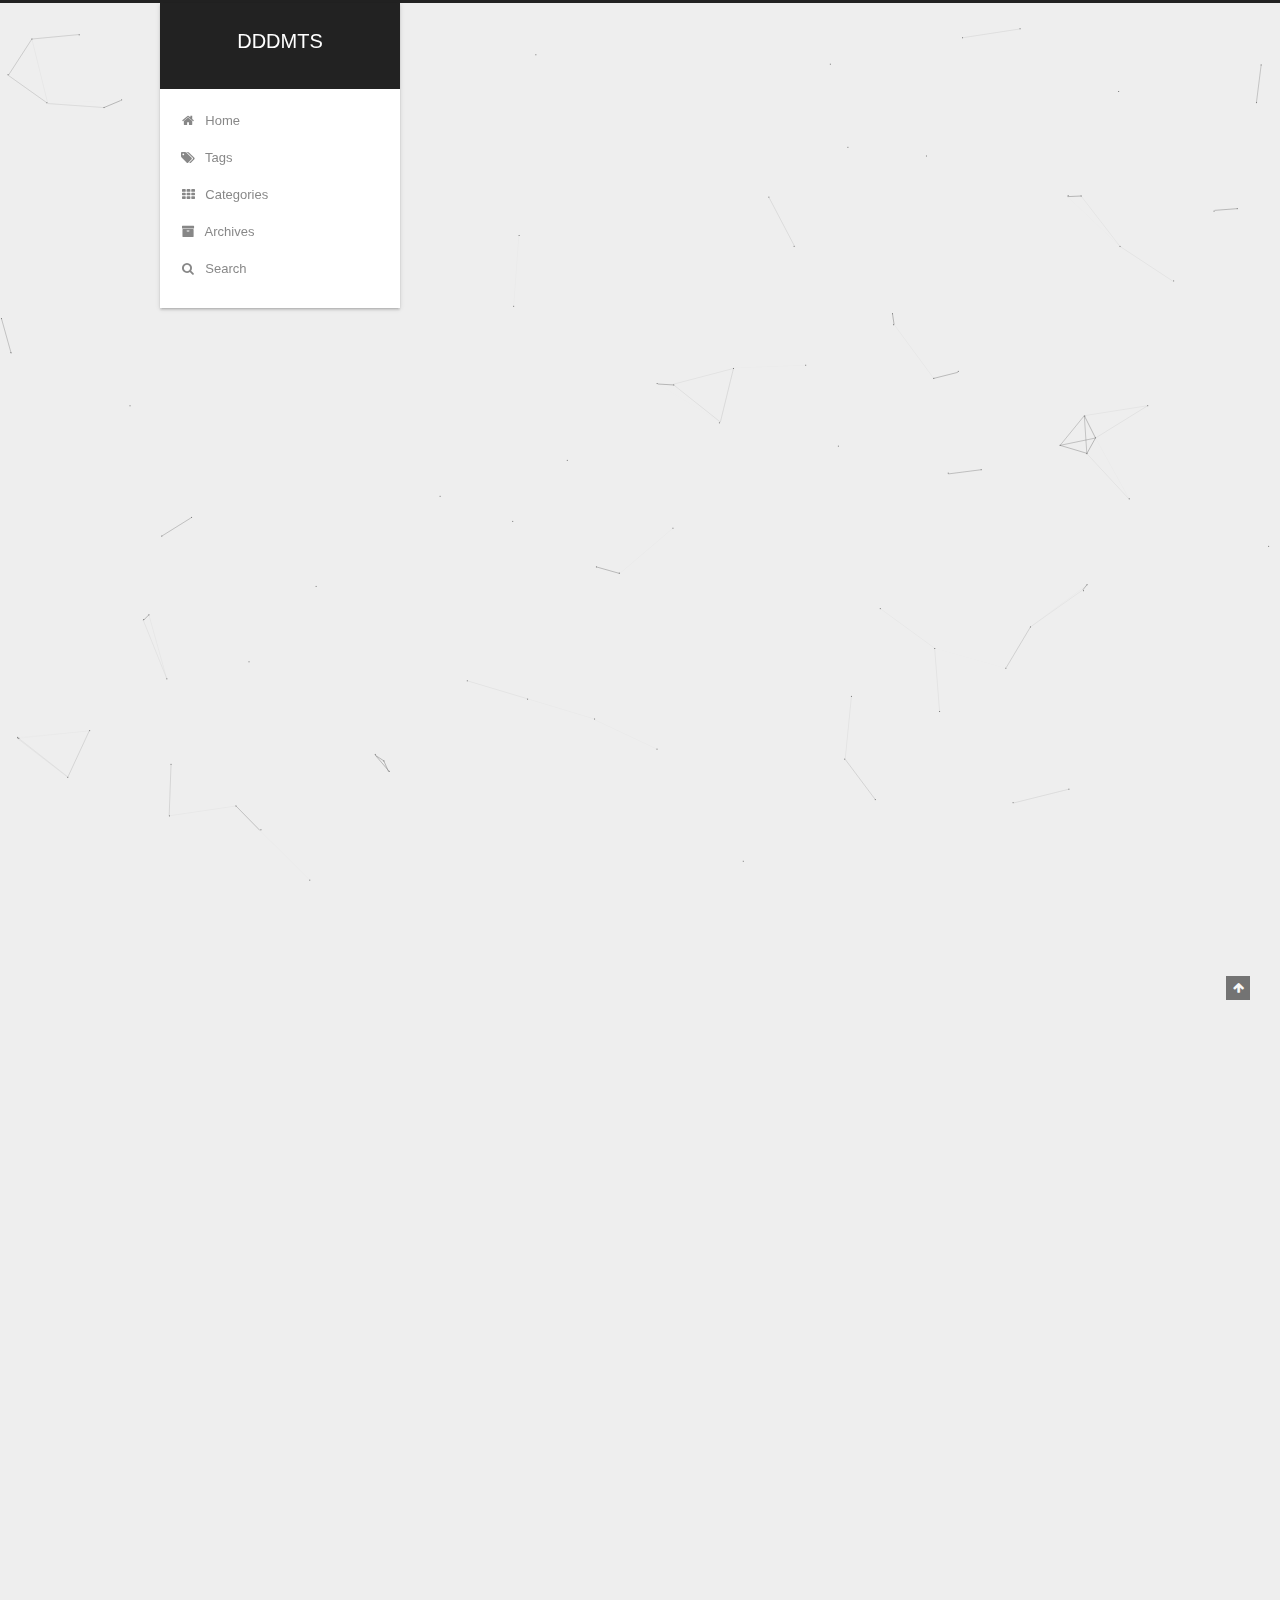
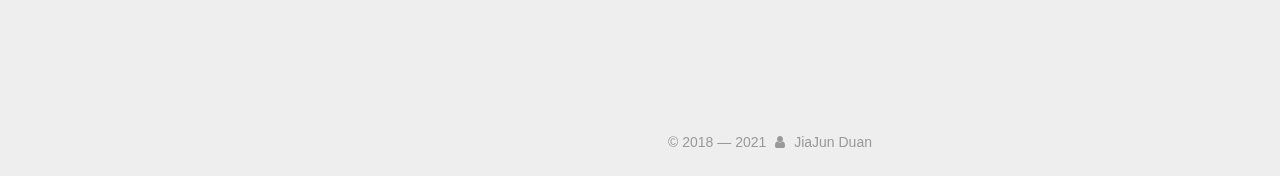
<file: index.html>
<!DOCTYPE html>



  


<html class="theme-next gemini use-motion" lang="en">
<head>
  <meta charset="UTF-8"/>
<meta http-equiv="X-UA-Compatible" content="IE=edge" />
<meta name="viewport" content="width=device-width, initial-scale=1, maximum-scale=1"/>
<meta name="theme-color" content="#222">









<meta http-equiv="Cache-Control" content="no-transform" />
<meta http-equiv="Cache-Control" content="no-siteapp" />
















  
  
  <link href="/lib/fancybox/source/jquery.fancybox.css?v=2.1.5" rel="stylesheet" type="text/css" />







<link href="/lib/font-awesome/css/font-awesome.min.css?v=4.6.2" rel="stylesheet" type="text/css" />

<link href="/css/main.css?v=5.1.4" rel="stylesheet" type="text/css" />


  <link rel="apple-touch-icon" sizes="180x180" href="/images/apple-touch-icon-next.png?v=5.1.4">


  <link rel="icon" type="image/png" sizes="32x32" href="/images/favicon-32x32-next.png?v=5.1.4">


  <link rel="icon" type="image/png" sizes="16x16" href="/images/favicon-16x16-next.png?v=5.1.4">


  <link rel="mask-icon" href="/images/logo.svg?v=5.1.4" color="#222">





  <meta name="keywords" content="Hexo, NexT" />










<meta property="og:type" content="website">
<meta property="og:title" content="DDDMTS">
<meta property="og:url" content="http://example.com/index.html">
<meta property="og:site_name" content="DDDMTS">
<meta property="og:locale" content="en_US">
<meta property="article:author" content="JiaJun Duan">
<meta name="twitter:card" content="summary">



<script type="text/javascript" id="hexo.configurations">
  var NexT = window.NexT || {};
  var CONFIG = {
    root: '',
    scheme: 'Gemini',
    version: '5.1.4',
    sidebar: {"position":"left","display":"post","offset":12,"b2t":false,"scrollpercent":false,"onmobile":false},
    fancybox: true,
    tabs: true,
    motion: {"enable":true,"async":false,"transition":{"post_block":"fadeIn","post_header":"slideDownIn","post_body":"slideDownIn","coll_header":"slideLeftIn","sidebar":"slideUpIn"}},
    duoshuo: {
      userId: '0',
      author: 'Author'
    },
    algolia: {
      applicationID: '',
      apiKey: '',
      indexName: '',
      hits: {"per_page":10},
      labels: {"input_placeholder":"Search for Posts","hits_empty":"We didn't find any results for the search: ${query}","hits_stats":"${hits} results found in ${time} ms"}
    }
  };
</script>



  <link rel="canonical" href="http://example.com/"/>





  <title>DDDMTS</title>
  








<meta name="generator" content="Hexo 5.4.0"></head>

<body itemscope itemtype="http://schema.org/WebPage" lang="en">

  
  
    
  

  <div class="container sidebar-position-left 
  page-home">
    <div class="headband"></div>

    <header id="header" class="header" itemscope itemtype="http://schema.org/WPHeader">
      <div class="header-inner"><div class="site-brand-wrapper">
  <div class="site-meta ">
    

    <div class="custom-logo-site-title">
      <a href="/"  class="brand" rel="start">
        <span class="logo-line-before"><i></i></span>
        <span class="site-title">DDDMTS</span>
        <span class="logo-line-after"><i></i></span>
      </a>
    </div>
      
        <p class="site-subtitle"></p>
      
  </div>

  <div class="site-nav-toggle">
    <button>
      <span class="btn-bar"></span>
      <span class="btn-bar"></span>
      <span class="btn-bar"></span>
    </button>
  </div>
</div>

<nav class="site-nav">
  

  
    <ul id="menu" class="menu">
      
        
        <li class="menu-item menu-item-home">
          <a href="/" rel="section">
            
              <i class="menu-item-icon fa fa-fw fa-home"></i> <br />
            
            Home
          </a>
        </li>
      
        
        <li class="menu-item menu-item-tags">
          <a href="/tags/" rel="section">
            
              <i class="menu-item-icon fa fa-fw fa-tags"></i> <br />
            
            Tags
          </a>
        </li>
      
        
        <li class="menu-item menu-item-categories">
          <a href="/categories/" rel="section">
            
              <i class="menu-item-icon fa fa-fw fa-th"></i> <br />
            
            Categories
          </a>
        </li>
      
        
        <li class="menu-item menu-item-archives">
          <a href="/archives/" rel="section">
            
              <i class="menu-item-icon fa fa-fw fa-archive"></i> <br />
            
            Archives
          </a>
        </li>
      

      
        <li class="menu-item menu-item-search">
          
            <a href="javascript:;" class="popup-trigger">
          
            
              <i class="menu-item-icon fa fa-search fa-fw"></i> <br />
            
            Search
          </a>
        </li>
      
    </ul>
  

  
    <div class="site-search">
      
  <div class="popup search-popup local-search-popup">
  <div class="local-search-header clearfix">
    <span class="search-icon">
      <i class="fa fa-search"></i>
    </span>
    <span class="popup-btn-close">
      <i class="fa fa-times-circle"></i>
    </span>
    <div class="local-search-input-wrapper">
      <input autocomplete="off"
             placeholder="Searching..." spellcheck="false"
             type="text" id="local-search-input">
    </div>
  </div>
  <div id="local-search-result"></div>
</div>



    </div>
  
</nav>



 </div>
    </header>

    <main id="main" class="main">
      <div class="main-inner">
        <div class="content-wrap">
          <div id="content" class="content">
            
  <section id="posts" class="posts-expand">
    
      

  

  
  
  

  <article class="post post-type-normal" itemscope itemtype="http://schema.org/Article">
  
  
  
  <div class="post-block">
    <link itemprop="mainEntityOfPage" href="http://example.com/2018/07/24/%E3%80%8ADeep-Learning%E3%80%8B-Reading-Nodes-4/">

    <span hidden itemprop="author" itemscope itemtype="http://schema.org/Person">
      <meta itemprop="name" content="">
      <meta itemprop="description" content="">
      <meta itemprop="image" content="/images/avatar.gif">
    </span>

    <span hidden itemprop="publisher" itemscope itemtype="http://schema.org/Organization">
      <meta itemprop="name" content="DDDMTS">
    </span>

    
      <header class="post-header">

        
        
          <h1 class="post-title" itemprop="name headline">
                
                <a class="post-title-link" href="/2018/07/24/%E3%80%8ADeep-Learning%E3%80%8B-Reading-Nodes-4/" itemprop="url">《Deep Learning》 Reading Nodes:4</a></h1>
        

        <div class="post-meta">
          <span class="post-time">
            
              <span class="post-meta-item-icon">
                <i class="fa fa-calendar-o"></i>
              </span>
              
                <span class="post-meta-item-text">Posted on</span>
              
              <time title="Post created" itemprop="dateCreated datePublished" datetime="2018-07-24T00:00:00+01:00">
                2018-07-24
              </time>
            

            

            
          </span>

          
            <span class="post-category" >
            
              <span class="post-meta-divider">|</span>
            
              <span class="post-meta-item-icon">
                <i class="fa fa-folder-o"></i>
              </span>
              
                <span class="post-meta-item-text">In</span>
              
              
                <span itemprop="about" itemscope itemtype="http://schema.org/Thing">
                  <a href="/categories/%E3%80%8ADeep-Learning%E3%80%8B/" itemprop="url" rel="index">
                    <span itemprop="name">《Deep Learning》</span>
                  </a>
                </span>

                
                
              
            </span>
          

          
            
          

          
          

          

          

          

        </div>
      </header>
    

    
    
    
    <div class="post-body" itemprop="articleBody">

      
      

      
        
          <h1 id="Probability-概率-and-Information-Theory-信息论"><a href="#Probability-概率-and-Information-Theory-信息论" class="headerlink" title="Probability(概率) and Information Theory(信息论)"></a>Probability(概率) and Information Theory(信息论)</h1><p>In artifical(人工的) intelligence(智能) applications, we use probability theory in two major ways. First, the laws of probability tell us how AI systems should reason, so we design(设计) our algorithms to computer of approximate various(各种各样的) expressions(表达式) derived using probability theory. Second, we can use probability and statistics(统计) to theoretically(理论的) analze(分析) the behavior of proposed(提出) AI systems.</p>
<p>About random variables, probability distributions, marginal probability, expection, variance and covariance</p>
          <!--noindex-->
          <div class="post-button text-center">
            <a class="btn" href="/2018/07/24/%E3%80%8ADeep-Learning%E3%80%8B-Reading-Nodes-4/#more" rel="contents">
              Read more &raquo;
            </a>
          </div>
          <!--/noindex-->
        
      
    </div>
    
    
    

    

    

    

    <footer class="post-footer">
      

      

      

      
      
        <div class="post-eof"></div>
      
    </footer>
  </div>
  
  
  
  </article>


    
      

  

  
  
  

  <article class="post post-type-normal" itemscope itemtype="http://schema.org/Article">
  
  
  
  <div class="post-block">
    <link itemprop="mainEntityOfPage" href="http://example.com/2018/07/21/%E3%80%8ADeep-Learning%E3%80%8B-Reading-Nodes-3/">

    <span hidden itemprop="author" itemscope itemtype="http://schema.org/Person">
      <meta itemprop="name" content="">
      <meta itemprop="description" content="">
      <meta itemprop="image" content="/images/avatar.gif">
    </span>

    <span hidden itemprop="publisher" itemscope itemtype="http://schema.org/Organization">
      <meta itemprop="name" content="DDDMTS">
    </span>

    
      <header class="post-header">

        
        
          <h1 class="post-title" itemprop="name headline">
                
                <a class="post-title-link" href="/2018/07/21/%E3%80%8ADeep-Learning%E3%80%8B-Reading-Nodes-3/" itemprop="url">《Deep Learning》 Reading Nodes:3</a></h1>
        

        <div class="post-meta">
          <span class="post-time">
            
              <span class="post-meta-item-icon">
                <i class="fa fa-calendar-o"></i>
              </span>
              
                <span class="post-meta-item-text">Posted on</span>
              
              <time title="Post created" itemprop="dateCreated datePublished" datetime="2018-07-21T00:00:00+01:00">
                2018-07-21
              </time>
            

            

            
          </span>

          
            <span class="post-category" >
            
              <span class="post-meta-divider">|</span>
            
              <span class="post-meta-item-icon">
                <i class="fa fa-folder-o"></i>
              </span>
              
                <span class="post-meta-item-text">In</span>
              
              
                <span itemprop="about" itemscope itemtype="http://schema.org/Thing">
                  <a href="/categories/%E3%80%8ADeep-Learning%E3%80%8B/" itemprop="url" rel="index">
                    <span itemprop="name">《Deep Learning》</span>
                  </a>
                </span>

                
                
              
            </span>
          

          
            
          

          
          

          

          

          

        </div>
      </header>
    

    
    
    
    <div class="post-body" itemprop="articleBody">

      
      

      
        
          <h1 id="Linear-Algebra"><a href="#Linear-Algebra" class="headerlink" title="Linear Algebra"></a>Linear Algebra</h1><p>It about eigendecomposition, singular value decomposition, the Moore-Penrose pseudoinverse, the trace operator and the determinant.</p>
          <!--noindex-->
          <div class="post-button text-center">
            <a class="btn" href="/2018/07/21/%E3%80%8ADeep-Learning%E3%80%8B-Reading-Nodes-3/#more" rel="contents">
              Read more &raquo;
            </a>
          </div>
          <!--/noindex-->
        
      
    </div>
    
    
    

    

    

    

    <footer class="post-footer">
      

      

      

      
      
        <div class="post-eof"></div>
      
    </footer>
  </div>
  
  
  
  </article>


    
      

  

  
  
  

  <article class="post post-type-normal" itemscope itemtype="http://schema.org/Article">
  
  
  
  <div class="post-block">
    <link itemprop="mainEntityOfPage" href="http://example.com/2018/07/19/%E3%80%8ADeep-Learning%E3%80%8B-Reading-Nodes-2/">

    <span hidden itemprop="author" itemscope itemtype="http://schema.org/Person">
      <meta itemprop="name" content="">
      <meta itemprop="description" content="">
      <meta itemprop="image" content="/images/avatar.gif">
    </span>

    <span hidden itemprop="publisher" itemscope itemtype="http://schema.org/Organization">
      <meta itemprop="name" content="DDDMTS">
    </span>

    
      <header class="post-header">

        
        
          <h1 class="post-title" itemprop="name headline">
                
                <a class="post-title-link" href="/2018/07/19/%E3%80%8ADeep-Learning%E3%80%8B-Reading-Nodes-2/" itemprop="url">《Deep Learning》 Reading Nodes:2</a></h1>
        

        <div class="post-meta">
          <span class="post-time">
            
              <span class="post-meta-item-icon">
                <i class="fa fa-calendar-o"></i>
              </span>
              
                <span class="post-meta-item-text">Posted on</span>
              
              <time title="Post created" itemprop="dateCreated datePublished" datetime="2018-07-19T00:00:00+01:00">
                2018-07-19
              </time>
            

            

            
          </span>

          
            <span class="post-category" >
            
              <span class="post-meta-divider">|</span>
            
              <span class="post-meta-item-icon">
                <i class="fa fa-folder-o"></i>
              </span>
              
                <span class="post-meta-item-text">In</span>
              
              
                <span itemprop="about" itemscope itemtype="http://schema.org/Thing">
                  <a href="/categories/%E3%80%8ADeep-Learning%E3%80%8B/" itemprop="url" rel="index">
                    <span itemprop="name">《Deep Learning》</span>
                  </a>
                </span>

                
                
              
            </span>
          

          
            
          

          
          

          

          

          

        </div>
      </header>
    

    
    
    
    <div class="post-body" itemprop="articleBody">

      
      

      
        
          <h1 id="Linear-Algebra"><a href="#Linear-Algebra" class="headerlink" title="Linear Algebra"></a>Linear Algebra</h1><p>It about norms and special kinds of matrices and vectors.</p>
          <!--noindex-->
          <div class="post-button text-center">
            <a class="btn" href="/2018/07/19/%E3%80%8ADeep-Learning%E3%80%8B-Reading-Nodes-2/#more" rel="contents">
              Read more &raquo;
            </a>
          </div>
          <!--/noindex-->
        
      
    </div>
    
    
    

    

    

    

    <footer class="post-footer">
      

      

      

      
      
        <div class="post-eof"></div>
      
    </footer>
  </div>
  
  
  
  </article>


    
      

  

  
  
  

  <article class="post post-type-normal" itemscope itemtype="http://schema.org/Article">
  
  
  
  <div class="post-block">
    <link itemprop="mainEntityOfPage" href="http://example.com/2018/07/17/%E3%80%8ADeep-Learning%E3%80%8BReading-Nodes-1/">

    <span hidden itemprop="author" itemscope itemtype="http://schema.org/Person">
      <meta itemprop="name" content="">
      <meta itemprop="description" content="">
      <meta itemprop="image" content="/images/avatar.gif">
    </span>

    <span hidden itemprop="publisher" itemscope itemtype="http://schema.org/Organization">
      <meta itemprop="name" content="DDDMTS">
    </span>

    
      <header class="post-header">

        
        
          <h1 class="post-title" itemprop="name headline">
                
                <a class="post-title-link" href="/2018/07/17/%E3%80%8ADeep-Learning%E3%80%8BReading-Nodes-1/" itemprop="url">《Deep Learning》 Reading Nodes:1</a></h1>
        

        <div class="post-meta">
          <span class="post-time">
            
              <span class="post-meta-item-icon">
                <i class="fa fa-calendar-o"></i>
              </span>
              
                <span class="post-meta-item-text">Posted on</span>
              
              <time title="Post created" itemprop="dateCreated datePublished" datetime="2018-07-17T00:00:00+01:00">
                2018-07-17
              </time>
            

            

            
          </span>

          
            <span class="post-category" >
            
              <span class="post-meta-divider">|</span>
            
              <span class="post-meta-item-icon">
                <i class="fa fa-folder-o"></i>
              </span>
              
                <span class="post-meta-item-text">In</span>
              
              
                <span itemprop="about" itemscope itemtype="http://schema.org/Thing">
                  <a href="/categories/%E3%80%8ADeep-Learning%E3%80%8B/" itemprop="url" rel="index">
                    <span itemprop="name">《Deep Learning》</span>
                  </a>
                </span>

                
                
              
            </span>
          

          
            
          

          
          

          

          

          

        </div>
      </header>
    

    
    
    
    <div class="post-body" itemprop="articleBody">

      
      

      
        
          <h1 id="Linear-Algebra-线性代数"><a href="#Linear-Algebra-线性代数" class="headerlink" title="Linear Algebra(线性代数)"></a>Linear Algebra(线性代数)</h1><p>Linear algebra is a branch(科) of mathematics(数学) that is widely used throughout science and engineering(工程).</p>
<p>Scalars, Vectos, Matrices, Tensor, Identity and Inverse Matrices, Mutiplying Matrices and Vsctors, Linear Dependence and Span</p>
          <!--noindex-->
          <div class="post-button text-center">
            <a class="btn" href="/2018/07/17/%E3%80%8ADeep-Learning%E3%80%8BReading-Nodes-1/#more" rel="contents">
              Read more &raquo;
            </a>
          </div>
          <!--/noindex-->
        
      
    </div>
    
    
    

    

    

    

    <footer class="post-footer">
      

      

      

      
      
        <div class="post-eof"></div>
      
    </footer>
  </div>
  
  
  
  </article>


    
  </section>

  


          </div>
          


          

        </div>
        
          
  
  <div class="sidebar-toggle">
    <div class="sidebar-toggle-line-wrap">
      <span class="sidebar-toggle-line sidebar-toggle-line-first"></span>
      <span class="sidebar-toggle-line sidebar-toggle-line-middle"></span>
      <span class="sidebar-toggle-line sidebar-toggle-line-last"></span>
    </div>
  </div>

  <aside id="sidebar" class="sidebar">
    
    <div class="sidebar-inner">

      

      

      <section class="site-overview-wrap sidebar-panel sidebar-panel-active">
        <div class="site-overview">
          <div class="site-author motion-element" itemprop="author" itemscope itemtype="http://schema.org/Person">
            
              <p class="site-author-name" itemprop="name"></p>
              <p class="site-description motion-element" itemprop="description"></p>
          </div>

          <nav class="site-state motion-element">

            
              <div class="site-state-item site-state-posts">
              
                <a href="/archives/%7C%7C%20archive">
              
                  <span class="site-state-item-count">4</span>
                  <span class="site-state-item-name">posts</span>
                </a>
              </div>
            

            
              
              
              <div class="site-state-item site-state-categories">
                <a href="/categories/index.html">
                  <span class="site-state-item-count">1</span>
                  <span class="site-state-item-name">categories</span>
                </a>
              </div>
            

            
              
              
              <div class="site-state-item site-state-tags">
                <a href="/tags/index.html">
                  <span class="site-state-item-count">2</span>
                  <span class="site-state-item-name">tags</span>
                </a>
              </div>
            

          </nav>

          

          
            <div class="links-of-author motion-element">
                
                  <span class="links-of-author-item">
                    <a href="https://github.com/DDDMTS" target="_blank" title="GitHub">
                      
                        <i class="fa fa-fw fa-github"></i></a>
                  </span>
                
            </div>
          

          
          

          
          

          

        </div>
      </section>

      

      

    </div>
  </aside>


        
      </div>
    </main>

    <footer id="footer" class="footer">
      <div class="footer-inner">
        <div class="copyright">&copy; 2018 &mdash; <span itemprop="copyrightYear">2021</span>
  <span class="with-love">
    <i class="fa fa-user"></i>
  </span>
  <span class="author" itemprop="copyrightHolder">JiaJun Duan</span>

  
</div>



        







        
      </div>
    </footer>

    
      <div class="back-to-top">
        <i class="fa fa-arrow-up"></i>
        
      </div>
    

    

  </div>

  

<script type="text/javascript">
  if (Object.prototype.toString.call(window.Promise) !== '[object Function]') {
    window.Promise = null;
  }
</script>









  


  











  
  
    <script type="text/javascript" src="/lib/jquery/index.js?v=2.1.3"></script>
  

  
  
    <script type="text/javascript" src="/lib/fastclick/lib/fastclick.min.js?v=1.0.6"></script>
  

  
  
    <script type="text/javascript" src="/lib/jquery_lazyload/jquery.lazyload.js?v=1.9.7"></script>
  

  
  
    <script type="text/javascript" src="/lib/velocity/velocity.min.js?v=1.2.1"></script>
  

  
  
    <script type="text/javascript" src="/lib/velocity/velocity.ui.min.js?v=1.2.1"></script>
  

  
  
    <script type="text/javascript" src="/lib/fancybox/source/jquery.fancybox.pack.js?v=2.1.5"></script>
  

  
  
    <script type="text/javascript" src="/lib/canvas-nest/canvas-nest.min.js"></script>
  


  


  <script type="text/javascript" src="/js/src/utils.js?v=5.1.4"></script>

  <script type="text/javascript" src="/js/src/motion.js?v=5.1.4"></script>



  
  


  <script type="text/javascript" src="/js/src/affix.js?v=5.1.4"></script>

  <script type="text/javascript" src="/js/src/schemes/pisces.js?v=5.1.4"></script>



  

  


  <script type="text/javascript" src="/js/src/bootstrap.js?v=5.1.4"></script>



  


  




	





  





  












  

  <script type="text/javascript">
    // Popup Window;
    var isfetched = false;
    var isXml = true;
    // Search DB path;
    var search_path = "search.xml";
    if (search_path.length === 0) {
      search_path = "search.xml";
    } else if (/json$/i.test(search_path)) {
      isXml = false;
    }
    var path = "/" + search_path;
    // monitor main search box;

    var onPopupClose = function (e) {
      $('.popup').hide();
      $('#local-search-input').val('');
      $('.search-result-list').remove();
      $('#no-result').remove();
      $(".local-search-pop-overlay").remove();
      $('body').css('overflow', '');
    }

    function proceedsearch() {
      $("body")
        .append('<div class="search-popup-overlay local-search-pop-overlay"></div>')
        .css('overflow', 'hidden');
      $('.search-popup-overlay').click(onPopupClose);
      $('.popup').toggle();
      var $localSearchInput = $('#local-search-input');
      $localSearchInput.attr("autocapitalize", "none");
      $localSearchInput.attr("autocorrect", "off");
      $localSearchInput.focus();
    }

    // search function;
    var searchFunc = function(path, search_id, content_id) {
      'use strict';

      // start loading animation
      $("body")
        .append('<div class="search-popup-overlay local-search-pop-overlay">' +
          '<div id="search-loading-icon">' +
          '<i class="fa fa-spinner fa-pulse fa-5x fa-fw"></i>' +
          '</div>' +
          '</div>')
        .css('overflow', 'hidden');
      $("#search-loading-icon").css('margin', '20% auto 0 auto').css('text-align', 'center');

      $.ajax({
        url: path,
        dataType: isXml ? "xml" : "json",
        async: true,
        success: function(res) {
          // get the contents from search data
          isfetched = true;
          $('.popup').detach().appendTo('.header-inner');
          var datas = isXml ? $("entry", res).map(function() {
            return {
              title: $("title", this).text(),
              content: $("content",this).text(),
              url: $("url" , this).text()
            };
          }).get() : res;
          var input = document.getElementById(search_id);
          var resultContent = document.getElementById(content_id);
          var inputEventFunction = function() {
            var searchText = input.value.trim().toLowerCase();
            var keywords = searchText.split(/[\s\-]+/);
            if (keywords.length > 1) {
              keywords.push(searchText);
            }
            var resultItems = [];
            if (searchText.length > 0) {
              // perform local searching
              datas.forEach(function(data) {
                var isMatch = false;
                var hitCount = 0;
                var searchTextCount = 0;
                var title = data.title.trim();
                var titleInLowerCase = title.toLowerCase();
                var content = data.content.trim().replace(/<[^>]+>/g,"");
                var contentInLowerCase = content.toLowerCase();
                var articleUrl = decodeURIComponent(data.url);
                var indexOfTitle = [];
                var indexOfContent = [];
                // only match articles with not empty titles
                if(title != '') {
                  keywords.forEach(function(keyword) {
                    function getIndexByWord(word, text, caseSensitive) {
                      var wordLen = word.length;
                      if (wordLen === 0) {
                        return [];
                      }
                      var startPosition = 0, position = [], index = [];
                      if (!caseSensitive) {
                        text = text.toLowerCase();
                        word = word.toLowerCase();
                      }
                      while ((position = text.indexOf(word, startPosition)) > -1) {
                        index.push({position: position, word: word});
                        startPosition = position + wordLen;
                      }
                      return index;
                    }

                    indexOfTitle = indexOfTitle.concat(getIndexByWord(keyword, titleInLowerCase, false));
                    indexOfContent = indexOfContent.concat(getIndexByWord(keyword, contentInLowerCase, false));
                  });
                  if (indexOfTitle.length > 0 || indexOfContent.length > 0) {
                    isMatch = true;
                    hitCount = indexOfTitle.length + indexOfContent.length;
                  }
                }

                // show search results

                if (isMatch) {
                  // sort index by position of keyword

                  [indexOfTitle, indexOfContent].forEach(function (index) {
                    index.sort(function (itemLeft, itemRight) {
                      if (itemRight.position !== itemLeft.position) {
                        return itemRight.position - itemLeft.position;
                      } else {
                        return itemLeft.word.length - itemRight.word.length;
                      }
                    });
                  });

                  // merge hits into slices

                  function mergeIntoSlice(text, start, end, index) {
                    var item = index[index.length - 1];
                    var position = item.position;
                    var word = item.word;
                    var hits = [];
                    var searchTextCountInSlice = 0;
                    while (position + word.length <= end && index.length != 0) {
                      if (word === searchText) {
                        searchTextCountInSlice++;
                      }
                      hits.push({position: position, length: word.length});
                      var wordEnd = position + word.length;

                      // move to next position of hit

                      index.pop();
                      while (index.length != 0) {
                        item = index[index.length - 1];
                        position = item.position;
                        word = item.word;
                        if (wordEnd > position) {
                          index.pop();
                        } else {
                          break;
                        }
                      }
                    }
                    searchTextCount += searchTextCountInSlice;
                    return {
                      hits: hits,
                      start: start,
                      end: end,
                      searchTextCount: searchTextCountInSlice
                    };
                  }

                  var slicesOfTitle = [];
                  if (indexOfTitle.length != 0) {
                    slicesOfTitle.push(mergeIntoSlice(title, 0, title.length, indexOfTitle));
                  }

                  var slicesOfContent = [];
                  while (indexOfContent.length != 0) {
                    var item = indexOfContent[indexOfContent.length - 1];
                    var position = item.position;
                    var word = item.word;
                    // cut out 100 characters
                    var start = position - 20;
                    var end = position + 80;
                    if(start < 0){
                      start = 0;
                    }
                    if (end < position + word.length) {
                      end = position + word.length;
                    }
                    if(end > content.length){
                      end = content.length;
                    }
                    slicesOfContent.push(mergeIntoSlice(content, start, end, indexOfContent));
                  }

                  // sort slices in content by search text's count and hits' count

                  slicesOfContent.sort(function (sliceLeft, sliceRight) {
                    if (sliceLeft.searchTextCount !== sliceRight.searchTextCount) {
                      return sliceRight.searchTextCount - sliceLeft.searchTextCount;
                    } else if (sliceLeft.hits.length !== sliceRight.hits.length) {
                      return sliceRight.hits.length - sliceLeft.hits.length;
                    } else {
                      return sliceLeft.start - sliceRight.start;
                    }
                  });

                  // select top N slices in content

                  var upperBound = parseInt('1');
                  if (upperBound >= 0) {
                    slicesOfContent = slicesOfContent.slice(0, upperBound);
                  }

                  // highlight title and content

                  function highlightKeyword(text, slice) {
                    var result = '';
                    var prevEnd = slice.start;
                    slice.hits.forEach(function (hit) {
                      result += text.substring(prevEnd, hit.position);
                      var end = hit.position + hit.length;
                      result += '<b class="search-keyword">' + text.substring(hit.position, end) + '</b>';
                      prevEnd = end;
                    });
                    result += text.substring(prevEnd, slice.end);
                    return result;
                  }

                  var resultItem = '';

                  if (slicesOfTitle.length != 0) {
                    resultItem += "<li><a href='" + articleUrl + "' class='search-result-title'>" + highlightKeyword(title, slicesOfTitle[0]) + "</a>";
                  } else {
                    resultItem += "<li><a href='" + articleUrl + "' class='search-result-title'>" + title + "</a>";
                  }

                  slicesOfContent.forEach(function (slice) {
                    resultItem += "<a href='" + articleUrl + "'>" +
                      "<p class=\"search-result\">" + highlightKeyword(content, slice) +
                      "...</p>" + "</a>";
                  });

                  resultItem += "</li>";
                  resultItems.push({
                    item: resultItem,
                    searchTextCount: searchTextCount,
                    hitCount: hitCount,
                    id: resultItems.length
                  });
                }
              })
            };
            if (keywords.length === 1 && keywords[0] === "") {
              resultContent.innerHTML = '<div id="no-result"><i class="fa fa-search fa-5x" /></div>'
            } else if (resultItems.length === 0) {
              resultContent.innerHTML = '<div id="no-result"><i class="fa fa-frown-o fa-5x" /></div>'
            } else {
              resultItems.sort(function (resultLeft, resultRight) {
                if (resultLeft.searchTextCount !== resultRight.searchTextCount) {
                  return resultRight.searchTextCount - resultLeft.searchTextCount;
                } else if (resultLeft.hitCount !== resultRight.hitCount) {
                  return resultRight.hitCount - resultLeft.hitCount;
                } else {
                  return resultRight.id - resultLeft.id;
                }
              });
              var searchResultList = '<ul class=\"search-result-list\">';
              resultItems.forEach(function (result) {
                searchResultList += result.item;
              })
              searchResultList += "</ul>";
              resultContent.innerHTML = searchResultList;
            }
          }

          if ('auto' === 'auto') {
            input.addEventListener('input', inputEventFunction);
          } else {
            $('.search-icon').click(inputEventFunction);
            input.addEventListener('keypress', function (event) {
              if (event.keyCode === 13) {
                inputEventFunction();
              }
            });
          }

          // remove loading animation
          $(".local-search-pop-overlay").remove();
          $('body').css('overflow', '');

          proceedsearch();
        }
      });
    }

    // handle and trigger popup window;
    $('.popup-trigger').click(function(e) {
      e.stopPropagation();
      if (isfetched === false) {
        searchFunc(path, 'local-search-input', 'local-search-result');
      } else {
        proceedsearch();
      };
    });

    $('.popup-btn-close').click(onPopupClose);
    $('.popup').click(function(e){
      e.stopPropagation();
    });
    $(document).on('keyup', function (event) {
      var shouldDismissSearchPopup = event.which === 27 &&
        $('.search-popup').is(':visible');
      if (shouldDismissSearchPopup) {
        onPopupClose();
      }
    });
  </script>





  

  

  

  
  

  

  

  

</body>
</html>
</file>
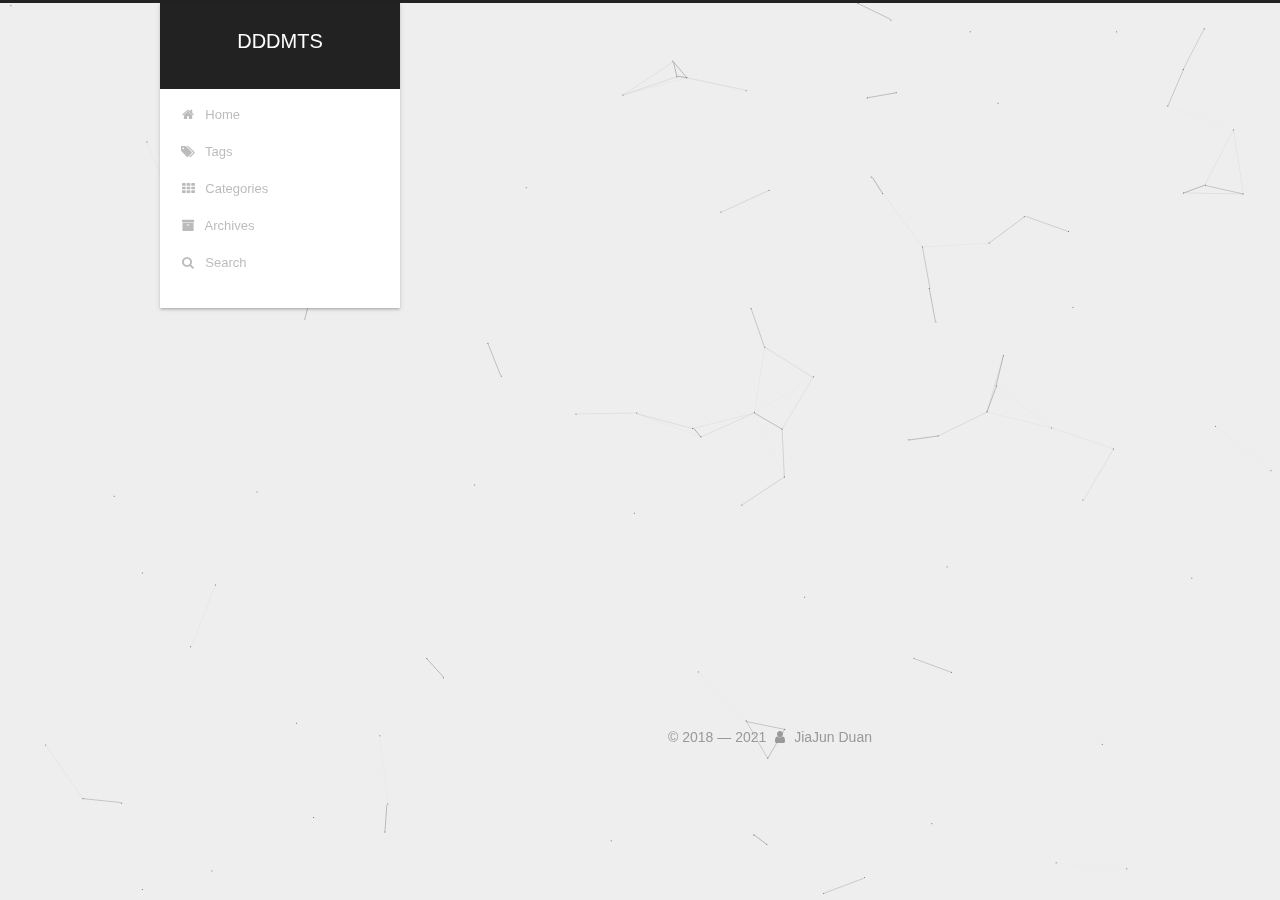
<file: archives/index.html>
<!DOCTYPE html>



  


<html class="theme-next gemini use-motion" lang="en">
<head>
  <meta charset="UTF-8"/>
<meta http-equiv="X-UA-Compatible" content="IE=edge" />
<meta name="viewport" content="width=device-width, initial-scale=1, maximum-scale=1"/>
<meta name="theme-color" content="#222">









<meta http-equiv="Cache-Control" content="no-transform" />
<meta http-equiv="Cache-Control" content="no-siteapp" />
















  
  
  <link href="/lib/fancybox/source/jquery.fancybox.css?v=2.1.5" rel="stylesheet" type="text/css" />







<link href="/lib/font-awesome/css/font-awesome.min.css?v=4.6.2" rel="stylesheet" type="text/css" />

<link href="/css/main.css?v=5.1.4" rel="stylesheet" type="text/css" />


  <link rel="apple-touch-icon" sizes="180x180" href="/images/apple-touch-icon-next.png?v=5.1.4">


  <link rel="icon" type="image/png" sizes="32x32" href="/images/favicon-32x32-next.png?v=5.1.4">


  <link rel="icon" type="image/png" sizes="16x16" href="/images/favicon-16x16-next.png?v=5.1.4">


  <link rel="mask-icon" href="/images/logo.svg?v=5.1.4" color="#222">





  <meta name="keywords" content="Hexo, NexT" />










<meta property="og:type" content="website">
<meta property="og:title" content="DDDMTS">
<meta property="og:url" content="http://example.com/archives/index.html">
<meta property="og:site_name" content="DDDMTS">
<meta property="og:locale" content="en_US">
<meta property="article:author" content="JiaJun Duan">
<meta name="twitter:card" content="summary">



<script type="text/javascript" id="hexo.configurations">
  var NexT = window.NexT || {};
  var CONFIG = {
    root: '',
    scheme: 'Gemini',
    version: '5.1.4',
    sidebar: {"position":"left","display":"post","offset":12,"b2t":false,"scrollpercent":false,"onmobile":false},
    fancybox: true,
    tabs: true,
    motion: {"enable":true,"async":false,"transition":{"post_block":"fadeIn","post_header":"slideDownIn","post_body":"slideDownIn","coll_header":"slideLeftIn","sidebar":"slideUpIn"}},
    duoshuo: {
      userId: '0',
      author: 'Author'
    },
    algolia: {
      applicationID: '',
      apiKey: '',
      indexName: '',
      hits: {"per_page":10},
      labels: {"input_placeholder":"Search for Posts","hits_empty":"We didn't find any results for the search: ${query}","hits_stats":"${hits} results found in ${time} ms"}
    }
  };
</script>



  <link rel="canonical" href="http://example.com/archives/"/>





  <title>Archive | DDDMTS</title>
  








<meta name="generator" content="Hexo 5.4.0"></head>

<body itemscope itemtype="http://schema.org/WebPage" lang="en">

  
  
    
  

  <div class="container sidebar-position-left page-archive">
    <div class="headband"></div>

    <header id="header" class="header" itemscope itemtype="http://schema.org/WPHeader">
      <div class="header-inner"><div class="site-brand-wrapper">
  <div class="site-meta ">
    

    <div class="custom-logo-site-title">
      <a href="/"  class="brand" rel="start">
        <span class="logo-line-before"><i></i></span>
        <span class="site-title">DDDMTS</span>
        <span class="logo-line-after"><i></i></span>
      </a>
    </div>
      
        <p class="site-subtitle"></p>
      
  </div>

  <div class="site-nav-toggle">
    <button>
      <span class="btn-bar"></span>
      <span class="btn-bar"></span>
      <span class="btn-bar"></span>
    </button>
  </div>
</div>

<nav class="site-nav">
  

  
    <ul id="menu" class="menu">
      
        
        <li class="menu-item menu-item-home">
          <a href="/" rel="section">
            
              <i class="menu-item-icon fa fa-fw fa-home"></i> <br />
            
            Home
          </a>
        </li>
      
        
        <li class="menu-item menu-item-tags">
          <a href="/tags/" rel="section">
            
              <i class="menu-item-icon fa fa-fw fa-tags"></i> <br />
            
            Tags
          </a>
        </li>
      
        
        <li class="menu-item menu-item-categories">
          <a href="/categories/" rel="section">
            
              <i class="menu-item-icon fa fa-fw fa-th"></i> <br />
            
            Categories
          </a>
        </li>
      
        
        <li class="menu-item menu-item-archives">
          <a href="/archives/" rel="section">
            
              <i class="menu-item-icon fa fa-fw fa-archive"></i> <br />
            
            Archives
          </a>
        </li>
      

      
        <li class="menu-item menu-item-search">
          
            <a href="javascript:;" class="popup-trigger">
          
            
              <i class="menu-item-icon fa fa-search fa-fw"></i> <br />
            
            Search
          </a>
        </li>
      
    </ul>
  

  
    <div class="site-search">
      
  <div class="popup search-popup local-search-popup">
  <div class="local-search-header clearfix">
    <span class="search-icon">
      <i class="fa fa-search"></i>
    </span>
    <span class="popup-btn-close">
      <i class="fa fa-times-circle"></i>
    </span>
    <div class="local-search-input-wrapper">
      <input autocomplete="off"
             placeholder="Searching..." spellcheck="false"
             type="text" id="local-search-input">
    </div>
  </div>
  <div id="local-search-result"></div>
</div>



    </div>
  
</nav>



 </div>
    </header>

    <main id="main" class="main">
      <div class="main-inner">
        <div class="content-wrap">
          <div id="content" class="content">
            

  
  
  
  <div class="post-block archive">
    <div id="posts" class="posts-collapse">
      <span class="archive-move-on"></span>

      <span class="archive-page-counter">
        
        
        
          
        
        Um..! 4 posts in total. Keep on posting.
      </span>

      

        
        
        

        
          
          <div class="collection-title">
            <h1 class="archive-year" id="archive-year-2018">2018</h1>
          </div>
        
        

        

  <article class="post post-type-normal" itemscope itemtype="http://schema.org/Article">
    <header class="post-header">

      <h2 class="post-title">
        
            <a class="post-title-link" href="/2018/07/24/%E3%80%8ADeep-Learning%E3%80%8B-Reading-Nodes-4/" itemprop="url">
              
                <span itemprop="name">《Deep Learning》 Reading Nodes:4</span>
              
            </a>
        
      </h2>

      <div class="post-meta">
        <time class="post-time" itemprop="dateCreated"
              datetime="2018-07-24T00:00:00+01:00"
              content="2018-07-24" >
          07-24
        </time>
      </div>

    </header>
  </article>



      

        
        
        

        
        

        

  <article class="post post-type-normal" itemscope itemtype="http://schema.org/Article">
    <header class="post-header">

      <h2 class="post-title">
        
            <a class="post-title-link" href="/2018/07/21/%E3%80%8ADeep-Learning%E3%80%8B-Reading-Nodes-3/" itemprop="url">
              
                <span itemprop="name">《Deep Learning》 Reading Nodes:3</span>
              
            </a>
        
      </h2>

      <div class="post-meta">
        <time class="post-time" itemprop="dateCreated"
              datetime="2018-07-21T00:00:00+01:00"
              content="2018-07-21" >
          07-21
        </time>
      </div>

    </header>
  </article>



      

        
        
        

        
        

        

  <article class="post post-type-normal" itemscope itemtype="http://schema.org/Article">
    <header class="post-header">

      <h2 class="post-title">
        
            <a class="post-title-link" href="/2018/07/19/%E3%80%8ADeep-Learning%E3%80%8B-Reading-Nodes-2/" itemprop="url">
              
                <span itemprop="name">《Deep Learning》 Reading Nodes:2</span>
              
            </a>
        
      </h2>

      <div class="post-meta">
        <time class="post-time" itemprop="dateCreated"
              datetime="2018-07-19T00:00:00+01:00"
              content="2018-07-19" >
          07-19
        </time>
      </div>

    </header>
  </article>



      

        
        
        

        
        

        

  <article class="post post-type-normal" itemscope itemtype="http://schema.org/Article">
    <header class="post-header">

      <h2 class="post-title">
        
            <a class="post-title-link" href="/2018/07/17/%E3%80%8ADeep-Learning%E3%80%8BReading-Nodes-1/" itemprop="url">
              
                <span itemprop="name">《Deep Learning》 Reading Nodes:1</span>
              
            </a>
        
      </h2>

      <div class="post-meta">
        <time class="post-time" itemprop="dateCreated"
              datetime="2018-07-17T00:00:00+01:00"
              content="2018-07-17" >
          07-17
        </time>
      </div>

    </header>
  </article>



      

    </div>
  </div>
  
  
  

  



          </div>
          


          

        </div>
        
          
  
  <div class="sidebar-toggle">
    <div class="sidebar-toggle-line-wrap">
      <span class="sidebar-toggle-line sidebar-toggle-line-first"></span>
      <span class="sidebar-toggle-line sidebar-toggle-line-middle"></span>
      <span class="sidebar-toggle-line sidebar-toggle-line-last"></span>
    </div>
  </div>

  <aside id="sidebar" class="sidebar">
    
    <div class="sidebar-inner">

      

      

      <section class="site-overview-wrap sidebar-panel sidebar-panel-active">
        <div class="site-overview">
          <div class="site-author motion-element" itemprop="author" itemscope itemtype="http://schema.org/Person">
            
              <p class="site-author-name" itemprop="name"></p>
              <p class="site-description motion-element" itemprop="description"></p>
          </div>

          <nav class="site-state motion-element">

            
              <div class="site-state-item site-state-posts">
              
                <a href="/archives/%7C%7C%20archive">
              
                  <span class="site-state-item-count">4</span>
                  <span class="site-state-item-name">posts</span>
                </a>
              </div>
            

            
              
              
              <div class="site-state-item site-state-categories">
                <a href="/categories/index.html">
                  <span class="site-state-item-count">1</span>
                  <span class="site-state-item-name">categories</span>
                </a>
              </div>
            

            
              
              
              <div class="site-state-item site-state-tags">
                <a href="/tags/index.html">
                  <span class="site-state-item-count">2</span>
                  <span class="site-state-item-name">tags</span>
                </a>
              </div>
            

          </nav>

          

          
            <div class="links-of-author motion-element">
                
                  <span class="links-of-author-item">
                    <a href="https://github.com/DDDMTS" target="_blank" title="GitHub">
                      
                        <i class="fa fa-fw fa-github"></i></a>
                  </span>
                
            </div>
          

          
          

          
          

          

        </div>
      </section>

      

      

    </div>
  </aside>


        
      </div>
    </main>

    <footer id="footer" class="footer">
      <div class="footer-inner">
        <div class="copyright">&copy; 2018 &mdash; <span itemprop="copyrightYear">2021</span>
  <span class="with-love">
    <i class="fa fa-user"></i>
  </span>
  <span class="author" itemprop="copyrightHolder">JiaJun Duan</span>

  
</div>



        







        
      </div>
    </footer>

    
      <div class="back-to-top">
        <i class="fa fa-arrow-up"></i>
        
      </div>
    

    

  </div>

  

<script type="text/javascript">
  if (Object.prototype.toString.call(window.Promise) !== '[object Function]') {
    window.Promise = null;
  }
</script>









  


  











  
  
    <script type="text/javascript" src="/lib/jquery/index.js?v=2.1.3"></script>
  

  
  
    <script type="text/javascript" src="/lib/fastclick/lib/fastclick.min.js?v=1.0.6"></script>
  

  
  
    <script type="text/javascript" src="/lib/jquery_lazyload/jquery.lazyload.js?v=1.9.7"></script>
  

  
  
    <script type="text/javascript" src="/lib/velocity/velocity.min.js?v=1.2.1"></script>
  

  
  
    <script type="text/javascript" src="/lib/velocity/velocity.ui.min.js?v=1.2.1"></script>
  

  
  
    <script type="text/javascript" src="/lib/fancybox/source/jquery.fancybox.pack.js?v=2.1.5"></script>
  

  
  
    <script type="text/javascript" src="/lib/canvas-nest/canvas-nest.min.js"></script>
  


  


  <script type="text/javascript" src="/js/src/utils.js?v=5.1.4"></script>

  <script type="text/javascript" src="/js/src/motion.js?v=5.1.4"></script>



  
  


  <script type="text/javascript" src="/js/src/affix.js?v=5.1.4"></script>

  <script type="text/javascript" src="/js/src/schemes/pisces.js?v=5.1.4"></script>



  

  


  <script type="text/javascript" src="/js/src/bootstrap.js?v=5.1.4"></script>



  


  




	





  





  












  

  <script type="text/javascript">
    // Popup Window;
    var isfetched = false;
    var isXml = true;
    // Search DB path;
    var search_path = "search.xml";
    if (search_path.length === 0) {
      search_path = "search.xml";
    } else if (/json$/i.test(search_path)) {
      isXml = false;
    }
    var path = "/" + search_path;
    // monitor main search box;

    var onPopupClose = function (e) {
      $('.popup').hide();
      $('#local-search-input').val('');
      $('.search-result-list').remove();
      $('#no-result').remove();
      $(".local-search-pop-overlay").remove();
      $('body').css('overflow', '');
    }

    function proceedsearch() {
      $("body")
        .append('<div class="search-popup-overlay local-search-pop-overlay"></div>')
        .css('overflow', 'hidden');
      $('.search-popup-overlay').click(onPopupClose);
      $('.popup').toggle();
      var $localSearchInput = $('#local-search-input');
      $localSearchInput.attr("autocapitalize", "none");
      $localSearchInput.attr("autocorrect", "off");
      $localSearchInput.focus();
    }

    // search function;
    var searchFunc = function(path, search_id, content_id) {
      'use strict';

      // start loading animation
      $("body")
        .append('<div class="search-popup-overlay local-search-pop-overlay">' +
          '<div id="search-loading-icon">' +
          '<i class="fa fa-spinner fa-pulse fa-5x fa-fw"></i>' +
          '</div>' +
          '</div>')
        .css('overflow', 'hidden');
      $("#search-loading-icon").css('margin', '20% auto 0 auto').css('text-align', 'center');

      $.ajax({
        url: path,
        dataType: isXml ? "xml" : "json",
        async: true,
        success: function(res) {
          // get the contents from search data
          isfetched = true;
          $('.popup').detach().appendTo('.header-inner');
          var datas = isXml ? $("entry", res).map(function() {
            return {
              title: $("title", this).text(),
              content: $("content",this).text(),
              url: $("url" , this).text()
            };
          }).get() : res;
          var input = document.getElementById(search_id);
          var resultContent = document.getElementById(content_id);
          var inputEventFunction = function() {
            var searchText = input.value.trim().toLowerCase();
            var keywords = searchText.split(/[\s\-]+/);
            if (keywords.length > 1) {
              keywords.push(searchText);
            }
            var resultItems = [];
            if (searchText.length > 0) {
              // perform local searching
              datas.forEach(function(data) {
                var isMatch = false;
                var hitCount = 0;
                var searchTextCount = 0;
                var title = data.title.trim();
                var titleInLowerCase = title.toLowerCase();
                var content = data.content.trim().replace(/<[^>]+>/g,"");
                var contentInLowerCase = content.toLowerCase();
                var articleUrl = decodeURIComponent(data.url);
                var indexOfTitle = [];
                var indexOfContent = [];
                // only match articles with not empty titles
                if(title != '') {
                  keywords.forEach(function(keyword) {
                    function getIndexByWord(word, text, caseSensitive) {
                      var wordLen = word.length;
                      if (wordLen === 0) {
                        return [];
                      }
                      var startPosition = 0, position = [], index = [];
                      if (!caseSensitive) {
                        text = text.toLowerCase();
                        word = word.toLowerCase();
                      }
                      while ((position = text.indexOf(word, startPosition)) > -1) {
                        index.push({position: position, word: word});
                        startPosition = position + wordLen;
                      }
                      return index;
                    }

                    indexOfTitle = indexOfTitle.concat(getIndexByWord(keyword, titleInLowerCase, false));
                    indexOfContent = indexOfContent.concat(getIndexByWord(keyword, contentInLowerCase, false));
                  });
                  if (indexOfTitle.length > 0 || indexOfContent.length > 0) {
                    isMatch = true;
                    hitCount = indexOfTitle.length + indexOfContent.length;
                  }
                }

                // show search results

                if (isMatch) {
                  // sort index by position of keyword

                  [indexOfTitle, indexOfContent].forEach(function (index) {
                    index.sort(function (itemLeft, itemRight) {
                      if (itemRight.position !== itemLeft.position) {
                        return itemRight.position - itemLeft.position;
                      } else {
                        return itemLeft.word.length - itemRight.word.length;
                      }
                    });
                  });

                  // merge hits into slices

                  function mergeIntoSlice(text, start, end, index) {
                    var item = index[index.length - 1];
                    var position = item.position;
                    var word = item.word;
                    var hits = [];
                    var searchTextCountInSlice = 0;
                    while (position + word.length <= end && index.length != 0) {
                      if (word === searchText) {
                        searchTextCountInSlice++;
                      }
                      hits.push({position: position, length: word.length});
                      var wordEnd = position + word.length;

                      // move to next position of hit

                      index.pop();
                      while (index.length != 0) {
                        item = index[index.length - 1];
                        position = item.position;
                        word = item.word;
                        if (wordEnd > position) {
                          index.pop();
                        } else {
                          break;
                        }
                      }
                    }
                    searchTextCount += searchTextCountInSlice;
                    return {
                      hits: hits,
                      start: start,
                      end: end,
                      searchTextCount: searchTextCountInSlice
                    };
                  }

                  var slicesOfTitle = [];
                  if (indexOfTitle.length != 0) {
                    slicesOfTitle.push(mergeIntoSlice(title, 0, title.length, indexOfTitle));
                  }

                  var slicesOfContent = [];
                  while (indexOfContent.length != 0) {
                    var item = indexOfContent[indexOfContent.length - 1];
                    var position = item.position;
                    var word = item.word;
                    // cut out 100 characters
                    var start = position - 20;
                    var end = position + 80;
                    if(start < 0){
                      start = 0;
                    }
                    if (end < position + word.length) {
                      end = position + word.length;
                    }
                    if(end > content.length){
                      end = content.length;
                    }
                    slicesOfContent.push(mergeIntoSlice(content, start, end, indexOfContent));
                  }

                  // sort slices in content by search text's count and hits' count

                  slicesOfContent.sort(function (sliceLeft, sliceRight) {
                    if (sliceLeft.searchTextCount !== sliceRight.searchTextCount) {
                      return sliceRight.searchTextCount - sliceLeft.searchTextCount;
                    } else if (sliceLeft.hits.length !== sliceRight.hits.length) {
                      return sliceRight.hits.length - sliceLeft.hits.length;
                    } else {
                      return sliceLeft.start - sliceRight.start;
                    }
                  });

                  // select top N slices in content

                  var upperBound = parseInt('1');
                  if (upperBound >= 0) {
                    slicesOfContent = slicesOfContent.slice(0, upperBound);
                  }

                  // highlight title and content

                  function highlightKeyword(text, slice) {
                    var result = '';
                    var prevEnd = slice.start;
                    slice.hits.forEach(function (hit) {
                      result += text.substring(prevEnd, hit.position);
                      var end = hit.position + hit.length;
                      result += '<b class="search-keyword">' + text.substring(hit.position, end) + '</b>';
                      prevEnd = end;
                    });
                    result += text.substring(prevEnd, slice.end);
                    return result;
                  }

                  var resultItem = '';

                  if (slicesOfTitle.length != 0) {
                    resultItem += "<li><a href='" + articleUrl + "' class='search-result-title'>" + highlightKeyword(title, slicesOfTitle[0]) + "</a>";
                  } else {
                    resultItem += "<li><a href='" + articleUrl + "' class='search-result-title'>" + title + "</a>";
                  }

                  slicesOfContent.forEach(function (slice) {
                    resultItem += "<a href='" + articleUrl + "'>" +
                      "<p class=\"search-result\">" + highlightKeyword(content, slice) +
                      "...</p>" + "</a>";
                  });

                  resultItem += "</li>";
                  resultItems.push({
                    item: resultItem,
                    searchTextCount: searchTextCount,
                    hitCount: hitCount,
                    id: resultItems.length
                  });
                }
              })
            };
            if (keywords.length === 1 && keywords[0] === "") {
              resultContent.innerHTML = '<div id="no-result"><i class="fa fa-search fa-5x" /></div>'
            } else if (resultItems.length === 0) {
              resultContent.innerHTML = '<div id="no-result"><i class="fa fa-frown-o fa-5x" /></div>'
            } else {
              resultItems.sort(function (resultLeft, resultRight) {
                if (resultLeft.searchTextCount !== resultRight.searchTextCount) {
                  return resultRight.searchTextCount - resultLeft.searchTextCount;
                } else if (resultLeft.hitCount !== resultRight.hitCount) {
                  return resultRight.hitCount - resultLeft.hitCount;
                } else {
                  return resultRight.id - resultLeft.id;
                }
              });
              var searchResultList = '<ul class=\"search-result-list\">';
              resultItems.forEach(function (result) {
                searchResultList += result.item;
              })
              searchResultList += "</ul>";
              resultContent.innerHTML = searchResultList;
            }
          }

          if ('auto' === 'auto') {
            input.addEventListener('input', inputEventFunction);
          } else {
            $('.search-icon').click(inputEventFunction);
            input.addEventListener('keypress', function (event) {
              if (event.keyCode === 13) {
                inputEventFunction();
              }
            });
          }

          // remove loading animation
          $(".local-search-pop-overlay").remove();
          $('body').css('overflow', '');

          proceedsearch();
        }
      });
    }

    // handle and trigger popup window;
    $('.popup-trigger').click(function(e) {
      e.stopPropagation();
      if (isfetched === false) {
        searchFunc(path, 'local-search-input', 'local-search-result');
      } else {
        proceedsearch();
      };
    });

    $('.popup-btn-close').click(onPopupClose);
    $('.popup').click(function(e){
      e.stopPropagation();
    });
    $(document).on('keyup', function (event) {
      var shouldDismissSearchPopup = event.which === 27 &&
        $('.search-popup').is(':visible');
      if (shouldDismissSearchPopup) {
        onPopupClose();
      }
    });
  </script>





  

  

  

  
  

  

  

  

</body>
</html>
</file>
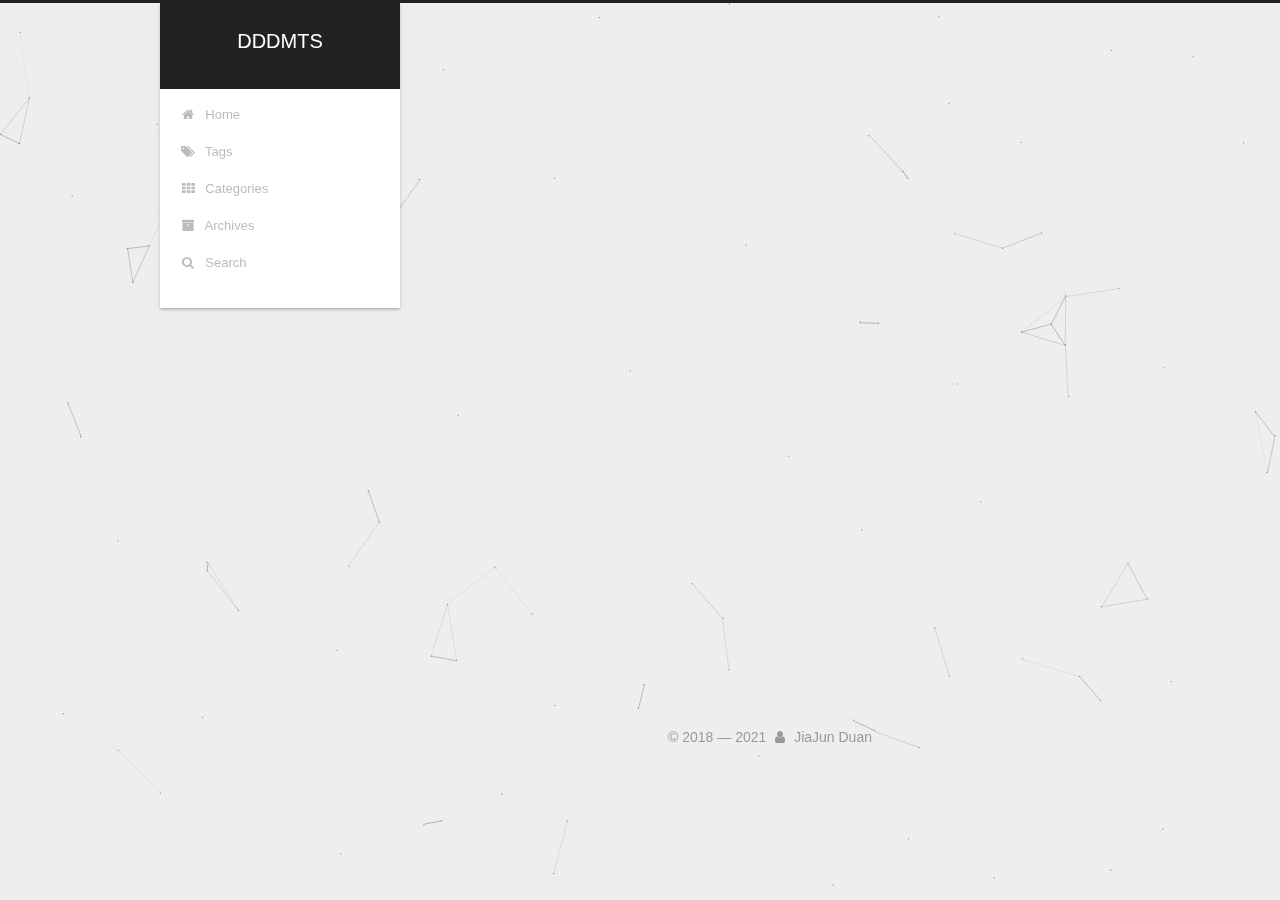
<file: categories/index.html>
<!DOCTYPE html>



  


<html class="theme-next gemini use-motion" lang="en">
<head>
  <meta charset="UTF-8"/>
<meta http-equiv="X-UA-Compatible" content="IE=edge" />
<meta name="viewport" content="width=device-width, initial-scale=1, maximum-scale=1"/>
<meta name="theme-color" content="#222">









<meta http-equiv="Cache-Control" content="no-transform" />
<meta http-equiv="Cache-Control" content="no-siteapp" />
















  
  
  <link href="/lib/fancybox/source/jquery.fancybox.css?v=2.1.5" rel="stylesheet" type="text/css" />







<link href="/lib/font-awesome/css/font-awesome.min.css?v=4.6.2" rel="stylesheet" type="text/css" />

<link href="/css/main.css?v=5.1.4" rel="stylesheet" type="text/css" />


  <link rel="apple-touch-icon" sizes="180x180" href="/images/apple-touch-icon-next.png?v=5.1.4">


  <link rel="icon" type="image/png" sizes="32x32" href="/images/favicon-32x32-next.png?v=5.1.4">


  <link rel="icon" type="image/png" sizes="16x16" href="/images/favicon-16x16-next.png?v=5.1.4">


  <link rel="mask-icon" href="/images/logo.svg?v=5.1.4" color="#222">





  <meta name="keywords" content="Hexo, NexT" />










<meta property="og:type" content="website">
<meta property="og:title" content="标签">
<meta property="og:url" content="http://example.com/categories/index.html">
<meta property="og:site_name" content="DDDMTS">
<meta property="og:locale" content="en_US">
<meta property="article:published_time" content="2018-07-14T08:32:26.000Z">
<meta property="article:modified_time" content="2018-07-14T08:34:32.000Z">
<meta property="article:author" content="JiaJun Duan">
<meta name="twitter:card" content="summary">



<script type="text/javascript" id="hexo.configurations">
  var NexT = window.NexT || {};
  var CONFIG = {
    root: '',
    scheme: 'Gemini',
    version: '5.1.4',
    sidebar: {"position":"left","display":"post","offset":12,"b2t":false,"scrollpercent":false,"onmobile":false},
    fancybox: true,
    tabs: true,
    motion: {"enable":true,"async":false,"transition":{"post_block":"fadeIn","post_header":"slideDownIn","post_body":"slideDownIn","coll_header":"slideLeftIn","sidebar":"slideUpIn"}},
    duoshuo: {
      userId: '0',
      author: 'Author'
    },
    algolia: {
      applicationID: '',
      apiKey: '',
      indexName: '',
      hits: {"per_page":10},
      labels: {"input_placeholder":"Search for Posts","hits_empty":"We didn't find any results for the search: ${query}","hits_stats":"${hits} results found in ${time} ms"}
    }
  };
</script>



  <link rel="canonical" href="http://example.com/categories/"/>





  <title>标签 | DDDMTS</title>
  








<meta name="generator" content="Hexo 5.4.0"></head>

<body itemscope itemtype="http://schema.org/WebPage" lang="en">

  
  
    
  

  <div class="container sidebar-position-left page-post-detail">
    <div class="headband"></div>

    <header id="header" class="header" itemscope itemtype="http://schema.org/WPHeader">
      <div class="header-inner"><div class="site-brand-wrapper">
  <div class="site-meta ">
    

    <div class="custom-logo-site-title">
      <a href="/"  class="brand" rel="start">
        <span class="logo-line-before"><i></i></span>
        <span class="site-title">DDDMTS</span>
        <span class="logo-line-after"><i></i></span>
      </a>
    </div>
      
        <p class="site-subtitle"></p>
      
  </div>

  <div class="site-nav-toggle">
    <button>
      <span class="btn-bar"></span>
      <span class="btn-bar"></span>
      <span class="btn-bar"></span>
    </button>
  </div>
</div>

<nav class="site-nav">
  

  
    <ul id="menu" class="menu">
      
        
        <li class="menu-item menu-item-home">
          <a href="/" rel="section">
            
              <i class="menu-item-icon fa fa-fw fa-home"></i> <br />
            
            Home
          </a>
        </li>
      
        
        <li class="menu-item menu-item-tags">
          <a href="/tags/" rel="section">
            
              <i class="menu-item-icon fa fa-fw fa-tags"></i> <br />
            
            Tags
          </a>
        </li>
      
        
        <li class="menu-item menu-item-categories">
          <a href="/categories/" rel="section">
            
              <i class="menu-item-icon fa fa-fw fa-th"></i> <br />
            
            Categories
          </a>
        </li>
      
        
        <li class="menu-item menu-item-archives">
          <a href="/archives/" rel="section">
            
              <i class="menu-item-icon fa fa-fw fa-archive"></i> <br />
            
            Archives
          </a>
        </li>
      

      
        <li class="menu-item menu-item-search">
          
            <a href="javascript:;" class="popup-trigger">
          
            
              <i class="menu-item-icon fa fa-search fa-fw"></i> <br />
            
            Search
          </a>
        </li>
      
    </ul>
  

  
    <div class="site-search">
      
  <div class="popup search-popup local-search-popup">
  <div class="local-search-header clearfix">
    <span class="search-icon">
      <i class="fa fa-search"></i>
    </span>
    <span class="popup-btn-close">
      <i class="fa fa-times-circle"></i>
    </span>
    <div class="local-search-input-wrapper">
      <input autocomplete="off"
             placeholder="Searching..." spellcheck="false"
             type="text" id="local-search-input">
    </div>
  </div>
  <div id="local-search-result"></div>
</div>



    </div>
  
</nav>



 </div>
    </header>

    <main id="main" class="main">
      <div class="main-inner">
        <div class="content-wrap">
          <div id="content" class="content">
            

  <div id="posts" class="posts-expand">
    
    
    
    <div class="post-block page">
      <header class="post-header">

	<h1 class="post-title" itemprop="name headline">标签</h1>



</header>

      
      
      
      <div class="post-body">
        
        
          <div class="category-all-page">
            <div class="category-all-title">
                1 category in total
            </div>
            <div class="category-all">
              <ul class="category-list"><li class="category-list-item"><a class="category-list-link" href="/categories/%E3%80%8ADeep-Learning%E3%80%8B/">《Deep Learning》</a><span class="category-list-count">4</span></li></ul>
            </div>
          </div>
        
      </div>
      
      
      
    </div>
    
    
    
  </div>


          </div>
          


          

  



        </div>
        
          
  
  <div class="sidebar-toggle">
    <div class="sidebar-toggle-line-wrap">
      <span class="sidebar-toggle-line sidebar-toggle-line-first"></span>
      <span class="sidebar-toggle-line sidebar-toggle-line-middle"></span>
      <span class="sidebar-toggle-line sidebar-toggle-line-last"></span>
    </div>
  </div>

  <aside id="sidebar" class="sidebar">
    
    <div class="sidebar-inner">

      

      

      <section class="site-overview-wrap sidebar-panel sidebar-panel-active">
        <div class="site-overview">
          <div class="site-author motion-element" itemprop="author" itemscope itemtype="http://schema.org/Person">
            
              <p class="site-author-name" itemprop="name"></p>
              <p class="site-description motion-element" itemprop="description"></p>
          </div>

          <nav class="site-state motion-element">

            
              <div class="site-state-item site-state-posts">
              
                <a href="/archives/%7C%7C%20archive">
              
                  <span class="site-state-item-count">4</span>
                  <span class="site-state-item-name">posts</span>
                </a>
              </div>
            

            
              
              
              <div class="site-state-item site-state-categories">
                <a href="/categories/index.html">
                  <span class="site-state-item-count">1</span>
                  <span class="site-state-item-name">categories</span>
                </a>
              </div>
            

            
              
              
              <div class="site-state-item site-state-tags">
                <a href="/tags/index.html">
                  <span class="site-state-item-count">2</span>
                  <span class="site-state-item-name">tags</span>
                </a>
              </div>
            

          </nav>

          

          
            <div class="links-of-author motion-element">
                
                  <span class="links-of-author-item">
                    <a href="https://github.com/DDDMTS" target="_blank" title="GitHub">
                      
                        <i class="fa fa-fw fa-github"></i></a>
                  </span>
                
            </div>
          

          
          

          
          

          

        </div>
      </section>

      

      

    </div>
  </aside>


        
      </div>
    </main>

    <footer id="footer" class="footer">
      <div class="footer-inner">
        <div class="copyright">&copy; 2018 &mdash; <span itemprop="copyrightYear">2021</span>
  <span class="with-love">
    <i class="fa fa-user"></i>
  </span>
  <span class="author" itemprop="copyrightHolder">JiaJun Duan</span>

  
</div>



        







        
      </div>
    </footer>

    
      <div class="back-to-top">
        <i class="fa fa-arrow-up"></i>
        
      </div>
    

    

  </div>

  

<script type="text/javascript">
  if (Object.prototype.toString.call(window.Promise) !== '[object Function]') {
    window.Promise = null;
  }
</script>









  


  











  
  
    <script type="text/javascript" src="/lib/jquery/index.js?v=2.1.3"></script>
  

  
  
    <script type="text/javascript" src="/lib/fastclick/lib/fastclick.min.js?v=1.0.6"></script>
  

  
  
    <script type="text/javascript" src="/lib/jquery_lazyload/jquery.lazyload.js?v=1.9.7"></script>
  

  
  
    <script type="text/javascript" src="/lib/velocity/velocity.min.js?v=1.2.1"></script>
  

  
  
    <script type="text/javascript" src="/lib/velocity/velocity.ui.min.js?v=1.2.1"></script>
  

  
  
    <script type="text/javascript" src="/lib/fancybox/source/jquery.fancybox.pack.js?v=2.1.5"></script>
  

  
  
    <script type="text/javascript" src="/lib/canvas-nest/canvas-nest.min.js"></script>
  


  


  <script type="text/javascript" src="/js/src/utils.js?v=5.1.4"></script>

  <script type="text/javascript" src="/js/src/motion.js?v=5.1.4"></script>



  
  


  <script type="text/javascript" src="/js/src/affix.js?v=5.1.4"></script>

  <script type="text/javascript" src="/js/src/schemes/pisces.js?v=5.1.4"></script>



  
  <script type="text/javascript" src="/js/src/scrollspy.js?v=5.1.4"></script>
<script type="text/javascript" src="/js/src/post-details.js?v=5.1.4"></script>



  


  <script type="text/javascript" src="/js/src/bootstrap.js?v=5.1.4"></script>



  


  




	





  





  












  

  <script type="text/javascript">
    // Popup Window;
    var isfetched = false;
    var isXml = true;
    // Search DB path;
    var search_path = "search.xml";
    if (search_path.length === 0) {
      search_path = "search.xml";
    } else if (/json$/i.test(search_path)) {
      isXml = false;
    }
    var path = "/" + search_path;
    // monitor main search box;

    var onPopupClose = function (e) {
      $('.popup').hide();
      $('#local-search-input').val('');
      $('.search-result-list').remove();
      $('#no-result').remove();
      $(".local-search-pop-overlay").remove();
      $('body').css('overflow', '');
    }

    function proceedsearch() {
      $("body")
        .append('<div class="search-popup-overlay local-search-pop-overlay"></div>')
        .css('overflow', 'hidden');
      $('.search-popup-overlay').click(onPopupClose);
      $('.popup').toggle();
      var $localSearchInput = $('#local-search-input');
      $localSearchInput.attr("autocapitalize", "none");
      $localSearchInput.attr("autocorrect", "off");
      $localSearchInput.focus();
    }

    // search function;
    var searchFunc = function(path, search_id, content_id) {
      'use strict';

      // start loading animation
      $("body")
        .append('<div class="search-popup-overlay local-search-pop-overlay">' +
          '<div id="search-loading-icon">' +
          '<i class="fa fa-spinner fa-pulse fa-5x fa-fw"></i>' +
          '</div>' +
          '</div>')
        .css('overflow', 'hidden');
      $("#search-loading-icon").css('margin', '20% auto 0 auto').css('text-align', 'center');

      $.ajax({
        url: path,
        dataType: isXml ? "xml" : "json",
        async: true,
        success: function(res) {
          // get the contents from search data
          isfetched = true;
          $('.popup').detach().appendTo('.header-inner');
          var datas = isXml ? $("entry", res).map(function() {
            return {
              title: $("title", this).text(),
              content: $("content",this).text(),
              url: $("url" , this).text()
            };
          }).get() : res;
          var input = document.getElementById(search_id);
          var resultContent = document.getElementById(content_id);
          var inputEventFunction = function() {
            var searchText = input.value.trim().toLowerCase();
            var keywords = searchText.split(/[\s\-]+/);
            if (keywords.length > 1) {
              keywords.push(searchText);
            }
            var resultItems = [];
            if (searchText.length > 0) {
              // perform local searching
              datas.forEach(function(data) {
                var isMatch = false;
                var hitCount = 0;
                var searchTextCount = 0;
                var title = data.title.trim();
                var titleInLowerCase = title.toLowerCase();
                var content = data.content.trim().replace(/<[^>]+>/g,"");
                var contentInLowerCase = content.toLowerCase();
                var articleUrl = decodeURIComponent(data.url);
                var indexOfTitle = [];
                var indexOfContent = [];
                // only match articles with not empty titles
                if(title != '') {
                  keywords.forEach(function(keyword) {
                    function getIndexByWord(word, text, caseSensitive) {
                      var wordLen = word.length;
                      if (wordLen === 0) {
                        return [];
                      }
                      var startPosition = 0, position = [], index = [];
                      if (!caseSensitive) {
                        text = text.toLowerCase();
                        word = word.toLowerCase();
                      }
                      while ((position = text.indexOf(word, startPosition)) > -1) {
                        index.push({position: position, word: word});
                        startPosition = position + wordLen;
                      }
                      return index;
                    }

                    indexOfTitle = indexOfTitle.concat(getIndexByWord(keyword, titleInLowerCase, false));
                    indexOfContent = indexOfContent.concat(getIndexByWord(keyword, contentInLowerCase, false));
                  });
                  if (indexOfTitle.length > 0 || indexOfContent.length > 0) {
                    isMatch = true;
                    hitCount = indexOfTitle.length + indexOfContent.length;
                  }
                }

                // show search results

                if (isMatch) {
                  // sort index by position of keyword

                  [indexOfTitle, indexOfContent].forEach(function (index) {
                    index.sort(function (itemLeft, itemRight) {
                      if (itemRight.position !== itemLeft.position) {
                        return itemRight.position - itemLeft.position;
                      } else {
                        return itemLeft.word.length - itemRight.word.length;
                      }
                    });
                  });

                  // merge hits into slices

                  function mergeIntoSlice(text, start, end, index) {
                    var item = index[index.length - 1];
                    var position = item.position;
                    var word = item.word;
                    var hits = [];
                    var searchTextCountInSlice = 0;
                    while (position + word.length <= end && index.length != 0) {
                      if (word === searchText) {
                        searchTextCountInSlice++;
                      }
                      hits.push({position: position, length: word.length});
                      var wordEnd = position + word.length;

                      // move to next position of hit

                      index.pop();
                      while (index.length != 0) {
                        item = index[index.length - 1];
                        position = item.position;
                        word = item.word;
                        if (wordEnd > position) {
                          index.pop();
                        } else {
                          break;
                        }
                      }
                    }
                    searchTextCount += searchTextCountInSlice;
                    return {
                      hits: hits,
                      start: start,
                      end: end,
                      searchTextCount: searchTextCountInSlice
                    };
                  }

                  var slicesOfTitle = [];
                  if (indexOfTitle.length != 0) {
                    slicesOfTitle.push(mergeIntoSlice(title, 0, title.length, indexOfTitle));
                  }

                  var slicesOfContent = [];
                  while (indexOfContent.length != 0) {
                    var item = indexOfContent[indexOfContent.length - 1];
                    var position = item.position;
                    var word = item.word;
                    // cut out 100 characters
                    var start = position - 20;
                    var end = position + 80;
                    if(start < 0){
                      start = 0;
                    }
                    if (end < position + word.length) {
                      end = position + word.length;
                    }
                    if(end > content.length){
                      end = content.length;
                    }
                    slicesOfContent.push(mergeIntoSlice(content, start, end, indexOfContent));
                  }

                  // sort slices in content by search text's count and hits' count

                  slicesOfContent.sort(function (sliceLeft, sliceRight) {
                    if (sliceLeft.searchTextCount !== sliceRight.searchTextCount) {
                      return sliceRight.searchTextCount - sliceLeft.searchTextCount;
                    } else if (sliceLeft.hits.length !== sliceRight.hits.length) {
                      return sliceRight.hits.length - sliceLeft.hits.length;
                    } else {
                      return sliceLeft.start - sliceRight.start;
                    }
                  });

                  // select top N slices in content

                  var upperBound = parseInt('1');
                  if (upperBound >= 0) {
                    slicesOfContent = slicesOfContent.slice(0, upperBound);
                  }

                  // highlight title and content

                  function highlightKeyword(text, slice) {
                    var result = '';
                    var prevEnd = slice.start;
                    slice.hits.forEach(function (hit) {
                      result += text.substring(prevEnd, hit.position);
                      var end = hit.position + hit.length;
                      result += '<b class="search-keyword">' + text.substring(hit.position, end) + '</b>';
                      prevEnd = end;
                    });
                    result += text.substring(prevEnd, slice.end);
                    return result;
                  }

                  var resultItem = '';

                  if (slicesOfTitle.length != 0) {
                    resultItem += "<li><a href='" + articleUrl + "' class='search-result-title'>" + highlightKeyword(title, slicesOfTitle[0]) + "</a>";
                  } else {
                    resultItem += "<li><a href='" + articleUrl + "' class='search-result-title'>" + title + "</a>";
                  }

                  slicesOfContent.forEach(function (slice) {
                    resultItem += "<a href='" + articleUrl + "'>" +
                      "<p class=\"search-result\">" + highlightKeyword(content, slice) +
                      "...</p>" + "</a>";
                  });

                  resultItem += "</li>";
                  resultItems.push({
                    item: resultItem,
                    searchTextCount: searchTextCount,
                    hitCount: hitCount,
                    id: resultItems.length
                  });
                }
              })
            };
            if (keywords.length === 1 && keywords[0] === "") {
              resultContent.innerHTML = '<div id="no-result"><i class="fa fa-search fa-5x" /></div>'
            } else if (resultItems.length === 0) {
              resultContent.innerHTML = '<div id="no-result"><i class="fa fa-frown-o fa-5x" /></div>'
            } else {
              resultItems.sort(function (resultLeft, resultRight) {
                if (resultLeft.searchTextCount !== resultRight.searchTextCount) {
                  return resultRight.searchTextCount - resultLeft.searchTextCount;
                } else if (resultLeft.hitCount !== resultRight.hitCount) {
                  return resultRight.hitCount - resultLeft.hitCount;
                } else {
                  return resultRight.id - resultLeft.id;
                }
              });
              var searchResultList = '<ul class=\"search-result-list\">';
              resultItems.forEach(function (result) {
                searchResultList += result.item;
              })
              searchResultList += "</ul>";
              resultContent.innerHTML = searchResultList;
            }
          }

          if ('auto' === 'auto') {
            input.addEventListener('input', inputEventFunction);
          } else {
            $('.search-icon').click(inputEventFunction);
            input.addEventListener('keypress', function (event) {
              if (event.keyCode === 13) {
                inputEventFunction();
              }
            });
          }

          // remove loading animation
          $(".local-search-pop-overlay").remove();
          $('body').css('overflow', '');

          proceedsearch();
        }
      });
    }

    // handle and trigger popup window;
    $('.popup-trigger').click(function(e) {
      e.stopPropagation();
      if (isfetched === false) {
        searchFunc(path, 'local-search-input', 'local-search-result');
      } else {
        proceedsearch();
      };
    });

    $('.popup-btn-close').click(onPopupClose);
    $('.popup').click(function(e){
      e.stopPropagation();
    });
    $(document).on('keyup', function (event) {
      var shouldDismissSearchPopup = event.which === 27 &&
        $('.search-popup').is(':visible');
      if (shouldDismissSearchPopup) {
        onPopupClose();
      }
    });
  </script>





  

  

  

  
  

  

  

  

</body>
</html>
</file>
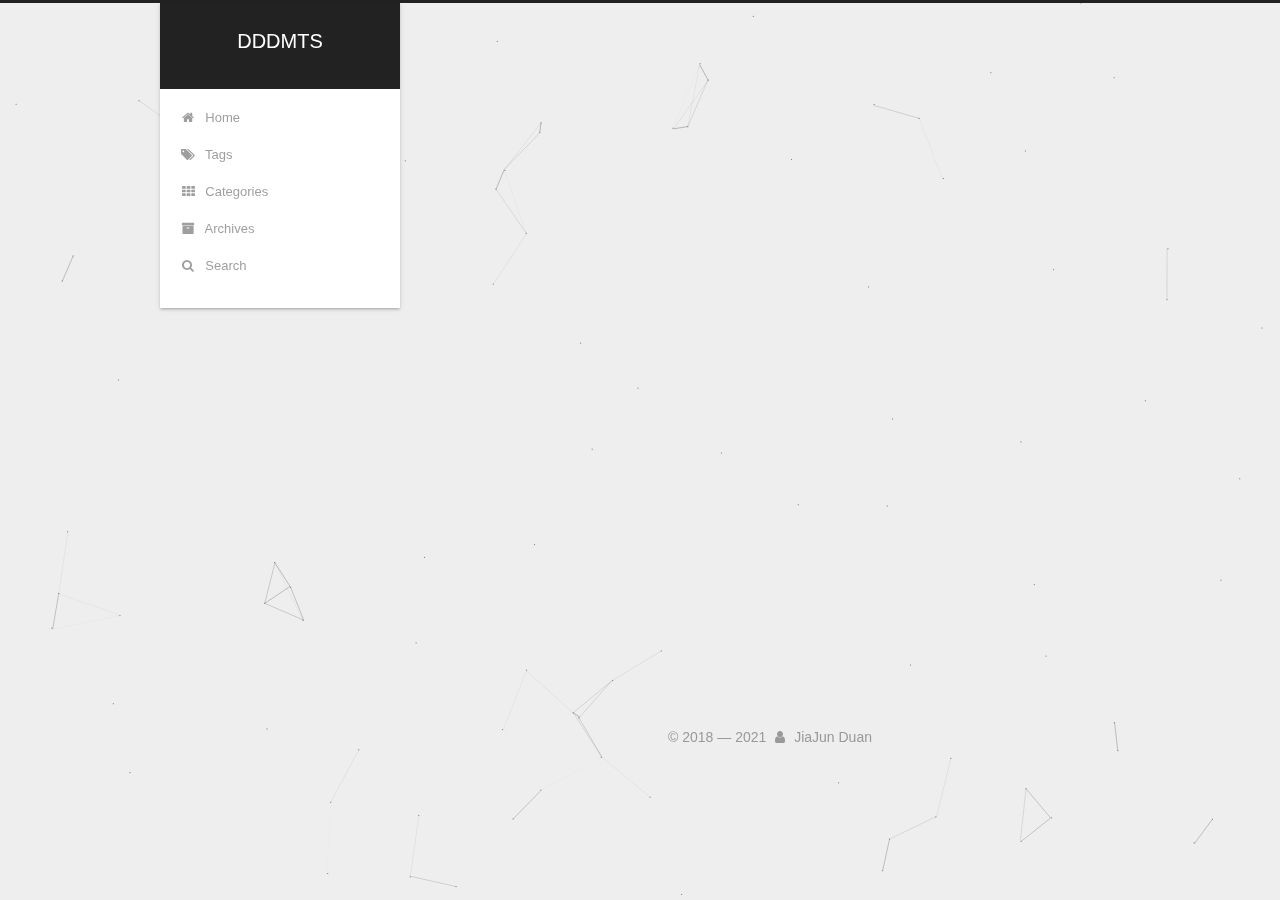
<file: tags/index.html>
<!DOCTYPE html>



  


<html class="theme-next gemini use-motion" lang="en">
<head>
  <meta charset="UTF-8"/>
<meta http-equiv="X-UA-Compatible" content="IE=edge" />
<meta name="viewport" content="width=device-width, initial-scale=1, maximum-scale=1"/>
<meta name="theme-color" content="#222">









<meta http-equiv="Cache-Control" content="no-transform" />
<meta http-equiv="Cache-Control" content="no-siteapp" />
















  
  
  <link href="/lib/fancybox/source/jquery.fancybox.css?v=2.1.5" rel="stylesheet" type="text/css" />







<link href="/lib/font-awesome/css/font-awesome.min.css?v=4.6.2" rel="stylesheet" type="text/css" />

<link href="/css/main.css?v=5.1.4" rel="stylesheet" type="text/css" />


  <link rel="apple-touch-icon" sizes="180x180" href="/images/apple-touch-icon-next.png?v=5.1.4">


  <link rel="icon" type="image/png" sizes="32x32" href="/images/favicon-32x32-next.png?v=5.1.4">


  <link rel="icon" type="image/png" sizes="16x16" href="/images/favicon-16x16-next.png?v=5.1.4">


  <link rel="mask-icon" href="/images/logo.svg?v=5.1.4" color="#222">





  <meta name="keywords" content="Hexo, NexT" />










<meta property="og:type" content="website">
<meta property="og:title" content="标签">
<meta property="og:url" content="http://example.com/tags/index.html">
<meta property="og:site_name" content="DDDMTS">
<meta property="og:locale" content="en_US">
<meta property="article:published_time" content="2018-07-13T14:41:55.000Z">
<meta property="article:modified_time" content="2018-07-13T14:45:14.000Z">
<meta property="article:author" content="JiaJun Duan">
<meta name="twitter:card" content="summary">



<script type="text/javascript" id="hexo.configurations">
  var NexT = window.NexT || {};
  var CONFIG = {
    root: '',
    scheme: 'Gemini',
    version: '5.1.4',
    sidebar: {"position":"left","display":"post","offset":12,"b2t":false,"scrollpercent":false,"onmobile":false},
    fancybox: true,
    tabs: true,
    motion: {"enable":true,"async":false,"transition":{"post_block":"fadeIn","post_header":"slideDownIn","post_body":"slideDownIn","coll_header":"slideLeftIn","sidebar":"slideUpIn"}},
    duoshuo: {
      userId: '0',
      author: 'Author'
    },
    algolia: {
      applicationID: '',
      apiKey: '',
      indexName: '',
      hits: {"per_page":10},
      labels: {"input_placeholder":"Search for Posts","hits_empty":"We didn't find any results for the search: ${query}","hits_stats":"${hits} results found in ${time} ms"}
    }
  };
</script>



  <link rel="canonical" href="http://example.com/tags/"/>





  <title>标签 | DDDMTS</title>
  








<meta name="generator" content="Hexo 5.4.0"></head>

<body itemscope itemtype="http://schema.org/WebPage" lang="en">

  
  
    
  

  <div class="container sidebar-position-left page-post-detail">
    <div class="headband"></div>

    <header id="header" class="header" itemscope itemtype="http://schema.org/WPHeader">
      <div class="header-inner"><div class="site-brand-wrapper">
  <div class="site-meta ">
    

    <div class="custom-logo-site-title">
      <a href="/"  class="brand" rel="start">
        <span class="logo-line-before"><i></i></span>
        <span class="site-title">DDDMTS</span>
        <span class="logo-line-after"><i></i></span>
      </a>
    </div>
      
        <p class="site-subtitle"></p>
      
  </div>

  <div class="site-nav-toggle">
    <button>
      <span class="btn-bar"></span>
      <span class="btn-bar"></span>
      <span class="btn-bar"></span>
    </button>
  </div>
</div>

<nav class="site-nav">
  

  
    <ul id="menu" class="menu">
      
        
        <li class="menu-item menu-item-home">
          <a href="/" rel="section">
            
              <i class="menu-item-icon fa fa-fw fa-home"></i> <br />
            
            Home
          </a>
        </li>
      
        
        <li class="menu-item menu-item-tags">
          <a href="/tags/" rel="section">
            
              <i class="menu-item-icon fa fa-fw fa-tags"></i> <br />
            
            Tags
          </a>
        </li>
      
        
        <li class="menu-item menu-item-categories">
          <a href="/categories/" rel="section">
            
              <i class="menu-item-icon fa fa-fw fa-th"></i> <br />
            
            Categories
          </a>
        </li>
      
        
        <li class="menu-item menu-item-archives">
          <a href="/archives/" rel="section">
            
              <i class="menu-item-icon fa fa-fw fa-archive"></i> <br />
            
            Archives
          </a>
        </li>
      

      
        <li class="menu-item menu-item-search">
          
            <a href="javascript:;" class="popup-trigger">
          
            
              <i class="menu-item-icon fa fa-search fa-fw"></i> <br />
            
            Search
          </a>
        </li>
      
    </ul>
  

  
    <div class="site-search">
      
  <div class="popup search-popup local-search-popup">
  <div class="local-search-header clearfix">
    <span class="search-icon">
      <i class="fa fa-search"></i>
    </span>
    <span class="popup-btn-close">
      <i class="fa fa-times-circle"></i>
    </span>
    <div class="local-search-input-wrapper">
      <input autocomplete="off"
             placeholder="Searching..." spellcheck="false"
             type="text" id="local-search-input">
    </div>
  </div>
  <div id="local-search-result"></div>
</div>



    </div>
  
</nav>



 </div>
    </header>

    <main id="main" class="main">
      <div class="main-inner">
        <div class="content-wrap">
          <div id="content" class="content">
            

  <div id="posts" class="posts-expand">
    
    
    
    <div class="post-block page">
      <header class="post-header">

	<h1 class="post-title" itemprop="name headline">标签</h1>



</header>

      
      
      
      <div class="post-body">
        
        
          <div class="tag-cloud">
            <div class="tag-cloud-title">
                2 tags in total
            </div>
            <div class="tag-cloud-tags">
              <a href="/tags/deep-learning/" style="font-size: 12px; color: #ccc">deep learning</a> <a href="/tags/reading-note/" style="font-size: 12px; color: #ccc">reading note</a>
            </div>
          </div>
        
      </div>
      
      
      
    </div>
    
    
    
  </div>


          </div>
          


          

        </div>
        
          
  
  <div class="sidebar-toggle">
    <div class="sidebar-toggle-line-wrap">
      <span class="sidebar-toggle-line sidebar-toggle-line-first"></span>
      <span class="sidebar-toggle-line sidebar-toggle-line-middle"></span>
      <span class="sidebar-toggle-line sidebar-toggle-line-last"></span>
    </div>
  </div>

  <aside id="sidebar" class="sidebar">
    
    <div class="sidebar-inner">

      

      

      <section class="site-overview-wrap sidebar-panel sidebar-panel-active">
        <div class="site-overview">
          <div class="site-author motion-element" itemprop="author" itemscope itemtype="http://schema.org/Person">
            
              <p class="site-author-name" itemprop="name"></p>
              <p class="site-description motion-element" itemprop="description"></p>
          </div>

          <nav class="site-state motion-element">

            
              <div class="site-state-item site-state-posts">
              
                <a href="/archives/%7C%7C%20archive">
              
                  <span class="site-state-item-count">4</span>
                  <span class="site-state-item-name">posts</span>
                </a>
              </div>
            

            
              
              
              <div class="site-state-item site-state-categories">
                <a href="/categories/index.html">
                  <span class="site-state-item-count">1</span>
                  <span class="site-state-item-name">categories</span>
                </a>
              </div>
            

            
              
              
              <div class="site-state-item site-state-tags">
                <a href="/tags/index.html">
                  <span class="site-state-item-count">2</span>
                  <span class="site-state-item-name">tags</span>
                </a>
              </div>
            

          </nav>

          

          
            <div class="links-of-author motion-element">
                
                  <span class="links-of-author-item">
                    <a href="https://github.com/DDDMTS" target="_blank" title="GitHub">
                      
                        <i class="fa fa-fw fa-github"></i></a>
                  </span>
                
            </div>
          

          
          

          
          

          

        </div>
      </section>

      

      

    </div>
  </aside>


        
      </div>
    </main>

    <footer id="footer" class="footer">
      <div class="footer-inner">
        <div class="copyright">&copy; 2018 &mdash; <span itemprop="copyrightYear">2021</span>
  <span class="with-love">
    <i class="fa fa-user"></i>
  </span>
  <span class="author" itemprop="copyrightHolder">JiaJun Duan</span>

  
</div>



        







        
      </div>
    </footer>

    
      <div class="back-to-top">
        <i class="fa fa-arrow-up"></i>
        
      </div>
    

    

  </div>

  

<script type="text/javascript">
  if (Object.prototype.toString.call(window.Promise) !== '[object Function]') {
    window.Promise = null;
  }
</script>









  


  











  
  
    <script type="text/javascript" src="/lib/jquery/index.js?v=2.1.3"></script>
  

  
  
    <script type="text/javascript" src="/lib/fastclick/lib/fastclick.min.js?v=1.0.6"></script>
  

  
  
    <script type="text/javascript" src="/lib/jquery_lazyload/jquery.lazyload.js?v=1.9.7"></script>
  

  
  
    <script type="text/javascript" src="/lib/velocity/velocity.min.js?v=1.2.1"></script>
  

  
  
    <script type="text/javascript" src="/lib/velocity/velocity.ui.min.js?v=1.2.1"></script>
  

  
  
    <script type="text/javascript" src="/lib/fancybox/source/jquery.fancybox.pack.js?v=2.1.5"></script>
  

  
  
    <script type="text/javascript" src="/lib/canvas-nest/canvas-nest.min.js"></script>
  


  


  <script type="text/javascript" src="/js/src/utils.js?v=5.1.4"></script>

  <script type="text/javascript" src="/js/src/motion.js?v=5.1.4"></script>



  
  


  <script type="text/javascript" src="/js/src/affix.js?v=5.1.4"></script>

  <script type="text/javascript" src="/js/src/schemes/pisces.js?v=5.1.4"></script>



  
  <script type="text/javascript" src="/js/src/scrollspy.js?v=5.1.4"></script>
<script type="text/javascript" src="/js/src/post-details.js?v=5.1.4"></script>



  


  <script type="text/javascript" src="/js/src/bootstrap.js?v=5.1.4"></script>



  


  




	





  





  












  

  <script type="text/javascript">
    // Popup Window;
    var isfetched = false;
    var isXml = true;
    // Search DB path;
    var search_path = "search.xml";
    if (search_path.length === 0) {
      search_path = "search.xml";
    } else if (/json$/i.test(search_path)) {
      isXml = false;
    }
    var path = "/" + search_path;
    // monitor main search box;

    var onPopupClose = function (e) {
      $('.popup').hide();
      $('#local-search-input').val('');
      $('.search-result-list').remove();
      $('#no-result').remove();
      $(".local-search-pop-overlay").remove();
      $('body').css('overflow', '');
    }

    function proceedsearch() {
      $("body")
        .append('<div class="search-popup-overlay local-search-pop-overlay"></div>')
        .css('overflow', 'hidden');
      $('.search-popup-overlay').click(onPopupClose);
      $('.popup').toggle();
      var $localSearchInput = $('#local-search-input');
      $localSearchInput.attr("autocapitalize", "none");
      $localSearchInput.attr("autocorrect", "off");
      $localSearchInput.focus();
    }

    // search function;
    var searchFunc = function(path, search_id, content_id) {
      'use strict';

      // start loading animation
      $("body")
        .append('<div class="search-popup-overlay local-search-pop-overlay">' +
          '<div id="search-loading-icon">' +
          '<i class="fa fa-spinner fa-pulse fa-5x fa-fw"></i>' +
          '</div>' +
          '</div>')
        .css('overflow', 'hidden');
      $("#search-loading-icon").css('margin', '20% auto 0 auto').css('text-align', 'center');

      $.ajax({
        url: path,
        dataType: isXml ? "xml" : "json",
        async: true,
        success: function(res) {
          // get the contents from search data
          isfetched = true;
          $('.popup').detach().appendTo('.header-inner');
          var datas = isXml ? $("entry", res).map(function() {
            return {
              title: $("title", this).text(),
              content: $("content",this).text(),
              url: $("url" , this).text()
            };
          }).get() : res;
          var input = document.getElementById(search_id);
          var resultContent = document.getElementById(content_id);
          var inputEventFunction = function() {
            var searchText = input.value.trim().toLowerCase();
            var keywords = searchText.split(/[\s\-]+/);
            if (keywords.length > 1) {
              keywords.push(searchText);
            }
            var resultItems = [];
            if (searchText.length > 0) {
              // perform local searching
              datas.forEach(function(data) {
                var isMatch = false;
                var hitCount = 0;
                var searchTextCount = 0;
                var title = data.title.trim();
                var titleInLowerCase = title.toLowerCase();
                var content = data.content.trim().replace(/<[^>]+>/g,"");
                var contentInLowerCase = content.toLowerCase();
                var articleUrl = decodeURIComponent(data.url);
                var indexOfTitle = [];
                var indexOfContent = [];
                // only match articles with not empty titles
                if(title != '') {
                  keywords.forEach(function(keyword) {
                    function getIndexByWord(word, text, caseSensitive) {
                      var wordLen = word.length;
                      if (wordLen === 0) {
                        return [];
                      }
                      var startPosition = 0, position = [], index = [];
                      if (!caseSensitive) {
                        text = text.toLowerCase();
                        word = word.toLowerCase();
                      }
                      while ((position = text.indexOf(word, startPosition)) > -1) {
                        index.push({position: position, word: word});
                        startPosition = position + wordLen;
                      }
                      return index;
                    }

                    indexOfTitle = indexOfTitle.concat(getIndexByWord(keyword, titleInLowerCase, false));
                    indexOfContent = indexOfContent.concat(getIndexByWord(keyword, contentInLowerCase, false));
                  });
                  if (indexOfTitle.length > 0 || indexOfContent.length > 0) {
                    isMatch = true;
                    hitCount = indexOfTitle.length + indexOfContent.length;
                  }
                }

                // show search results

                if (isMatch) {
                  // sort index by position of keyword

                  [indexOfTitle, indexOfContent].forEach(function (index) {
                    index.sort(function (itemLeft, itemRight) {
                      if (itemRight.position !== itemLeft.position) {
                        return itemRight.position - itemLeft.position;
                      } else {
                        return itemLeft.word.length - itemRight.word.length;
                      }
                    });
                  });

                  // merge hits into slices

                  function mergeIntoSlice(text, start, end, index) {
                    var item = index[index.length - 1];
                    var position = item.position;
                    var word = item.word;
                    var hits = [];
                    var searchTextCountInSlice = 0;
                    while (position + word.length <= end && index.length != 0) {
                      if (word === searchText) {
                        searchTextCountInSlice++;
                      }
                      hits.push({position: position, length: word.length});
                      var wordEnd = position + word.length;

                      // move to next position of hit

                      index.pop();
                      while (index.length != 0) {
                        item = index[index.length - 1];
                        position = item.position;
                        word = item.word;
                        if (wordEnd > position) {
                          index.pop();
                        } else {
                          break;
                        }
                      }
                    }
                    searchTextCount += searchTextCountInSlice;
                    return {
                      hits: hits,
                      start: start,
                      end: end,
                      searchTextCount: searchTextCountInSlice
                    };
                  }

                  var slicesOfTitle = [];
                  if (indexOfTitle.length != 0) {
                    slicesOfTitle.push(mergeIntoSlice(title, 0, title.length, indexOfTitle));
                  }

                  var slicesOfContent = [];
                  while (indexOfContent.length != 0) {
                    var item = indexOfContent[indexOfContent.length - 1];
                    var position = item.position;
                    var word = item.word;
                    // cut out 100 characters
                    var start = position - 20;
                    var end = position + 80;
                    if(start < 0){
                      start = 0;
                    }
                    if (end < position + word.length) {
                      end = position + word.length;
                    }
                    if(end > content.length){
                      end = content.length;
                    }
                    slicesOfContent.push(mergeIntoSlice(content, start, end, indexOfContent));
                  }

                  // sort slices in content by search text's count and hits' count

                  slicesOfContent.sort(function (sliceLeft, sliceRight) {
                    if (sliceLeft.searchTextCount !== sliceRight.searchTextCount) {
                      return sliceRight.searchTextCount - sliceLeft.searchTextCount;
                    } else if (sliceLeft.hits.length !== sliceRight.hits.length) {
                      return sliceRight.hits.length - sliceLeft.hits.length;
                    } else {
                      return sliceLeft.start - sliceRight.start;
                    }
                  });

                  // select top N slices in content

                  var upperBound = parseInt('1');
                  if (upperBound >= 0) {
                    slicesOfContent = slicesOfContent.slice(0, upperBound);
                  }

                  // highlight title and content

                  function highlightKeyword(text, slice) {
                    var result = '';
                    var prevEnd = slice.start;
                    slice.hits.forEach(function (hit) {
                      result += text.substring(prevEnd, hit.position);
                      var end = hit.position + hit.length;
                      result += '<b class="search-keyword">' + text.substring(hit.position, end) + '</b>';
                      prevEnd = end;
                    });
                    result += text.substring(prevEnd, slice.end);
                    return result;
                  }

                  var resultItem = '';

                  if (slicesOfTitle.length != 0) {
                    resultItem += "<li><a href='" + articleUrl + "' class='search-result-title'>" + highlightKeyword(title, slicesOfTitle[0]) + "</a>";
                  } else {
                    resultItem += "<li><a href='" + articleUrl + "' class='search-result-title'>" + title + "</a>";
                  }

                  slicesOfContent.forEach(function (slice) {
                    resultItem += "<a href='" + articleUrl + "'>" +
                      "<p class=\"search-result\">" + highlightKeyword(content, slice) +
                      "...</p>" + "</a>";
                  });

                  resultItem += "</li>";
                  resultItems.push({
                    item: resultItem,
                    searchTextCount: searchTextCount,
                    hitCount: hitCount,
                    id: resultItems.length
                  });
                }
              })
            };
            if (keywords.length === 1 && keywords[0] === "") {
              resultContent.innerHTML = '<div id="no-result"><i class="fa fa-search fa-5x" /></div>'
            } else if (resultItems.length === 0) {
              resultContent.innerHTML = '<div id="no-result"><i class="fa fa-frown-o fa-5x" /></div>'
            } else {
              resultItems.sort(function (resultLeft, resultRight) {
                if (resultLeft.searchTextCount !== resultRight.searchTextCount) {
                  return resultRight.searchTextCount - resultLeft.searchTextCount;
                } else if (resultLeft.hitCount !== resultRight.hitCount) {
                  return resultRight.hitCount - resultLeft.hitCount;
                } else {
                  return resultRight.id - resultLeft.id;
                }
              });
              var searchResultList = '<ul class=\"search-result-list\">';
              resultItems.forEach(function (result) {
                searchResultList += result.item;
              })
              searchResultList += "</ul>";
              resultContent.innerHTML = searchResultList;
            }
          }

          if ('auto' === 'auto') {
            input.addEventListener('input', inputEventFunction);
          } else {
            $('.search-icon').click(inputEventFunction);
            input.addEventListener('keypress', function (event) {
              if (event.keyCode === 13) {
                inputEventFunction();
              }
            });
          }

          // remove loading animation
          $(".local-search-pop-overlay").remove();
          $('body').css('overflow', '');

          proceedsearch();
        }
      });
    }

    // handle and trigger popup window;
    $('.popup-trigger').click(function(e) {
      e.stopPropagation();
      if (isfetched === false) {
        searchFunc(path, 'local-search-input', 'local-search-result');
      } else {
        proceedsearch();
      };
    });

    $('.popup-btn-close').click(onPopupClose);
    $('.popup').click(function(e){
      e.stopPropagation();
    });
    $(document).on('keyup', function (event) {
      var shouldDismissSearchPopup = event.which === 27 &&
        $('.search-popup').is(':visible');
      if (shouldDismissSearchPopup) {
        onPopupClose();
      }
    });
  </script>





  

  

  

  
  

  

  

  

</body>
</html>
</file>
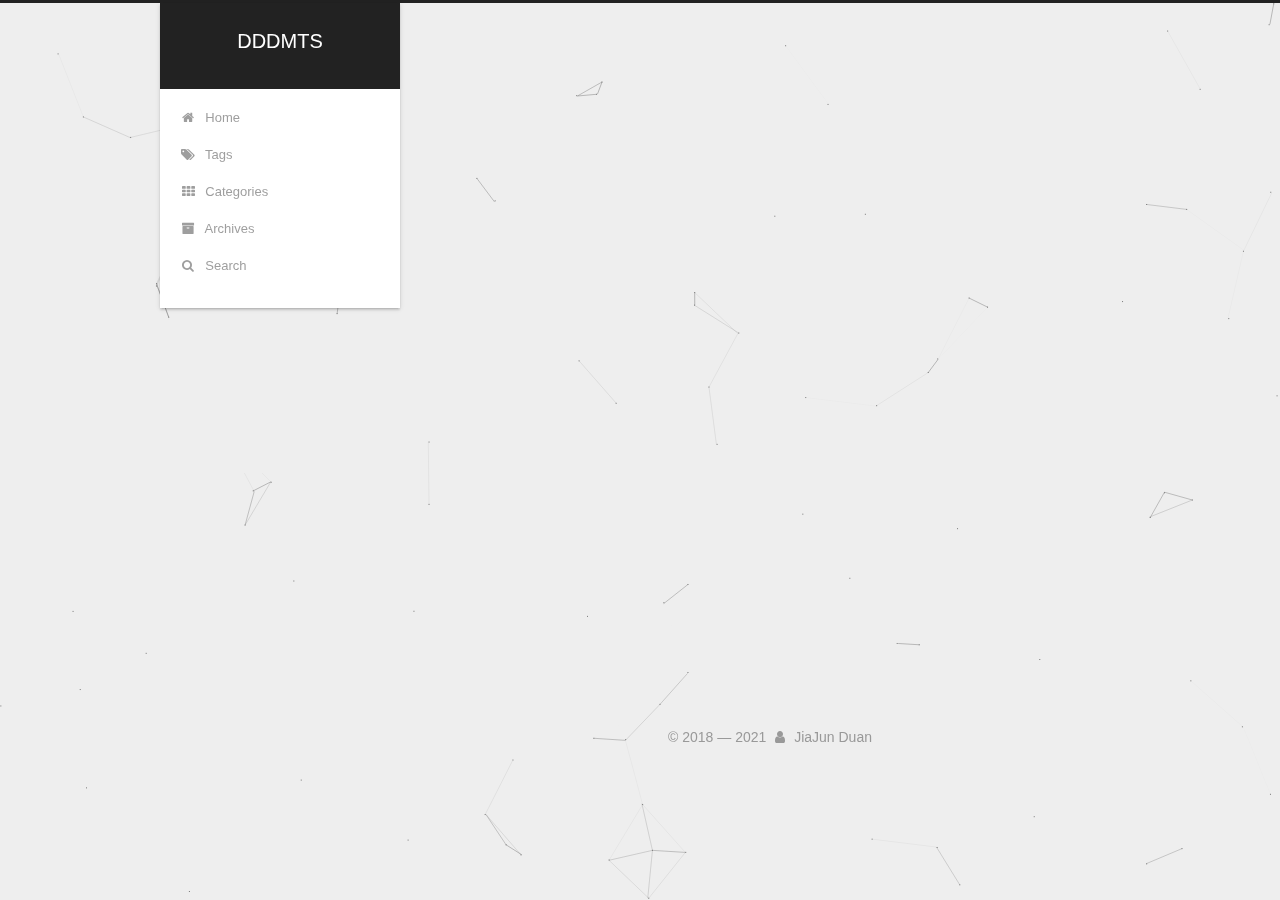
<file: archives/2018/index.html>
<!DOCTYPE html>



  


<html class="theme-next gemini use-motion" lang="en">
<head>
  <meta charset="UTF-8"/>
<meta http-equiv="X-UA-Compatible" content="IE=edge" />
<meta name="viewport" content="width=device-width, initial-scale=1, maximum-scale=1"/>
<meta name="theme-color" content="#222">









<meta http-equiv="Cache-Control" content="no-transform" />
<meta http-equiv="Cache-Control" content="no-siteapp" />
















  
  
  <link href="/lib/fancybox/source/jquery.fancybox.css?v=2.1.5" rel="stylesheet" type="text/css" />







<link href="/lib/font-awesome/css/font-awesome.min.css?v=4.6.2" rel="stylesheet" type="text/css" />

<link href="/css/main.css?v=5.1.4" rel="stylesheet" type="text/css" />


  <link rel="apple-touch-icon" sizes="180x180" href="/images/apple-touch-icon-next.png?v=5.1.4">


  <link rel="icon" type="image/png" sizes="32x32" href="/images/favicon-32x32-next.png?v=5.1.4">


  <link rel="icon" type="image/png" sizes="16x16" href="/images/favicon-16x16-next.png?v=5.1.4">


  <link rel="mask-icon" href="/images/logo.svg?v=5.1.4" color="#222">





  <meta name="keywords" content="Hexo, NexT" />










<meta property="og:type" content="website">
<meta property="og:title" content="DDDMTS">
<meta property="og:url" content="http://example.com/archives/2018/index.html">
<meta property="og:site_name" content="DDDMTS">
<meta property="og:locale" content="en_US">
<meta property="article:author" content="JiaJun Duan">
<meta name="twitter:card" content="summary">



<script type="text/javascript" id="hexo.configurations">
  var NexT = window.NexT || {};
  var CONFIG = {
    root: '',
    scheme: 'Gemini',
    version: '5.1.4',
    sidebar: {"position":"left","display":"post","offset":12,"b2t":false,"scrollpercent":false,"onmobile":false},
    fancybox: true,
    tabs: true,
    motion: {"enable":true,"async":false,"transition":{"post_block":"fadeIn","post_header":"slideDownIn","post_body":"slideDownIn","coll_header":"slideLeftIn","sidebar":"slideUpIn"}},
    duoshuo: {
      userId: '0',
      author: 'Author'
    },
    algolia: {
      applicationID: '',
      apiKey: '',
      indexName: '',
      hits: {"per_page":10},
      labels: {"input_placeholder":"Search for Posts","hits_empty":"We didn't find any results for the search: ${query}","hits_stats":"${hits} results found in ${time} ms"}
    }
  };
</script>



  <link rel="canonical" href="http://example.com/archives/2018/"/>





  <title>Archive | DDDMTS</title>
  








<meta name="generator" content="Hexo 5.4.0"></head>

<body itemscope itemtype="http://schema.org/WebPage" lang="en">

  
  
    
  

  <div class="container sidebar-position-left page-archive">
    <div class="headband"></div>

    <header id="header" class="header" itemscope itemtype="http://schema.org/WPHeader">
      <div class="header-inner"><div class="site-brand-wrapper">
  <div class="site-meta ">
    

    <div class="custom-logo-site-title">
      <a href="/"  class="brand" rel="start">
        <span class="logo-line-before"><i></i></span>
        <span class="site-title">DDDMTS</span>
        <span class="logo-line-after"><i></i></span>
      </a>
    </div>
      
        <p class="site-subtitle"></p>
      
  </div>

  <div class="site-nav-toggle">
    <button>
      <span class="btn-bar"></span>
      <span class="btn-bar"></span>
      <span class="btn-bar"></span>
    </button>
  </div>
</div>

<nav class="site-nav">
  

  
    <ul id="menu" class="menu">
      
        
        <li class="menu-item menu-item-home">
          <a href="/" rel="section">
            
              <i class="menu-item-icon fa fa-fw fa-home"></i> <br />
            
            Home
          </a>
        </li>
      
        
        <li class="menu-item menu-item-tags">
          <a href="/tags/" rel="section">
            
              <i class="menu-item-icon fa fa-fw fa-tags"></i> <br />
            
            Tags
          </a>
        </li>
      
        
        <li class="menu-item menu-item-categories">
          <a href="/categories/" rel="section">
            
              <i class="menu-item-icon fa fa-fw fa-th"></i> <br />
            
            Categories
          </a>
        </li>
      
        
        <li class="menu-item menu-item-archives">
          <a href="/archives/" rel="section">
            
              <i class="menu-item-icon fa fa-fw fa-archive"></i> <br />
            
            Archives
          </a>
        </li>
      

      
        <li class="menu-item menu-item-search">
          
            <a href="javascript:;" class="popup-trigger">
          
            
              <i class="menu-item-icon fa fa-search fa-fw"></i> <br />
            
            Search
          </a>
        </li>
      
    </ul>
  

  
    <div class="site-search">
      
  <div class="popup search-popup local-search-popup">
  <div class="local-search-header clearfix">
    <span class="search-icon">
      <i class="fa fa-search"></i>
    </span>
    <span class="popup-btn-close">
      <i class="fa fa-times-circle"></i>
    </span>
    <div class="local-search-input-wrapper">
      <input autocomplete="off"
             placeholder="Searching..." spellcheck="false"
             type="text" id="local-search-input">
    </div>
  </div>
  <div id="local-search-result"></div>
</div>



    </div>
  
</nav>



 </div>
    </header>

    <main id="main" class="main">
      <div class="main-inner">
        <div class="content-wrap">
          <div id="content" class="content">
            

  
  
  
  <div class="post-block archive">
    <div id="posts" class="posts-collapse">
      <span class="archive-move-on"></span>

      <span class="archive-page-counter">
        
        
        
          
        
        Um..! 4 posts in total. Keep on posting.
      </span>

      

        
        
        

        
          
          <div class="collection-title">
            <h1 class="archive-year" id="archive-year-2018">2018</h1>
          </div>
        
        

        

  <article class="post post-type-normal" itemscope itemtype="http://schema.org/Article">
    <header class="post-header">

      <h2 class="post-title">
        
            <a class="post-title-link" href="/2018/07/24/%E3%80%8ADeep-Learning%E3%80%8B-Reading-Nodes-4/" itemprop="url">
              
                <span itemprop="name">《Deep Learning》 Reading Nodes:4</span>
              
            </a>
        
      </h2>

      <div class="post-meta">
        <time class="post-time" itemprop="dateCreated"
              datetime="2018-07-24T00:00:00+01:00"
              content="2018-07-24" >
          07-24
        </time>
      </div>

    </header>
  </article>



      

        
        
        

        
        

        

  <article class="post post-type-normal" itemscope itemtype="http://schema.org/Article">
    <header class="post-header">

      <h2 class="post-title">
        
            <a class="post-title-link" href="/2018/07/21/%E3%80%8ADeep-Learning%E3%80%8B-Reading-Nodes-3/" itemprop="url">
              
                <span itemprop="name">《Deep Learning》 Reading Nodes:3</span>
              
            </a>
        
      </h2>

      <div class="post-meta">
        <time class="post-time" itemprop="dateCreated"
              datetime="2018-07-21T00:00:00+01:00"
              content="2018-07-21" >
          07-21
        </time>
      </div>

    </header>
  </article>



      

        
        
        

        
        

        

  <article class="post post-type-normal" itemscope itemtype="http://schema.org/Article">
    <header class="post-header">

      <h2 class="post-title">
        
            <a class="post-title-link" href="/2018/07/19/%E3%80%8ADeep-Learning%E3%80%8B-Reading-Nodes-2/" itemprop="url">
              
                <span itemprop="name">《Deep Learning》 Reading Nodes:2</span>
              
            </a>
        
      </h2>

      <div class="post-meta">
        <time class="post-time" itemprop="dateCreated"
              datetime="2018-07-19T00:00:00+01:00"
              content="2018-07-19" >
          07-19
        </time>
      </div>

    </header>
  </article>



      

        
        
        

        
        

        

  <article class="post post-type-normal" itemscope itemtype="http://schema.org/Article">
    <header class="post-header">

      <h2 class="post-title">
        
            <a class="post-title-link" href="/2018/07/17/%E3%80%8ADeep-Learning%E3%80%8BReading-Nodes-1/" itemprop="url">
              
                <span itemprop="name">《Deep Learning》 Reading Nodes:1</span>
              
            </a>
        
      </h2>

      <div class="post-meta">
        <time class="post-time" itemprop="dateCreated"
              datetime="2018-07-17T00:00:00+01:00"
              content="2018-07-17" >
          07-17
        </time>
      </div>

    </header>
  </article>



      

    </div>
  </div>
  
  
  

  



          </div>
          


          

        </div>
        
          
  
  <div class="sidebar-toggle">
    <div class="sidebar-toggle-line-wrap">
      <span class="sidebar-toggle-line sidebar-toggle-line-first"></span>
      <span class="sidebar-toggle-line sidebar-toggle-line-middle"></span>
      <span class="sidebar-toggle-line sidebar-toggle-line-last"></span>
    </div>
  </div>

  <aside id="sidebar" class="sidebar">
    
    <div class="sidebar-inner">

      

      

      <section class="site-overview-wrap sidebar-panel sidebar-panel-active">
        <div class="site-overview">
          <div class="site-author motion-element" itemprop="author" itemscope itemtype="http://schema.org/Person">
            
              <p class="site-author-name" itemprop="name"></p>
              <p class="site-description motion-element" itemprop="description"></p>
          </div>

          <nav class="site-state motion-element">

            
              <div class="site-state-item site-state-posts">
              
                <a href="/archives/%7C%7C%20archive">
              
                  <span class="site-state-item-count">4</span>
                  <span class="site-state-item-name">posts</span>
                </a>
              </div>
            

            
              
              
              <div class="site-state-item site-state-categories">
                <a href="/categories/index.html">
                  <span class="site-state-item-count">1</span>
                  <span class="site-state-item-name">categories</span>
                </a>
              </div>
            

            
              
              
              <div class="site-state-item site-state-tags">
                <a href="/tags/index.html">
                  <span class="site-state-item-count">2</span>
                  <span class="site-state-item-name">tags</span>
                </a>
              </div>
            

          </nav>

          

          
            <div class="links-of-author motion-element">
                
                  <span class="links-of-author-item">
                    <a href="https://github.com/DDDMTS" target="_blank" title="GitHub">
                      
                        <i class="fa fa-fw fa-github"></i></a>
                  </span>
                
            </div>
          

          
          

          
          

          

        </div>
      </section>

      

      

    </div>
  </aside>


        
      </div>
    </main>

    <footer id="footer" class="footer">
      <div class="footer-inner">
        <div class="copyright">&copy; 2018 &mdash; <span itemprop="copyrightYear">2021</span>
  <span class="with-love">
    <i class="fa fa-user"></i>
  </span>
  <span class="author" itemprop="copyrightHolder">JiaJun Duan</span>

  
</div>



        







        
      </div>
    </footer>

    
      <div class="back-to-top">
        <i class="fa fa-arrow-up"></i>
        
      </div>
    

    

  </div>

  

<script type="text/javascript">
  if (Object.prototype.toString.call(window.Promise) !== '[object Function]') {
    window.Promise = null;
  }
</script>









  


  











  
  
    <script type="text/javascript" src="/lib/jquery/index.js?v=2.1.3"></script>
  

  
  
    <script type="text/javascript" src="/lib/fastclick/lib/fastclick.min.js?v=1.0.6"></script>
  

  
  
    <script type="text/javascript" src="/lib/jquery_lazyload/jquery.lazyload.js?v=1.9.7"></script>
  

  
  
    <script type="text/javascript" src="/lib/velocity/velocity.min.js?v=1.2.1"></script>
  

  
  
    <script type="text/javascript" src="/lib/velocity/velocity.ui.min.js?v=1.2.1"></script>
  

  
  
    <script type="text/javascript" src="/lib/fancybox/source/jquery.fancybox.pack.js?v=2.1.5"></script>
  

  
  
    <script type="text/javascript" src="/lib/canvas-nest/canvas-nest.min.js"></script>
  


  


  <script type="text/javascript" src="/js/src/utils.js?v=5.1.4"></script>

  <script type="text/javascript" src="/js/src/motion.js?v=5.1.4"></script>



  
  


  <script type="text/javascript" src="/js/src/affix.js?v=5.1.4"></script>

  <script type="text/javascript" src="/js/src/schemes/pisces.js?v=5.1.4"></script>



  

  


  <script type="text/javascript" src="/js/src/bootstrap.js?v=5.1.4"></script>



  


  




	





  





  












  

  <script type="text/javascript">
    // Popup Window;
    var isfetched = false;
    var isXml = true;
    // Search DB path;
    var search_path = "search.xml";
    if (search_path.length === 0) {
      search_path = "search.xml";
    } else if (/json$/i.test(search_path)) {
      isXml = false;
    }
    var path = "/" + search_path;
    // monitor main search box;

    var onPopupClose = function (e) {
      $('.popup').hide();
      $('#local-search-input').val('');
      $('.search-result-list').remove();
      $('#no-result').remove();
      $(".local-search-pop-overlay").remove();
      $('body').css('overflow', '');
    }

    function proceedsearch() {
      $("body")
        .append('<div class="search-popup-overlay local-search-pop-overlay"></div>')
        .css('overflow', 'hidden');
      $('.search-popup-overlay').click(onPopupClose);
      $('.popup').toggle();
      var $localSearchInput = $('#local-search-input');
      $localSearchInput.attr("autocapitalize", "none");
      $localSearchInput.attr("autocorrect", "off");
      $localSearchInput.focus();
    }

    // search function;
    var searchFunc = function(path, search_id, content_id) {
      'use strict';

      // start loading animation
      $("body")
        .append('<div class="search-popup-overlay local-search-pop-overlay">' +
          '<div id="search-loading-icon">' +
          '<i class="fa fa-spinner fa-pulse fa-5x fa-fw"></i>' +
          '</div>' +
          '</div>')
        .css('overflow', 'hidden');
      $("#search-loading-icon").css('margin', '20% auto 0 auto').css('text-align', 'center');

      $.ajax({
        url: path,
        dataType: isXml ? "xml" : "json",
        async: true,
        success: function(res) {
          // get the contents from search data
          isfetched = true;
          $('.popup').detach().appendTo('.header-inner');
          var datas = isXml ? $("entry", res).map(function() {
            return {
              title: $("title", this).text(),
              content: $("content",this).text(),
              url: $("url" , this).text()
            };
          }).get() : res;
          var input = document.getElementById(search_id);
          var resultContent = document.getElementById(content_id);
          var inputEventFunction = function() {
            var searchText = input.value.trim().toLowerCase();
            var keywords = searchText.split(/[\s\-]+/);
            if (keywords.length > 1) {
              keywords.push(searchText);
            }
            var resultItems = [];
            if (searchText.length > 0) {
              // perform local searching
              datas.forEach(function(data) {
                var isMatch = false;
                var hitCount = 0;
                var searchTextCount = 0;
                var title = data.title.trim();
                var titleInLowerCase = title.toLowerCase();
                var content = data.content.trim().replace(/<[^>]+>/g,"");
                var contentInLowerCase = content.toLowerCase();
                var articleUrl = decodeURIComponent(data.url);
                var indexOfTitle = [];
                var indexOfContent = [];
                // only match articles with not empty titles
                if(title != '') {
                  keywords.forEach(function(keyword) {
                    function getIndexByWord(word, text, caseSensitive) {
                      var wordLen = word.length;
                      if (wordLen === 0) {
                        return [];
                      }
                      var startPosition = 0, position = [], index = [];
                      if (!caseSensitive) {
                        text = text.toLowerCase();
                        word = word.toLowerCase();
                      }
                      while ((position = text.indexOf(word, startPosition)) > -1) {
                        index.push({position: position, word: word});
                        startPosition = position + wordLen;
                      }
                      return index;
                    }

                    indexOfTitle = indexOfTitle.concat(getIndexByWord(keyword, titleInLowerCase, false));
                    indexOfContent = indexOfContent.concat(getIndexByWord(keyword, contentInLowerCase, false));
                  });
                  if (indexOfTitle.length > 0 || indexOfContent.length > 0) {
                    isMatch = true;
                    hitCount = indexOfTitle.length + indexOfContent.length;
                  }
                }

                // show search results

                if (isMatch) {
                  // sort index by position of keyword

                  [indexOfTitle, indexOfContent].forEach(function (index) {
                    index.sort(function (itemLeft, itemRight) {
                      if (itemRight.position !== itemLeft.position) {
                        return itemRight.position - itemLeft.position;
                      } else {
                        return itemLeft.word.length - itemRight.word.length;
                      }
                    });
                  });

                  // merge hits into slices

                  function mergeIntoSlice(text, start, end, index) {
                    var item = index[index.length - 1];
                    var position = item.position;
                    var word = item.word;
                    var hits = [];
                    var searchTextCountInSlice = 0;
                    while (position + word.length <= end && index.length != 0) {
                      if (word === searchText) {
                        searchTextCountInSlice++;
                      }
                      hits.push({position: position, length: word.length});
                      var wordEnd = position + word.length;

                      // move to next position of hit

                      index.pop();
                      while (index.length != 0) {
                        item = index[index.length - 1];
                        position = item.position;
                        word = item.word;
                        if (wordEnd > position) {
                          index.pop();
                        } else {
                          break;
                        }
                      }
                    }
                    searchTextCount += searchTextCountInSlice;
                    return {
                      hits: hits,
                      start: start,
                      end: end,
                      searchTextCount: searchTextCountInSlice
                    };
                  }

                  var slicesOfTitle = [];
                  if (indexOfTitle.length != 0) {
                    slicesOfTitle.push(mergeIntoSlice(title, 0, title.length, indexOfTitle));
                  }

                  var slicesOfContent = [];
                  while (indexOfContent.length != 0) {
                    var item = indexOfContent[indexOfContent.length - 1];
                    var position = item.position;
                    var word = item.word;
                    // cut out 100 characters
                    var start = position - 20;
                    var end = position + 80;
                    if(start < 0){
                      start = 0;
                    }
                    if (end < position + word.length) {
                      end = position + word.length;
                    }
                    if(end > content.length){
                      end = content.length;
                    }
                    slicesOfContent.push(mergeIntoSlice(content, start, end, indexOfContent));
                  }

                  // sort slices in content by search text's count and hits' count

                  slicesOfContent.sort(function (sliceLeft, sliceRight) {
                    if (sliceLeft.searchTextCount !== sliceRight.searchTextCount) {
                      return sliceRight.searchTextCount - sliceLeft.searchTextCount;
                    } else if (sliceLeft.hits.length !== sliceRight.hits.length) {
                      return sliceRight.hits.length - sliceLeft.hits.length;
                    } else {
                      return sliceLeft.start - sliceRight.start;
                    }
                  });

                  // select top N slices in content

                  var upperBound = parseInt('1');
                  if (upperBound >= 0) {
                    slicesOfContent = slicesOfContent.slice(0, upperBound);
                  }

                  // highlight title and content

                  function highlightKeyword(text, slice) {
                    var result = '';
                    var prevEnd = slice.start;
                    slice.hits.forEach(function (hit) {
                      result += text.substring(prevEnd, hit.position);
                      var end = hit.position + hit.length;
                      result += '<b class="search-keyword">' + text.substring(hit.position, end) + '</b>';
                      prevEnd = end;
                    });
                    result += text.substring(prevEnd, slice.end);
                    return result;
                  }

                  var resultItem = '';

                  if (slicesOfTitle.length != 0) {
                    resultItem += "<li><a href='" + articleUrl + "' class='search-result-title'>" + highlightKeyword(title, slicesOfTitle[0]) + "</a>";
                  } else {
                    resultItem += "<li><a href='" + articleUrl + "' class='search-result-title'>" + title + "</a>";
                  }

                  slicesOfContent.forEach(function (slice) {
                    resultItem += "<a href='" + articleUrl + "'>" +
                      "<p class=\"search-result\">" + highlightKeyword(content, slice) +
                      "...</p>" + "</a>";
                  });

                  resultItem += "</li>";
                  resultItems.push({
                    item: resultItem,
                    searchTextCount: searchTextCount,
                    hitCount: hitCount,
                    id: resultItems.length
                  });
                }
              })
            };
            if (keywords.length === 1 && keywords[0] === "") {
              resultContent.innerHTML = '<div id="no-result"><i class="fa fa-search fa-5x" /></div>'
            } else if (resultItems.length === 0) {
              resultContent.innerHTML = '<div id="no-result"><i class="fa fa-frown-o fa-5x" /></div>'
            } else {
              resultItems.sort(function (resultLeft, resultRight) {
                if (resultLeft.searchTextCount !== resultRight.searchTextCount) {
                  return resultRight.searchTextCount - resultLeft.searchTextCount;
                } else if (resultLeft.hitCount !== resultRight.hitCount) {
                  return resultRight.hitCount - resultLeft.hitCount;
                } else {
                  return resultRight.id - resultLeft.id;
                }
              });
              var searchResultList = '<ul class=\"search-result-list\">';
              resultItems.forEach(function (result) {
                searchResultList += result.item;
              })
              searchResultList += "</ul>";
              resultContent.innerHTML = searchResultList;
            }
          }

          if ('auto' === 'auto') {
            input.addEventListener('input', inputEventFunction);
          } else {
            $('.search-icon').click(inputEventFunction);
            input.addEventListener('keypress', function (event) {
              if (event.keyCode === 13) {
                inputEventFunction();
              }
            });
          }

          // remove loading animation
          $(".local-search-pop-overlay").remove();
          $('body').css('overflow', '');

          proceedsearch();
        }
      });
    }

    // handle and trigger popup window;
    $('.popup-trigger').click(function(e) {
      e.stopPropagation();
      if (isfetched === false) {
        searchFunc(path, 'local-search-input', 'local-search-result');
      } else {
        proceedsearch();
      };
    });

    $('.popup-btn-close').click(onPopupClose);
    $('.popup').click(function(e){
      e.stopPropagation();
    });
    $(document).on('keyup', function (event) {
      var shouldDismissSearchPopup = event.which === 27 &&
        $('.search-popup').is(':visible');
      if (shouldDismissSearchPopup) {
        onPopupClose();
      }
    });
  </script>





  

  

  

  
  

  

  

  

</body>
</html>
</file>
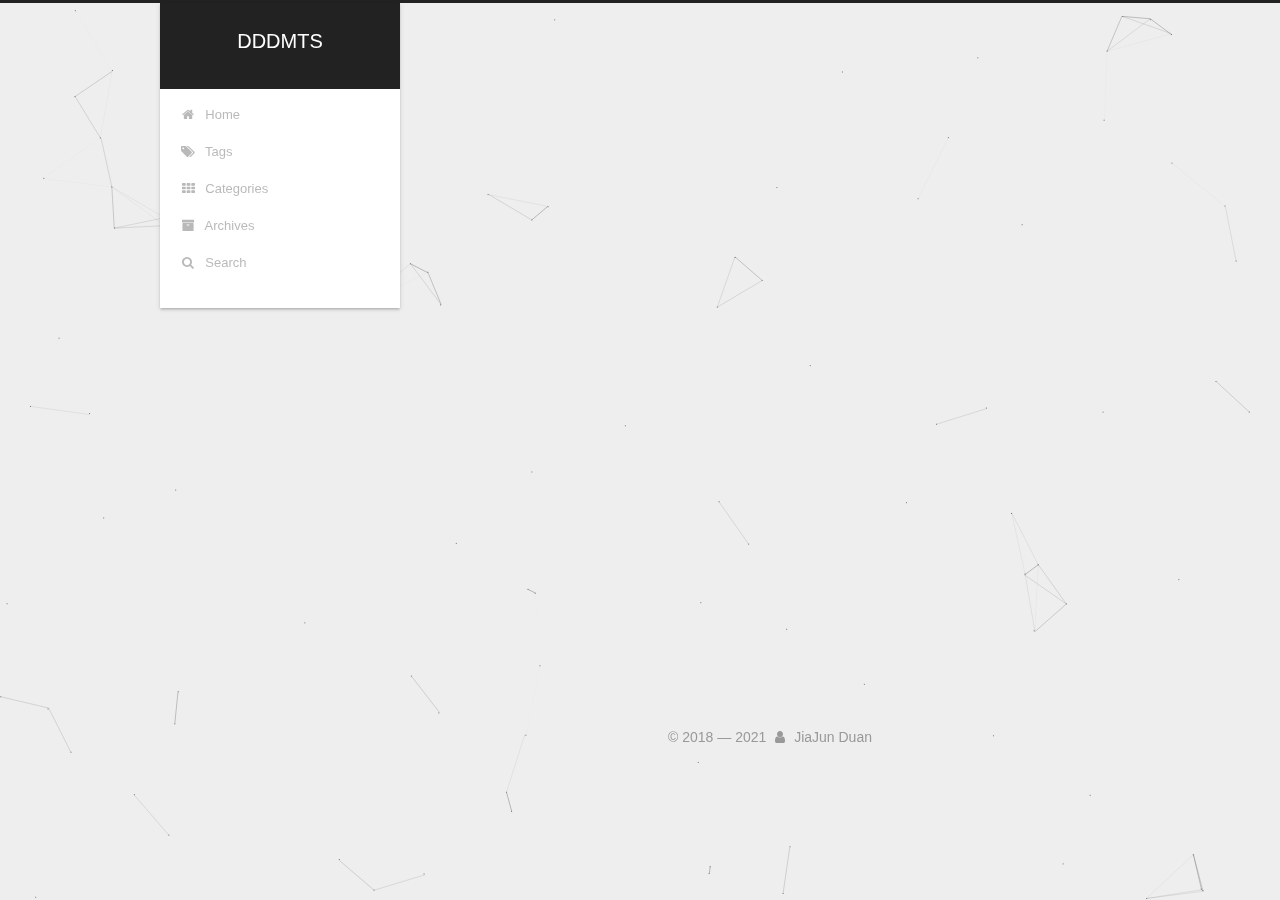
<file: categories/《Deep-Learning》/index.html>
<!DOCTYPE html>



  


<html class="theme-next gemini use-motion" lang="en">
<head>
  <meta charset="UTF-8"/>
<meta http-equiv="X-UA-Compatible" content="IE=edge" />
<meta name="viewport" content="width=device-width, initial-scale=1, maximum-scale=1"/>
<meta name="theme-color" content="#222">









<meta http-equiv="Cache-Control" content="no-transform" />
<meta http-equiv="Cache-Control" content="no-siteapp" />
















  
  
  <link href="/lib/fancybox/source/jquery.fancybox.css?v=2.1.5" rel="stylesheet" type="text/css" />







<link href="/lib/font-awesome/css/font-awesome.min.css?v=4.6.2" rel="stylesheet" type="text/css" />

<link href="/css/main.css?v=5.1.4" rel="stylesheet" type="text/css" />


  <link rel="apple-touch-icon" sizes="180x180" href="/images/apple-touch-icon-next.png?v=5.1.4">


  <link rel="icon" type="image/png" sizes="32x32" href="/images/favicon-32x32-next.png?v=5.1.4">


  <link rel="icon" type="image/png" sizes="16x16" href="/images/favicon-16x16-next.png?v=5.1.4">


  <link rel="mask-icon" href="/images/logo.svg?v=5.1.4" color="#222">





  <meta name="keywords" content="Hexo, NexT" />










<meta property="og:type" content="website">
<meta property="og:title" content="DDDMTS">
<meta property="og:url" content="http://example.com/categories/%E3%80%8ADeep-Learning%E3%80%8B/index.html">
<meta property="og:site_name" content="DDDMTS">
<meta property="og:locale" content="en_US">
<meta property="article:author" content="JiaJun Duan">
<meta name="twitter:card" content="summary">



<script type="text/javascript" id="hexo.configurations">
  var NexT = window.NexT || {};
  var CONFIG = {
    root: '',
    scheme: 'Gemini',
    version: '5.1.4',
    sidebar: {"position":"left","display":"post","offset":12,"b2t":false,"scrollpercent":false,"onmobile":false},
    fancybox: true,
    tabs: true,
    motion: {"enable":true,"async":false,"transition":{"post_block":"fadeIn","post_header":"slideDownIn","post_body":"slideDownIn","coll_header":"slideLeftIn","sidebar":"slideUpIn"}},
    duoshuo: {
      userId: '0',
      author: 'Author'
    },
    algolia: {
      applicationID: '',
      apiKey: '',
      indexName: '',
      hits: {"per_page":10},
      labels: {"input_placeholder":"Search for Posts","hits_empty":"We didn't find any results for the search: ${query}","hits_stats":"${hits} results found in ${time} ms"}
    }
  };
</script>



  <link rel="canonical" href="http://example.com/categories/《Deep-Learning》/"/>





  <title>Category: 《Deep Learning》 | DDDMTS</title>
  








<meta name="generator" content="Hexo 5.4.0"></head>

<body itemscope itemtype="http://schema.org/WebPage" lang="en">

  
  
    
  

  <div class="container sidebar-position-left ">
    <div class="headband"></div>

    <header id="header" class="header" itemscope itemtype="http://schema.org/WPHeader">
      <div class="header-inner"><div class="site-brand-wrapper">
  <div class="site-meta ">
    

    <div class="custom-logo-site-title">
      <a href="/"  class="brand" rel="start">
        <span class="logo-line-before"><i></i></span>
        <span class="site-title">DDDMTS</span>
        <span class="logo-line-after"><i></i></span>
      </a>
    </div>
      
        <p class="site-subtitle"></p>
      
  </div>

  <div class="site-nav-toggle">
    <button>
      <span class="btn-bar"></span>
      <span class="btn-bar"></span>
      <span class="btn-bar"></span>
    </button>
  </div>
</div>

<nav class="site-nav">
  

  
    <ul id="menu" class="menu">
      
        
        <li class="menu-item menu-item-home">
          <a href="/" rel="section">
            
              <i class="menu-item-icon fa fa-fw fa-home"></i> <br />
            
            Home
          </a>
        </li>
      
        
        <li class="menu-item menu-item-tags">
          <a href="/tags/" rel="section">
            
              <i class="menu-item-icon fa fa-fw fa-tags"></i> <br />
            
            Tags
          </a>
        </li>
      
        
        <li class="menu-item menu-item-categories">
          <a href="/categories/" rel="section">
            
              <i class="menu-item-icon fa fa-fw fa-th"></i> <br />
            
            Categories
          </a>
        </li>
      
        
        <li class="menu-item menu-item-archives">
          <a href="/archives/" rel="section">
            
              <i class="menu-item-icon fa fa-fw fa-archive"></i> <br />
            
            Archives
          </a>
        </li>
      

      
        <li class="menu-item menu-item-search">
          
            <a href="javascript:;" class="popup-trigger">
          
            
              <i class="menu-item-icon fa fa-search fa-fw"></i> <br />
            
            Search
          </a>
        </li>
      
    </ul>
  

  
    <div class="site-search">
      
  <div class="popup search-popup local-search-popup">
  <div class="local-search-header clearfix">
    <span class="search-icon">
      <i class="fa fa-search"></i>
    </span>
    <span class="popup-btn-close">
      <i class="fa fa-times-circle"></i>
    </span>
    <div class="local-search-input-wrapper">
      <input autocomplete="off"
             placeholder="Searching..." spellcheck="false"
             type="text" id="local-search-input">
    </div>
  </div>
  <div id="local-search-result"></div>
</div>



    </div>
  
</nav>



 </div>
    </header>

    <main id="main" class="main">
      <div class="main-inner">
        <div class="content-wrap">
          <div id="content" class="content">
            

  
  
  
  <div class="post-block category">

    <div id="posts" class="posts-collapse">
      <div class="collection-title">
        <h1>《Deep Learning》<small>Category</small>
        </h1>
      </div>

      
        

  <article class="post post-type-normal" itemscope itemtype="http://schema.org/Article">
    <header class="post-header">

      <h2 class="post-title">
        
            <a class="post-title-link" href="/2018/07/24/%E3%80%8ADeep-Learning%E3%80%8B-Reading-Nodes-4/" itemprop="url">
              
                <span itemprop="name">《Deep Learning》 Reading Nodes:4</span>
              
            </a>
        
      </h2>

      <div class="post-meta">
        <time class="post-time" itemprop="dateCreated"
              datetime="2018-07-24T00:00:00+01:00"
              content="2018-07-24" >
          07-24
        </time>
      </div>

    </header>
  </article>


      
        

  <article class="post post-type-normal" itemscope itemtype="http://schema.org/Article">
    <header class="post-header">

      <h2 class="post-title">
        
            <a class="post-title-link" href="/2018/07/21/%E3%80%8ADeep-Learning%E3%80%8B-Reading-Nodes-3/" itemprop="url">
              
                <span itemprop="name">《Deep Learning》 Reading Nodes:3</span>
              
            </a>
        
      </h2>

      <div class="post-meta">
        <time class="post-time" itemprop="dateCreated"
              datetime="2018-07-21T00:00:00+01:00"
              content="2018-07-21" >
          07-21
        </time>
      </div>

    </header>
  </article>


      
        

  <article class="post post-type-normal" itemscope itemtype="http://schema.org/Article">
    <header class="post-header">

      <h2 class="post-title">
        
            <a class="post-title-link" href="/2018/07/19/%E3%80%8ADeep-Learning%E3%80%8B-Reading-Nodes-2/" itemprop="url">
              
                <span itemprop="name">《Deep Learning》 Reading Nodes:2</span>
              
            </a>
        
      </h2>

      <div class="post-meta">
        <time class="post-time" itemprop="dateCreated"
              datetime="2018-07-19T00:00:00+01:00"
              content="2018-07-19" >
          07-19
        </time>
      </div>

    </header>
  </article>


      
        

  <article class="post post-type-normal" itemscope itemtype="http://schema.org/Article">
    <header class="post-header">

      <h2 class="post-title">
        
            <a class="post-title-link" href="/2018/07/17/%E3%80%8ADeep-Learning%E3%80%8BReading-Nodes-1/" itemprop="url">
              
                <span itemprop="name">《Deep Learning》 Reading Nodes:1</span>
              
            </a>
        
      </h2>

      <div class="post-meta">
        <time class="post-time" itemprop="dateCreated"
              datetime="2018-07-17T00:00:00+01:00"
              content="2018-07-17" >
          07-17
        </time>
      </div>

    </header>
  </article>


      
    </div>

  </div>
  
  
  

  



          </div>
          


          

        </div>
        
          
  
  <div class="sidebar-toggle">
    <div class="sidebar-toggle-line-wrap">
      <span class="sidebar-toggle-line sidebar-toggle-line-first"></span>
      <span class="sidebar-toggle-line sidebar-toggle-line-middle"></span>
      <span class="sidebar-toggle-line sidebar-toggle-line-last"></span>
    </div>
  </div>

  <aside id="sidebar" class="sidebar">
    
    <div class="sidebar-inner">

      

      

      <section class="site-overview-wrap sidebar-panel sidebar-panel-active">
        <div class="site-overview">
          <div class="site-author motion-element" itemprop="author" itemscope itemtype="http://schema.org/Person">
            
              <p class="site-author-name" itemprop="name"></p>
              <p class="site-description motion-element" itemprop="description"></p>
          </div>

          <nav class="site-state motion-element">

            
              <div class="site-state-item site-state-posts">
              
                <a href="/archives/%7C%7C%20archive">
              
                  <span class="site-state-item-count">4</span>
                  <span class="site-state-item-name">posts</span>
                </a>
              </div>
            

            
              
              
              <div class="site-state-item site-state-categories">
                <a href="/categories/index.html">
                  <span class="site-state-item-count">1</span>
                  <span class="site-state-item-name">categories</span>
                </a>
              </div>
            

            
              
              
              <div class="site-state-item site-state-tags">
                <a href="/tags/index.html">
                  <span class="site-state-item-count">2</span>
                  <span class="site-state-item-name">tags</span>
                </a>
              </div>
            

          </nav>

          

          
            <div class="links-of-author motion-element">
                
                  <span class="links-of-author-item">
                    <a href="https://github.com/DDDMTS" target="_blank" title="GitHub">
                      
                        <i class="fa fa-fw fa-github"></i></a>
                  </span>
                
            </div>
          

          
          

          
          

          

        </div>
      </section>

      

      

    </div>
  </aside>


        
      </div>
    </main>

    <footer id="footer" class="footer">
      <div class="footer-inner">
        <div class="copyright">&copy; 2018 &mdash; <span itemprop="copyrightYear">2021</span>
  <span class="with-love">
    <i class="fa fa-user"></i>
  </span>
  <span class="author" itemprop="copyrightHolder">JiaJun Duan</span>

  
</div>



        







        
      </div>
    </footer>

    
      <div class="back-to-top">
        <i class="fa fa-arrow-up"></i>
        
      </div>
    

    

  </div>

  

<script type="text/javascript">
  if (Object.prototype.toString.call(window.Promise) !== '[object Function]') {
    window.Promise = null;
  }
</script>









  


  











  
  
    <script type="text/javascript" src="/lib/jquery/index.js?v=2.1.3"></script>
  

  
  
    <script type="text/javascript" src="/lib/fastclick/lib/fastclick.min.js?v=1.0.6"></script>
  

  
  
    <script type="text/javascript" src="/lib/jquery_lazyload/jquery.lazyload.js?v=1.9.7"></script>
  

  
  
    <script type="text/javascript" src="/lib/velocity/velocity.min.js?v=1.2.1"></script>
  

  
  
    <script type="text/javascript" src="/lib/velocity/velocity.ui.min.js?v=1.2.1"></script>
  

  
  
    <script type="text/javascript" src="/lib/fancybox/source/jquery.fancybox.pack.js?v=2.1.5"></script>
  

  
  
    <script type="text/javascript" src="/lib/canvas-nest/canvas-nest.min.js"></script>
  


  


  <script type="text/javascript" src="/js/src/utils.js?v=5.1.4"></script>

  <script type="text/javascript" src="/js/src/motion.js?v=5.1.4"></script>



  
  


  <script type="text/javascript" src="/js/src/affix.js?v=5.1.4"></script>

  <script type="text/javascript" src="/js/src/schemes/pisces.js?v=5.1.4"></script>



  

  


  <script type="text/javascript" src="/js/src/bootstrap.js?v=5.1.4"></script>



  


  




	





  





  












  

  <script type="text/javascript">
    // Popup Window;
    var isfetched = false;
    var isXml = true;
    // Search DB path;
    var search_path = "search.xml";
    if (search_path.length === 0) {
      search_path = "search.xml";
    } else if (/json$/i.test(search_path)) {
      isXml = false;
    }
    var path = "/" + search_path;
    // monitor main search box;

    var onPopupClose = function (e) {
      $('.popup').hide();
      $('#local-search-input').val('');
      $('.search-result-list').remove();
      $('#no-result').remove();
      $(".local-search-pop-overlay").remove();
      $('body').css('overflow', '');
    }

    function proceedsearch() {
      $("body")
        .append('<div class="search-popup-overlay local-search-pop-overlay"></div>')
        .css('overflow', 'hidden');
      $('.search-popup-overlay').click(onPopupClose);
      $('.popup').toggle();
      var $localSearchInput = $('#local-search-input');
      $localSearchInput.attr("autocapitalize", "none");
      $localSearchInput.attr("autocorrect", "off");
      $localSearchInput.focus();
    }

    // search function;
    var searchFunc = function(path, search_id, content_id) {
      'use strict';

      // start loading animation
      $("body")
        .append('<div class="search-popup-overlay local-search-pop-overlay">' +
          '<div id="search-loading-icon">' +
          '<i class="fa fa-spinner fa-pulse fa-5x fa-fw"></i>' +
          '</div>' +
          '</div>')
        .css('overflow', 'hidden');
      $("#search-loading-icon").css('margin', '20% auto 0 auto').css('text-align', 'center');

      $.ajax({
        url: path,
        dataType: isXml ? "xml" : "json",
        async: true,
        success: function(res) {
          // get the contents from search data
          isfetched = true;
          $('.popup').detach().appendTo('.header-inner');
          var datas = isXml ? $("entry", res).map(function() {
            return {
              title: $("title", this).text(),
              content: $("content",this).text(),
              url: $("url" , this).text()
            };
          }).get() : res;
          var input = document.getElementById(search_id);
          var resultContent = document.getElementById(content_id);
          var inputEventFunction = function() {
            var searchText = input.value.trim().toLowerCase();
            var keywords = searchText.split(/[\s\-]+/);
            if (keywords.length > 1) {
              keywords.push(searchText);
            }
            var resultItems = [];
            if (searchText.length > 0) {
              // perform local searching
              datas.forEach(function(data) {
                var isMatch = false;
                var hitCount = 0;
                var searchTextCount = 0;
                var title = data.title.trim();
                var titleInLowerCase = title.toLowerCase();
                var content = data.content.trim().replace(/<[^>]+>/g,"");
                var contentInLowerCase = content.toLowerCase();
                var articleUrl = decodeURIComponent(data.url);
                var indexOfTitle = [];
                var indexOfContent = [];
                // only match articles with not empty titles
                if(title != '') {
                  keywords.forEach(function(keyword) {
                    function getIndexByWord(word, text, caseSensitive) {
                      var wordLen = word.length;
                      if (wordLen === 0) {
                        return [];
                      }
                      var startPosition = 0, position = [], index = [];
                      if (!caseSensitive) {
                        text = text.toLowerCase();
                        word = word.toLowerCase();
                      }
                      while ((position = text.indexOf(word, startPosition)) > -1) {
                        index.push({position: position, word: word});
                        startPosition = position + wordLen;
                      }
                      return index;
                    }

                    indexOfTitle = indexOfTitle.concat(getIndexByWord(keyword, titleInLowerCase, false));
                    indexOfContent = indexOfContent.concat(getIndexByWord(keyword, contentInLowerCase, false));
                  });
                  if (indexOfTitle.length > 0 || indexOfContent.length > 0) {
                    isMatch = true;
                    hitCount = indexOfTitle.length + indexOfContent.length;
                  }
                }

                // show search results

                if (isMatch) {
                  // sort index by position of keyword

                  [indexOfTitle, indexOfContent].forEach(function (index) {
                    index.sort(function (itemLeft, itemRight) {
                      if (itemRight.position !== itemLeft.position) {
                        return itemRight.position - itemLeft.position;
                      } else {
                        return itemLeft.word.length - itemRight.word.length;
                      }
                    });
                  });

                  // merge hits into slices

                  function mergeIntoSlice(text, start, end, index) {
                    var item = index[index.length - 1];
                    var position = item.position;
                    var word = item.word;
                    var hits = [];
                    var searchTextCountInSlice = 0;
                    while (position + word.length <= end && index.length != 0) {
                      if (word === searchText) {
                        searchTextCountInSlice++;
                      }
                      hits.push({position: position, length: word.length});
                      var wordEnd = position + word.length;

                      // move to next position of hit

                      index.pop();
                      while (index.length != 0) {
                        item = index[index.length - 1];
                        position = item.position;
                        word = item.word;
                        if (wordEnd > position) {
                          index.pop();
                        } else {
                          break;
                        }
                      }
                    }
                    searchTextCount += searchTextCountInSlice;
                    return {
                      hits: hits,
                      start: start,
                      end: end,
                      searchTextCount: searchTextCountInSlice
                    };
                  }

                  var slicesOfTitle = [];
                  if (indexOfTitle.length != 0) {
                    slicesOfTitle.push(mergeIntoSlice(title, 0, title.length, indexOfTitle));
                  }

                  var slicesOfContent = [];
                  while (indexOfContent.length != 0) {
                    var item = indexOfContent[indexOfContent.length - 1];
                    var position = item.position;
                    var word = item.word;
                    // cut out 100 characters
                    var start = position - 20;
                    var end = position + 80;
                    if(start < 0){
                      start = 0;
                    }
                    if (end < position + word.length) {
                      end = position + word.length;
                    }
                    if(end > content.length){
                      end = content.length;
                    }
                    slicesOfContent.push(mergeIntoSlice(content, start, end, indexOfContent));
                  }

                  // sort slices in content by search text's count and hits' count

                  slicesOfContent.sort(function (sliceLeft, sliceRight) {
                    if (sliceLeft.searchTextCount !== sliceRight.searchTextCount) {
                      return sliceRight.searchTextCount - sliceLeft.searchTextCount;
                    } else if (sliceLeft.hits.length !== sliceRight.hits.length) {
                      return sliceRight.hits.length - sliceLeft.hits.length;
                    } else {
                      return sliceLeft.start - sliceRight.start;
                    }
                  });

                  // select top N slices in content

                  var upperBound = parseInt('1');
                  if (upperBound >= 0) {
                    slicesOfContent = slicesOfContent.slice(0, upperBound);
                  }

                  // highlight title and content

                  function highlightKeyword(text, slice) {
                    var result = '';
                    var prevEnd = slice.start;
                    slice.hits.forEach(function (hit) {
                      result += text.substring(prevEnd, hit.position);
                      var end = hit.position + hit.length;
                      result += '<b class="search-keyword">' + text.substring(hit.position, end) + '</b>';
                      prevEnd = end;
                    });
                    result += text.substring(prevEnd, slice.end);
                    return result;
                  }

                  var resultItem = '';

                  if (slicesOfTitle.length != 0) {
                    resultItem += "<li><a href='" + articleUrl + "' class='search-result-title'>" + highlightKeyword(title, slicesOfTitle[0]) + "</a>";
                  } else {
                    resultItem += "<li><a href='" + articleUrl + "' class='search-result-title'>" + title + "</a>";
                  }

                  slicesOfContent.forEach(function (slice) {
                    resultItem += "<a href='" + articleUrl + "'>" +
                      "<p class=\"search-result\">" + highlightKeyword(content, slice) +
                      "...</p>" + "</a>";
                  });

                  resultItem += "</li>";
                  resultItems.push({
                    item: resultItem,
                    searchTextCount: searchTextCount,
                    hitCount: hitCount,
                    id: resultItems.length
                  });
                }
              })
            };
            if (keywords.length === 1 && keywords[0] === "") {
              resultContent.innerHTML = '<div id="no-result"><i class="fa fa-search fa-5x" /></div>'
            } else if (resultItems.length === 0) {
              resultContent.innerHTML = '<div id="no-result"><i class="fa fa-frown-o fa-5x" /></div>'
            } else {
              resultItems.sort(function (resultLeft, resultRight) {
                if (resultLeft.searchTextCount !== resultRight.searchTextCount) {
                  return resultRight.searchTextCount - resultLeft.searchTextCount;
                } else if (resultLeft.hitCount !== resultRight.hitCount) {
                  return resultRight.hitCount - resultLeft.hitCount;
                } else {
                  return resultRight.id - resultLeft.id;
                }
              });
              var searchResultList = '<ul class=\"search-result-list\">';
              resultItems.forEach(function (result) {
                searchResultList += result.item;
              })
              searchResultList += "</ul>";
              resultContent.innerHTML = searchResultList;
            }
          }

          if ('auto' === 'auto') {
            input.addEventListener('input', inputEventFunction);
          } else {
            $('.search-icon').click(inputEventFunction);
            input.addEventListener('keypress', function (event) {
              if (event.keyCode === 13) {
                inputEventFunction();
              }
            });
          }

          // remove loading animation
          $(".local-search-pop-overlay").remove();
          $('body').css('overflow', '');

          proceedsearch();
        }
      });
    }

    // handle and trigger popup window;
    $('.popup-trigger').click(function(e) {
      e.stopPropagation();
      if (isfetched === false) {
        searchFunc(path, 'local-search-input', 'local-search-result');
      } else {
        proceedsearch();
      };
    });

    $('.popup-btn-close').click(onPopupClose);
    $('.popup').click(function(e){
      e.stopPropagation();
    });
    $(document).on('keyup', function (event) {
      var shouldDismissSearchPopup = event.which === 27 &&
        $('.search-popup').is(':visible');
      if (shouldDismissSearchPopup) {
        onPopupClose();
      }
    });
  </script>





  

  

  

  
  

  

  

  

</body>
</html>
</file>
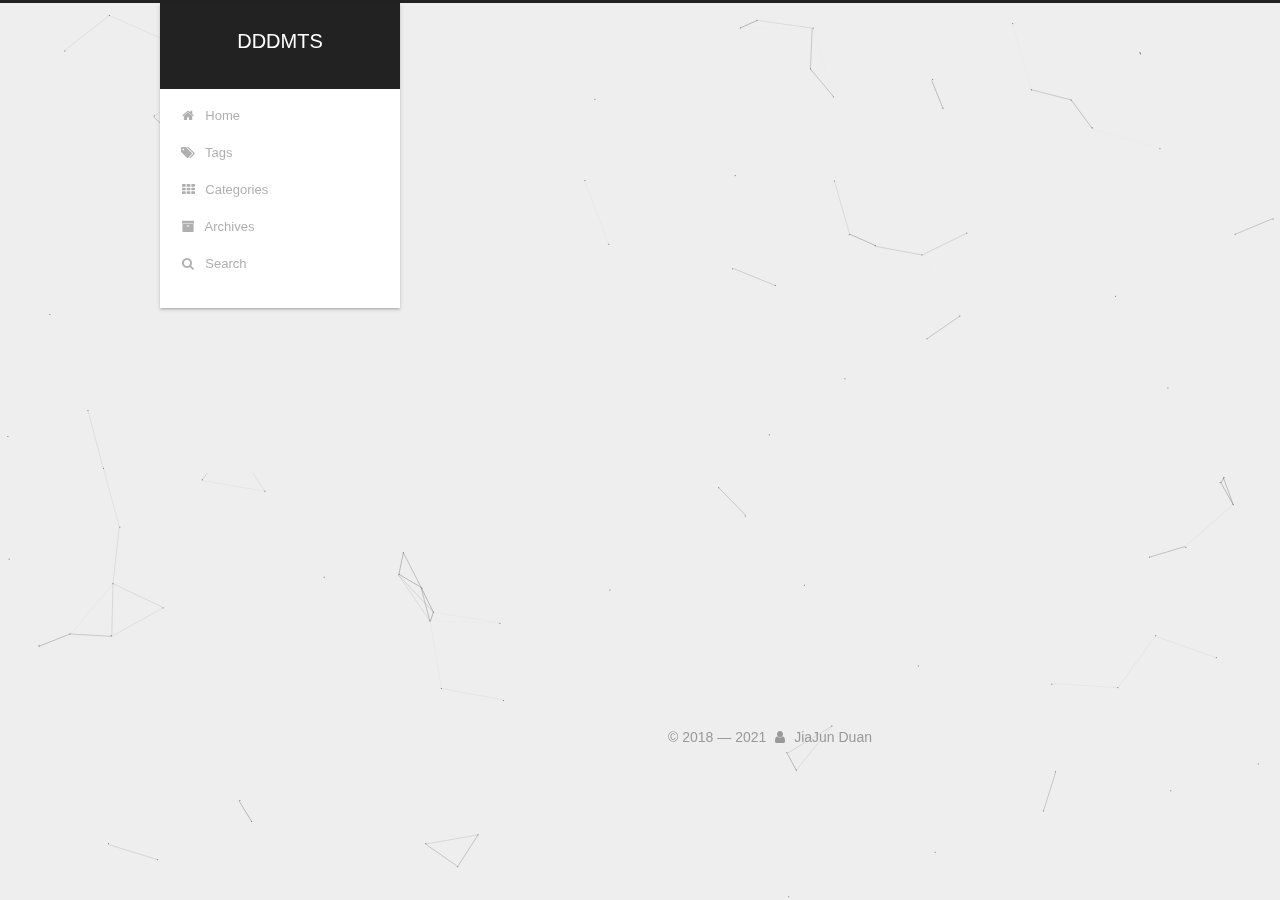
<file: tags/deep-learning/index.html>
<!DOCTYPE html>



  


<html class="theme-next gemini use-motion" lang="en">
<head>
  <meta charset="UTF-8"/>
<meta http-equiv="X-UA-Compatible" content="IE=edge" />
<meta name="viewport" content="width=device-width, initial-scale=1, maximum-scale=1"/>
<meta name="theme-color" content="#222">









<meta http-equiv="Cache-Control" content="no-transform" />
<meta http-equiv="Cache-Control" content="no-siteapp" />
















  
  
  <link href="/lib/fancybox/source/jquery.fancybox.css?v=2.1.5" rel="stylesheet" type="text/css" />







<link href="/lib/font-awesome/css/font-awesome.min.css?v=4.6.2" rel="stylesheet" type="text/css" />

<link href="/css/main.css?v=5.1.4" rel="stylesheet" type="text/css" />


  <link rel="apple-touch-icon" sizes="180x180" href="/images/apple-touch-icon-next.png?v=5.1.4">


  <link rel="icon" type="image/png" sizes="32x32" href="/images/favicon-32x32-next.png?v=5.1.4">


  <link rel="icon" type="image/png" sizes="16x16" href="/images/favicon-16x16-next.png?v=5.1.4">


  <link rel="mask-icon" href="/images/logo.svg?v=5.1.4" color="#222">





  <meta name="keywords" content="Hexo, NexT" />










<meta property="og:type" content="website">
<meta property="og:title" content="DDDMTS">
<meta property="og:url" content="http://example.com/tags/deep-learning/index.html">
<meta property="og:site_name" content="DDDMTS">
<meta property="og:locale" content="en_US">
<meta property="article:author" content="JiaJun Duan">
<meta name="twitter:card" content="summary">



<script type="text/javascript" id="hexo.configurations">
  var NexT = window.NexT || {};
  var CONFIG = {
    root: '',
    scheme: 'Gemini',
    version: '5.1.4',
    sidebar: {"position":"left","display":"post","offset":12,"b2t":false,"scrollpercent":false,"onmobile":false},
    fancybox: true,
    tabs: true,
    motion: {"enable":true,"async":false,"transition":{"post_block":"fadeIn","post_header":"slideDownIn","post_body":"slideDownIn","coll_header":"slideLeftIn","sidebar":"slideUpIn"}},
    duoshuo: {
      userId: '0',
      author: 'Author'
    },
    algolia: {
      applicationID: '',
      apiKey: '',
      indexName: '',
      hits: {"per_page":10},
      labels: {"input_placeholder":"Search for Posts","hits_empty":"We didn't find any results for the search: ${query}","hits_stats":"${hits} results found in ${time} ms"}
    }
  };
</script>



  <link rel="canonical" href="http://example.com/tags/deep-learning/"/>





  <title>Tag: deep learning | DDDMTS</title>
  








<meta name="generator" content="Hexo 5.4.0"></head>

<body itemscope itemtype="http://schema.org/WebPage" lang="en">

  
  
    
  

  <div class="container sidebar-position-left ">
    <div class="headband"></div>

    <header id="header" class="header" itemscope itemtype="http://schema.org/WPHeader">
      <div class="header-inner"><div class="site-brand-wrapper">
  <div class="site-meta ">
    

    <div class="custom-logo-site-title">
      <a href="/"  class="brand" rel="start">
        <span class="logo-line-before"><i></i></span>
        <span class="site-title">DDDMTS</span>
        <span class="logo-line-after"><i></i></span>
      </a>
    </div>
      
        <p class="site-subtitle"></p>
      
  </div>

  <div class="site-nav-toggle">
    <button>
      <span class="btn-bar"></span>
      <span class="btn-bar"></span>
      <span class="btn-bar"></span>
    </button>
  </div>
</div>

<nav class="site-nav">
  

  
    <ul id="menu" class="menu">
      
        
        <li class="menu-item menu-item-home">
          <a href="/" rel="section">
            
              <i class="menu-item-icon fa fa-fw fa-home"></i> <br />
            
            Home
          </a>
        </li>
      
        
        <li class="menu-item menu-item-tags">
          <a href="/tags/" rel="section">
            
              <i class="menu-item-icon fa fa-fw fa-tags"></i> <br />
            
            Tags
          </a>
        </li>
      
        
        <li class="menu-item menu-item-categories">
          <a href="/categories/" rel="section">
            
              <i class="menu-item-icon fa fa-fw fa-th"></i> <br />
            
            Categories
          </a>
        </li>
      
        
        <li class="menu-item menu-item-archives">
          <a href="/archives/" rel="section">
            
              <i class="menu-item-icon fa fa-fw fa-archive"></i> <br />
            
            Archives
          </a>
        </li>
      

      
        <li class="menu-item menu-item-search">
          
            <a href="javascript:;" class="popup-trigger">
          
            
              <i class="menu-item-icon fa fa-search fa-fw"></i> <br />
            
            Search
          </a>
        </li>
      
    </ul>
  

  
    <div class="site-search">
      
  <div class="popup search-popup local-search-popup">
  <div class="local-search-header clearfix">
    <span class="search-icon">
      <i class="fa fa-search"></i>
    </span>
    <span class="popup-btn-close">
      <i class="fa fa-times-circle"></i>
    </span>
    <div class="local-search-input-wrapper">
      <input autocomplete="off"
             placeholder="Searching..." spellcheck="false"
             type="text" id="local-search-input">
    </div>
  </div>
  <div id="local-search-result"></div>
</div>



    </div>
  
</nav>



 </div>
    </header>

    <main id="main" class="main">
      <div class="main-inner">
        <div class="content-wrap">
          <div id="content" class="content">
            

  
  
  
  <div class="post-block tag">

    <div id="posts" class="posts-collapse">
      <div class="collection-title">
        <h1>deep learning<small>Tag</small>
        </h1>
      </div>

      
        

  <article class="post post-type-normal" itemscope itemtype="http://schema.org/Article">
    <header class="post-header">

      <h2 class="post-title">
        
            <a class="post-title-link" href="/2018/07/24/%E3%80%8ADeep-Learning%E3%80%8B-Reading-Nodes-4/" itemprop="url">
              
                <span itemprop="name">《Deep Learning》 Reading Nodes:4</span>
              
            </a>
        
      </h2>

      <div class="post-meta">
        <time class="post-time" itemprop="dateCreated"
              datetime="2018-07-24T00:00:00+01:00"
              content="2018-07-24" >
          07-24
        </time>
      </div>

    </header>
  </article>


      
        

  <article class="post post-type-normal" itemscope itemtype="http://schema.org/Article">
    <header class="post-header">

      <h2 class="post-title">
        
            <a class="post-title-link" href="/2018/07/21/%E3%80%8ADeep-Learning%E3%80%8B-Reading-Nodes-3/" itemprop="url">
              
                <span itemprop="name">《Deep Learning》 Reading Nodes:3</span>
              
            </a>
        
      </h2>

      <div class="post-meta">
        <time class="post-time" itemprop="dateCreated"
              datetime="2018-07-21T00:00:00+01:00"
              content="2018-07-21" >
          07-21
        </time>
      </div>

    </header>
  </article>


      
        

  <article class="post post-type-normal" itemscope itemtype="http://schema.org/Article">
    <header class="post-header">

      <h2 class="post-title">
        
            <a class="post-title-link" href="/2018/07/19/%E3%80%8ADeep-Learning%E3%80%8B-Reading-Nodes-2/" itemprop="url">
              
                <span itemprop="name">《Deep Learning》 Reading Nodes:2</span>
              
            </a>
        
      </h2>

      <div class="post-meta">
        <time class="post-time" itemprop="dateCreated"
              datetime="2018-07-19T00:00:00+01:00"
              content="2018-07-19" >
          07-19
        </time>
      </div>

    </header>
  </article>


      
        

  <article class="post post-type-normal" itemscope itemtype="http://schema.org/Article">
    <header class="post-header">

      <h2 class="post-title">
        
            <a class="post-title-link" href="/2018/07/17/%E3%80%8ADeep-Learning%E3%80%8BReading-Nodes-1/" itemprop="url">
              
                <span itemprop="name">《Deep Learning》 Reading Nodes:1</span>
              
            </a>
        
      </h2>

      <div class="post-meta">
        <time class="post-time" itemprop="dateCreated"
              datetime="2018-07-17T00:00:00+01:00"
              content="2018-07-17" >
          07-17
        </time>
      </div>

    </header>
  </article>


      
    </div>

  </div>
  
  
  

  


          </div>
          


          

        </div>
        
          
  
  <div class="sidebar-toggle">
    <div class="sidebar-toggle-line-wrap">
      <span class="sidebar-toggle-line sidebar-toggle-line-first"></span>
      <span class="sidebar-toggle-line sidebar-toggle-line-middle"></span>
      <span class="sidebar-toggle-line sidebar-toggle-line-last"></span>
    </div>
  </div>

  <aside id="sidebar" class="sidebar">
    
    <div class="sidebar-inner">

      

      

      <section class="site-overview-wrap sidebar-panel sidebar-panel-active">
        <div class="site-overview">
          <div class="site-author motion-element" itemprop="author" itemscope itemtype="http://schema.org/Person">
            
              <p class="site-author-name" itemprop="name"></p>
              <p class="site-description motion-element" itemprop="description"></p>
          </div>

          <nav class="site-state motion-element">

            
              <div class="site-state-item site-state-posts">
              
                <a href="/archives/%7C%7C%20archive">
              
                  <span class="site-state-item-count">4</span>
                  <span class="site-state-item-name">posts</span>
                </a>
              </div>
            

            
              
              
              <div class="site-state-item site-state-categories">
                <a href="/categories/index.html">
                  <span class="site-state-item-count">1</span>
                  <span class="site-state-item-name">categories</span>
                </a>
              </div>
            

            
              
              
              <div class="site-state-item site-state-tags">
                <a href="/tags/index.html">
                  <span class="site-state-item-count">2</span>
                  <span class="site-state-item-name">tags</span>
                </a>
              </div>
            

          </nav>

          

          
            <div class="links-of-author motion-element">
                
                  <span class="links-of-author-item">
                    <a href="https://github.com/DDDMTS" target="_blank" title="GitHub">
                      
                        <i class="fa fa-fw fa-github"></i></a>
                  </span>
                
            </div>
          

          
          

          
          

          

        </div>
      </section>

      

      

    </div>
  </aside>


        
      </div>
    </main>

    <footer id="footer" class="footer">
      <div class="footer-inner">
        <div class="copyright">&copy; 2018 &mdash; <span itemprop="copyrightYear">2021</span>
  <span class="with-love">
    <i class="fa fa-user"></i>
  </span>
  <span class="author" itemprop="copyrightHolder">JiaJun Duan</span>

  
</div>



        







        
      </div>
    </footer>

    
      <div class="back-to-top">
        <i class="fa fa-arrow-up"></i>
        
      </div>
    

    

  </div>

  

<script type="text/javascript">
  if (Object.prototype.toString.call(window.Promise) !== '[object Function]') {
    window.Promise = null;
  }
</script>









  


  











  
  
    <script type="text/javascript" src="/lib/jquery/index.js?v=2.1.3"></script>
  

  
  
    <script type="text/javascript" src="/lib/fastclick/lib/fastclick.min.js?v=1.0.6"></script>
  

  
  
    <script type="text/javascript" src="/lib/jquery_lazyload/jquery.lazyload.js?v=1.9.7"></script>
  

  
  
    <script type="text/javascript" src="/lib/velocity/velocity.min.js?v=1.2.1"></script>
  

  
  
    <script type="text/javascript" src="/lib/velocity/velocity.ui.min.js?v=1.2.1"></script>
  

  
  
    <script type="text/javascript" src="/lib/fancybox/source/jquery.fancybox.pack.js?v=2.1.5"></script>
  

  
  
    <script type="text/javascript" src="/lib/canvas-nest/canvas-nest.min.js"></script>
  


  


  <script type="text/javascript" src="/js/src/utils.js?v=5.1.4"></script>

  <script type="text/javascript" src="/js/src/motion.js?v=5.1.4"></script>



  
  


  <script type="text/javascript" src="/js/src/affix.js?v=5.1.4"></script>

  <script type="text/javascript" src="/js/src/schemes/pisces.js?v=5.1.4"></script>



  

  


  <script type="text/javascript" src="/js/src/bootstrap.js?v=5.1.4"></script>



  


  




	





  





  












  

  <script type="text/javascript">
    // Popup Window;
    var isfetched = false;
    var isXml = true;
    // Search DB path;
    var search_path = "search.xml";
    if (search_path.length === 0) {
      search_path = "search.xml";
    } else if (/json$/i.test(search_path)) {
      isXml = false;
    }
    var path = "/" + search_path;
    // monitor main search box;

    var onPopupClose = function (e) {
      $('.popup').hide();
      $('#local-search-input').val('');
      $('.search-result-list').remove();
      $('#no-result').remove();
      $(".local-search-pop-overlay").remove();
      $('body').css('overflow', '');
    }

    function proceedsearch() {
      $("body")
        .append('<div class="search-popup-overlay local-search-pop-overlay"></div>')
        .css('overflow', 'hidden');
      $('.search-popup-overlay').click(onPopupClose);
      $('.popup').toggle();
      var $localSearchInput = $('#local-search-input');
      $localSearchInput.attr("autocapitalize", "none");
      $localSearchInput.attr("autocorrect", "off");
      $localSearchInput.focus();
    }

    // search function;
    var searchFunc = function(path, search_id, content_id) {
      'use strict';

      // start loading animation
      $("body")
        .append('<div class="search-popup-overlay local-search-pop-overlay">' +
          '<div id="search-loading-icon">' +
          '<i class="fa fa-spinner fa-pulse fa-5x fa-fw"></i>' +
          '</div>' +
          '</div>')
        .css('overflow', 'hidden');
      $("#search-loading-icon").css('margin', '20% auto 0 auto').css('text-align', 'center');

      $.ajax({
        url: path,
        dataType: isXml ? "xml" : "json",
        async: true,
        success: function(res) {
          // get the contents from search data
          isfetched = true;
          $('.popup').detach().appendTo('.header-inner');
          var datas = isXml ? $("entry", res).map(function() {
            return {
              title: $("title", this).text(),
              content: $("content",this).text(),
              url: $("url" , this).text()
            };
          }).get() : res;
          var input = document.getElementById(search_id);
          var resultContent = document.getElementById(content_id);
          var inputEventFunction = function() {
            var searchText = input.value.trim().toLowerCase();
            var keywords = searchText.split(/[\s\-]+/);
            if (keywords.length > 1) {
              keywords.push(searchText);
            }
            var resultItems = [];
            if (searchText.length > 0) {
              // perform local searching
              datas.forEach(function(data) {
                var isMatch = false;
                var hitCount = 0;
                var searchTextCount = 0;
                var title = data.title.trim();
                var titleInLowerCase = title.toLowerCase();
                var content = data.content.trim().replace(/<[^>]+>/g,"");
                var contentInLowerCase = content.toLowerCase();
                var articleUrl = decodeURIComponent(data.url);
                var indexOfTitle = [];
                var indexOfContent = [];
                // only match articles with not empty titles
                if(title != '') {
                  keywords.forEach(function(keyword) {
                    function getIndexByWord(word, text, caseSensitive) {
                      var wordLen = word.length;
                      if (wordLen === 0) {
                        return [];
                      }
                      var startPosition = 0, position = [], index = [];
                      if (!caseSensitive) {
                        text = text.toLowerCase();
                        word = word.toLowerCase();
                      }
                      while ((position = text.indexOf(word, startPosition)) > -1) {
                        index.push({position: position, word: word});
                        startPosition = position + wordLen;
                      }
                      return index;
                    }

                    indexOfTitle = indexOfTitle.concat(getIndexByWord(keyword, titleInLowerCase, false));
                    indexOfContent = indexOfContent.concat(getIndexByWord(keyword, contentInLowerCase, false));
                  });
                  if (indexOfTitle.length > 0 || indexOfContent.length > 0) {
                    isMatch = true;
                    hitCount = indexOfTitle.length + indexOfContent.length;
                  }
                }

                // show search results

                if (isMatch) {
                  // sort index by position of keyword

                  [indexOfTitle, indexOfContent].forEach(function (index) {
                    index.sort(function (itemLeft, itemRight) {
                      if (itemRight.position !== itemLeft.position) {
                        return itemRight.position - itemLeft.position;
                      } else {
                        return itemLeft.word.length - itemRight.word.length;
                      }
                    });
                  });

                  // merge hits into slices

                  function mergeIntoSlice(text, start, end, index) {
                    var item = index[index.length - 1];
                    var position = item.position;
                    var word = item.word;
                    var hits = [];
                    var searchTextCountInSlice = 0;
                    while (position + word.length <= end && index.length != 0) {
                      if (word === searchText) {
                        searchTextCountInSlice++;
                      }
                      hits.push({position: position, length: word.length});
                      var wordEnd = position + word.length;

                      // move to next position of hit

                      index.pop();
                      while (index.length != 0) {
                        item = index[index.length - 1];
                        position = item.position;
                        word = item.word;
                        if (wordEnd > position) {
                          index.pop();
                        } else {
                          break;
                        }
                      }
                    }
                    searchTextCount += searchTextCountInSlice;
                    return {
                      hits: hits,
                      start: start,
                      end: end,
                      searchTextCount: searchTextCountInSlice
                    };
                  }

                  var slicesOfTitle = [];
                  if (indexOfTitle.length != 0) {
                    slicesOfTitle.push(mergeIntoSlice(title, 0, title.length, indexOfTitle));
                  }

                  var slicesOfContent = [];
                  while (indexOfContent.length != 0) {
                    var item = indexOfContent[indexOfContent.length - 1];
                    var position = item.position;
                    var word = item.word;
                    // cut out 100 characters
                    var start = position - 20;
                    var end = position + 80;
                    if(start < 0){
                      start = 0;
                    }
                    if (end < position + word.length) {
                      end = position + word.length;
                    }
                    if(end > content.length){
                      end = content.length;
                    }
                    slicesOfContent.push(mergeIntoSlice(content, start, end, indexOfContent));
                  }

                  // sort slices in content by search text's count and hits' count

                  slicesOfContent.sort(function (sliceLeft, sliceRight) {
                    if (sliceLeft.searchTextCount !== sliceRight.searchTextCount) {
                      return sliceRight.searchTextCount - sliceLeft.searchTextCount;
                    } else if (sliceLeft.hits.length !== sliceRight.hits.length) {
                      return sliceRight.hits.length - sliceLeft.hits.length;
                    } else {
                      return sliceLeft.start - sliceRight.start;
                    }
                  });

                  // select top N slices in content

                  var upperBound = parseInt('1');
                  if (upperBound >= 0) {
                    slicesOfContent = slicesOfContent.slice(0, upperBound);
                  }

                  // highlight title and content

                  function highlightKeyword(text, slice) {
                    var result = '';
                    var prevEnd = slice.start;
                    slice.hits.forEach(function (hit) {
                      result += text.substring(prevEnd, hit.position);
                      var end = hit.position + hit.length;
                      result += '<b class="search-keyword">' + text.substring(hit.position, end) + '</b>';
                      prevEnd = end;
                    });
                    result += text.substring(prevEnd, slice.end);
                    return result;
                  }

                  var resultItem = '';

                  if (slicesOfTitle.length != 0) {
                    resultItem += "<li><a href='" + articleUrl + "' class='search-result-title'>" + highlightKeyword(title, slicesOfTitle[0]) + "</a>";
                  } else {
                    resultItem += "<li><a href='" + articleUrl + "' class='search-result-title'>" + title + "</a>";
                  }

                  slicesOfContent.forEach(function (slice) {
                    resultItem += "<a href='" + articleUrl + "'>" +
                      "<p class=\"search-result\">" + highlightKeyword(content, slice) +
                      "...</p>" + "</a>";
                  });

                  resultItem += "</li>";
                  resultItems.push({
                    item: resultItem,
                    searchTextCount: searchTextCount,
                    hitCount: hitCount,
                    id: resultItems.length
                  });
                }
              })
            };
            if (keywords.length === 1 && keywords[0] === "") {
              resultContent.innerHTML = '<div id="no-result"><i class="fa fa-search fa-5x" /></div>'
            } else if (resultItems.length === 0) {
              resultContent.innerHTML = '<div id="no-result"><i class="fa fa-frown-o fa-5x" /></div>'
            } else {
              resultItems.sort(function (resultLeft, resultRight) {
                if (resultLeft.searchTextCount !== resultRight.searchTextCount) {
                  return resultRight.searchTextCount - resultLeft.searchTextCount;
                } else if (resultLeft.hitCount !== resultRight.hitCount) {
                  return resultRight.hitCount - resultLeft.hitCount;
                } else {
                  return resultRight.id - resultLeft.id;
                }
              });
              var searchResultList = '<ul class=\"search-result-list\">';
              resultItems.forEach(function (result) {
                searchResultList += result.item;
              })
              searchResultList += "</ul>";
              resultContent.innerHTML = searchResultList;
            }
          }

          if ('auto' === 'auto') {
            input.addEventListener('input', inputEventFunction);
          } else {
            $('.search-icon').click(inputEventFunction);
            input.addEventListener('keypress', function (event) {
              if (event.keyCode === 13) {
                inputEventFunction();
              }
            });
          }

          // remove loading animation
          $(".local-search-pop-overlay").remove();
          $('body').css('overflow', '');

          proceedsearch();
        }
      });
    }

    // handle and trigger popup window;
    $('.popup-trigger').click(function(e) {
      e.stopPropagation();
      if (isfetched === false) {
        searchFunc(path, 'local-search-input', 'local-search-result');
      } else {
        proceedsearch();
      };
    });

    $('.popup-btn-close').click(onPopupClose);
    $('.popup').click(function(e){
      e.stopPropagation();
    });
    $(document).on('keyup', function (event) {
      var shouldDismissSearchPopup = event.which === 27 &&
        $('.search-popup').is(':visible');
      if (shouldDismissSearchPopup) {
        onPopupClose();
      }
    });
  </script>





  

  

  

  
  

  

  

  

</body>
</html>
</file>
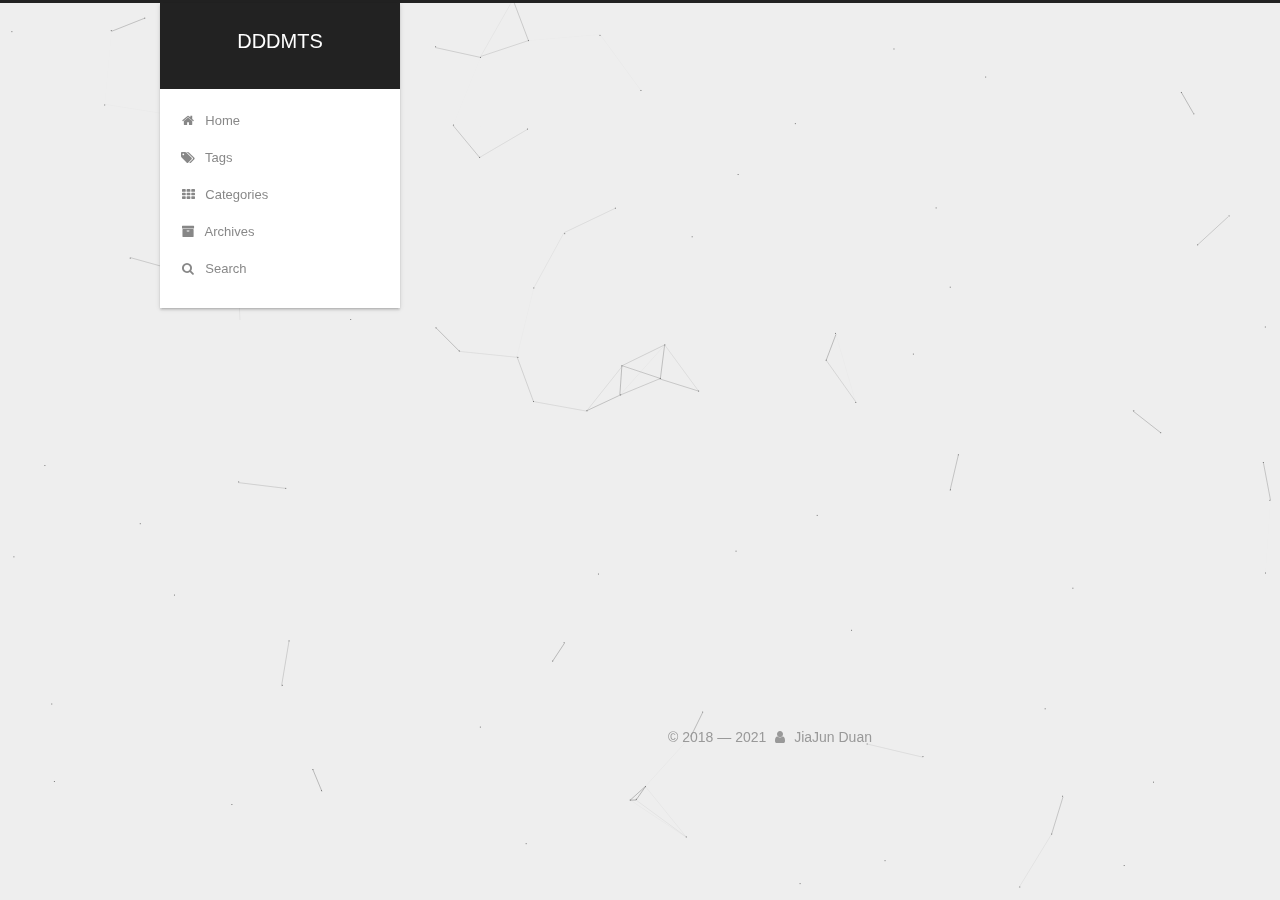
<file: tags/reading-note/index.html>
<!DOCTYPE html>



  


<html class="theme-next gemini use-motion" lang="en">
<head>
  <meta charset="UTF-8"/>
<meta http-equiv="X-UA-Compatible" content="IE=edge" />
<meta name="viewport" content="width=device-width, initial-scale=1, maximum-scale=1"/>
<meta name="theme-color" content="#222">









<meta http-equiv="Cache-Control" content="no-transform" />
<meta http-equiv="Cache-Control" content="no-siteapp" />
















  
  
  <link href="/lib/fancybox/source/jquery.fancybox.css?v=2.1.5" rel="stylesheet" type="text/css" />







<link href="/lib/font-awesome/css/font-awesome.min.css?v=4.6.2" rel="stylesheet" type="text/css" />

<link href="/css/main.css?v=5.1.4" rel="stylesheet" type="text/css" />


  <link rel="apple-touch-icon" sizes="180x180" href="/images/apple-touch-icon-next.png?v=5.1.4">


  <link rel="icon" type="image/png" sizes="32x32" href="/images/favicon-32x32-next.png?v=5.1.4">


  <link rel="icon" type="image/png" sizes="16x16" href="/images/favicon-16x16-next.png?v=5.1.4">


  <link rel="mask-icon" href="/images/logo.svg?v=5.1.4" color="#222">





  <meta name="keywords" content="Hexo, NexT" />










<meta property="og:type" content="website">
<meta property="og:title" content="DDDMTS">
<meta property="og:url" content="http://example.com/tags/reading-note/index.html">
<meta property="og:site_name" content="DDDMTS">
<meta property="og:locale" content="en_US">
<meta property="article:author" content="JiaJun Duan">
<meta name="twitter:card" content="summary">



<script type="text/javascript" id="hexo.configurations">
  var NexT = window.NexT || {};
  var CONFIG = {
    root: '',
    scheme: 'Gemini',
    version: '5.1.4',
    sidebar: {"position":"left","display":"post","offset":12,"b2t":false,"scrollpercent":false,"onmobile":false},
    fancybox: true,
    tabs: true,
    motion: {"enable":true,"async":false,"transition":{"post_block":"fadeIn","post_header":"slideDownIn","post_body":"slideDownIn","coll_header":"slideLeftIn","sidebar":"slideUpIn"}},
    duoshuo: {
      userId: '0',
      author: 'Author'
    },
    algolia: {
      applicationID: '',
      apiKey: '',
      indexName: '',
      hits: {"per_page":10},
      labels: {"input_placeholder":"Search for Posts","hits_empty":"We didn't find any results for the search: ${query}","hits_stats":"${hits} results found in ${time} ms"}
    }
  };
</script>



  <link rel="canonical" href="http://example.com/tags/reading-note/"/>





  <title>Tag: reading note | DDDMTS</title>
  








<meta name="generator" content="Hexo 5.4.0"></head>

<body itemscope itemtype="http://schema.org/WebPage" lang="en">

  
  
    
  

  <div class="container sidebar-position-left ">
    <div class="headband"></div>

    <header id="header" class="header" itemscope itemtype="http://schema.org/WPHeader">
      <div class="header-inner"><div class="site-brand-wrapper">
  <div class="site-meta ">
    

    <div class="custom-logo-site-title">
      <a href="/"  class="brand" rel="start">
        <span class="logo-line-before"><i></i></span>
        <span class="site-title">DDDMTS</span>
        <span class="logo-line-after"><i></i></span>
      </a>
    </div>
      
        <p class="site-subtitle"></p>
      
  </div>

  <div class="site-nav-toggle">
    <button>
      <span class="btn-bar"></span>
      <span class="btn-bar"></span>
      <span class="btn-bar"></span>
    </button>
  </div>
</div>

<nav class="site-nav">
  

  
    <ul id="menu" class="menu">
      
        
        <li class="menu-item menu-item-home">
          <a href="/" rel="section">
            
              <i class="menu-item-icon fa fa-fw fa-home"></i> <br />
            
            Home
          </a>
        </li>
      
        
        <li class="menu-item menu-item-tags">
          <a href="/tags/" rel="section">
            
              <i class="menu-item-icon fa fa-fw fa-tags"></i> <br />
            
            Tags
          </a>
        </li>
      
        
        <li class="menu-item menu-item-categories">
          <a href="/categories/" rel="section">
            
              <i class="menu-item-icon fa fa-fw fa-th"></i> <br />
            
            Categories
          </a>
        </li>
      
        
        <li class="menu-item menu-item-archives">
          <a href="/archives/" rel="section">
            
              <i class="menu-item-icon fa fa-fw fa-archive"></i> <br />
            
            Archives
          </a>
        </li>
      

      
        <li class="menu-item menu-item-search">
          
            <a href="javascript:;" class="popup-trigger">
          
            
              <i class="menu-item-icon fa fa-search fa-fw"></i> <br />
            
            Search
          </a>
        </li>
      
    </ul>
  

  
    <div class="site-search">
      
  <div class="popup search-popup local-search-popup">
  <div class="local-search-header clearfix">
    <span class="search-icon">
      <i class="fa fa-search"></i>
    </span>
    <span class="popup-btn-close">
      <i class="fa fa-times-circle"></i>
    </span>
    <div class="local-search-input-wrapper">
      <input autocomplete="off"
             placeholder="Searching..." spellcheck="false"
             type="text" id="local-search-input">
    </div>
  </div>
  <div id="local-search-result"></div>
</div>



    </div>
  
</nav>



 </div>
    </header>

    <main id="main" class="main">
      <div class="main-inner">
        <div class="content-wrap">
          <div id="content" class="content">
            

  
  
  
  <div class="post-block tag">

    <div id="posts" class="posts-collapse">
      <div class="collection-title">
        <h1>reading note<small>Tag</small>
        </h1>
      </div>

      
        

  <article class="post post-type-normal" itemscope itemtype="http://schema.org/Article">
    <header class="post-header">

      <h2 class="post-title">
        
            <a class="post-title-link" href="/2018/07/24/%E3%80%8ADeep-Learning%E3%80%8B-Reading-Nodes-4/" itemprop="url">
              
                <span itemprop="name">《Deep Learning》 Reading Nodes:4</span>
              
            </a>
        
      </h2>

      <div class="post-meta">
        <time class="post-time" itemprop="dateCreated"
              datetime="2018-07-24T00:00:00+01:00"
              content="2018-07-24" >
          07-24
        </time>
      </div>

    </header>
  </article>


      
        

  <article class="post post-type-normal" itemscope itemtype="http://schema.org/Article">
    <header class="post-header">

      <h2 class="post-title">
        
            <a class="post-title-link" href="/2018/07/21/%E3%80%8ADeep-Learning%E3%80%8B-Reading-Nodes-3/" itemprop="url">
              
                <span itemprop="name">《Deep Learning》 Reading Nodes:3</span>
              
            </a>
        
      </h2>

      <div class="post-meta">
        <time class="post-time" itemprop="dateCreated"
              datetime="2018-07-21T00:00:00+01:00"
              content="2018-07-21" >
          07-21
        </time>
      </div>

    </header>
  </article>


      
        

  <article class="post post-type-normal" itemscope itemtype="http://schema.org/Article">
    <header class="post-header">

      <h2 class="post-title">
        
            <a class="post-title-link" href="/2018/07/19/%E3%80%8ADeep-Learning%E3%80%8B-Reading-Nodes-2/" itemprop="url">
              
                <span itemprop="name">《Deep Learning》 Reading Nodes:2</span>
              
            </a>
        
      </h2>

      <div class="post-meta">
        <time class="post-time" itemprop="dateCreated"
              datetime="2018-07-19T00:00:00+01:00"
              content="2018-07-19" >
          07-19
        </time>
      </div>

    </header>
  </article>


      
        

  <article class="post post-type-normal" itemscope itemtype="http://schema.org/Article">
    <header class="post-header">

      <h2 class="post-title">
        
            <a class="post-title-link" href="/2018/07/17/%E3%80%8ADeep-Learning%E3%80%8BReading-Nodes-1/" itemprop="url">
              
                <span itemprop="name">《Deep Learning》 Reading Nodes:1</span>
              
            </a>
        
      </h2>

      <div class="post-meta">
        <time class="post-time" itemprop="dateCreated"
              datetime="2018-07-17T00:00:00+01:00"
              content="2018-07-17" >
          07-17
        </time>
      </div>

    </header>
  </article>


      
    </div>

  </div>
  
  
  

  


          </div>
          


          

        </div>
        
          
  
  <div class="sidebar-toggle">
    <div class="sidebar-toggle-line-wrap">
      <span class="sidebar-toggle-line sidebar-toggle-line-first"></span>
      <span class="sidebar-toggle-line sidebar-toggle-line-middle"></span>
      <span class="sidebar-toggle-line sidebar-toggle-line-last"></span>
    </div>
  </div>

  <aside id="sidebar" class="sidebar">
    
    <div class="sidebar-inner">

      

      

      <section class="site-overview-wrap sidebar-panel sidebar-panel-active">
        <div class="site-overview">
          <div class="site-author motion-element" itemprop="author" itemscope itemtype="http://schema.org/Person">
            
              <p class="site-author-name" itemprop="name"></p>
              <p class="site-description motion-element" itemprop="description"></p>
          </div>

          <nav class="site-state motion-element">

            
              <div class="site-state-item site-state-posts">
              
                <a href="/archives/%7C%7C%20archive">
              
                  <span class="site-state-item-count">4</span>
                  <span class="site-state-item-name">posts</span>
                </a>
              </div>
            

            
              
              
              <div class="site-state-item site-state-categories">
                <a href="/categories/index.html">
                  <span class="site-state-item-count">1</span>
                  <span class="site-state-item-name">categories</span>
                </a>
              </div>
            

            
              
              
              <div class="site-state-item site-state-tags">
                <a href="/tags/index.html">
                  <span class="site-state-item-count">2</span>
                  <span class="site-state-item-name">tags</span>
                </a>
              </div>
            

          </nav>

          

          
            <div class="links-of-author motion-element">
                
                  <span class="links-of-author-item">
                    <a href="https://github.com/DDDMTS" target="_blank" title="GitHub">
                      
                        <i class="fa fa-fw fa-github"></i></a>
                  </span>
                
            </div>
          

          
          

          
          

          

        </div>
      </section>

      

      

    </div>
  </aside>


        
      </div>
    </main>

    <footer id="footer" class="footer">
      <div class="footer-inner">
        <div class="copyright">&copy; 2018 &mdash; <span itemprop="copyrightYear">2021</span>
  <span class="with-love">
    <i class="fa fa-user"></i>
  </span>
  <span class="author" itemprop="copyrightHolder">JiaJun Duan</span>

  
</div>



        







        
      </div>
    </footer>

    
      <div class="back-to-top">
        <i class="fa fa-arrow-up"></i>
        
      </div>
    

    

  </div>

  

<script type="text/javascript">
  if (Object.prototype.toString.call(window.Promise) !== '[object Function]') {
    window.Promise = null;
  }
</script>









  


  











  
  
    <script type="text/javascript" src="/lib/jquery/index.js?v=2.1.3"></script>
  

  
  
    <script type="text/javascript" src="/lib/fastclick/lib/fastclick.min.js?v=1.0.6"></script>
  

  
  
    <script type="text/javascript" src="/lib/jquery_lazyload/jquery.lazyload.js?v=1.9.7"></script>
  

  
  
    <script type="text/javascript" src="/lib/velocity/velocity.min.js?v=1.2.1"></script>
  

  
  
    <script type="text/javascript" src="/lib/velocity/velocity.ui.min.js?v=1.2.1"></script>
  

  
  
    <script type="text/javascript" src="/lib/fancybox/source/jquery.fancybox.pack.js?v=2.1.5"></script>
  

  
  
    <script type="text/javascript" src="/lib/canvas-nest/canvas-nest.min.js"></script>
  


  


  <script type="text/javascript" src="/js/src/utils.js?v=5.1.4"></script>

  <script type="text/javascript" src="/js/src/motion.js?v=5.1.4"></script>



  
  


  <script type="text/javascript" src="/js/src/affix.js?v=5.1.4"></script>

  <script type="text/javascript" src="/js/src/schemes/pisces.js?v=5.1.4"></script>



  

  


  <script type="text/javascript" src="/js/src/bootstrap.js?v=5.1.4"></script>



  


  




	





  





  












  

  <script type="text/javascript">
    // Popup Window;
    var isfetched = false;
    var isXml = true;
    // Search DB path;
    var search_path = "search.xml";
    if (search_path.length === 0) {
      search_path = "search.xml";
    } else if (/json$/i.test(search_path)) {
      isXml = false;
    }
    var path = "/" + search_path;
    // monitor main search box;

    var onPopupClose = function (e) {
      $('.popup').hide();
      $('#local-search-input').val('');
      $('.search-result-list').remove();
      $('#no-result').remove();
      $(".local-search-pop-overlay").remove();
      $('body').css('overflow', '');
    }

    function proceedsearch() {
      $("body")
        .append('<div class="search-popup-overlay local-search-pop-overlay"></div>')
        .css('overflow', 'hidden');
      $('.search-popup-overlay').click(onPopupClose);
      $('.popup').toggle();
      var $localSearchInput = $('#local-search-input');
      $localSearchInput.attr("autocapitalize", "none");
      $localSearchInput.attr("autocorrect", "off");
      $localSearchInput.focus();
    }

    // search function;
    var searchFunc = function(path, search_id, content_id) {
      'use strict';

      // start loading animation
      $("body")
        .append('<div class="search-popup-overlay local-search-pop-overlay">' +
          '<div id="search-loading-icon">' +
          '<i class="fa fa-spinner fa-pulse fa-5x fa-fw"></i>' +
          '</div>' +
          '</div>')
        .css('overflow', 'hidden');
      $("#search-loading-icon").css('margin', '20% auto 0 auto').css('text-align', 'center');

      $.ajax({
        url: path,
        dataType: isXml ? "xml" : "json",
        async: true,
        success: function(res) {
          // get the contents from search data
          isfetched = true;
          $('.popup').detach().appendTo('.header-inner');
          var datas = isXml ? $("entry", res).map(function() {
            return {
              title: $("title", this).text(),
              content: $("content",this).text(),
              url: $("url" , this).text()
            };
          }).get() : res;
          var input = document.getElementById(search_id);
          var resultContent = document.getElementById(content_id);
          var inputEventFunction = function() {
            var searchText = input.value.trim().toLowerCase();
            var keywords = searchText.split(/[\s\-]+/);
            if (keywords.length > 1) {
              keywords.push(searchText);
            }
            var resultItems = [];
            if (searchText.length > 0) {
              // perform local searching
              datas.forEach(function(data) {
                var isMatch = false;
                var hitCount = 0;
                var searchTextCount = 0;
                var title = data.title.trim();
                var titleInLowerCase = title.toLowerCase();
                var content = data.content.trim().replace(/<[^>]+>/g,"");
                var contentInLowerCase = content.toLowerCase();
                var articleUrl = decodeURIComponent(data.url);
                var indexOfTitle = [];
                var indexOfContent = [];
                // only match articles with not empty titles
                if(title != '') {
                  keywords.forEach(function(keyword) {
                    function getIndexByWord(word, text, caseSensitive) {
                      var wordLen = word.length;
                      if (wordLen === 0) {
                        return [];
                      }
                      var startPosition = 0, position = [], index = [];
                      if (!caseSensitive) {
                        text = text.toLowerCase();
                        word = word.toLowerCase();
                      }
                      while ((position = text.indexOf(word, startPosition)) > -1) {
                        index.push({position: position, word: word});
                        startPosition = position + wordLen;
                      }
                      return index;
                    }

                    indexOfTitle = indexOfTitle.concat(getIndexByWord(keyword, titleInLowerCase, false));
                    indexOfContent = indexOfContent.concat(getIndexByWord(keyword, contentInLowerCase, false));
                  });
                  if (indexOfTitle.length > 0 || indexOfContent.length > 0) {
                    isMatch = true;
                    hitCount = indexOfTitle.length + indexOfContent.length;
                  }
                }

                // show search results

                if (isMatch) {
                  // sort index by position of keyword

                  [indexOfTitle, indexOfContent].forEach(function (index) {
                    index.sort(function (itemLeft, itemRight) {
                      if (itemRight.position !== itemLeft.position) {
                        return itemRight.position - itemLeft.position;
                      } else {
                        return itemLeft.word.length - itemRight.word.length;
                      }
                    });
                  });

                  // merge hits into slices

                  function mergeIntoSlice(text, start, end, index) {
                    var item = index[index.length - 1];
                    var position = item.position;
                    var word = item.word;
                    var hits = [];
                    var searchTextCountInSlice = 0;
                    while (position + word.length <= end && index.length != 0) {
                      if (word === searchText) {
                        searchTextCountInSlice++;
                      }
                      hits.push({position: position, length: word.length});
                      var wordEnd = position + word.length;

                      // move to next position of hit

                      index.pop();
                      while (index.length != 0) {
                        item = index[index.length - 1];
                        position = item.position;
                        word = item.word;
                        if (wordEnd > position) {
                          index.pop();
                        } else {
                          break;
                        }
                      }
                    }
                    searchTextCount += searchTextCountInSlice;
                    return {
                      hits: hits,
                      start: start,
                      end: end,
                      searchTextCount: searchTextCountInSlice
                    };
                  }

                  var slicesOfTitle = [];
                  if (indexOfTitle.length != 0) {
                    slicesOfTitle.push(mergeIntoSlice(title, 0, title.length, indexOfTitle));
                  }

                  var slicesOfContent = [];
                  while (indexOfContent.length != 0) {
                    var item = indexOfContent[indexOfContent.length - 1];
                    var position = item.position;
                    var word = item.word;
                    // cut out 100 characters
                    var start = position - 20;
                    var end = position + 80;
                    if(start < 0){
                      start = 0;
                    }
                    if (end < position + word.length) {
                      end = position + word.length;
                    }
                    if(end > content.length){
                      end = content.length;
                    }
                    slicesOfContent.push(mergeIntoSlice(content, start, end, indexOfContent));
                  }

                  // sort slices in content by search text's count and hits' count

                  slicesOfContent.sort(function (sliceLeft, sliceRight) {
                    if (sliceLeft.searchTextCount !== sliceRight.searchTextCount) {
                      return sliceRight.searchTextCount - sliceLeft.searchTextCount;
                    } else if (sliceLeft.hits.length !== sliceRight.hits.length) {
                      return sliceRight.hits.length - sliceLeft.hits.length;
                    } else {
                      return sliceLeft.start - sliceRight.start;
                    }
                  });

                  // select top N slices in content

                  var upperBound = parseInt('1');
                  if (upperBound >= 0) {
                    slicesOfContent = slicesOfContent.slice(0, upperBound);
                  }

                  // highlight title and content

                  function highlightKeyword(text, slice) {
                    var result = '';
                    var prevEnd = slice.start;
                    slice.hits.forEach(function (hit) {
                      result += text.substring(prevEnd, hit.position);
                      var end = hit.position + hit.length;
                      result += '<b class="search-keyword">' + text.substring(hit.position, end) + '</b>';
                      prevEnd = end;
                    });
                    result += text.substring(prevEnd, slice.end);
                    return result;
                  }

                  var resultItem = '';

                  if (slicesOfTitle.length != 0) {
                    resultItem += "<li><a href='" + articleUrl + "' class='search-result-title'>" + highlightKeyword(title, slicesOfTitle[0]) + "</a>";
                  } else {
                    resultItem += "<li><a href='" + articleUrl + "' class='search-result-title'>" + title + "</a>";
                  }

                  slicesOfContent.forEach(function (slice) {
                    resultItem += "<a href='" + articleUrl + "'>" +
                      "<p class=\"search-result\">" + highlightKeyword(content, slice) +
                      "...</p>" + "</a>";
                  });

                  resultItem += "</li>";
                  resultItems.push({
                    item: resultItem,
                    searchTextCount: searchTextCount,
                    hitCount: hitCount,
                    id: resultItems.length
                  });
                }
              })
            };
            if (keywords.length === 1 && keywords[0] === "") {
              resultContent.innerHTML = '<div id="no-result"><i class="fa fa-search fa-5x" /></div>'
            } else if (resultItems.length === 0) {
              resultContent.innerHTML = '<div id="no-result"><i class="fa fa-frown-o fa-5x" /></div>'
            } else {
              resultItems.sort(function (resultLeft, resultRight) {
                if (resultLeft.searchTextCount !== resultRight.searchTextCount) {
                  return resultRight.searchTextCount - resultLeft.searchTextCount;
                } else if (resultLeft.hitCount !== resultRight.hitCount) {
                  return resultRight.hitCount - resultLeft.hitCount;
                } else {
                  return resultRight.id - resultLeft.id;
                }
              });
              var searchResultList = '<ul class=\"search-result-list\">';
              resultItems.forEach(function (result) {
                searchResultList += result.item;
              })
              searchResultList += "</ul>";
              resultContent.innerHTML = searchResultList;
            }
          }

          if ('auto' === 'auto') {
            input.addEventListener('input', inputEventFunction);
          } else {
            $('.search-icon').click(inputEventFunction);
            input.addEventListener('keypress', function (event) {
              if (event.keyCode === 13) {
                inputEventFunction();
              }
            });
          }

          // remove loading animation
          $(".local-search-pop-overlay").remove();
          $('body').css('overflow', '');

          proceedsearch();
        }
      });
    }

    // handle and trigger popup window;
    $('.popup-trigger').click(function(e) {
      e.stopPropagation();
      if (isfetched === false) {
        searchFunc(path, 'local-search-input', 'local-search-result');
      } else {
        proceedsearch();
      };
    });

    $('.popup-btn-close').click(onPopupClose);
    $('.popup').click(function(e){
      e.stopPropagation();
    });
    $(document).on('keyup', function (event) {
      var shouldDismissSearchPopup = event.which === 27 &&
        $('.search-popup').is(':visible');
      if (shouldDismissSearchPopup) {
        onPopupClose();
      }
    });
  </script>





  

  

  

  
  

  

  

  

</body>
</html>
</file>
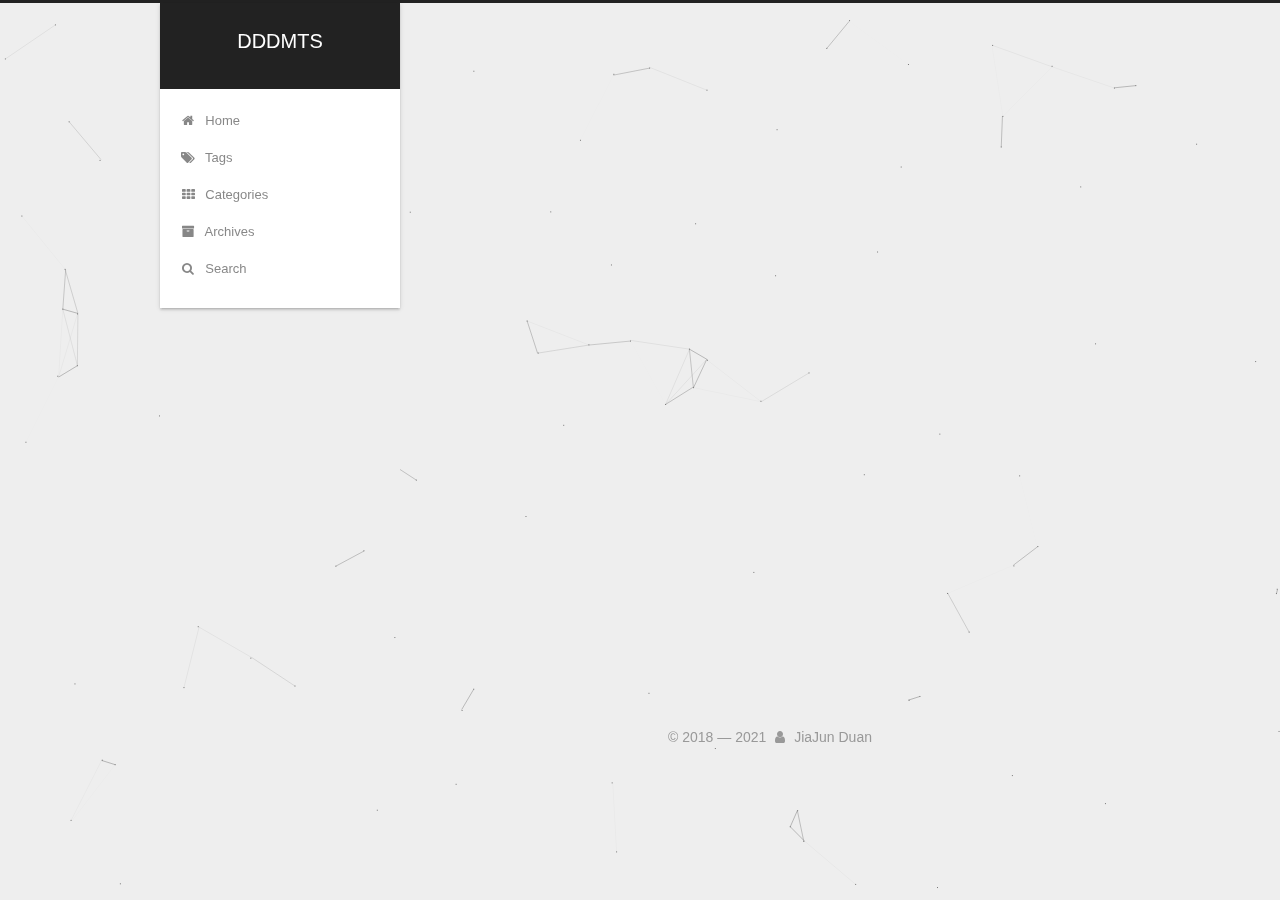
<file: archives/2018/07/index.html>
<!DOCTYPE html>



  


<html class="theme-next gemini use-motion" lang="en">
<head>
  <meta charset="UTF-8"/>
<meta http-equiv="X-UA-Compatible" content="IE=edge" />
<meta name="viewport" content="width=device-width, initial-scale=1, maximum-scale=1"/>
<meta name="theme-color" content="#222">









<meta http-equiv="Cache-Control" content="no-transform" />
<meta http-equiv="Cache-Control" content="no-siteapp" />
















  
  
  <link href="/lib/fancybox/source/jquery.fancybox.css?v=2.1.5" rel="stylesheet" type="text/css" />







<link href="/lib/font-awesome/css/font-awesome.min.css?v=4.6.2" rel="stylesheet" type="text/css" />

<link href="/css/main.css?v=5.1.4" rel="stylesheet" type="text/css" />


  <link rel="apple-touch-icon" sizes="180x180" href="/images/apple-touch-icon-next.png?v=5.1.4">


  <link rel="icon" type="image/png" sizes="32x32" href="/images/favicon-32x32-next.png?v=5.1.4">


  <link rel="icon" type="image/png" sizes="16x16" href="/images/favicon-16x16-next.png?v=5.1.4">


  <link rel="mask-icon" href="/images/logo.svg?v=5.1.4" color="#222">





  <meta name="keywords" content="Hexo, NexT" />










<meta property="og:type" content="website">
<meta property="og:title" content="DDDMTS">
<meta property="og:url" content="http://example.com/archives/2018/07/index.html">
<meta property="og:site_name" content="DDDMTS">
<meta property="og:locale" content="en_US">
<meta property="article:author" content="JiaJun Duan">
<meta name="twitter:card" content="summary">



<script type="text/javascript" id="hexo.configurations">
  var NexT = window.NexT || {};
  var CONFIG = {
    root: '',
    scheme: 'Gemini',
    version: '5.1.4',
    sidebar: {"position":"left","display":"post","offset":12,"b2t":false,"scrollpercent":false,"onmobile":false},
    fancybox: true,
    tabs: true,
    motion: {"enable":true,"async":false,"transition":{"post_block":"fadeIn","post_header":"slideDownIn","post_body":"slideDownIn","coll_header":"slideLeftIn","sidebar":"slideUpIn"}},
    duoshuo: {
      userId: '0',
      author: 'Author'
    },
    algolia: {
      applicationID: '',
      apiKey: '',
      indexName: '',
      hits: {"per_page":10},
      labels: {"input_placeholder":"Search for Posts","hits_empty":"We didn't find any results for the search: ${query}","hits_stats":"${hits} results found in ${time} ms"}
    }
  };
</script>



  <link rel="canonical" href="http://example.com/archives/2018/07/"/>





  <title>Archive | DDDMTS</title>
  








<meta name="generator" content="Hexo 5.4.0"></head>

<body itemscope itemtype="http://schema.org/WebPage" lang="en">

  
  
    
  

  <div class="container sidebar-position-left page-archive">
    <div class="headband"></div>

    <header id="header" class="header" itemscope itemtype="http://schema.org/WPHeader">
      <div class="header-inner"><div class="site-brand-wrapper">
  <div class="site-meta ">
    

    <div class="custom-logo-site-title">
      <a href="/"  class="brand" rel="start">
        <span class="logo-line-before"><i></i></span>
        <span class="site-title">DDDMTS</span>
        <span class="logo-line-after"><i></i></span>
      </a>
    </div>
      
        <p class="site-subtitle"></p>
      
  </div>

  <div class="site-nav-toggle">
    <button>
      <span class="btn-bar"></span>
      <span class="btn-bar"></span>
      <span class="btn-bar"></span>
    </button>
  </div>
</div>

<nav class="site-nav">
  

  
    <ul id="menu" class="menu">
      
        
        <li class="menu-item menu-item-home">
          <a href="/" rel="section">
            
              <i class="menu-item-icon fa fa-fw fa-home"></i> <br />
            
            Home
          </a>
        </li>
      
        
        <li class="menu-item menu-item-tags">
          <a href="/tags/" rel="section">
            
              <i class="menu-item-icon fa fa-fw fa-tags"></i> <br />
            
            Tags
          </a>
        </li>
      
        
        <li class="menu-item menu-item-categories">
          <a href="/categories/" rel="section">
            
              <i class="menu-item-icon fa fa-fw fa-th"></i> <br />
            
            Categories
          </a>
        </li>
      
        
        <li class="menu-item menu-item-archives">
          <a href="/archives/" rel="section">
            
              <i class="menu-item-icon fa fa-fw fa-archive"></i> <br />
            
            Archives
          </a>
        </li>
      

      
        <li class="menu-item menu-item-search">
          
            <a href="javascript:;" class="popup-trigger">
          
            
              <i class="menu-item-icon fa fa-search fa-fw"></i> <br />
            
            Search
          </a>
        </li>
      
    </ul>
  

  
    <div class="site-search">
      
  <div class="popup search-popup local-search-popup">
  <div class="local-search-header clearfix">
    <span class="search-icon">
      <i class="fa fa-search"></i>
    </span>
    <span class="popup-btn-close">
      <i class="fa fa-times-circle"></i>
    </span>
    <div class="local-search-input-wrapper">
      <input autocomplete="off"
             placeholder="Searching..." spellcheck="false"
             type="text" id="local-search-input">
    </div>
  </div>
  <div id="local-search-result"></div>
</div>



    </div>
  
</nav>



 </div>
    </header>

    <main id="main" class="main">
      <div class="main-inner">
        <div class="content-wrap">
          <div id="content" class="content">
            

  
  
  
  <div class="post-block archive">
    <div id="posts" class="posts-collapse">
      <span class="archive-move-on"></span>

      <span class="archive-page-counter">
        
        
        
          
        
        Um..! 4 posts in total. Keep on posting.
      </span>

      

        
        
        

        
          
          <div class="collection-title">
            <h1 class="archive-year" id="archive-year-2018">2018</h1>
          </div>
        
        

        

  <article class="post post-type-normal" itemscope itemtype="http://schema.org/Article">
    <header class="post-header">

      <h2 class="post-title">
        
            <a class="post-title-link" href="/2018/07/24/%E3%80%8ADeep-Learning%E3%80%8B-Reading-Nodes-4/" itemprop="url">
              
                <span itemprop="name">《Deep Learning》 Reading Nodes:4</span>
              
            </a>
        
      </h2>

      <div class="post-meta">
        <time class="post-time" itemprop="dateCreated"
              datetime="2018-07-24T00:00:00+01:00"
              content="2018-07-24" >
          07-24
        </time>
      </div>

    </header>
  </article>



      

        
        
        

        
        

        

  <article class="post post-type-normal" itemscope itemtype="http://schema.org/Article">
    <header class="post-header">

      <h2 class="post-title">
        
            <a class="post-title-link" href="/2018/07/21/%E3%80%8ADeep-Learning%E3%80%8B-Reading-Nodes-3/" itemprop="url">
              
                <span itemprop="name">《Deep Learning》 Reading Nodes:3</span>
              
            </a>
        
      </h2>

      <div class="post-meta">
        <time class="post-time" itemprop="dateCreated"
              datetime="2018-07-21T00:00:00+01:00"
              content="2018-07-21" >
          07-21
        </time>
      </div>

    </header>
  </article>



      

        
        
        

        
        

        

  <article class="post post-type-normal" itemscope itemtype="http://schema.org/Article">
    <header class="post-header">

      <h2 class="post-title">
        
            <a class="post-title-link" href="/2018/07/19/%E3%80%8ADeep-Learning%E3%80%8B-Reading-Nodes-2/" itemprop="url">
              
                <span itemprop="name">《Deep Learning》 Reading Nodes:2</span>
              
            </a>
        
      </h2>

      <div class="post-meta">
        <time class="post-time" itemprop="dateCreated"
              datetime="2018-07-19T00:00:00+01:00"
              content="2018-07-19" >
          07-19
        </time>
      </div>

    </header>
  </article>



      

        
        
        

        
        

        

  <article class="post post-type-normal" itemscope itemtype="http://schema.org/Article">
    <header class="post-header">

      <h2 class="post-title">
        
            <a class="post-title-link" href="/2018/07/17/%E3%80%8ADeep-Learning%E3%80%8BReading-Nodes-1/" itemprop="url">
              
                <span itemprop="name">《Deep Learning》 Reading Nodes:1</span>
              
            </a>
        
      </h2>

      <div class="post-meta">
        <time class="post-time" itemprop="dateCreated"
              datetime="2018-07-17T00:00:00+01:00"
              content="2018-07-17" >
          07-17
        </time>
      </div>

    </header>
  </article>



      

    </div>
  </div>
  
  
  

  



          </div>
          


          

        </div>
        
          
  
  <div class="sidebar-toggle">
    <div class="sidebar-toggle-line-wrap">
      <span class="sidebar-toggle-line sidebar-toggle-line-first"></span>
      <span class="sidebar-toggle-line sidebar-toggle-line-middle"></span>
      <span class="sidebar-toggle-line sidebar-toggle-line-last"></span>
    </div>
  </div>

  <aside id="sidebar" class="sidebar">
    
    <div class="sidebar-inner">

      

      

      <section class="site-overview-wrap sidebar-panel sidebar-panel-active">
        <div class="site-overview">
          <div class="site-author motion-element" itemprop="author" itemscope itemtype="http://schema.org/Person">
            
              <p class="site-author-name" itemprop="name"></p>
              <p class="site-description motion-element" itemprop="description"></p>
          </div>

          <nav class="site-state motion-element">

            
              <div class="site-state-item site-state-posts">
              
                <a href="/archives/%7C%7C%20archive">
              
                  <span class="site-state-item-count">4</span>
                  <span class="site-state-item-name">posts</span>
                </a>
              </div>
            

            
              
              
              <div class="site-state-item site-state-categories">
                <a href="/categories/index.html">
                  <span class="site-state-item-count">1</span>
                  <span class="site-state-item-name">categories</span>
                </a>
              </div>
            

            
              
              
              <div class="site-state-item site-state-tags">
                <a href="/tags/index.html">
                  <span class="site-state-item-count">2</span>
                  <span class="site-state-item-name">tags</span>
                </a>
              </div>
            

          </nav>

          

          
            <div class="links-of-author motion-element">
                
                  <span class="links-of-author-item">
                    <a href="https://github.com/DDDMTS" target="_blank" title="GitHub">
                      
                        <i class="fa fa-fw fa-github"></i></a>
                  </span>
                
            </div>
          

          
          

          
          

          

        </div>
      </section>

      

      

    </div>
  </aside>


        
      </div>
    </main>

    <footer id="footer" class="footer">
      <div class="footer-inner">
        <div class="copyright">&copy; 2018 &mdash; <span itemprop="copyrightYear">2021</span>
  <span class="with-love">
    <i class="fa fa-user"></i>
  </span>
  <span class="author" itemprop="copyrightHolder">JiaJun Duan</span>

  
</div>



        







        
      </div>
    </footer>

    
      <div class="back-to-top">
        <i class="fa fa-arrow-up"></i>
        
      </div>
    

    

  </div>

  

<script type="text/javascript">
  if (Object.prototype.toString.call(window.Promise) !== '[object Function]') {
    window.Promise = null;
  }
</script>









  


  











  
  
    <script type="text/javascript" src="/lib/jquery/index.js?v=2.1.3"></script>
  

  
  
    <script type="text/javascript" src="/lib/fastclick/lib/fastclick.min.js?v=1.0.6"></script>
  

  
  
    <script type="text/javascript" src="/lib/jquery_lazyload/jquery.lazyload.js?v=1.9.7"></script>
  

  
  
    <script type="text/javascript" src="/lib/velocity/velocity.min.js?v=1.2.1"></script>
  

  
  
    <script type="text/javascript" src="/lib/velocity/velocity.ui.min.js?v=1.2.1"></script>
  

  
  
    <script type="text/javascript" src="/lib/fancybox/source/jquery.fancybox.pack.js?v=2.1.5"></script>
  

  
  
    <script type="text/javascript" src="/lib/canvas-nest/canvas-nest.min.js"></script>
  


  


  <script type="text/javascript" src="/js/src/utils.js?v=5.1.4"></script>

  <script type="text/javascript" src="/js/src/motion.js?v=5.1.4"></script>



  
  


  <script type="text/javascript" src="/js/src/affix.js?v=5.1.4"></script>

  <script type="text/javascript" src="/js/src/schemes/pisces.js?v=5.1.4"></script>



  

  


  <script type="text/javascript" src="/js/src/bootstrap.js?v=5.1.4"></script>



  


  




	





  





  












  

  <script type="text/javascript">
    // Popup Window;
    var isfetched = false;
    var isXml = true;
    // Search DB path;
    var search_path = "search.xml";
    if (search_path.length === 0) {
      search_path = "search.xml";
    } else if (/json$/i.test(search_path)) {
      isXml = false;
    }
    var path = "/" + search_path;
    // monitor main search box;

    var onPopupClose = function (e) {
      $('.popup').hide();
      $('#local-search-input').val('');
      $('.search-result-list').remove();
      $('#no-result').remove();
      $(".local-search-pop-overlay").remove();
      $('body').css('overflow', '');
    }

    function proceedsearch() {
      $("body")
        .append('<div class="search-popup-overlay local-search-pop-overlay"></div>')
        .css('overflow', 'hidden');
      $('.search-popup-overlay').click(onPopupClose);
      $('.popup').toggle();
      var $localSearchInput = $('#local-search-input');
      $localSearchInput.attr("autocapitalize", "none");
      $localSearchInput.attr("autocorrect", "off");
      $localSearchInput.focus();
    }

    // search function;
    var searchFunc = function(path, search_id, content_id) {
      'use strict';

      // start loading animation
      $("body")
        .append('<div class="search-popup-overlay local-search-pop-overlay">' +
          '<div id="search-loading-icon">' +
          '<i class="fa fa-spinner fa-pulse fa-5x fa-fw"></i>' +
          '</div>' +
          '</div>')
        .css('overflow', 'hidden');
      $("#search-loading-icon").css('margin', '20% auto 0 auto').css('text-align', 'center');

      $.ajax({
        url: path,
        dataType: isXml ? "xml" : "json",
        async: true,
        success: function(res) {
          // get the contents from search data
          isfetched = true;
          $('.popup').detach().appendTo('.header-inner');
          var datas = isXml ? $("entry", res).map(function() {
            return {
              title: $("title", this).text(),
              content: $("content",this).text(),
              url: $("url" , this).text()
            };
          }).get() : res;
          var input = document.getElementById(search_id);
          var resultContent = document.getElementById(content_id);
          var inputEventFunction = function() {
            var searchText = input.value.trim().toLowerCase();
            var keywords = searchText.split(/[\s\-]+/);
            if (keywords.length > 1) {
              keywords.push(searchText);
            }
            var resultItems = [];
            if (searchText.length > 0) {
              // perform local searching
              datas.forEach(function(data) {
                var isMatch = false;
                var hitCount = 0;
                var searchTextCount = 0;
                var title = data.title.trim();
                var titleInLowerCase = title.toLowerCase();
                var content = data.content.trim().replace(/<[^>]+>/g,"");
                var contentInLowerCase = content.toLowerCase();
                var articleUrl = decodeURIComponent(data.url);
                var indexOfTitle = [];
                var indexOfContent = [];
                // only match articles with not empty titles
                if(title != '') {
                  keywords.forEach(function(keyword) {
                    function getIndexByWord(word, text, caseSensitive) {
                      var wordLen = word.length;
                      if (wordLen === 0) {
                        return [];
                      }
                      var startPosition = 0, position = [], index = [];
                      if (!caseSensitive) {
                        text = text.toLowerCase();
                        word = word.toLowerCase();
                      }
                      while ((position = text.indexOf(word, startPosition)) > -1) {
                        index.push({position: position, word: word});
                        startPosition = position + wordLen;
                      }
                      return index;
                    }

                    indexOfTitle = indexOfTitle.concat(getIndexByWord(keyword, titleInLowerCase, false));
                    indexOfContent = indexOfContent.concat(getIndexByWord(keyword, contentInLowerCase, false));
                  });
                  if (indexOfTitle.length > 0 || indexOfContent.length > 0) {
                    isMatch = true;
                    hitCount = indexOfTitle.length + indexOfContent.length;
                  }
                }

                // show search results

                if (isMatch) {
                  // sort index by position of keyword

                  [indexOfTitle, indexOfContent].forEach(function (index) {
                    index.sort(function (itemLeft, itemRight) {
                      if (itemRight.position !== itemLeft.position) {
                        return itemRight.position - itemLeft.position;
                      } else {
                        return itemLeft.word.length - itemRight.word.length;
                      }
                    });
                  });

                  // merge hits into slices

                  function mergeIntoSlice(text, start, end, index) {
                    var item = index[index.length - 1];
                    var position = item.position;
                    var word = item.word;
                    var hits = [];
                    var searchTextCountInSlice = 0;
                    while (position + word.length <= end && index.length != 0) {
                      if (word === searchText) {
                        searchTextCountInSlice++;
                      }
                      hits.push({position: position, length: word.length});
                      var wordEnd = position + word.length;

                      // move to next position of hit

                      index.pop();
                      while (index.length != 0) {
                        item = index[index.length - 1];
                        position = item.position;
                        word = item.word;
                        if (wordEnd > position) {
                          index.pop();
                        } else {
                          break;
                        }
                      }
                    }
                    searchTextCount += searchTextCountInSlice;
                    return {
                      hits: hits,
                      start: start,
                      end: end,
                      searchTextCount: searchTextCountInSlice
                    };
                  }

                  var slicesOfTitle = [];
                  if (indexOfTitle.length != 0) {
                    slicesOfTitle.push(mergeIntoSlice(title, 0, title.length, indexOfTitle));
                  }

                  var slicesOfContent = [];
                  while (indexOfContent.length != 0) {
                    var item = indexOfContent[indexOfContent.length - 1];
                    var position = item.position;
                    var word = item.word;
                    // cut out 100 characters
                    var start = position - 20;
                    var end = position + 80;
                    if(start < 0){
                      start = 0;
                    }
                    if (end < position + word.length) {
                      end = position + word.length;
                    }
                    if(end > content.length){
                      end = content.length;
                    }
                    slicesOfContent.push(mergeIntoSlice(content, start, end, indexOfContent));
                  }

                  // sort slices in content by search text's count and hits' count

                  slicesOfContent.sort(function (sliceLeft, sliceRight) {
                    if (sliceLeft.searchTextCount !== sliceRight.searchTextCount) {
                      return sliceRight.searchTextCount - sliceLeft.searchTextCount;
                    } else if (sliceLeft.hits.length !== sliceRight.hits.length) {
                      return sliceRight.hits.length - sliceLeft.hits.length;
                    } else {
                      return sliceLeft.start - sliceRight.start;
                    }
                  });

                  // select top N slices in content

                  var upperBound = parseInt('1');
                  if (upperBound >= 0) {
                    slicesOfContent = slicesOfContent.slice(0, upperBound);
                  }

                  // highlight title and content

                  function highlightKeyword(text, slice) {
                    var result = '';
                    var prevEnd = slice.start;
                    slice.hits.forEach(function (hit) {
                      result += text.substring(prevEnd, hit.position);
                      var end = hit.position + hit.length;
                      result += '<b class="search-keyword">' + text.substring(hit.position, end) + '</b>';
                      prevEnd = end;
                    });
                    result += text.substring(prevEnd, slice.end);
                    return result;
                  }

                  var resultItem = '';

                  if (slicesOfTitle.length != 0) {
                    resultItem += "<li><a href='" + articleUrl + "' class='search-result-title'>" + highlightKeyword(title, slicesOfTitle[0]) + "</a>";
                  } else {
                    resultItem += "<li><a href='" + articleUrl + "' class='search-result-title'>" + title + "</a>";
                  }

                  slicesOfContent.forEach(function (slice) {
                    resultItem += "<a href='" + articleUrl + "'>" +
                      "<p class=\"search-result\">" + highlightKeyword(content, slice) +
                      "...</p>" + "</a>";
                  });

                  resultItem += "</li>";
                  resultItems.push({
                    item: resultItem,
                    searchTextCount: searchTextCount,
                    hitCount: hitCount,
                    id: resultItems.length
                  });
                }
              })
            };
            if (keywords.length === 1 && keywords[0] === "") {
              resultContent.innerHTML = '<div id="no-result"><i class="fa fa-search fa-5x" /></div>'
            } else if (resultItems.length === 0) {
              resultContent.innerHTML = '<div id="no-result"><i class="fa fa-frown-o fa-5x" /></div>'
            } else {
              resultItems.sort(function (resultLeft, resultRight) {
                if (resultLeft.searchTextCount !== resultRight.searchTextCount) {
                  return resultRight.searchTextCount - resultLeft.searchTextCount;
                } else if (resultLeft.hitCount !== resultRight.hitCount) {
                  return resultRight.hitCount - resultLeft.hitCount;
                } else {
                  return resultRight.id - resultLeft.id;
                }
              });
              var searchResultList = '<ul class=\"search-result-list\">';
              resultItems.forEach(function (result) {
                searchResultList += result.item;
              })
              searchResultList += "</ul>";
              resultContent.innerHTML = searchResultList;
            }
          }

          if ('auto' === 'auto') {
            input.addEventListener('input', inputEventFunction);
          } else {
            $('.search-icon').click(inputEventFunction);
            input.addEventListener('keypress', function (event) {
              if (event.keyCode === 13) {
                inputEventFunction();
              }
            });
          }

          // remove loading animation
          $(".local-search-pop-overlay").remove();
          $('body').css('overflow', '');

          proceedsearch();
        }
      });
    }

    // handle and trigger popup window;
    $('.popup-trigger').click(function(e) {
      e.stopPropagation();
      if (isfetched === false) {
        searchFunc(path, 'local-search-input', 'local-search-result');
      } else {
        proceedsearch();
      };
    });

    $('.popup-btn-close').click(onPopupClose);
    $('.popup').click(function(e){
      e.stopPropagation();
    });
    $(document).on('keyup', function (event) {
      var shouldDismissSearchPopup = event.which === 27 &&
        $('.search-popup').is(':visible');
      if (shouldDismissSearchPopup) {
        onPopupClose();
      }
    });
  </script>





  

  

  

  
  

  

  

  

</body>
</html>
</file>
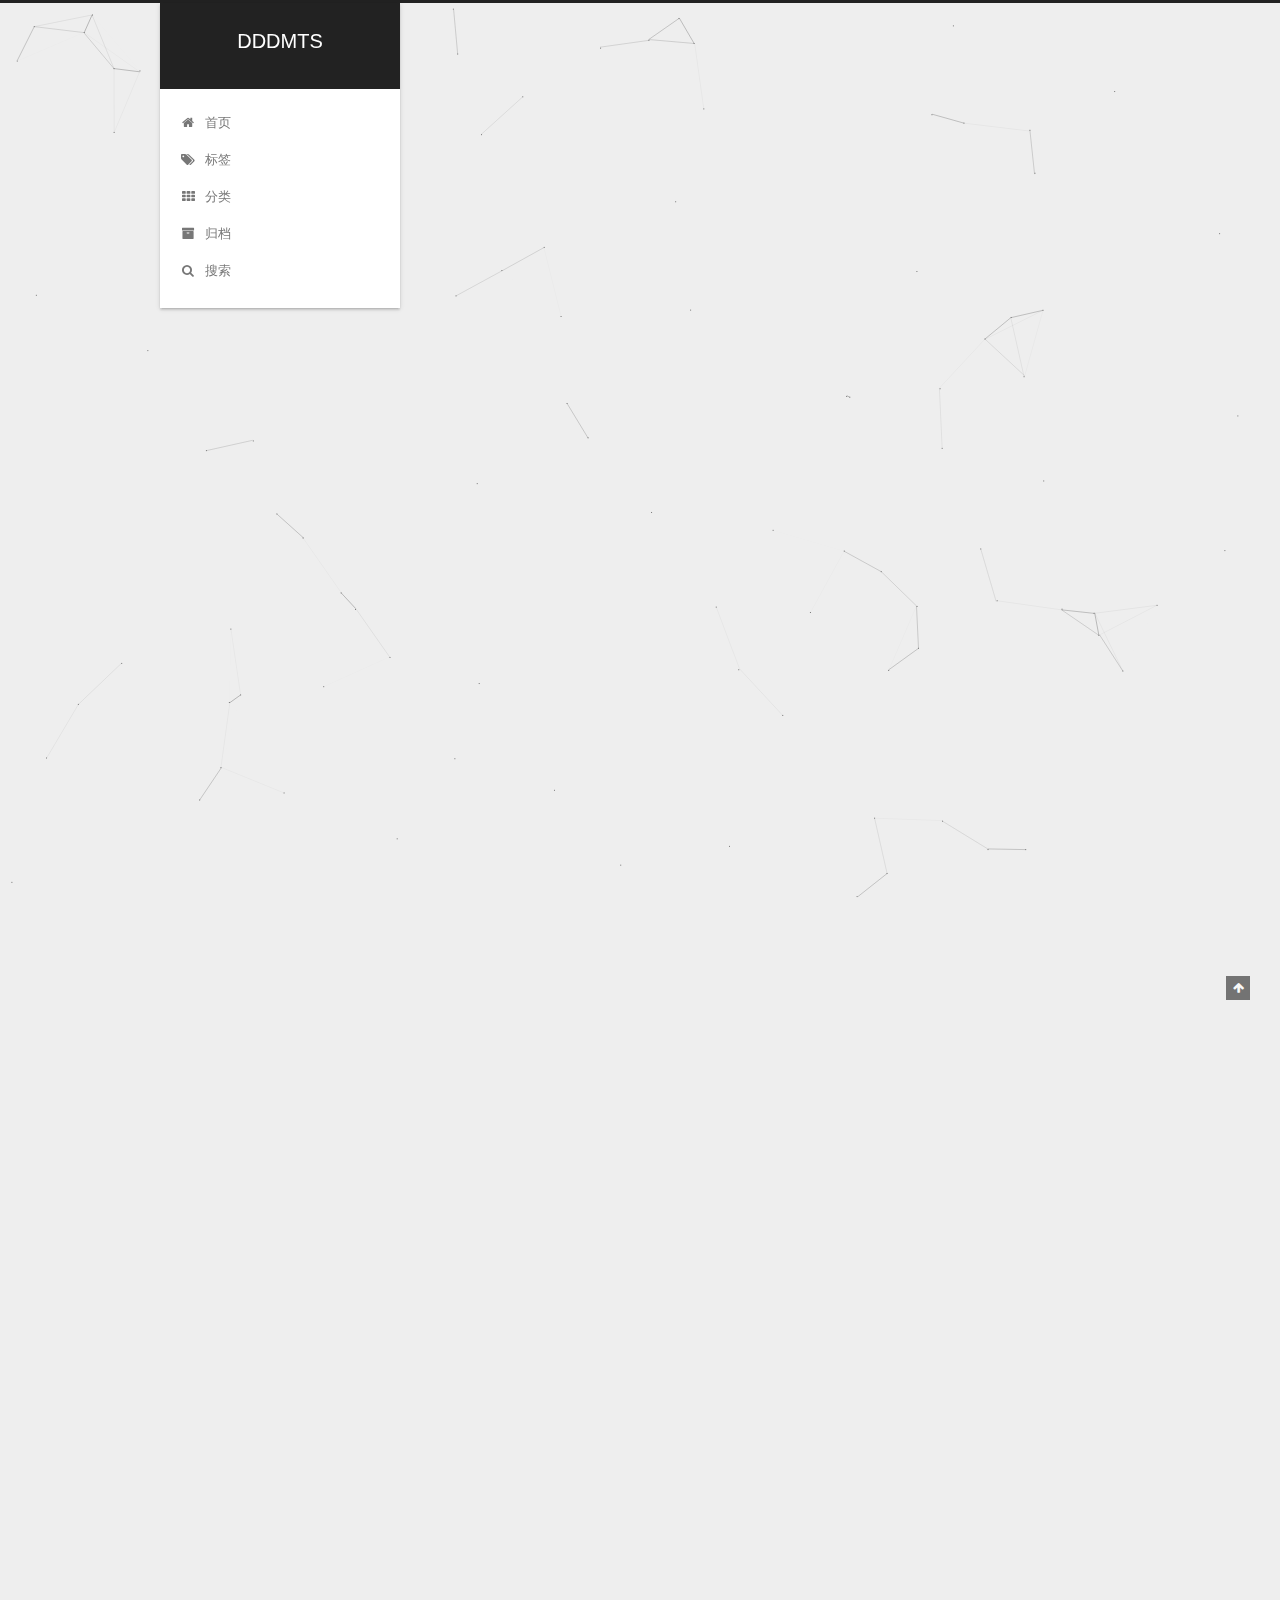
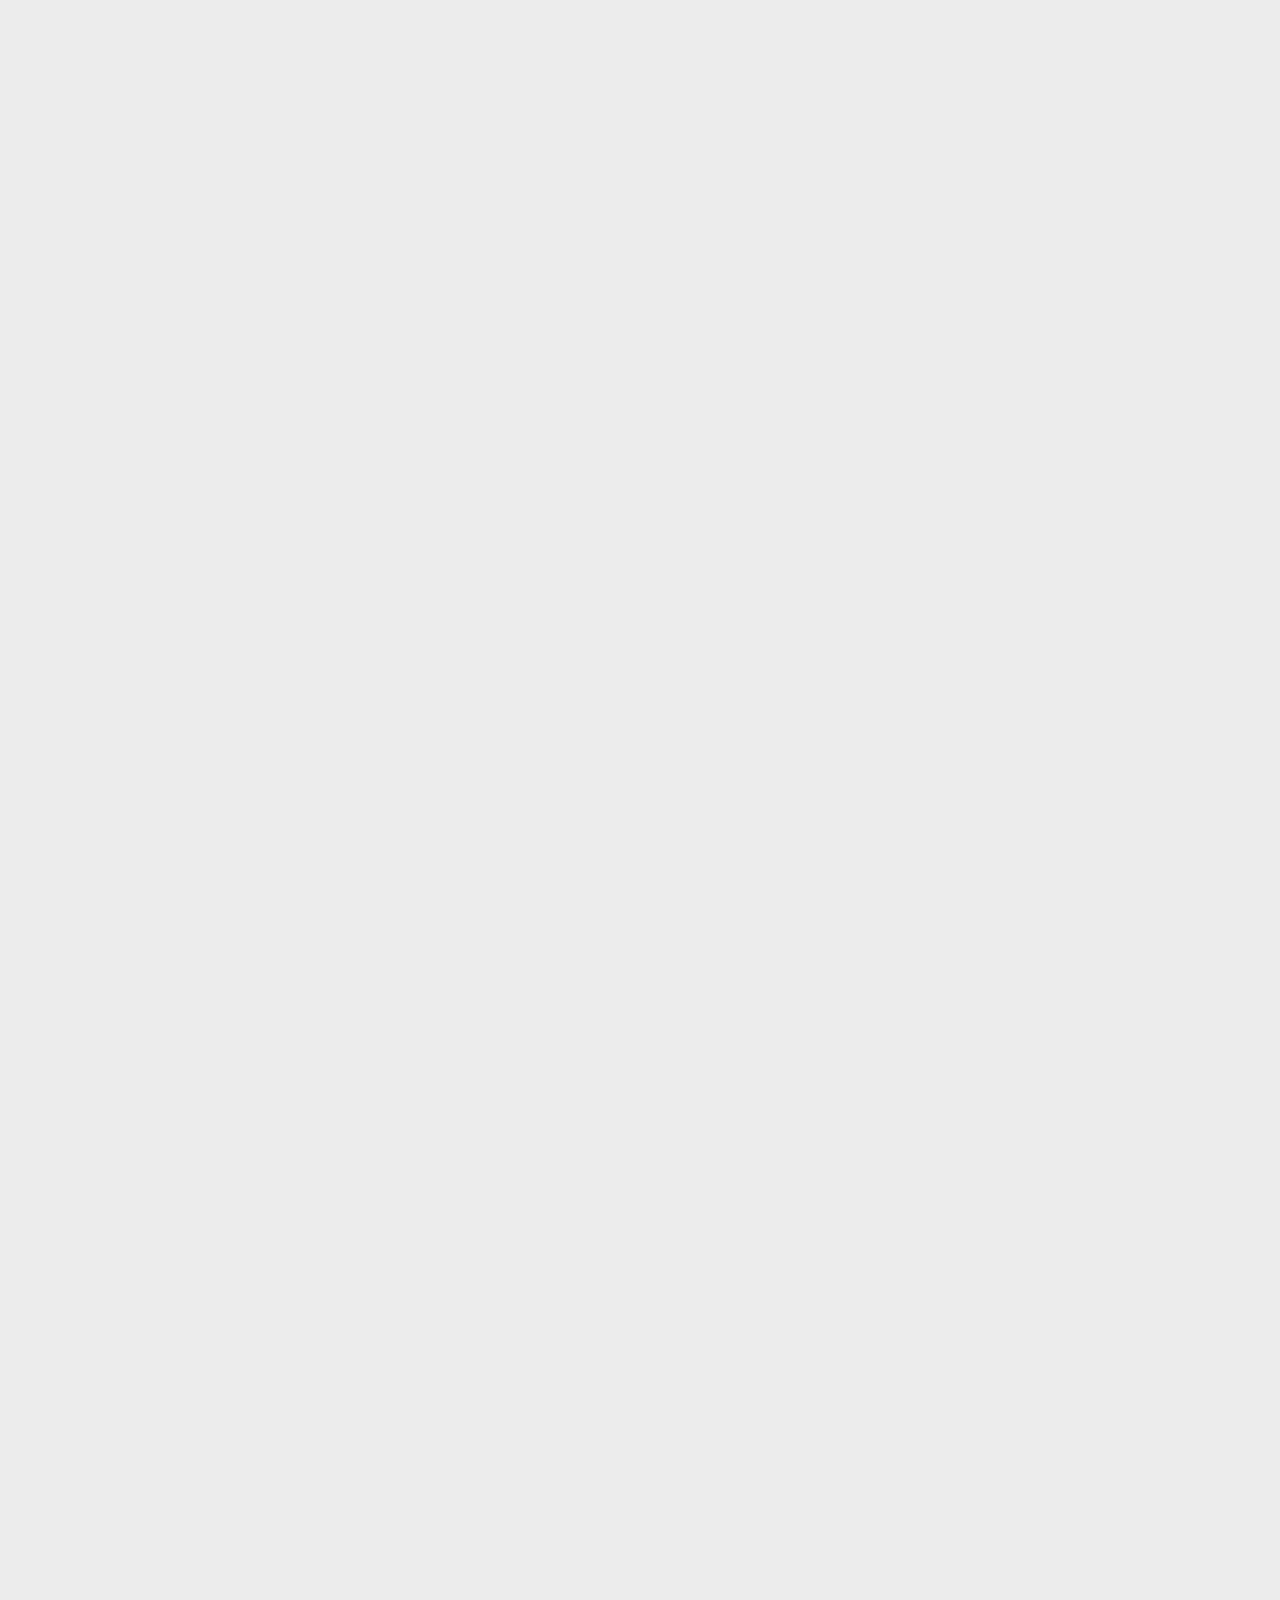
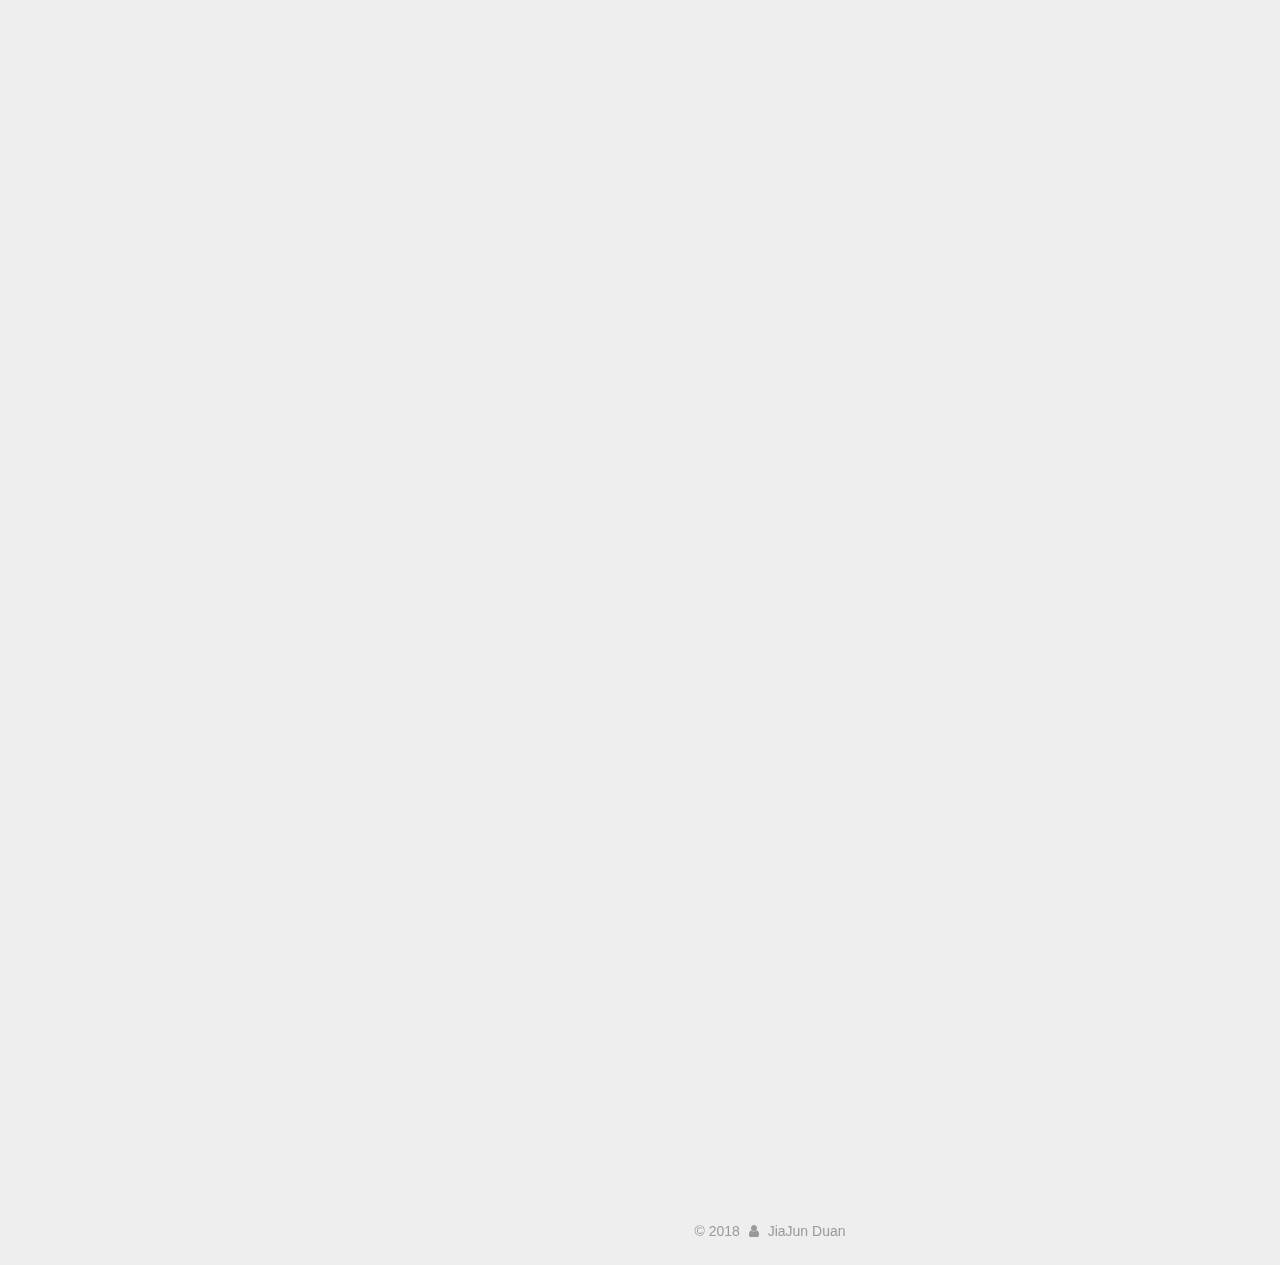
<file: 2018/07/15/《Deep-Learning》Reading-Nodes-1/index.html>
<!DOCTYPE html>



  


<html class="theme-next gemini use-motion" lang="zh-Hans">
<head>
  <meta charset="UTF-8"/>
<meta http-equiv="X-UA-Compatible" content="IE=edge" />
<meta name="viewport" content="width=device-width, initial-scale=1, maximum-scale=1"/>
<meta name="theme-color" content="#222">









<meta http-equiv="Cache-Control" content="no-transform" />
<meta http-equiv="Cache-Control" content="no-siteapp" />
















  
  
  <link href="/lib/fancybox/source/jquery.fancybox.css?v=2.1.5" rel="stylesheet" type="text/css" />







<link href="/lib/font-awesome/css/font-awesome.min.css?v=4.6.2" rel="stylesheet" type="text/css" />

<link href="/css/main.css?v=5.1.4" rel="stylesheet" type="text/css" />


  <link rel="apple-touch-icon" sizes="180x180" href="/images/apple-touch-icon-next.png?v=5.1.4">


  <link rel="icon" type="image/png" sizes="32x32" href="/images/favicon-32x32-next.png?v=5.1.4">


  <link rel="icon" type="image/png" sizes="16x16" href="/images/favicon-16x16-next.png?v=5.1.4">


  <link rel="mask-icon" href="/images/logo.svg?v=5.1.4" color="#222">





  <meta name="keywords" content="reading note," />










<meta name="description" content="Linear Algebra(线性代数)Linear algebra is a branch(科) of mathematics(数学) that is widely used throughout science and engineering(工程). Scalars, Vectos, Matrices, Tensor, Identity and Inverse Matrices, Mutip">
<meta name="keywords" content="reading note">
<meta property="og:type" content="article">
<meta property="og:title" content="《Deep Learning》 Reading Nodes:1">
<meta property="og:url" content="http://yoursite.com/2018/07/15/《Deep-Learning》Reading-Nodes-1/index.html">
<meta property="og:site_name" content="DDDMTS">
<meta property="og:description" content="Linear Algebra(线性代数)Linear algebra is a branch(科) of mathematics(数学) that is widely used throughout science and engineering(工程). Scalars, Vectos, Matrices, Tensor, Identity and Inverse Matrices, Mutip">
<meta property="og:locale" content="zh-Hans">
<meta property="og:image" content="http://yoursite.com/2018/07/15/《Deep-Learning》Reading-Nodes-1/1.png">
<meta property="og:image" content="http://yoursite.com/2018/07/15/《Deep-Learning》Reading-Nodes-1/2.png">
<meta property="og:image" content="http://yoursite.com/2018/07/15/《Deep-Learning》Reading-Nodes-1/4.png">
<meta property="og:image" content="http://yoursite.com/2018/07/15/《Deep-Learning》Reading-Nodes-1/3.png">
<meta property="og:image" content="http://yoursite.com/2018/07/15/《Deep-Learning》Reading-Nodes-1/5.png">
<meta property="og:image" content="http://yoursite.com/2018/07/15/《Deep-Learning》Reading-Nodes-1/6.png">
<meta property="og:image" content="http://yoursite.com/2018/07/15/《Deep-Learning》Reading-Nodes-1/7.png">
<meta property="og:image" content="http://yoursite.com/2018/07/15/《Deep-Learning》Reading-Nodes-1/8.png">
<meta property="og:image" content="http://yoursite.com/2018/07/15/《Deep-Learning》Reading-Nodes-1/9.png">
<meta property="og:image" content="http://yoursite.com/2018/07/15/《Deep-Learning》Reading-Nodes-1/10.png">
<meta property="og:updated_time" content="2018-07-17T12:55:03.462Z">
<meta name="twitter:card" content="summary">
<meta name="twitter:title" content="《Deep Learning》 Reading Nodes:1">
<meta name="twitter:description" content="Linear Algebra(线性代数)Linear algebra is a branch(科) of mathematics(数学) that is widely used throughout science and engineering(工程). Scalars, Vectos, Matrices, Tensor, Identity and Inverse Matrices, Mutip">
<meta name="twitter:image" content="http://yoursite.com/2018/07/15/《Deep-Learning》Reading-Nodes-1/1.png">



<script type="text/javascript" id="hexo.configurations">
  var NexT = window.NexT || {};
  var CONFIG = {
    root: '/',
    scheme: 'Gemini',
    version: '5.1.4',
    sidebar: {"position":"left","display":"post","offset":12,"b2t":false,"scrollpercent":false,"onmobile":false},
    fancybox: true,
    tabs: true,
    motion: {"enable":true,"async":false,"transition":{"post_block":"fadeIn","post_header":"slideDownIn","post_body":"slideDownIn","coll_header":"slideLeftIn","sidebar":"slideUpIn"}},
    duoshuo: {
      userId: '0',
      author: '博主'
    },
    algolia: {
      applicationID: '',
      apiKey: '',
      indexName: '',
      hits: {"per_page":10},
      labels: {"input_placeholder":"Search for Posts","hits_empty":"We didn't find any results for the search: ${query}","hits_stats":"${hits} results found in ${time} ms"}
    }
  };
</script>



  <link rel="canonical" href="http://yoursite.com/2018/07/15/《Deep-Learning》Reading-Nodes-1/"/>





  <title>《Deep Learning》 Reading Nodes:1 | DDDMTS</title>
  








</head>

<body itemscope itemtype="http://schema.org/WebPage" lang="zh-Hans">

  
  
    
  

  <div class="container sidebar-position-left page-post-detail">
    <div class="headband"></div>

    <header id="header" class="header" itemscope itemtype="http://schema.org/WPHeader">
      <div class="header-inner"><div class="site-brand-wrapper">
  <div class="site-meta ">
    

    <div class="custom-logo-site-title">
      <a href="/"  class="brand" rel="start">
        <span class="logo-line-before"><i></i></span>
        <span class="site-title">DDDMTS</span>
        <span class="logo-line-after"><i></i></span>
      </a>
    </div>
      
        <p class="site-subtitle"></p>
      
  </div>

  <div class="site-nav-toggle">
    <button>
      <span class="btn-bar"></span>
      <span class="btn-bar"></span>
      <span class="btn-bar"></span>
    </button>
  </div>
</div>

<nav class="site-nav">
  

  
    <ul id="menu" class="menu">
      
        
        <li class="menu-item menu-item-home">
          <a href="/" rel="section">
            
              <i class="menu-item-icon fa fa-fw fa-home"></i> <br />
            
            首页
          </a>
        </li>
      
        
        <li class="menu-item menu-item-tags">
          <a href="/tags/" rel="section">
            
              <i class="menu-item-icon fa fa-fw fa-tags"></i> <br />
            
            标签
          </a>
        </li>
      
        
        <li class="menu-item menu-item-categories">
          <a href="/categories/" rel="section">
            
              <i class="menu-item-icon fa fa-fw fa-th"></i> <br />
            
            分类
          </a>
        </li>
      
        
        <li class="menu-item menu-item-archives">
          <a href="/archives/" rel="section">
            
              <i class="menu-item-icon fa fa-fw fa-archive"></i> <br />
            
            归档
          </a>
        </li>
      

      
        <li class="menu-item menu-item-search">
          
            <a href="javascript:;" class="popup-trigger">
          
            
              <i class="menu-item-icon fa fa-search fa-fw"></i> <br />
            
            搜索
          </a>
        </li>
      
    </ul>
  

  
    <div class="site-search">
      
  <div class="popup search-popup local-search-popup">
  <div class="local-search-header clearfix">
    <span class="search-icon">
      <i class="fa fa-search"></i>
    </span>
    <span class="popup-btn-close">
      <i class="fa fa-times-circle"></i>
    </span>
    <div class="local-search-input-wrapper">
      <input autocomplete="off"
             placeholder="搜索..." spellcheck="false"
             type="text" id="local-search-input">
    </div>
  </div>
  <div id="local-search-result"></div>
</div>



    </div>
  
</nav>



 </div>
    </header>

    <main id="main" class="main">
      <div class="main-inner">
        <div class="content-wrap">
          <div id="content" class="content">
            

  <div id="posts" class="posts-expand">
    

  

  
  
  

  <article class="post post-type-normal" itemscope itemtype="http://schema.org/Article">
  
  
  
  <div class="post-block">
    <link itemprop="mainEntityOfPage" href="http://yoursite.com/2018/07/15/《Deep-Learning》Reading-Nodes-1/">

    <span hidden itemprop="author" itemscope itemtype="http://schema.org/Person">
      <meta itemprop="name" content="JiaJun Duan">
      <meta itemprop="description" content="">
      <meta itemprop="image" content="/images/avatar.gif">
    </span>

    <span hidden itemprop="publisher" itemscope itemtype="http://schema.org/Organization">
      <meta itemprop="name" content="DDDMTS">
    </span>

    
      <header class="post-header">

        
        
          <h1 class="post-title" itemprop="name headline">《Deep Learning》 Reading Nodes:1</h1>
        

        <div class="post-meta">
          <span class="post-time">
            
              <span class="post-meta-item-icon">
                <i class="fa fa-calendar-o"></i>
              </span>
              
                <span class="post-meta-item-text">发表于</span>
              
              <time title="创建于" itemprop="dateCreated datePublished" datetime="2018-07-15T00:00:00+08:00">
                2018-07-15
              </time>
            

            

            
          </span>

          
            <span class="post-category" >
            
              <span class="post-meta-divider">|</span>
            
              <span class="post-meta-item-icon">
                <i class="fa fa-folder-o"></i>
              </span>
              
                <span class="post-meta-item-text">分类于</span>
              
              
                <span itemprop="about" itemscope itemtype="http://schema.org/Thing">
                  <a href="/categories/《Deep-Learning》/" itemprop="url" rel="index">
                    <span itemprop="name">《Deep Learning》</span>
                  </a>
                </span>

                
                
              
            </span>
          

          
            
          

          
          

          

          

          

        </div>
      </header>
    

    
    
    
    <div class="post-body" itemprop="articleBody">

      
      

      
        <h1 id="Linear-Algebra-线性代数"><a href="#Linear-Algebra-线性代数" class="headerlink" title="Linear Algebra(线性代数)"></a>Linear Algebra(线性代数)</h1><p>Linear algebra is a branch(科) of mathematics(数学) that is widely used throughout science and engineering(工程).</p>
<p>Scalars, Vectos, Matrices, Tensor, Identity and Inverse Matrices, Mutiplying Matrices and Vsctors, Linear Dependence and Span<br><a id="more"></a></p>
<h2 id="Scalars-Vectos-Matrices-and-Tensor"><a href="#Scalars-Vectos-Matrices-and-Tensor" class="headerlink" title="Scalars, Vectos, Matrices and Tensor"></a>Scalars, Vectos, Matrices and Tensor</h2><ul>
<li><strong>Scalars(标量)</strong>: A scalars means a single number.</li>
<li><strong>Vectos(向量)</strong>: A vector id an array. The number are arranged in order.We wirte them as a column(列) enclosed in square brackets(方括号):<img src="/2018/07/15/《Deep-Learning》Reading-Nodes-1/1.png" title="Vectos"></li>
<li><strong>Matrices(矩阵)</strong>: A matrix is a 2-D array of number,so each is identified(可识别的) by two indices(标记) instead of just one.We write them as an array enclosed in square brackets:<img src="/2018/07/15/《Deep-Learning》Reading-Nodes-1/2.png" title="Matrices"></li>
<li><strong>Tensors(张量)</strong>: In the general case, an array of numbers arranged(安排) on a regular(规则的) grid(网格) with a variable(可变的) number of axes(轴) is known as a tensor.</li>
</ul>
<p><strong>Transpose(转置)</strong> is one important operation(运算) on matrices. The transpose of a matrix is the mirror(镜子) image of the matrix across a diagonal(对角线) line, called the <strong>main diagonal(主对角线)</strong>, running down and to the right, starting from its upper left corner.<img src="/2018/07/15/《Deep-Learning》Reading-Nodes-1/4.png" title="transpose"> We denote the trandpose of matrix <strong><em>A</em></strong> as <strong><em>A<sup>T</sup></em></strong>, and it is define such that<img src="/2018/07/15/《Deep-Learning》Reading-Nodes-1/3.png" title="transpose denote"></p>
<p>Vectors(向量) can be thought of as matrices that contain(b包含) only one column. The transpose of a vector is therefore a matrix with only one row. Like <strong><em>x</em></strong> = [x<sub>1</sub>,x<sub>2</sub>,x<sub>3</sub>]<sup>T</sup></p>
<p>A scalar can be thought of as a matrix with only a single entry. A scalar is its own transpose: a = a<sup>T</sup>.</p>
<p>The matrices can be added to each other, as long as they have same shape, just by adding their corresponding(对应的) elements: <strong><em>C</em></strong> = <strong><em>A</em></strong> + <strong><em>B</em></strong> where <em>C<sub>i,j</sub></em> = <em>A<sub>i,j</sub></em> + <em>B<sub>i,j</sub></em>.</p>
<p>A scalar can add or mutiply a matrix by a scalar, just by performing(执行) that operation(运算) on each element of a matrix: <strong><em>D</em></strong> = a · <strong><em>B</em></strong> + c where <em>D<sub>i,j</sub></em> = a · <em>B<sub>i,j</sub></em> + c.</p>
<p>In deep learning, we allow the addition of matrix and a vector, yielding another matrix: <strong><em>C</em></strong> = <strong><em>A</em></strong> + <strong><em>b</em></strong>, where <em>C<sub>i,j</sub></em> = <em>A<sub>i,j</sub></em> + <em>B<sub>j</sub></em>.This implicit(隐式的) copying of <strong><em>b</em></strong> to many locations is called <strong>broadcastion(广播)</strong>.</p>
<h2 id="Mutiplying-Matrices-and-Vsctors"><a href="#Mutiplying-Matrices-and-Vsctors" class="headerlink" title="Mutiplying Matrices and Vsctors"></a>Mutiplying Matrices and Vsctors</h2><p>The <strong>matrix product(矩阵乘积)</strong> of matrices <strong><em>A</em></strong> and <strong><em>B</em></strong> is a third matrix <strong><em>C</em></strong>. <strong><em>A</em></strong> must have the same number of columns as <strong><em>B</em></strong> has rows. If <strong><em>A</em></strong> is of shape m <em> n and **</em>B<strong><em> is of shape n </em> p. We can write the matrix product like *</strong>C<strong><em> = </em></strong>AB***. The product operation(运算) is defined by <img src="/2018/07/15/《Deep-Learning》Reading-Nodes-1/5.png" title="matrices product operation"></p>
<p>The product of two matrices is just a matrix containing(包含) the product of the individual(个别的) elements calles the <strong>element-wise product(元素对应乘积)</strong>, or <strong>Hadamard product</strong>, and is denoted as <strong><em>A</em></strong> ⊙ <strong><em>B</em></strong>.</p>
<p>The <strong>dot product</strong> between two vectors <em>x</em> and <em>y</em> of the same dimensionality(维度) is the matrix product x<sup>T</sup>y</p>
<h2 id="Identity-and-Inverse-Matrices-单位矩阵和逆矩阵"><a href="#Identity-and-Inverse-Matrices-单位矩阵和逆矩阵" class="headerlink" title="Identity and Inverse Matrices(单位矩阵和逆矩阵)"></a>Identity and Inverse Matrices(单位矩阵和逆矩阵)</h2><p>The structure(结构) of the <strong>identity matrix(单位矩阵)</strong> is: all the entries(元素) along the main diagonal(对角线) are 1, while all the other entries are zero.<img src="/2018/07/15/《Deep-Learning》Reading-Nodes-1/6.png" title="***I***<sub>3</sub>"></p>
<p>The <strong>matrix inverse(逆矩阵)</strong> of <strong><em>A</em></strong> is denoted as <strong><em>A</em></strong><sup>-1</sup>, and it is defined as the matrix such that:<img src="/2018/07/15/《Deep-Learning》Reading-Nodes-1/7.png" title="matrix inverse defined"></p>
<p>Now we can solve <strong><em>Ax</em></strong> = <strong><em>b</em></strong> follwing this:<img src="/2018/07/15/《Deep-Learning》Reading-Nodes-1/8.png"></p>
<h2 id="Linear-Dependence-and-Span"><a href="#Linear-Dependence-and-Span" class="headerlink" title="Linear Dependence and Span"></a>Linear Dependence and Span</h2><p>For <strong><em>Ax</em></strong> think of <strong><em>A</em></strong> as specifying(指定) different directions(方向) we can travel(移动) in from the origin(原点) (the point specified by the vector of all zeros), then determine(决定) how many ways there are of reaching <strong><em>b</em></strong>. In this view, each element of <strong><em>x</em></strong> specifying how far we should travel in each of these directions, with <em>x<sub>i</sub></em> specifying how far to move in the direction of column <em>i</em>: <img src="/2018/07/15/《Deep-Learning》Reading-Nodes-1/9.png"></p>
<p>This kind of operation is calles a <strong>linear combination(线性组合)</strong>.Formally(形式上), a linear combination of some set of vectors {<em>v</em><sup>(1)</sup>, . . . ,<em>v</em><sup>(n)</sup>} is given by multiplying each vector <em>v</em><sup>(n)</sup> by a corresponding(相应的) scalar(标量) coefficient(系数) and adding the results:<img src="/2018/07/15/《Deep-Learning》Reading-Nodes-1/10.png"></p>
<p>The <strong>span(生成子空间)</strong> of a set of vectors is the set of all points obtainable(可获得的) by linear combination of the original vectors.</p>
<p>Determining(决定) wheter <strong><em>Ax</em></strong> = <strong><em>b</em></strong> has a solution thus amounts to testing whether <strong><em>b</em></strong> is in the span of the columns of <strong><em>A</em></strong>. This particular span is known as the <strong>column space(列空间)</strong>, or the <strong>range(值域)</strong>, of <strong><em>A</em></strong>.</p>
<p>In order for the system <strong><em>Ax</em></strong> = <strong><em>b</em></strong> to have a solution for all values of <strong><em>b</em></strong> ∈ <strong>R</strong><sup>m</sup>.The requirement that the column space of <strong><em>A</em></strong> be all of <strong>R</strong><sup>m</sup> implies(暗示) immediately that <strong><em>A</em></strong> must have at least <em>m</em> columns, that is, <em>n</em> ≥ <em>m</em>. Otherwise, the dimensionality(维度) of the column space would be less than <em>m</em>.</p>
<p>Having <em>n</em> ≥ <em>m</em> is only a necessary condition(条件) for every point to have a solution. It is not a suﬃcient(充分) condition, because it is possible for some of the columns to be redundant(冗余).Formally, this kind of redundancy is known as <strong>linear dependence(线性相关)</strong>. A set of vectors is <strong>linearly independent(线性无关)</strong> if no vector in the set is a linear combination of the other vectors.</p>
<p>A square(方阵) matrix with linearly dependent columns is known as <strong>singular(奇异的)</strong>.</p>

      
    </div>
    
    
    

    

    

    

    <footer class="post-footer">
      
        <div class="post-tags">
          
            <a href="/tags/reading-note/" rel="tag"><i class="fa fa-tag"></i> reading note</a>
          
        </div>
      

      
      
      

      

      
      
    </footer>
  </div>
  
  
  
  </article>



    <div class="post-spread">
      
    </div>
  </div>


          </div>
          


          

  



        </div>
        
          
  
  <div class="sidebar-toggle">
    <div class="sidebar-toggle-line-wrap">
      <span class="sidebar-toggle-line sidebar-toggle-line-first"></span>
      <span class="sidebar-toggle-line sidebar-toggle-line-middle"></span>
      <span class="sidebar-toggle-line sidebar-toggle-line-last"></span>
    </div>
  </div>

  <aside id="sidebar" class="sidebar">
    
    <div class="sidebar-inner">

      

      
        <ul class="sidebar-nav motion-element">
          <li class="sidebar-nav-toc sidebar-nav-active" data-target="post-toc-wrap">
            文章目录
          </li>
          <li class="sidebar-nav-overview" data-target="site-overview-wrap">
            站点概览
          </li>
        </ul>
      

      <section class="site-overview-wrap sidebar-panel">
        <div class="site-overview">
          <div class="site-author motion-element" itemprop="author" itemscope itemtype="http://schema.org/Person">
            
              <p class="site-author-name" itemprop="name">JiaJun Duan</p>
              <p class="site-description motion-element" itemprop="description"></p>
          </div>

          <nav class="site-state motion-element">

            
              <div class="site-state-item site-state-posts">
              
                <a href="/archives/">
              
                  <span class="site-state-item-count">1</span>
                  <span class="site-state-item-name">日志</span>
                </a>
              </div>
            

            
              
              
              <div class="site-state-item site-state-categories">
                <a href="/categories/index.html">
                  <span class="site-state-item-count">1</span>
                  <span class="site-state-item-name">分类</span>
                </a>
              </div>
            

            
              
              
              <div class="site-state-item site-state-tags">
                <a href="/tags/index.html">
                  <span class="site-state-item-count">1</span>
                  <span class="site-state-item-name">标签</span>
                </a>
              </div>
            

          </nav>

          

          
            <div class="links-of-author motion-element">
                
                  <span class="links-of-author-item">
                    <a href="https://github.com/DDDMTS" target="_blank" title="GitHub">
                      
                        <i class="fa fa-fw fa-github"></i></a>
                  </span>
                
            </div>
          

          
          

          
          

          

        </div>
      </section>

      
      <!--noindex-->
        <section class="post-toc-wrap motion-element sidebar-panel sidebar-panel-active">
          <div class="post-toc">

            
              
            

            
              <div class="post-toc-content"><ol class="nav"><li class="nav-item nav-level-1"><a class="nav-link" href="#Linear-Algebra-线性代数"><span class="nav-number">1.</span> <span class="nav-text">Linear Algebra(线性代数)</span></a><ol class="nav-child"><li class="nav-item nav-level-2"><a class="nav-link" href="#Scalars-Vectos-Matrices-and-Tensor"><span class="nav-number">1.1.</span> <span class="nav-text">Scalars, Vectos, Matrices and Tensor</span></a></li><li class="nav-item nav-level-2"><a class="nav-link" href="#Mutiplying-Matrices-and-Vsctors"><span class="nav-number">1.2.</span> <span class="nav-text">Mutiplying Matrices and Vsctors</span></a></li><li class="nav-item nav-level-2"><a class="nav-link" href="#Identity-and-Inverse-Matrices-单位矩阵和逆矩阵"><span class="nav-number">1.3.</span> <span class="nav-text">Identity and Inverse Matrices(单位矩阵和逆矩阵)</span></a></li><li class="nav-item nav-level-2"><a class="nav-link" href="#Linear-Dependence-and-Span"><span class="nav-number">1.4.</span> <span class="nav-text">Linear Dependence and Span</span></a></li></ol></li></ol></div>
            

          </div>
        </section>
      <!--/noindex-->
      

      

    </div>
  </aside>


        
      </div>
    </main>

    <footer id="footer" class="footer">
      <div class="footer-inner">
        <div class="copyright">&copy; <span itemprop="copyrightYear">2018</span>
  <span class="with-love">
    <i class="fa fa-user"></i>
  </span>
  <span class="author" itemprop="copyrightHolder">JiaJun Duan</span>

  
</div>



        







        
      </div>
    </footer>

    
      <div class="back-to-top">
        <i class="fa fa-arrow-up"></i>
        
      </div>
    

    

  </div>

  

<script type="text/javascript">
  if (Object.prototype.toString.call(window.Promise) !== '[object Function]') {
    window.Promise = null;
  }
</script>









  


  











  
  
    <script type="text/javascript" src="/lib/jquery/index.js?v=2.1.3"></script>
  

  
  
    <script type="text/javascript" src="/lib/fastclick/lib/fastclick.min.js?v=1.0.6"></script>
  

  
  
    <script type="text/javascript" src="/lib/jquery_lazyload/jquery.lazyload.js?v=1.9.7"></script>
  

  
  
    <script type="text/javascript" src="/lib/velocity/velocity.min.js?v=1.2.1"></script>
  

  
  
    <script type="text/javascript" src="/lib/velocity/velocity.ui.min.js?v=1.2.1"></script>
  

  
  
    <script type="text/javascript" src="/lib/fancybox/source/jquery.fancybox.pack.js?v=2.1.5"></script>
  

  
  
    <script type="text/javascript" src="/lib/canvas-nest/canvas-nest.min.js"></script>
  


  


  <script type="text/javascript" src="/js/src/utils.js?v=5.1.4"></script>

  <script type="text/javascript" src="/js/src/motion.js?v=5.1.4"></script>



  
  


  <script type="text/javascript" src="/js/src/affix.js?v=5.1.4"></script>

  <script type="text/javascript" src="/js/src/schemes/pisces.js?v=5.1.4"></script>



  
  <script type="text/javascript" src="/js/src/scrollspy.js?v=5.1.4"></script>
<script type="text/javascript" src="/js/src/post-details.js?v=5.1.4"></script>



  


  <script type="text/javascript" src="/js/src/bootstrap.js?v=5.1.4"></script>



  


  




	





  





  












  

  <script type="text/javascript">
    // Popup Window;
    var isfetched = false;
    var isXml = true;
    // Search DB path;
    var search_path = "search.xml";
    if (search_path.length === 0) {
      search_path = "search.xml";
    } else if (/json$/i.test(search_path)) {
      isXml = false;
    }
    var path = "/" + search_path;
    // monitor main search box;

    var onPopupClose = function (e) {
      $('.popup').hide();
      $('#local-search-input').val('');
      $('.search-result-list').remove();
      $('#no-result').remove();
      $(".local-search-pop-overlay").remove();
      $('body').css('overflow', '');
    }

    function proceedsearch() {
      $("body")
        .append('<div class="search-popup-overlay local-search-pop-overlay"></div>')
        .css('overflow', 'hidden');
      $('.search-popup-overlay').click(onPopupClose);
      $('.popup').toggle();
      var $localSearchInput = $('#local-search-input');
      $localSearchInput.attr("autocapitalize", "none");
      $localSearchInput.attr("autocorrect", "off");
      $localSearchInput.focus();
    }

    // search function;
    var searchFunc = function(path, search_id, content_id) {
      'use strict';

      // start loading animation
      $("body")
        .append('<div class="search-popup-overlay local-search-pop-overlay">' +
          '<div id="search-loading-icon">' +
          '<i class="fa fa-spinner fa-pulse fa-5x fa-fw"></i>' +
          '</div>' +
          '</div>')
        .css('overflow', 'hidden');
      $("#search-loading-icon").css('margin', '20% auto 0 auto').css('text-align', 'center');

      $.ajax({
        url: path,
        dataType: isXml ? "xml" : "json",
        async: true,
        success: function(res) {
          // get the contents from search data
          isfetched = true;
          $('.popup').detach().appendTo('.header-inner');
          var datas = isXml ? $("entry", res).map(function() {
            return {
              title: $("title", this).text(),
              content: $("content",this).text(),
              url: $("url" , this).text()
            };
          }).get() : res;
          var input = document.getElementById(search_id);
          var resultContent = document.getElementById(content_id);
          var inputEventFunction = function() {
            var searchText = input.value.trim().toLowerCase();
            var keywords = searchText.split(/[\s\-]+/);
            if (keywords.length > 1) {
              keywords.push(searchText);
            }
            var resultItems = [];
            if (searchText.length > 0) {
              // perform local searching
              datas.forEach(function(data) {
                var isMatch = false;
                var hitCount = 0;
                var searchTextCount = 0;
                var title = data.title.trim();
                var titleInLowerCase = title.toLowerCase();
                var content = data.content.trim().replace(/<[^>]+>/g,"");
                var contentInLowerCase = content.toLowerCase();
                var articleUrl = decodeURIComponent(data.url);
                var indexOfTitle = [];
                var indexOfContent = [];
                // only match articles with not empty titles
                if(title != '') {
                  keywords.forEach(function(keyword) {
                    function getIndexByWord(word, text, caseSensitive) {
                      var wordLen = word.length;
                      if (wordLen === 0) {
                        return [];
                      }
                      var startPosition = 0, position = [], index = [];
                      if (!caseSensitive) {
                        text = text.toLowerCase();
                        word = word.toLowerCase();
                      }
                      while ((position = text.indexOf(word, startPosition)) > -1) {
                        index.push({position: position, word: word});
                        startPosition = position + wordLen;
                      }
                      return index;
                    }

                    indexOfTitle = indexOfTitle.concat(getIndexByWord(keyword, titleInLowerCase, false));
                    indexOfContent = indexOfContent.concat(getIndexByWord(keyword, contentInLowerCase, false));
                  });
                  if (indexOfTitle.length > 0 || indexOfContent.length > 0) {
                    isMatch = true;
                    hitCount = indexOfTitle.length + indexOfContent.length;
                  }
                }

                // show search results

                if (isMatch) {
                  // sort index by position of keyword

                  [indexOfTitle, indexOfContent].forEach(function (index) {
                    index.sort(function (itemLeft, itemRight) {
                      if (itemRight.position !== itemLeft.position) {
                        return itemRight.position - itemLeft.position;
                      } else {
                        return itemLeft.word.length - itemRight.word.length;
                      }
                    });
                  });

                  // merge hits into slices

                  function mergeIntoSlice(text, start, end, index) {
                    var item = index[index.length - 1];
                    var position = item.position;
                    var word = item.word;
                    var hits = [];
                    var searchTextCountInSlice = 0;
                    while (position + word.length <= end && index.length != 0) {
                      if (word === searchText) {
                        searchTextCountInSlice++;
                      }
                      hits.push({position: position, length: word.length});
                      var wordEnd = position + word.length;

                      // move to next position of hit

                      index.pop();
                      while (index.length != 0) {
                        item = index[index.length - 1];
                        position = item.position;
                        word = item.word;
                        if (wordEnd > position) {
                          index.pop();
                        } else {
                          break;
                        }
                      }
                    }
                    searchTextCount += searchTextCountInSlice;
                    return {
                      hits: hits,
                      start: start,
                      end: end,
                      searchTextCount: searchTextCountInSlice
                    };
                  }

                  var slicesOfTitle = [];
                  if (indexOfTitle.length != 0) {
                    slicesOfTitle.push(mergeIntoSlice(title, 0, title.length, indexOfTitle));
                  }

                  var slicesOfContent = [];
                  while (indexOfContent.length != 0) {
                    var item = indexOfContent[indexOfContent.length - 1];
                    var position = item.position;
                    var word = item.word;
                    // cut out 100 characters
                    var start = position - 20;
                    var end = position + 80;
                    if(start < 0){
                      start = 0;
                    }
                    if (end < position + word.length) {
                      end = position + word.length;
                    }
                    if(end > content.length){
                      end = content.length;
                    }
                    slicesOfContent.push(mergeIntoSlice(content, start, end, indexOfContent));
                  }

                  // sort slices in content by search text's count and hits' count

                  slicesOfContent.sort(function (sliceLeft, sliceRight) {
                    if (sliceLeft.searchTextCount !== sliceRight.searchTextCount) {
                      return sliceRight.searchTextCount - sliceLeft.searchTextCount;
                    } else if (sliceLeft.hits.length !== sliceRight.hits.length) {
                      return sliceRight.hits.length - sliceLeft.hits.length;
                    } else {
                      return sliceLeft.start - sliceRight.start;
                    }
                  });

                  // select top N slices in content

                  var upperBound = parseInt('1');
                  if (upperBound >= 0) {
                    slicesOfContent = slicesOfContent.slice(0, upperBound);
                  }

                  // highlight title and content

                  function highlightKeyword(text, slice) {
                    var result = '';
                    var prevEnd = slice.start;
                    slice.hits.forEach(function (hit) {
                      result += text.substring(prevEnd, hit.position);
                      var end = hit.position + hit.length;
                      result += '<b class="search-keyword">' + text.substring(hit.position, end) + '</b>';
                      prevEnd = end;
                    });
                    result += text.substring(prevEnd, slice.end);
                    return result;
                  }

                  var resultItem = '';

                  if (slicesOfTitle.length != 0) {
                    resultItem += "<li><a href='" + articleUrl + "' class='search-result-title'>" + highlightKeyword(title, slicesOfTitle[0]) + "</a>";
                  } else {
                    resultItem += "<li><a href='" + articleUrl + "' class='search-result-title'>" + title + "</a>";
                  }

                  slicesOfContent.forEach(function (slice) {
                    resultItem += "<a href='" + articleUrl + "'>" +
                      "<p class=\"search-result\">" + highlightKeyword(content, slice) +
                      "...</p>" + "</a>";
                  });

                  resultItem += "</li>";
                  resultItems.push({
                    item: resultItem,
                    searchTextCount: searchTextCount,
                    hitCount: hitCount,
                    id: resultItems.length
                  });
                }
              })
            };
            if (keywords.length === 1 && keywords[0] === "") {
              resultContent.innerHTML = '<div id="no-result"><i class="fa fa-search fa-5x" /></div>'
            } else if (resultItems.length === 0) {
              resultContent.innerHTML = '<div id="no-result"><i class="fa fa-frown-o fa-5x" /></div>'
            } else {
              resultItems.sort(function (resultLeft, resultRight) {
                if (resultLeft.searchTextCount !== resultRight.searchTextCount) {
                  return resultRight.searchTextCount - resultLeft.searchTextCount;
                } else if (resultLeft.hitCount !== resultRight.hitCount) {
                  return resultRight.hitCount - resultLeft.hitCount;
                } else {
                  return resultRight.id - resultLeft.id;
                }
              });
              var searchResultList = '<ul class=\"search-result-list\">';
              resultItems.forEach(function (result) {
                searchResultList += result.item;
              })
              searchResultList += "</ul>";
              resultContent.innerHTML = searchResultList;
            }
          }

          if ('auto' === 'auto') {
            input.addEventListener('input', inputEventFunction);
          } else {
            $('.search-icon').click(inputEventFunction);
            input.addEventListener('keypress', function (event) {
              if (event.keyCode === 13) {
                inputEventFunction();
              }
            });
          }

          // remove loading animation
          $(".local-search-pop-overlay").remove();
          $('body').css('overflow', '');

          proceedsearch();
        }
      });
    }

    // handle and trigger popup window;
    $('.popup-trigger').click(function(e) {
      e.stopPropagation();
      if (isfetched === false) {
        searchFunc(path, 'local-search-input', 'local-search-result');
      } else {
        proceedsearch();
      };
    });

    $('.popup-btn-close').click(onPopupClose);
    $('.popup').click(function(e){
      e.stopPropagation();
    });
    $(document).on('keyup', function (event) {
      var shouldDismissSearchPopup = event.which === 27 &&
        $('.search-popup').is(':visible');
      if (shouldDismissSearchPopup) {
        onPopupClose();
      }
    });
  </script>





  

  

  

  
  

  

  

  

</body>
</html>
</file>
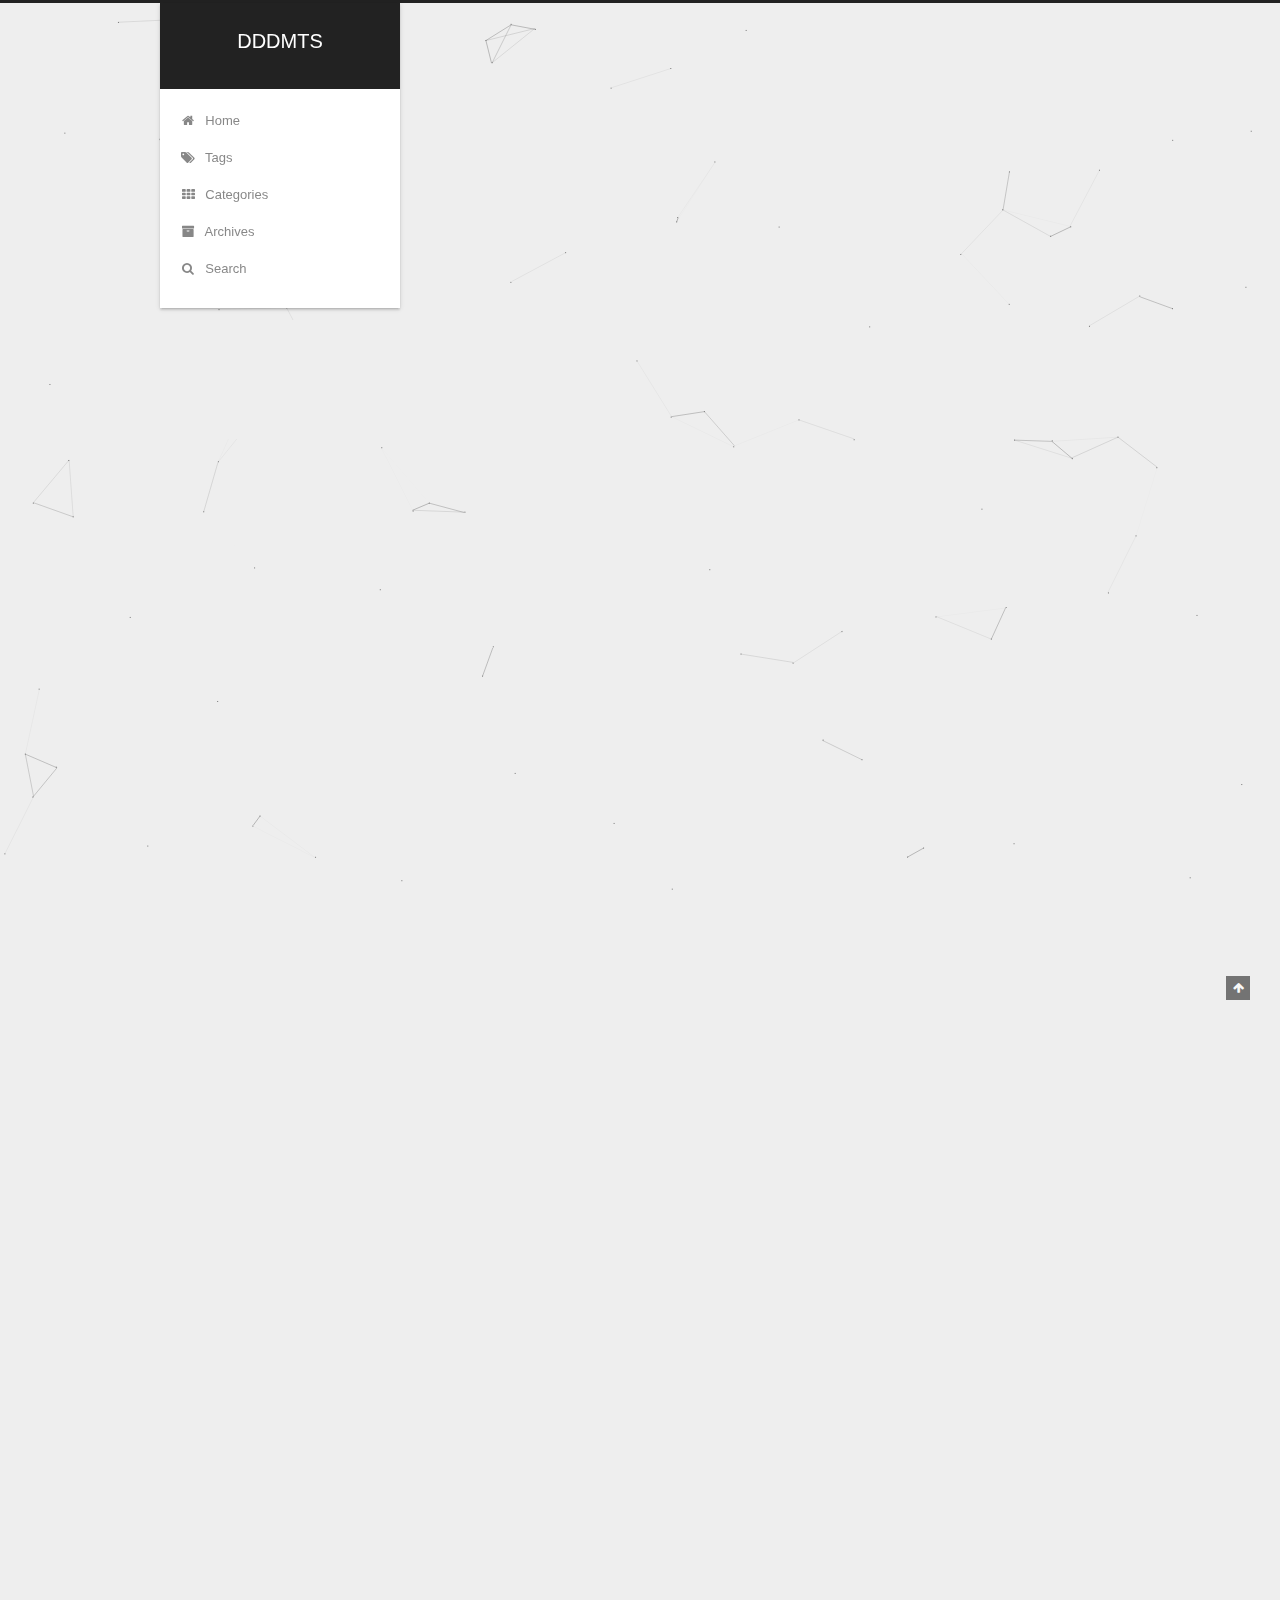
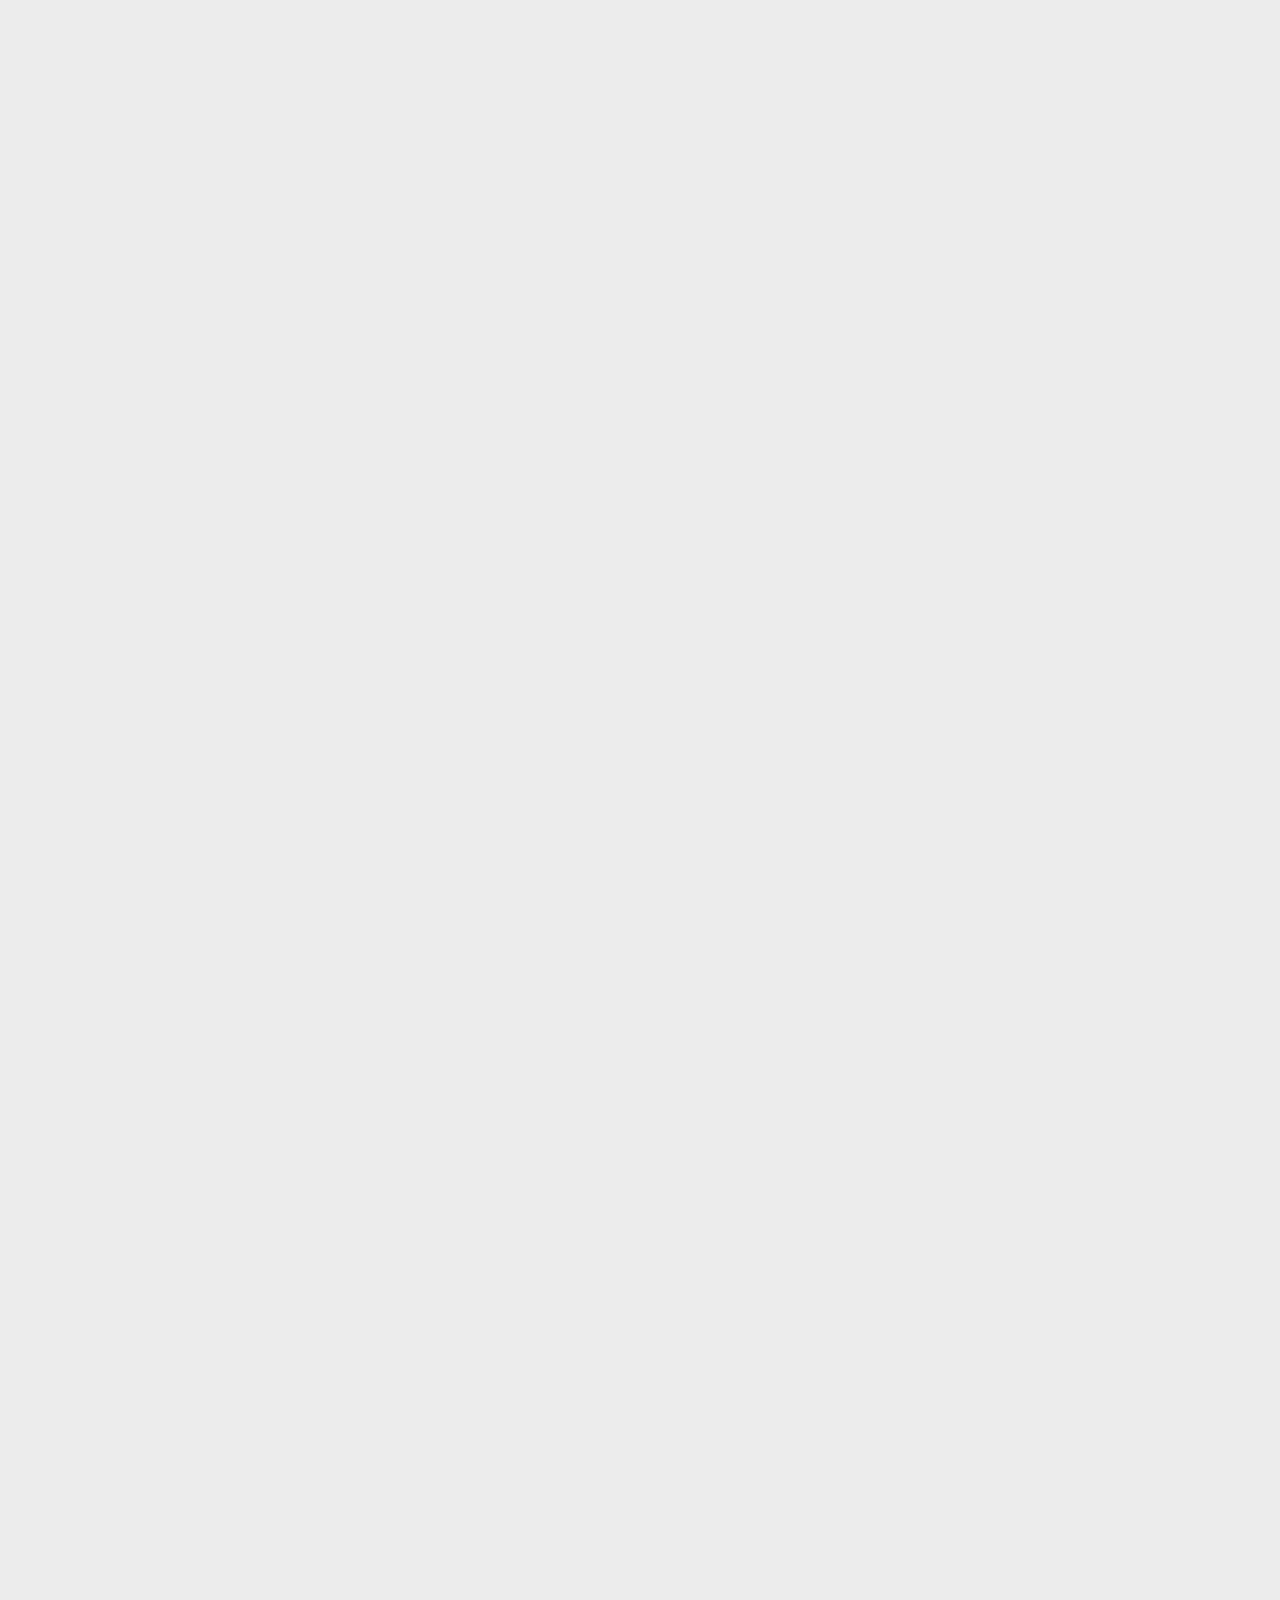
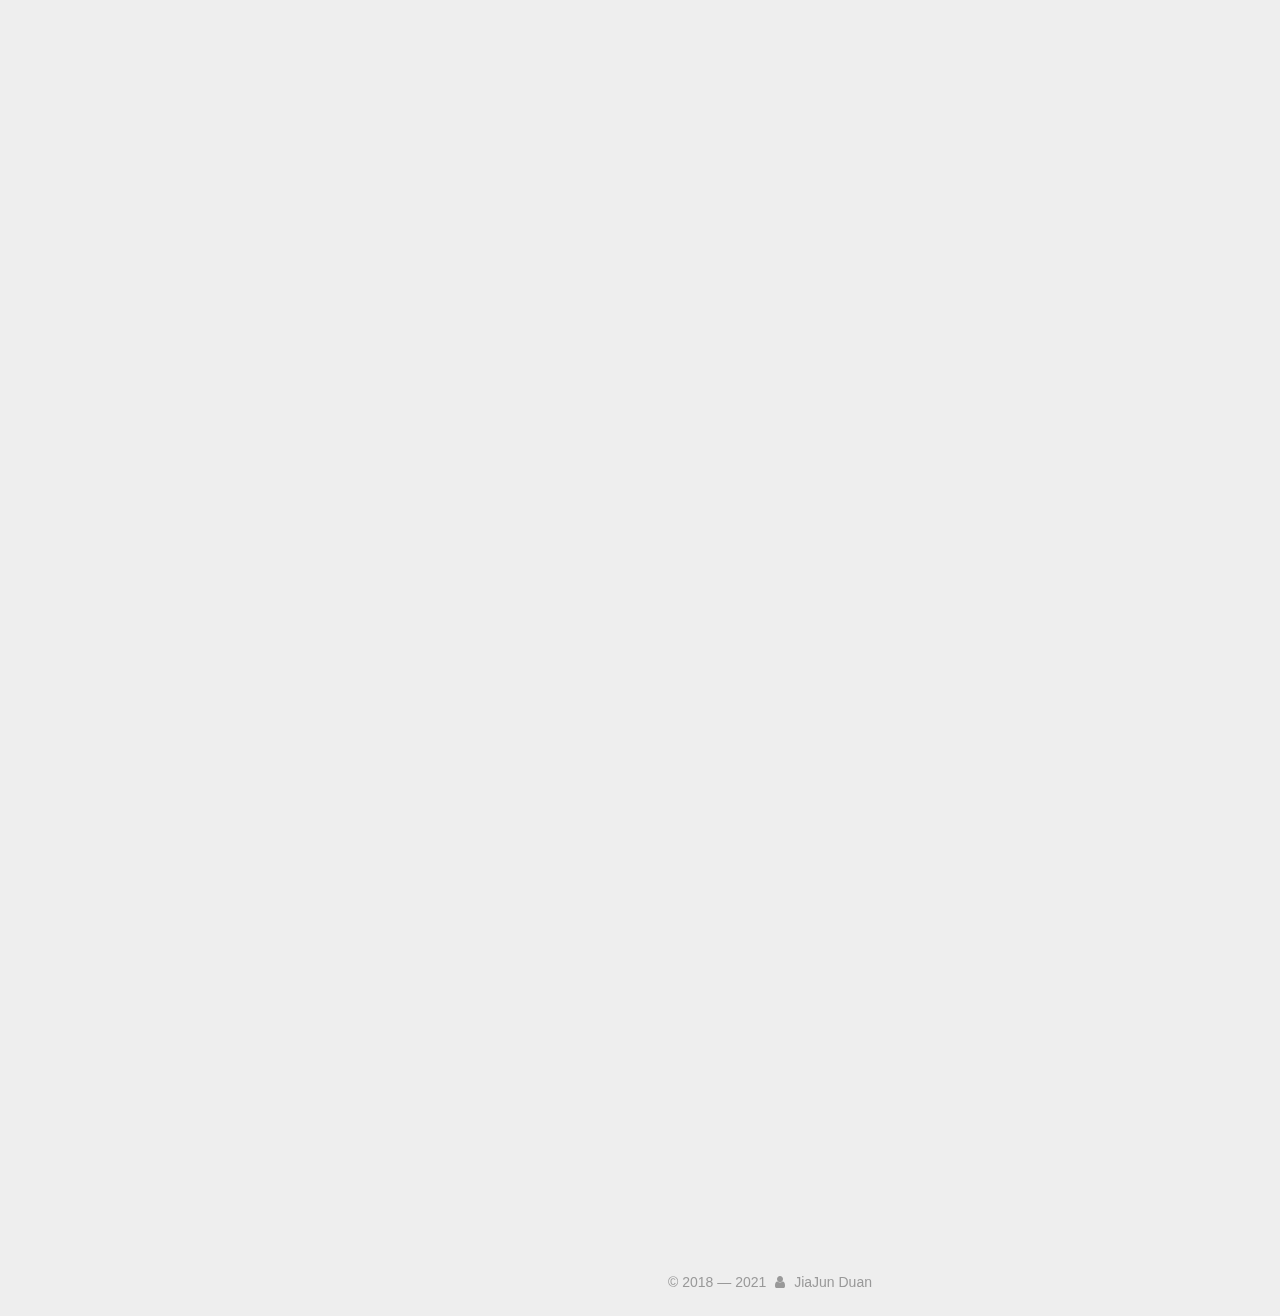
<file: 2018/07/17/《Deep-Learning》Reading-Nodes-1/index.html>
<!DOCTYPE html>



  


<html class="theme-next gemini use-motion" lang="en">
<head>
  <meta charset="UTF-8"/>
<meta http-equiv="X-UA-Compatible" content="IE=edge" />
<meta name="viewport" content="width=device-width, initial-scale=1, maximum-scale=1"/>
<meta name="theme-color" content="#222">









<meta http-equiv="Cache-Control" content="no-transform" />
<meta http-equiv="Cache-Control" content="no-siteapp" />
















  
  
  <link href="/lib/fancybox/source/jquery.fancybox.css?v=2.1.5" rel="stylesheet" type="text/css" />







<link href="/lib/font-awesome/css/font-awesome.min.css?v=4.6.2" rel="stylesheet" type="text/css" />

<link href="/css/main.css?v=5.1.4" rel="stylesheet" type="text/css" />


  <link rel="apple-touch-icon" sizes="180x180" href="/images/apple-touch-icon-next.png?v=5.1.4">


  <link rel="icon" type="image/png" sizes="32x32" href="/images/favicon-32x32-next.png?v=5.1.4">


  <link rel="icon" type="image/png" sizes="16x16" href="/images/favicon-16x16-next.png?v=5.1.4">


  <link rel="mask-icon" href="/images/logo.svg?v=5.1.4" color="#222">





  <meta name="keywords" content="reading note,deep learning," />










<meta name="description" content="Linear Algebra(线性代数)Linear algebra is a branch(科) of mathematics(数学) that is widely used throughout science and engineering(工程). Scalars, Vectos, Matrices, Tensor, Identity and Inverse Matrices, Mutip">
<meta property="og:type" content="article">
<meta property="og:title" content="《Deep Learning》 Reading Nodes:1">
<meta property="og:url" content="http://example.com/2018/07/17/%E3%80%8ADeep-Learning%E3%80%8BReading-Nodes-1/index.html">
<meta property="og:site_name" content="DDDMTS">
<meta property="og:description" content="Linear Algebra(线性代数)Linear algebra is a branch(科) of mathematics(数学) that is widely used throughout science and engineering(工程). Scalars, Vectos, Matrices, Tensor, Identity and Inverse Matrices, Mutip">
<meta property="og:locale" content="en_US">
<meta property="og:image" content="http://example.com/2018/07/17/%E3%80%8ADeep-Learning%E3%80%8BReading-Nodes-1/1.png">
<meta property="og:image" content="http://example.com/2018/07/17/%E3%80%8ADeep-Learning%E3%80%8BReading-Nodes-1/2.png">
<meta property="og:image" content="http://example.com/2018/07/17/%E3%80%8ADeep-Learning%E3%80%8BReading-Nodes-1/4.png">
<meta property="og:image" content="http://example.com/2018/07/17/%E3%80%8ADeep-Learning%E3%80%8BReading-Nodes-1/3.png">
<meta property="og:image" content="http://example.com/2018/07/17/%E3%80%8ADeep-Learning%E3%80%8BReading-Nodes-1/5.png">
<meta property="og:image" content="http://example.com/2018/07/17/%E3%80%8ADeep-Learning%E3%80%8BReading-Nodes-1/6.png">
<meta property="og:image" content="http://example.com/2018/07/17/%E3%80%8ADeep-Learning%E3%80%8BReading-Nodes-1/7.png">
<meta property="og:image" content="http://example.com/2018/07/17/%E3%80%8ADeep-Learning%E3%80%8BReading-Nodes-1/8.png">
<meta property="og:image" content="http://example.com/2018/07/17/%E3%80%8ADeep-Learning%E3%80%8BReading-Nodes-1/9.png">
<meta property="og:image" content="http://example.com/2018/07/17/%E3%80%8ADeep-Learning%E3%80%8BReading-Nodes-1/10.png">
<meta property="article:published_time" content="2018-07-16T23:00:00.000Z">
<meta property="article:modified_time" content="2018-07-19T16:32:46.000Z">
<meta property="article:author" content="JiaJun Duan">
<meta property="article:tag" content="reading note">
<meta property="article:tag" content="deep learning">
<meta name="twitter:card" content="summary">
<meta name="twitter:image" content="http://example.com/2018/07/17/%E3%80%8ADeep-Learning%E3%80%8BReading-Nodes-1/1.png">



<script type="text/javascript" id="hexo.configurations">
  var NexT = window.NexT || {};
  var CONFIG = {
    root: '',
    scheme: 'Gemini',
    version: '5.1.4',
    sidebar: {"position":"left","display":"post","offset":12,"b2t":false,"scrollpercent":false,"onmobile":false},
    fancybox: true,
    tabs: true,
    motion: {"enable":true,"async":false,"transition":{"post_block":"fadeIn","post_header":"slideDownIn","post_body":"slideDownIn","coll_header":"slideLeftIn","sidebar":"slideUpIn"}},
    duoshuo: {
      userId: '0',
      author: 'Author'
    },
    algolia: {
      applicationID: '',
      apiKey: '',
      indexName: '',
      hits: {"per_page":10},
      labels: {"input_placeholder":"Search for Posts","hits_empty":"We didn't find any results for the search: ${query}","hits_stats":"${hits} results found in ${time} ms"}
    }
  };
</script>



  <link rel="canonical" href="http://example.com/2018/07/17/《Deep-Learning》Reading-Nodes-1/"/>





  <title>《Deep Learning》 Reading Nodes:1 | DDDMTS</title>
  








<meta name="generator" content="Hexo 5.4.0"></head>

<body itemscope itemtype="http://schema.org/WebPage" lang="en">

  
  
    
  

  <div class="container sidebar-position-left page-post-detail">
    <div class="headband"></div>

    <header id="header" class="header" itemscope itemtype="http://schema.org/WPHeader">
      <div class="header-inner"><div class="site-brand-wrapper">
  <div class="site-meta ">
    

    <div class="custom-logo-site-title">
      <a href="/"  class="brand" rel="start">
        <span class="logo-line-before"><i></i></span>
        <span class="site-title">DDDMTS</span>
        <span class="logo-line-after"><i></i></span>
      </a>
    </div>
      
        <p class="site-subtitle"></p>
      
  </div>

  <div class="site-nav-toggle">
    <button>
      <span class="btn-bar"></span>
      <span class="btn-bar"></span>
      <span class="btn-bar"></span>
    </button>
  </div>
</div>

<nav class="site-nav">
  

  
    <ul id="menu" class="menu">
      
        
        <li class="menu-item menu-item-home">
          <a href="/" rel="section">
            
              <i class="menu-item-icon fa fa-fw fa-home"></i> <br />
            
            Home
          </a>
        </li>
      
        
        <li class="menu-item menu-item-tags">
          <a href="/tags/" rel="section">
            
              <i class="menu-item-icon fa fa-fw fa-tags"></i> <br />
            
            Tags
          </a>
        </li>
      
        
        <li class="menu-item menu-item-categories">
          <a href="/categories/" rel="section">
            
              <i class="menu-item-icon fa fa-fw fa-th"></i> <br />
            
            Categories
          </a>
        </li>
      
        
        <li class="menu-item menu-item-archives">
          <a href="/archives/" rel="section">
            
              <i class="menu-item-icon fa fa-fw fa-archive"></i> <br />
            
            Archives
          </a>
        </li>
      

      
        <li class="menu-item menu-item-search">
          
            <a href="javascript:;" class="popup-trigger">
          
            
              <i class="menu-item-icon fa fa-search fa-fw"></i> <br />
            
            Search
          </a>
        </li>
      
    </ul>
  

  
    <div class="site-search">
      
  <div class="popup search-popup local-search-popup">
  <div class="local-search-header clearfix">
    <span class="search-icon">
      <i class="fa fa-search"></i>
    </span>
    <span class="popup-btn-close">
      <i class="fa fa-times-circle"></i>
    </span>
    <div class="local-search-input-wrapper">
      <input autocomplete="off"
             placeholder="Searching..." spellcheck="false"
             type="text" id="local-search-input">
    </div>
  </div>
  <div id="local-search-result"></div>
</div>



    </div>
  
</nav>



 </div>
    </header>

    <main id="main" class="main">
      <div class="main-inner">
        <div class="content-wrap">
          <div id="content" class="content">
            

  <div id="posts" class="posts-expand">
    

  

  
  
  

  <article class="post post-type-normal" itemscope itemtype="http://schema.org/Article">
  
  
  
  <div class="post-block">
    <link itemprop="mainEntityOfPage" href="http://example.com/2018/07/17/%E3%80%8ADeep-Learning%E3%80%8BReading-Nodes-1/">

    <span hidden itemprop="author" itemscope itemtype="http://schema.org/Person">
      <meta itemprop="name" content="">
      <meta itemprop="description" content="">
      <meta itemprop="image" content="/images/avatar.gif">
    </span>

    <span hidden itemprop="publisher" itemscope itemtype="http://schema.org/Organization">
      <meta itemprop="name" content="DDDMTS">
    </span>

    
      <header class="post-header">

        
        
          <h1 class="post-title" itemprop="name headline">《Deep Learning》 Reading Nodes:1</h1>
        

        <div class="post-meta">
          <span class="post-time">
            
              <span class="post-meta-item-icon">
                <i class="fa fa-calendar-o"></i>
              </span>
              
                <span class="post-meta-item-text">Posted on</span>
              
              <time title="Post created" itemprop="dateCreated datePublished" datetime="2018-07-17T00:00:00+01:00">
                2018-07-17
              </time>
            

            

            
          </span>

          
            <span class="post-category" >
            
              <span class="post-meta-divider">|</span>
            
              <span class="post-meta-item-icon">
                <i class="fa fa-folder-o"></i>
              </span>
              
                <span class="post-meta-item-text">In</span>
              
              
                <span itemprop="about" itemscope itemtype="http://schema.org/Thing">
                  <a href="/categories/%E3%80%8ADeep-Learning%E3%80%8B/" itemprop="url" rel="index">
                    <span itemprop="name">《Deep Learning》</span>
                  </a>
                </span>

                
                
              
            </span>
          

          
            
          

          
          

          

          

          

        </div>
      </header>
    

    
    
    
    <div class="post-body" itemprop="articleBody">

      
      

      
        <h1 id="Linear-Algebra-线性代数"><a href="#Linear-Algebra-线性代数" class="headerlink" title="Linear Algebra(线性代数)"></a>Linear Algebra(线性代数)</h1><p>Linear algebra is a branch(科) of mathematics(数学) that is widely used throughout science and engineering(工程).</p>
<p>Scalars, Vectos, Matrices, Tensor, Identity and Inverse Matrices, Mutiplying Matrices and Vsctors, Linear Dependence and Span</p>
<span id="more"></span>

<h2 id="Scalars-Vectos-Matrices-and-Tensor"><a href="#Scalars-Vectos-Matrices-and-Tensor" class="headerlink" title="Scalars, Vectos, Matrices and Tensor"></a>Scalars, Vectos, Matrices and Tensor</h2><ul>
<li><strong>Scalars(标量)</strong>: A scalars means a single number.</li>
<li><strong>Vectos(向量)</strong>: A vector id an array. The number are arranged in order.We wirte them as a column(列) enclosed in square brackets(方括号):<img src="/2018/07/17/%E3%80%8ADeep-Learning%E3%80%8BReading-Nodes-1/1.png" class="" title="Vectos"></li>
<li><strong>Matrices(矩阵)</strong>: A matrix is a 2-D array of number,so each is identified(可识别的) by two indices(标记) instead of just one.We write them as an array enclosed in square brackets:<img src="/2018/07/17/%E3%80%8ADeep-Learning%E3%80%8BReading-Nodes-1/2.png" class="" title="Matrices"></li>
<li><strong>Tensors(张量)</strong>: In the general case, an array of numbers arranged(安排) on a regular(规则的) grid(网格) with a variable(可变的) number of axes(轴) is known as a tensor.</li>
</ul>
<p><strong>Transpose(转置)</strong> is one important operation(运算) on matrices. The transpose of a matrix is the mirror(镜子) image of the matrix across a diagonal(对角线) line, called the <strong>main diagonal(主对角线)</strong>, running down and to the right, starting from its upper left corner.<img src="/2018/07/17/%E3%80%8ADeep-Learning%E3%80%8BReading-Nodes-1/4.png" class="" title="transpose"> We denote the trandpose of matrix <em><strong>A</strong></em> as <em><strong>A<sup>T</sup></strong></em>, and it is define such that<img src="/2018/07/17/%E3%80%8ADeep-Learning%E3%80%8BReading-Nodes-1/3.png" class="" title="transpose denote"></p>
<p>Vectors(向量) can be thought of as matrices that contain(b包含) only one column. The transpose of a vector is therefore a matrix with only one row. Like <em><strong>x</strong></em> = [x<sub>1</sub>,x<sub>2</sub>,x<sub>3</sub>]<sup>T</sup></p>
<p>A scalar can be thought of as a matrix with only a single entry. A scalar is its own transpose: a = a<sup>T</sup>.</p>
<p>The matrices can be added to each other, as long as they have same shape, just by adding their corresponding(对应的) elements: <em><strong>C</strong></em> = <em><strong>A</strong></em> + <em><strong>B</strong></em> where <em>C<sub>i,j</sub></em> = <em>A<sub>i,j</sub></em> + <em>B<sub>i,j</sub></em>.</p>
<p>A scalar can add or mutiply a matrix by a scalar, just by performing(执行) that operation(运算) on each element of a matrix: <em><strong>D</strong></em> = a · <em><strong>B</strong></em> + c where <em>D<sub>i,j</sub></em> = a · <em>B<sub>i,j</sub></em> + c.</p>
<p>In deep learning, we allow the addition of matrix and a vector, yielding another matrix: <em><strong>C</strong></em> = <em><strong>A</strong></em> + <em><strong>b</strong></em>, where <em>C<sub>i,j</sub></em> = <em>A<sub>i,j</sub></em> + <em>B<sub>j</sub></em>.This implicit(隐式的) copying of <em><strong>b</strong></em> to many locations is called <strong>broadcastion(广播)</strong>.</p>
<h2 id="Mutiplying-Matrices-and-Vsctors"><a href="#Mutiplying-Matrices-and-Vsctors" class="headerlink" title="Mutiplying Matrices and Vsctors"></a>Mutiplying Matrices and Vsctors</h2><p>The <strong>matrix product(矩阵乘积)</strong> of matrices <em><strong>A</strong></em> and <em><strong>B</strong></em> is a third matrix <em><strong>C</strong></em>. <em><strong>A</strong></em> must have the same number of columns as <em><strong>B</strong></em> has rows. If <em><strong>A</strong></em> is of shape m * n and <em><strong>B</strong></em> is of shape n * p. We can write the matrix product like <em><strong>C</strong></em> = <em><strong>AB</strong></em>. The product operation(运算) is defined by <img src="/2018/07/17/%E3%80%8ADeep-Learning%E3%80%8BReading-Nodes-1/5.png" class="" title="matrices product operation"></p>
<p>The product of two matrices is just a matrix containing(包含) the product of the individual(个别的) elements calles the <strong>element-wise product(元素对应乘积)</strong>, or <strong>Hadamard product</strong>, and is denoted as <em><strong>A</strong></em> ⊙ <em><strong>B</strong></em>.</p>
<p>The <strong>dot product</strong> between two vectors <em>x</em> and <em>y</em> of the same dimensionality(维度) is the matrix product x<sup>T</sup>y</p>
<h2 id="Identity-and-Inverse-Matrices-单位矩阵和逆矩阵"><a href="#Identity-and-Inverse-Matrices-单位矩阵和逆矩阵" class="headerlink" title="Identity and Inverse Matrices(单位矩阵和逆矩阵)"></a>Identity and Inverse Matrices(单位矩阵和逆矩阵)</h2><p>The structure(结构) of the <strong>identity matrix(单位矩阵)</strong> is: all the entries(元素) along the main diagonal(对角线) are 1, while all the other entries are zero.<img src="/2018/07/17/%E3%80%8ADeep-Learning%E3%80%8BReading-Nodes-1/6.png" class="" title="I&lt;sub&gt;3&lt;&#x2F;sub&gt;"></p>
<p>The <strong>matrix inverse(逆矩阵)</strong> of <em><strong>A</strong></em> is denoted as <em><strong>A</strong></em><sup>-1</sup>, and it is defined as the matrix such that:<img src="/2018/07/17/%E3%80%8ADeep-Learning%E3%80%8BReading-Nodes-1/7.png" class="" title="matrix inverse defined"></p>
<p>Now we can solve <em><strong>Ax</strong></em> = <em><strong>b</strong></em> follwing this:<img src="/2018/07/17/%E3%80%8ADeep-Learning%E3%80%8BReading-Nodes-1/8.png" class=""></p>
<h2 id="Linear-Dependence-and-Span"><a href="#Linear-Dependence-and-Span" class="headerlink" title="Linear Dependence and Span"></a>Linear Dependence and Span</h2><p>For <em><strong>Ax</strong></em> think of <em><strong>A</strong></em> as specifying(指定) different directions(方向) we can travel(移动) in from the origin(原点) (the point specified by the vector of all zeros), then determine(决定) how many ways there are of reaching <em><strong>b</strong></em>. In this view, each element of <em><strong>x</strong></em> specifying how far we should travel in each of these directions, with <em>x<sub>i</sub></em> specifying how far to move in the direction of column <em>i</em>: <img src="/2018/07/17/%E3%80%8ADeep-Learning%E3%80%8BReading-Nodes-1/9.png" class=""></p>
<p>This kind of operation is calles a <strong>linear combination(线性组合)</strong>.Formally(形式上), a linear combination of some set of vectors {<em>v</em><sup>(1)</sup>, . . . ,<em>v</em><sup>(n)</sup>} is given by multiplying each vector <em>v</em><sup>(n)</sup> by a corresponding(相应的) scalar(标量) coefficient(系数) and adding the results:<img src="/2018/07/17/%E3%80%8ADeep-Learning%E3%80%8BReading-Nodes-1/10.png" class=""></p>
<p>The <strong>span(生成子空间)</strong> of a set of vectors is the set of all points obtainable(可获得的) by linear combination of the original vectors.</p>
<p>Determining(决定) wheter <em><strong>Ax</strong></em> = <em><strong>b</strong></em> has a solution thus amounts to testing whether <em><strong>b</strong></em> is in the span of the columns of <em><strong>A</strong></em>. This particular span is known as the <strong>column space(列空间)</strong>, or the <strong>range(值域)</strong>, of <em><strong>A</strong></em>.</p>
<p>In order for the system <em><strong>Ax</strong></em> = <em><strong>b</strong></em> to have a solution for all values of <em><strong>b</strong></em> ∈ <strong>R</strong><sup>m</sup>.The requirement that the column space of <em><strong>A</strong></em> be all of <strong>R</strong><sup>m</sup> implies(暗示) immediately that <em><strong>A</strong></em> must have at least <em>m</em> columns, that is, <em>n</em> ≥ <em>m</em>. Otherwise, the dimensionality(维度) of the column space would be less than <em>m</em>.</p>
<p>Having <em>n</em> ≥ <em>m</em> is only a necessary condition(条件) for every point to have a solution. It is not a suﬃcient(充分) condition, because it is possible for some of the columns to be redundant(冗余).Formally, this kind of redundancy is known as <strong>linear dependence(线性相关)</strong>. A set of vectors is <strong>linearly independent(线性无关)</strong> if no vector in the set is a linear combination of the other vectors.</p>
<p>A square(方阵) matrix with linearly dependent columns is known as <strong>singular(奇异的)</strong>.</p>

      
    </div>
    
    
    

    

    

    

    <footer class="post-footer">
      
        <div class="post-tags">
          
            <a href="/tags/reading-note/" rel="tag"><i class="fa fa-tag"></i> reading note</a>
          
            <a href="/tags/deep-learning/" rel="tag"><i class="fa fa-tag"></i> deep learning</a>
          
        </div>
      

      
      
      

      
        <div class="post-nav">
          <div class="post-nav-next post-nav-item">
            
          </div>

          <span class="post-nav-divider"></span>

          <div class="post-nav-prev post-nav-item">
            
              <a href="/2018/07/19/%E3%80%8ADeep-Learning%E3%80%8B-Reading-Nodes-2/" rel="prev" title="《Deep Learning》 Reading Nodes:2">
                《Deep Learning》 Reading Nodes:2 <i class="fa fa-chevron-right"></i>
              </a>
            
          </div>
        </div>
      

      
      
    </footer>
  </div>
  
  
  
  </article>



    <div class="post-spread">
      
    </div>
  </div>


          </div>
          


          

  



        </div>
        
          
  
  <div class="sidebar-toggle">
    <div class="sidebar-toggle-line-wrap">
      <span class="sidebar-toggle-line sidebar-toggle-line-first"></span>
      <span class="sidebar-toggle-line sidebar-toggle-line-middle"></span>
      <span class="sidebar-toggle-line sidebar-toggle-line-last"></span>
    </div>
  </div>

  <aside id="sidebar" class="sidebar">
    
    <div class="sidebar-inner">

      

      
        <ul class="sidebar-nav motion-element">
          <li class="sidebar-nav-toc sidebar-nav-active" data-target="post-toc-wrap">
            Table of Contents
          </li>
          <li class="sidebar-nav-overview" data-target="site-overview-wrap">
            Overview
          </li>
        </ul>
      

      <section class="site-overview-wrap sidebar-panel">
        <div class="site-overview">
          <div class="site-author motion-element" itemprop="author" itemscope itemtype="http://schema.org/Person">
            
              <p class="site-author-name" itemprop="name"></p>
              <p class="site-description motion-element" itemprop="description"></p>
          </div>

          <nav class="site-state motion-element">

            
              <div class="site-state-item site-state-posts">
              
                <a href="/archives/%7C%7C%20archive">
              
                  <span class="site-state-item-count">4</span>
                  <span class="site-state-item-name">posts</span>
                </a>
              </div>
            

            
              
              
              <div class="site-state-item site-state-categories">
                <a href="/categories/index.html">
                  <span class="site-state-item-count">1</span>
                  <span class="site-state-item-name">categories</span>
                </a>
              </div>
            

            
              
              
              <div class="site-state-item site-state-tags">
                <a href="/tags/index.html">
                  <span class="site-state-item-count">2</span>
                  <span class="site-state-item-name">tags</span>
                </a>
              </div>
            

          </nav>

          

          
            <div class="links-of-author motion-element">
                
                  <span class="links-of-author-item">
                    <a href="https://github.com/DDDMTS" target="_blank" title="GitHub">
                      
                        <i class="fa fa-fw fa-github"></i></a>
                  </span>
                
            </div>
          

          
          

          
          

          

        </div>
      </section>

      
      <!--noindex-->
        <section class="post-toc-wrap motion-element sidebar-panel sidebar-panel-active">
          <div class="post-toc">

            
              
            

            
              <div class="post-toc-content"><ol class="nav"><li class="nav-item nav-level-1"><a class="nav-link" href="#Linear-Algebra-%E7%BA%BF%E6%80%A7%E4%BB%A3%E6%95%B0"><span class="nav-number">1.</span> <span class="nav-text">Linear Algebra(线性代数)</span></a><ol class="nav-child"><li class="nav-item nav-level-2"><a class="nav-link" href="#Scalars-Vectos-Matrices-and-Tensor"><span class="nav-number">1.1.</span> <span class="nav-text">Scalars, Vectos, Matrices and Tensor</span></a></li><li class="nav-item nav-level-2"><a class="nav-link" href="#Mutiplying-Matrices-and-Vsctors"><span class="nav-number">1.2.</span> <span class="nav-text">Mutiplying Matrices and Vsctors</span></a></li><li class="nav-item nav-level-2"><a class="nav-link" href="#Identity-and-Inverse-Matrices-%E5%8D%95%E4%BD%8D%E7%9F%A9%E9%98%B5%E5%92%8C%E9%80%86%E7%9F%A9%E9%98%B5"><span class="nav-number">1.3.</span> <span class="nav-text">Identity and Inverse Matrices(单位矩阵和逆矩阵)</span></a></li><li class="nav-item nav-level-2"><a class="nav-link" href="#Linear-Dependence-and-Span"><span class="nav-number">1.4.</span> <span class="nav-text">Linear Dependence and Span</span></a></li></ol></li></ol></div>
            

          </div>
        </section>
      <!--/noindex-->
      

      

    </div>
  </aside>


        
      </div>
    </main>

    <footer id="footer" class="footer">
      <div class="footer-inner">
        <div class="copyright">&copy; 2018 &mdash; <span itemprop="copyrightYear">2021</span>
  <span class="with-love">
    <i class="fa fa-user"></i>
  </span>
  <span class="author" itemprop="copyrightHolder">JiaJun Duan</span>

  
</div>



        







        
      </div>
    </footer>

    
      <div class="back-to-top">
        <i class="fa fa-arrow-up"></i>
        
      </div>
    

    

  </div>

  

<script type="text/javascript">
  if (Object.prototype.toString.call(window.Promise) !== '[object Function]') {
    window.Promise = null;
  }
</script>









  


  











  
  
    <script type="text/javascript" src="/lib/jquery/index.js?v=2.1.3"></script>
  

  
  
    <script type="text/javascript" src="/lib/fastclick/lib/fastclick.min.js?v=1.0.6"></script>
  

  
  
    <script type="text/javascript" src="/lib/jquery_lazyload/jquery.lazyload.js?v=1.9.7"></script>
  

  
  
    <script type="text/javascript" src="/lib/velocity/velocity.min.js?v=1.2.1"></script>
  

  
  
    <script type="text/javascript" src="/lib/velocity/velocity.ui.min.js?v=1.2.1"></script>
  

  
  
    <script type="text/javascript" src="/lib/fancybox/source/jquery.fancybox.pack.js?v=2.1.5"></script>
  

  
  
    <script type="text/javascript" src="/lib/canvas-nest/canvas-nest.min.js"></script>
  


  


  <script type="text/javascript" src="/js/src/utils.js?v=5.1.4"></script>

  <script type="text/javascript" src="/js/src/motion.js?v=5.1.4"></script>



  
  


  <script type="text/javascript" src="/js/src/affix.js?v=5.1.4"></script>

  <script type="text/javascript" src="/js/src/schemes/pisces.js?v=5.1.4"></script>



  
  <script type="text/javascript" src="/js/src/scrollspy.js?v=5.1.4"></script>
<script type="text/javascript" src="/js/src/post-details.js?v=5.1.4"></script>



  


  <script type="text/javascript" src="/js/src/bootstrap.js?v=5.1.4"></script>



  


  




	





  





  












  

  <script type="text/javascript">
    // Popup Window;
    var isfetched = false;
    var isXml = true;
    // Search DB path;
    var search_path = "search.xml";
    if (search_path.length === 0) {
      search_path = "search.xml";
    } else if (/json$/i.test(search_path)) {
      isXml = false;
    }
    var path = "/" + search_path;
    // monitor main search box;

    var onPopupClose = function (e) {
      $('.popup').hide();
      $('#local-search-input').val('');
      $('.search-result-list').remove();
      $('#no-result').remove();
      $(".local-search-pop-overlay").remove();
      $('body').css('overflow', '');
    }

    function proceedsearch() {
      $("body")
        .append('<div class="search-popup-overlay local-search-pop-overlay"></div>')
        .css('overflow', 'hidden');
      $('.search-popup-overlay').click(onPopupClose);
      $('.popup').toggle();
      var $localSearchInput = $('#local-search-input');
      $localSearchInput.attr("autocapitalize", "none");
      $localSearchInput.attr("autocorrect", "off");
      $localSearchInput.focus();
    }

    // search function;
    var searchFunc = function(path, search_id, content_id) {
      'use strict';

      // start loading animation
      $("body")
        .append('<div class="search-popup-overlay local-search-pop-overlay">' +
          '<div id="search-loading-icon">' +
          '<i class="fa fa-spinner fa-pulse fa-5x fa-fw"></i>' +
          '</div>' +
          '</div>')
        .css('overflow', 'hidden');
      $("#search-loading-icon").css('margin', '20% auto 0 auto').css('text-align', 'center');

      $.ajax({
        url: path,
        dataType: isXml ? "xml" : "json",
        async: true,
        success: function(res) {
          // get the contents from search data
          isfetched = true;
          $('.popup').detach().appendTo('.header-inner');
          var datas = isXml ? $("entry", res).map(function() {
            return {
              title: $("title", this).text(),
              content: $("content",this).text(),
              url: $("url" , this).text()
            };
          }).get() : res;
          var input = document.getElementById(search_id);
          var resultContent = document.getElementById(content_id);
          var inputEventFunction = function() {
            var searchText = input.value.trim().toLowerCase();
            var keywords = searchText.split(/[\s\-]+/);
            if (keywords.length > 1) {
              keywords.push(searchText);
            }
            var resultItems = [];
            if (searchText.length > 0) {
              // perform local searching
              datas.forEach(function(data) {
                var isMatch = false;
                var hitCount = 0;
                var searchTextCount = 0;
                var title = data.title.trim();
                var titleInLowerCase = title.toLowerCase();
                var content = data.content.trim().replace(/<[^>]+>/g,"");
                var contentInLowerCase = content.toLowerCase();
                var articleUrl = decodeURIComponent(data.url);
                var indexOfTitle = [];
                var indexOfContent = [];
                // only match articles with not empty titles
                if(title != '') {
                  keywords.forEach(function(keyword) {
                    function getIndexByWord(word, text, caseSensitive) {
                      var wordLen = word.length;
                      if (wordLen === 0) {
                        return [];
                      }
                      var startPosition = 0, position = [], index = [];
                      if (!caseSensitive) {
                        text = text.toLowerCase();
                        word = word.toLowerCase();
                      }
                      while ((position = text.indexOf(word, startPosition)) > -1) {
                        index.push({position: position, word: word});
                        startPosition = position + wordLen;
                      }
                      return index;
                    }

                    indexOfTitle = indexOfTitle.concat(getIndexByWord(keyword, titleInLowerCase, false));
                    indexOfContent = indexOfContent.concat(getIndexByWord(keyword, contentInLowerCase, false));
                  });
                  if (indexOfTitle.length > 0 || indexOfContent.length > 0) {
                    isMatch = true;
                    hitCount = indexOfTitle.length + indexOfContent.length;
                  }
                }

                // show search results

                if (isMatch) {
                  // sort index by position of keyword

                  [indexOfTitle, indexOfContent].forEach(function (index) {
                    index.sort(function (itemLeft, itemRight) {
                      if (itemRight.position !== itemLeft.position) {
                        return itemRight.position - itemLeft.position;
                      } else {
                        return itemLeft.word.length - itemRight.word.length;
                      }
                    });
                  });

                  // merge hits into slices

                  function mergeIntoSlice(text, start, end, index) {
                    var item = index[index.length - 1];
                    var position = item.position;
                    var word = item.word;
                    var hits = [];
                    var searchTextCountInSlice = 0;
                    while (position + word.length <= end && index.length != 0) {
                      if (word === searchText) {
                        searchTextCountInSlice++;
                      }
                      hits.push({position: position, length: word.length});
                      var wordEnd = position + word.length;

                      // move to next position of hit

                      index.pop();
                      while (index.length != 0) {
                        item = index[index.length - 1];
                        position = item.position;
                        word = item.word;
                        if (wordEnd > position) {
                          index.pop();
                        } else {
                          break;
                        }
                      }
                    }
                    searchTextCount += searchTextCountInSlice;
                    return {
                      hits: hits,
                      start: start,
                      end: end,
                      searchTextCount: searchTextCountInSlice
                    };
                  }

                  var slicesOfTitle = [];
                  if (indexOfTitle.length != 0) {
                    slicesOfTitle.push(mergeIntoSlice(title, 0, title.length, indexOfTitle));
                  }

                  var slicesOfContent = [];
                  while (indexOfContent.length != 0) {
                    var item = indexOfContent[indexOfContent.length - 1];
                    var position = item.position;
                    var word = item.word;
                    // cut out 100 characters
                    var start = position - 20;
                    var end = position + 80;
                    if(start < 0){
                      start = 0;
                    }
                    if (end < position + word.length) {
                      end = position + word.length;
                    }
                    if(end > content.length){
                      end = content.length;
                    }
                    slicesOfContent.push(mergeIntoSlice(content, start, end, indexOfContent));
                  }

                  // sort slices in content by search text's count and hits' count

                  slicesOfContent.sort(function (sliceLeft, sliceRight) {
                    if (sliceLeft.searchTextCount !== sliceRight.searchTextCount) {
                      return sliceRight.searchTextCount - sliceLeft.searchTextCount;
                    } else if (sliceLeft.hits.length !== sliceRight.hits.length) {
                      return sliceRight.hits.length - sliceLeft.hits.length;
                    } else {
                      return sliceLeft.start - sliceRight.start;
                    }
                  });

                  // select top N slices in content

                  var upperBound = parseInt('1');
                  if (upperBound >= 0) {
                    slicesOfContent = slicesOfContent.slice(0, upperBound);
                  }

                  // highlight title and content

                  function highlightKeyword(text, slice) {
                    var result = '';
                    var prevEnd = slice.start;
                    slice.hits.forEach(function (hit) {
                      result += text.substring(prevEnd, hit.position);
                      var end = hit.position + hit.length;
                      result += '<b class="search-keyword">' + text.substring(hit.position, end) + '</b>';
                      prevEnd = end;
                    });
                    result += text.substring(prevEnd, slice.end);
                    return result;
                  }

                  var resultItem = '';

                  if (slicesOfTitle.length != 0) {
                    resultItem += "<li><a href='" + articleUrl + "' class='search-result-title'>" + highlightKeyword(title, slicesOfTitle[0]) + "</a>";
                  } else {
                    resultItem += "<li><a href='" + articleUrl + "' class='search-result-title'>" + title + "</a>";
                  }

                  slicesOfContent.forEach(function (slice) {
                    resultItem += "<a href='" + articleUrl + "'>" +
                      "<p class=\"search-result\">" + highlightKeyword(content, slice) +
                      "...</p>" + "</a>";
                  });

                  resultItem += "</li>";
                  resultItems.push({
                    item: resultItem,
                    searchTextCount: searchTextCount,
                    hitCount: hitCount,
                    id: resultItems.length
                  });
                }
              })
            };
            if (keywords.length === 1 && keywords[0] === "") {
              resultContent.innerHTML = '<div id="no-result"><i class="fa fa-search fa-5x" /></div>'
            } else if (resultItems.length === 0) {
              resultContent.innerHTML = '<div id="no-result"><i class="fa fa-frown-o fa-5x" /></div>'
            } else {
              resultItems.sort(function (resultLeft, resultRight) {
                if (resultLeft.searchTextCount !== resultRight.searchTextCount) {
                  return resultRight.searchTextCount - resultLeft.searchTextCount;
                } else if (resultLeft.hitCount !== resultRight.hitCount) {
                  return resultRight.hitCount - resultLeft.hitCount;
                } else {
                  return resultRight.id - resultLeft.id;
                }
              });
              var searchResultList = '<ul class=\"search-result-list\">';
              resultItems.forEach(function (result) {
                searchResultList += result.item;
              })
              searchResultList += "</ul>";
              resultContent.innerHTML = searchResultList;
            }
          }

          if ('auto' === 'auto') {
            input.addEventListener('input', inputEventFunction);
          } else {
            $('.search-icon').click(inputEventFunction);
            input.addEventListener('keypress', function (event) {
              if (event.keyCode === 13) {
                inputEventFunction();
              }
            });
          }

          // remove loading animation
          $(".local-search-pop-overlay").remove();
          $('body').css('overflow', '');

          proceedsearch();
        }
      });
    }

    // handle and trigger popup window;
    $('.popup-trigger').click(function(e) {
      e.stopPropagation();
      if (isfetched === false) {
        searchFunc(path, 'local-search-input', 'local-search-result');
      } else {
        proceedsearch();
      };
    });

    $('.popup-btn-close').click(onPopupClose);
    $('.popup').click(function(e){
      e.stopPropagation();
    });
    $(document).on('keyup', function (event) {
      var shouldDismissSearchPopup = event.which === 27 &&
        $('.search-popup').is(':visible');
      if (shouldDismissSearchPopup) {
        onPopupClose();
      }
    });
  </script>





  

  

  

  
  

  

  

  

</body>
</html>
</file>
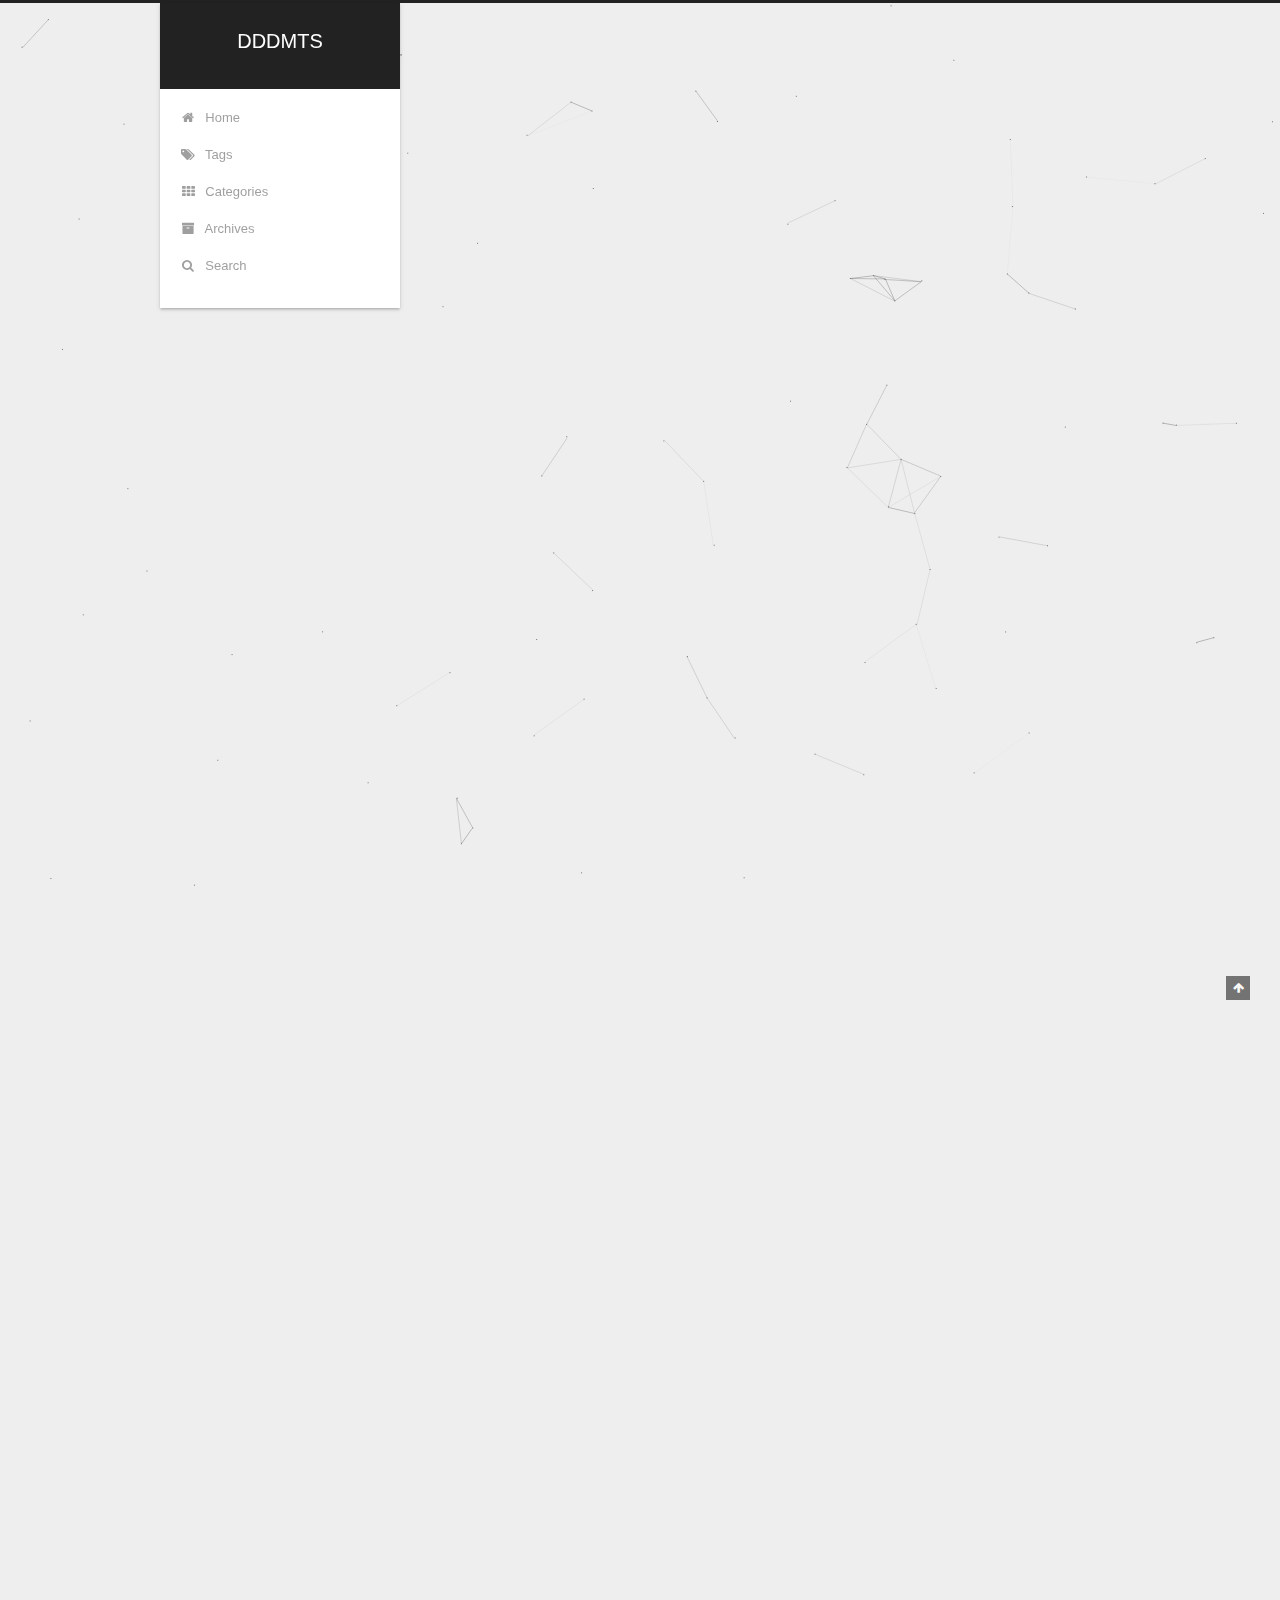
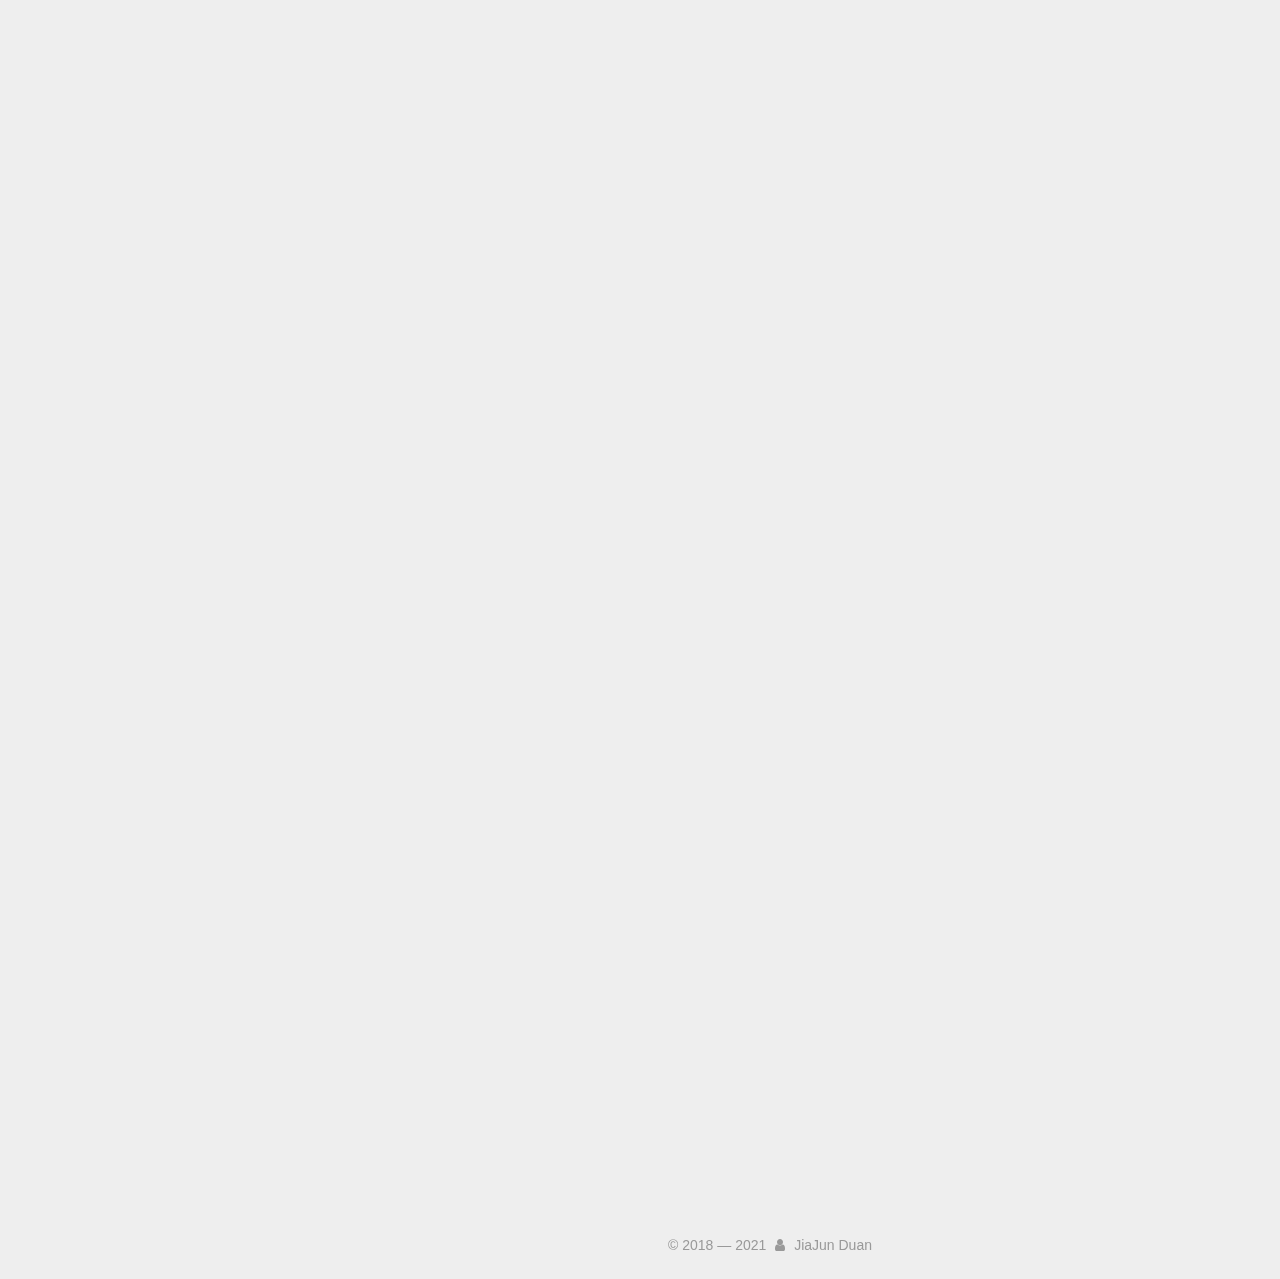
<file: 2018/07/19/《Deep-Learning》-Reading-Nodes-2/index.html>
<!DOCTYPE html>



  


<html class="theme-next gemini use-motion" lang="en">
<head>
  <meta charset="UTF-8"/>
<meta http-equiv="X-UA-Compatible" content="IE=edge" />
<meta name="viewport" content="width=device-width, initial-scale=1, maximum-scale=1"/>
<meta name="theme-color" content="#222">









<meta http-equiv="Cache-Control" content="no-transform" />
<meta http-equiv="Cache-Control" content="no-siteapp" />
















  
  
  <link href="/lib/fancybox/source/jquery.fancybox.css?v=2.1.5" rel="stylesheet" type="text/css" />







<link href="/lib/font-awesome/css/font-awesome.min.css?v=4.6.2" rel="stylesheet" type="text/css" />

<link href="/css/main.css?v=5.1.4" rel="stylesheet" type="text/css" />


  <link rel="apple-touch-icon" sizes="180x180" href="/images/apple-touch-icon-next.png?v=5.1.4">


  <link rel="icon" type="image/png" sizes="32x32" href="/images/favicon-32x32-next.png?v=5.1.4">


  <link rel="icon" type="image/png" sizes="16x16" href="/images/favicon-16x16-next.png?v=5.1.4">


  <link rel="mask-icon" href="/images/logo.svg?v=5.1.4" color="#222">





  <meta name="keywords" content="reading note,deep learning," />










<meta name="description" content="Linear AlgebraIt about norms and special kinds of matrices and vectors.">
<meta property="og:type" content="article">
<meta property="og:title" content="《Deep Learning》 Reading Nodes:2">
<meta property="og:url" content="http://example.com/2018/07/19/%E3%80%8ADeep-Learning%E3%80%8B-Reading-Nodes-2/index.html">
<meta property="og:site_name" content="DDDMTS">
<meta property="og:description" content="Linear AlgebraIt about norms and special kinds of matrices and vectors.">
<meta property="og:locale" content="en_US">
<meta property="og:image" content="http://example.com/2018/07/19/%E3%80%8ADeep-Learning%E3%80%8B-Reading-Nodes-2/1.png">
<meta property="og:image" content="http://example.com/2018/07/19/%E3%80%8ADeep-Learning%E3%80%8B-Reading-Nodes-2/2.png">
<meta property="og:image" content="http://example.com/2018/07/19/%E3%80%8ADeep-Learning%E3%80%8B-Reading-Nodes-2/3.png">
<meta property="og:image" content="http://example.com/2018/07/19/%E3%80%8ADeep-Learning%E3%80%8B-Reading-Nodes-2/4.png">
<meta property="og:image" content="http://example.com/2018/07/19/%E3%80%8ADeep-Learning%E3%80%8B-Reading-Nodes-2/5.png">
<meta property="og:image" content="http://example.com/2018/07/19/%E3%80%8ADeep-Learning%E3%80%8B-Reading-Nodes-2/6.png">
<meta property="og:image" content="http://example.com/2018/07/19/%E3%80%8ADeep-Learning%E3%80%8B-Reading-Nodes-2/7.png">
<meta property="og:image" content="http://example.com/2018/07/19/%E3%80%8ADeep-Learning%E3%80%8B-Reading-Nodes-2/8.png">
<meta property="article:published_time" content="2018-07-18T23:00:00.000Z">
<meta property="article:modified_time" content="2018-07-21T13:14:20.000Z">
<meta property="article:author" content="JiaJun Duan">
<meta property="article:tag" content="reading note">
<meta property="article:tag" content="deep learning">
<meta name="twitter:card" content="summary">
<meta name="twitter:image" content="http://example.com/2018/07/19/%E3%80%8ADeep-Learning%E3%80%8B-Reading-Nodes-2/1.png">



<script type="text/javascript" id="hexo.configurations">
  var NexT = window.NexT || {};
  var CONFIG = {
    root: '',
    scheme: 'Gemini',
    version: '5.1.4',
    sidebar: {"position":"left","display":"post","offset":12,"b2t":false,"scrollpercent":false,"onmobile":false},
    fancybox: true,
    tabs: true,
    motion: {"enable":true,"async":false,"transition":{"post_block":"fadeIn","post_header":"slideDownIn","post_body":"slideDownIn","coll_header":"slideLeftIn","sidebar":"slideUpIn"}},
    duoshuo: {
      userId: '0',
      author: 'Author'
    },
    algolia: {
      applicationID: '',
      apiKey: '',
      indexName: '',
      hits: {"per_page":10},
      labels: {"input_placeholder":"Search for Posts","hits_empty":"We didn't find any results for the search: ${query}","hits_stats":"${hits} results found in ${time} ms"}
    }
  };
</script>



  <link rel="canonical" href="http://example.com/2018/07/19/《Deep-Learning》-Reading-Nodes-2/"/>





  <title>《Deep Learning》 Reading Nodes:2 | DDDMTS</title>
  








<meta name="generator" content="Hexo 5.4.0"></head>

<body itemscope itemtype="http://schema.org/WebPage" lang="en">

  
  
    
  

  <div class="container sidebar-position-left page-post-detail">
    <div class="headband"></div>

    <header id="header" class="header" itemscope itemtype="http://schema.org/WPHeader">
      <div class="header-inner"><div class="site-brand-wrapper">
  <div class="site-meta ">
    

    <div class="custom-logo-site-title">
      <a href="/"  class="brand" rel="start">
        <span class="logo-line-before"><i></i></span>
        <span class="site-title">DDDMTS</span>
        <span class="logo-line-after"><i></i></span>
      </a>
    </div>
      
        <p class="site-subtitle"></p>
      
  </div>

  <div class="site-nav-toggle">
    <button>
      <span class="btn-bar"></span>
      <span class="btn-bar"></span>
      <span class="btn-bar"></span>
    </button>
  </div>
</div>

<nav class="site-nav">
  

  
    <ul id="menu" class="menu">
      
        
        <li class="menu-item menu-item-home">
          <a href="/" rel="section">
            
              <i class="menu-item-icon fa fa-fw fa-home"></i> <br />
            
            Home
          </a>
        </li>
      
        
        <li class="menu-item menu-item-tags">
          <a href="/tags/" rel="section">
            
              <i class="menu-item-icon fa fa-fw fa-tags"></i> <br />
            
            Tags
          </a>
        </li>
      
        
        <li class="menu-item menu-item-categories">
          <a href="/categories/" rel="section">
            
              <i class="menu-item-icon fa fa-fw fa-th"></i> <br />
            
            Categories
          </a>
        </li>
      
        
        <li class="menu-item menu-item-archives">
          <a href="/archives/" rel="section">
            
              <i class="menu-item-icon fa fa-fw fa-archive"></i> <br />
            
            Archives
          </a>
        </li>
      

      
        <li class="menu-item menu-item-search">
          
            <a href="javascript:;" class="popup-trigger">
          
            
              <i class="menu-item-icon fa fa-search fa-fw"></i> <br />
            
            Search
          </a>
        </li>
      
    </ul>
  

  
    <div class="site-search">
      
  <div class="popup search-popup local-search-popup">
  <div class="local-search-header clearfix">
    <span class="search-icon">
      <i class="fa fa-search"></i>
    </span>
    <span class="popup-btn-close">
      <i class="fa fa-times-circle"></i>
    </span>
    <div class="local-search-input-wrapper">
      <input autocomplete="off"
             placeholder="Searching..." spellcheck="false"
             type="text" id="local-search-input">
    </div>
  </div>
  <div id="local-search-result"></div>
</div>



    </div>
  
</nav>



 </div>
    </header>

    <main id="main" class="main">
      <div class="main-inner">
        <div class="content-wrap">
          <div id="content" class="content">
            

  <div id="posts" class="posts-expand">
    

  

  
  
  

  <article class="post post-type-normal" itemscope itemtype="http://schema.org/Article">
  
  
  
  <div class="post-block">
    <link itemprop="mainEntityOfPage" href="http://example.com/2018/07/19/%E3%80%8ADeep-Learning%E3%80%8B-Reading-Nodes-2/">

    <span hidden itemprop="author" itemscope itemtype="http://schema.org/Person">
      <meta itemprop="name" content="">
      <meta itemprop="description" content="">
      <meta itemprop="image" content="/images/avatar.gif">
    </span>

    <span hidden itemprop="publisher" itemscope itemtype="http://schema.org/Organization">
      <meta itemprop="name" content="DDDMTS">
    </span>

    
      <header class="post-header">

        
        
          <h1 class="post-title" itemprop="name headline">《Deep Learning》 Reading Nodes:2</h1>
        

        <div class="post-meta">
          <span class="post-time">
            
              <span class="post-meta-item-icon">
                <i class="fa fa-calendar-o"></i>
              </span>
              
                <span class="post-meta-item-text">Posted on</span>
              
              <time title="Post created" itemprop="dateCreated datePublished" datetime="2018-07-19T00:00:00+01:00">
                2018-07-19
              </time>
            

            

            
          </span>

          
            <span class="post-category" >
            
              <span class="post-meta-divider">|</span>
            
              <span class="post-meta-item-icon">
                <i class="fa fa-folder-o"></i>
              </span>
              
                <span class="post-meta-item-text">In</span>
              
              
                <span itemprop="about" itemscope itemtype="http://schema.org/Thing">
                  <a href="/categories/%E3%80%8ADeep-Learning%E3%80%8B/" itemprop="url" rel="index">
                    <span itemprop="name">《Deep Learning》</span>
                  </a>
                </span>

                
                
              
            </span>
          

          
            
          

          
          

          

          

          

        </div>
      </header>
    

    
    
    
    <div class="post-body" itemprop="articleBody">

      
      

      
        <h1 id="Linear-Algebra"><a href="#Linear-Algebra" class="headerlink" title="Linear Algebra"></a>Linear Algebra</h1><p>It about norms and special kinds of matrices and vectors.</p>
<span id="more"></span>

<h2 id="Norms-范数"><a href="#Norms-范数" class="headerlink" title="Norms(范数)"></a>Norms(范数)</h2><p>In machine learning, we usually measure(评估) the size of vectors using a function called a <strong>norm(范数)</strong>. Formally, the <em>L<sup>p</sup></em> norm is given by <img src="/2018/07/19/%E3%80%8ADeep-Learning%E3%80%8B-Reading-Nodes-2/1.png" class=""> for p ∈ <strong>R</strong>, p ≥ 1.</p>
<p>Norms, include the <em>L<sup>p</sup></em> norm, are functions mapping(映射) vectors to non-negative(非负) values. On an intuitive level(直观来说), the norm of a vector <em><strong>x</strong></em> measure(测量) the distance(距离) from the origin to point <em><strong>x</strong></em>. More rigorously(严格的), a norm is any function <em>f</em> that satisfies(满足) the following properties():</p>
<ul>
<li><em>f</em> (<strong>x</strong>) = 0 ⇒ <strong>x</strong> = <strong>0</strong></li>
<li><em>f</em> (<em><strong>x</strong></em> + <em><strong>y</strong></em>) ≤ <em>f</em> (<strong>x</strong>) + <em>f</em> (<strong>y</strong>)(the <strong>triangle inequality</strong>)</li>
<li>∀ <em>α</em> ∈ R, <em>f</em> (<em>α<strong>x</strong></em>) = |<em>α</em>|<em>f</em> (<em><strong>x</strong></em>)</li>
</ul>
<p>The <em>L</em><sup>2</sup> norm, with <em>p</em> = 2, is known as the <strong>Euclidean norm(欧几里得范数)</strong>, which is simply the Euclidean distance from the origin to the point identified by <em><strong>x</strong></em>.</p>
<p>It is also common to measure(测量) the size of a vector using the squared <em>L</em><sup>2</sup> norm, which can be calculates(计算) as <em><strong>x</strong></em><sup>T</sup><em><strong>x</strong></em>.</p>
<p>We sometimes measure the size of the vector by counting its number of nonzero elements. The number of nonzero entries in a vector is not a norm, because scaling(缩放) the vector by <em>α</em> does not change the number of nonzero entries. The <em>L</em><sup>1</sup> norm is oftem used as a substitute(代替) for the number of nonzero entries. Every time an element of <em><strong>x</strong></em> moves away from 0 by <em>ε</em>, the <em>L</em><sup>1</sup> norm increases(增加) by <em>ε</em>.</p>
<p>One other norm that commonly arises(出现) in marchine learning is the <em>L</em><sup>∞</sup> norm, also known as the <strong>max norm(最大范数)</strong> . This norm simplifies to the absolute value of the element with the largest magnitude(幅值) in the vector, <img src="/2018/07/19/%E3%80%8ADeep-Learning%E3%80%8B-Reading-Nodes-2/2.png" class=""></p>
<p>Sometimes we also wish to measure the size of a matrix. In the context of deep learning, the most common way to do this is with the otherwise obscure(隐藏的) <strong>Frobenius norm</strong>:<img src="/2018/07/19/%E3%80%8ADeep-Learning%E3%80%8B-Reading-Nodes-2/3.png" class="" title="Frobenius norm"></p>
<p>The dot product of two vectors can bu rewritten in terms of norms. Specifically,<img src="/2018/07/19/%E3%80%8ADeep-Learning%E3%80%8B-Reading-Nodes-2/4.png" class="">Where <em>θ</em> is the angle between <em><strong>x</strong></em> and <em><strong>y</strong></em>.</p>
<h2 id="Special-Kinds-of-Matrices-and-Vectors"><a href="#Special-Kinds-of-Matrices-and-Vectors" class="headerlink" title="Special Kinds of Matrices and Vectors"></a>Special Kinds of Matrices and Vectors</h2><p><strong>Diagonal matrices(对角矩阵)</strong> consist mostly of zeros and have nonzero entries only along the main diagonal. We write diag(<em><strong>v</strong></em>) to denote a square diagonal matrix whose diagonal entries are given by the entries of the vector <em><strong>v</strong></em>.</p>
<p>Not all diagonal matrices need be a square. It is possible to construct(构建) a rectangular(长方形) diagonal matrix. Nonsquare diagonal matrices do not have inverses(逆).</p>
<p>A <strong>symmetric matrix(对称矩阵)</strong> is any matrix that is equal to its own transpose:<img src="/2018/07/19/%E3%80%8ADeep-Learning%E3%80%8B-Reading-Nodes-2/5.png" class=""></p>
<p>A <strong>unit vector(单位向量)</strong> is a vector with <strong>unit norm(单位范数)</strong>:<img src="/2018/07/19/%E3%80%8ADeep-Learning%E3%80%8B-Reading-Nodes-2/6.png" class=""></p>
<p>A vector <em><strong>x</strong></em> and a vector <em><strong>y</strong></em> are <strong>orthogonal(正交)</strong> to each other if <em><strong>x</strong></em><sup>T</sup><em><strong>y</strong></em> = 0. If both vectors have nonzero norm, this means that they are at a 90 degree angle to each other. In <strong>R</strong><sup>n</sup>, at most <em>n</em> vectors not only are orthogonal but also have unit norm, we call them <strong>orthonormal(标准正交)</strong>.</p>
<p>An <strong>orthogonal matrix(正交矩阵)</strong> is a square matrix whose rows are mutually(相互) orthonormal and whose columns are mutually orthonormal:<img src="/2018/07/19/%E3%80%8ADeep-Learning%E3%80%8B-Reading-Nodes-2/7.png" class="">This implies(表明) that<img src="/2018/07/19/%E3%80%8ADeep-Learning%E3%80%8B-Reading-Nodes-2/8.png" class=""></p>

      
    </div>
    
    
    

    

    

    

    <footer class="post-footer">
      
        <div class="post-tags">
          
            <a href="/tags/reading-note/" rel="tag"><i class="fa fa-tag"></i> reading note</a>
          
            <a href="/tags/deep-learning/" rel="tag"><i class="fa fa-tag"></i> deep learning</a>
          
        </div>
      

      
      
      

      
        <div class="post-nav">
          <div class="post-nav-next post-nav-item">
            
              <a href="/2018/07/17/%E3%80%8ADeep-Learning%E3%80%8BReading-Nodes-1/" rel="next" title="《Deep Learning》 Reading Nodes:1">
                <i class="fa fa-chevron-left"></i> 《Deep Learning》 Reading Nodes:1
              </a>
            
          </div>

          <span class="post-nav-divider"></span>

          <div class="post-nav-prev post-nav-item">
            
              <a href="/2018/07/21/%E3%80%8ADeep-Learning%E3%80%8B-Reading-Nodes-3/" rel="prev" title="《Deep Learning》 Reading Nodes:3">
                《Deep Learning》 Reading Nodes:3 <i class="fa fa-chevron-right"></i>
              </a>
            
          </div>
        </div>
      

      
      
    </footer>
  </div>
  
  
  
  </article>



    <div class="post-spread">
      
    </div>
  </div>


          </div>
          


          

  



        </div>
        
          
  
  <div class="sidebar-toggle">
    <div class="sidebar-toggle-line-wrap">
      <span class="sidebar-toggle-line sidebar-toggle-line-first"></span>
      <span class="sidebar-toggle-line sidebar-toggle-line-middle"></span>
      <span class="sidebar-toggle-line sidebar-toggle-line-last"></span>
    </div>
  </div>

  <aside id="sidebar" class="sidebar">
    
    <div class="sidebar-inner">

      

      
        <ul class="sidebar-nav motion-element">
          <li class="sidebar-nav-toc sidebar-nav-active" data-target="post-toc-wrap">
            Table of Contents
          </li>
          <li class="sidebar-nav-overview" data-target="site-overview-wrap">
            Overview
          </li>
        </ul>
      

      <section class="site-overview-wrap sidebar-panel">
        <div class="site-overview">
          <div class="site-author motion-element" itemprop="author" itemscope itemtype="http://schema.org/Person">
            
              <p class="site-author-name" itemprop="name"></p>
              <p class="site-description motion-element" itemprop="description"></p>
          </div>

          <nav class="site-state motion-element">

            
              <div class="site-state-item site-state-posts">
              
                <a href="/archives/%7C%7C%20archive">
              
                  <span class="site-state-item-count">4</span>
                  <span class="site-state-item-name">posts</span>
                </a>
              </div>
            

            
              
              
              <div class="site-state-item site-state-categories">
                <a href="/categories/index.html">
                  <span class="site-state-item-count">1</span>
                  <span class="site-state-item-name">categories</span>
                </a>
              </div>
            

            
              
              
              <div class="site-state-item site-state-tags">
                <a href="/tags/index.html">
                  <span class="site-state-item-count">2</span>
                  <span class="site-state-item-name">tags</span>
                </a>
              </div>
            

          </nav>

          

          
            <div class="links-of-author motion-element">
                
                  <span class="links-of-author-item">
                    <a href="https://github.com/DDDMTS" target="_blank" title="GitHub">
                      
                        <i class="fa fa-fw fa-github"></i></a>
                  </span>
                
            </div>
          

          
          

          
          

          

        </div>
      </section>

      
      <!--noindex-->
        <section class="post-toc-wrap motion-element sidebar-panel sidebar-panel-active">
          <div class="post-toc">

            
              
            

            
              <div class="post-toc-content"><ol class="nav"><li class="nav-item nav-level-1"><a class="nav-link" href="#Linear-Algebra"><span class="nav-number">1.</span> <span class="nav-text">Linear Algebra</span></a><ol class="nav-child"><li class="nav-item nav-level-2"><a class="nav-link" href="#Norms-%E8%8C%83%E6%95%B0"><span class="nav-number">1.1.</span> <span class="nav-text">Norms(范数)</span></a></li><li class="nav-item nav-level-2"><a class="nav-link" href="#Special-Kinds-of-Matrices-and-Vectors"><span class="nav-number">1.2.</span> <span class="nav-text">Special Kinds of Matrices and Vectors</span></a></li></ol></li></ol></div>
            

          </div>
        </section>
      <!--/noindex-->
      

      

    </div>
  </aside>


        
      </div>
    </main>

    <footer id="footer" class="footer">
      <div class="footer-inner">
        <div class="copyright">&copy; 2018 &mdash; <span itemprop="copyrightYear">2021</span>
  <span class="with-love">
    <i class="fa fa-user"></i>
  </span>
  <span class="author" itemprop="copyrightHolder">JiaJun Duan</span>

  
</div>



        







        
      </div>
    </footer>

    
      <div class="back-to-top">
        <i class="fa fa-arrow-up"></i>
        
      </div>
    

    

  </div>

  

<script type="text/javascript">
  if (Object.prototype.toString.call(window.Promise) !== '[object Function]') {
    window.Promise = null;
  }
</script>









  


  











  
  
    <script type="text/javascript" src="/lib/jquery/index.js?v=2.1.3"></script>
  

  
  
    <script type="text/javascript" src="/lib/fastclick/lib/fastclick.min.js?v=1.0.6"></script>
  

  
  
    <script type="text/javascript" src="/lib/jquery_lazyload/jquery.lazyload.js?v=1.9.7"></script>
  

  
  
    <script type="text/javascript" src="/lib/velocity/velocity.min.js?v=1.2.1"></script>
  

  
  
    <script type="text/javascript" src="/lib/velocity/velocity.ui.min.js?v=1.2.1"></script>
  

  
  
    <script type="text/javascript" src="/lib/fancybox/source/jquery.fancybox.pack.js?v=2.1.5"></script>
  

  
  
    <script type="text/javascript" src="/lib/canvas-nest/canvas-nest.min.js"></script>
  


  


  <script type="text/javascript" src="/js/src/utils.js?v=5.1.4"></script>

  <script type="text/javascript" src="/js/src/motion.js?v=5.1.4"></script>



  
  


  <script type="text/javascript" src="/js/src/affix.js?v=5.1.4"></script>

  <script type="text/javascript" src="/js/src/schemes/pisces.js?v=5.1.4"></script>



  
  <script type="text/javascript" src="/js/src/scrollspy.js?v=5.1.4"></script>
<script type="text/javascript" src="/js/src/post-details.js?v=5.1.4"></script>



  


  <script type="text/javascript" src="/js/src/bootstrap.js?v=5.1.4"></script>



  


  




	





  





  












  

  <script type="text/javascript">
    // Popup Window;
    var isfetched = false;
    var isXml = true;
    // Search DB path;
    var search_path = "search.xml";
    if (search_path.length === 0) {
      search_path = "search.xml";
    } else if (/json$/i.test(search_path)) {
      isXml = false;
    }
    var path = "/" + search_path;
    // monitor main search box;

    var onPopupClose = function (e) {
      $('.popup').hide();
      $('#local-search-input').val('');
      $('.search-result-list').remove();
      $('#no-result').remove();
      $(".local-search-pop-overlay").remove();
      $('body').css('overflow', '');
    }

    function proceedsearch() {
      $("body")
        .append('<div class="search-popup-overlay local-search-pop-overlay"></div>')
        .css('overflow', 'hidden');
      $('.search-popup-overlay').click(onPopupClose);
      $('.popup').toggle();
      var $localSearchInput = $('#local-search-input');
      $localSearchInput.attr("autocapitalize", "none");
      $localSearchInput.attr("autocorrect", "off");
      $localSearchInput.focus();
    }

    // search function;
    var searchFunc = function(path, search_id, content_id) {
      'use strict';

      // start loading animation
      $("body")
        .append('<div class="search-popup-overlay local-search-pop-overlay">' +
          '<div id="search-loading-icon">' +
          '<i class="fa fa-spinner fa-pulse fa-5x fa-fw"></i>' +
          '</div>' +
          '</div>')
        .css('overflow', 'hidden');
      $("#search-loading-icon").css('margin', '20% auto 0 auto').css('text-align', 'center');

      $.ajax({
        url: path,
        dataType: isXml ? "xml" : "json",
        async: true,
        success: function(res) {
          // get the contents from search data
          isfetched = true;
          $('.popup').detach().appendTo('.header-inner');
          var datas = isXml ? $("entry", res).map(function() {
            return {
              title: $("title", this).text(),
              content: $("content",this).text(),
              url: $("url" , this).text()
            };
          }).get() : res;
          var input = document.getElementById(search_id);
          var resultContent = document.getElementById(content_id);
          var inputEventFunction = function() {
            var searchText = input.value.trim().toLowerCase();
            var keywords = searchText.split(/[\s\-]+/);
            if (keywords.length > 1) {
              keywords.push(searchText);
            }
            var resultItems = [];
            if (searchText.length > 0) {
              // perform local searching
              datas.forEach(function(data) {
                var isMatch = false;
                var hitCount = 0;
                var searchTextCount = 0;
                var title = data.title.trim();
                var titleInLowerCase = title.toLowerCase();
                var content = data.content.trim().replace(/<[^>]+>/g,"");
                var contentInLowerCase = content.toLowerCase();
                var articleUrl = decodeURIComponent(data.url);
                var indexOfTitle = [];
                var indexOfContent = [];
                // only match articles with not empty titles
                if(title != '') {
                  keywords.forEach(function(keyword) {
                    function getIndexByWord(word, text, caseSensitive) {
                      var wordLen = word.length;
                      if (wordLen === 0) {
                        return [];
                      }
                      var startPosition = 0, position = [], index = [];
                      if (!caseSensitive) {
                        text = text.toLowerCase();
                        word = word.toLowerCase();
                      }
                      while ((position = text.indexOf(word, startPosition)) > -1) {
                        index.push({position: position, word: word});
                        startPosition = position + wordLen;
                      }
                      return index;
                    }

                    indexOfTitle = indexOfTitle.concat(getIndexByWord(keyword, titleInLowerCase, false));
                    indexOfContent = indexOfContent.concat(getIndexByWord(keyword, contentInLowerCase, false));
                  });
                  if (indexOfTitle.length > 0 || indexOfContent.length > 0) {
                    isMatch = true;
                    hitCount = indexOfTitle.length + indexOfContent.length;
                  }
                }

                // show search results

                if (isMatch) {
                  // sort index by position of keyword

                  [indexOfTitle, indexOfContent].forEach(function (index) {
                    index.sort(function (itemLeft, itemRight) {
                      if (itemRight.position !== itemLeft.position) {
                        return itemRight.position - itemLeft.position;
                      } else {
                        return itemLeft.word.length - itemRight.word.length;
                      }
                    });
                  });

                  // merge hits into slices

                  function mergeIntoSlice(text, start, end, index) {
                    var item = index[index.length - 1];
                    var position = item.position;
                    var word = item.word;
                    var hits = [];
                    var searchTextCountInSlice = 0;
                    while (position + word.length <= end && index.length != 0) {
                      if (word === searchText) {
                        searchTextCountInSlice++;
                      }
                      hits.push({position: position, length: word.length});
                      var wordEnd = position + word.length;

                      // move to next position of hit

                      index.pop();
                      while (index.length != 0) {
                        item = index[index.length - 1];
                        position = item.position;
                        word = item.word;
                        if (wordEnd > position) {
                          index.pop();
                        } else {
                          break;
                        }
                      }
                    }
                    searchTextCount += searchTextCountInSlice;
                    return {
                      hits: hits,
                      start: start,
                      end: end,
                      searchTextCount: searchTextCountInSlice
                    };
                  }

                  var slicesOfTitle = [];
                  if (indexOfTitle.length != 0) {
                    slicesOfTitle.push(mergeIntoSlice(title, 0, title.length, indexOfTitle));
                  }

                  var slicesOfContent = [];
                  while (indexOfContent.length != 0) {
                    var item = indexOfContent[indexOfContent.length - 1];
                    var position = item.position;
                    var word = item.word;
                    // cut out 100 characters
                    var start = position - 20;
                    var end = position + 80;
                    if(start < 0){
                      start = 0;
                    }
                    if (end < position + word.length) {
                      end = position + word.length;
                    }
                    if(end > content.length){
                      end = content.length;
                    }
                    slicesOfContent.push(mergeIntoSlice(content, start, end, indexOfContent));
                  }

                  // sort slices in content by search text's count and hits' count

                  slicesOfContent.sort(function (sliceLeft, sliceRight) {
                    if (sliceLeft.searchTextCount !== sliceRight.searchTextCount) {
                      return sliceRight.searchTextCount - sliceLeft.searchTextCount;
                    } else if (sliceLeft.hits.length !== sliceRight.hits.length) {
                      return sliceRight.hits.length - sliceLeft.hits.length;
                    } else {
                      return sliceLeft.start - sliceRight.start;
                    }
                  });

                  // select top N slices in content

                  var upperBound = parseInt('1');
                  if (upperBound >= 0) {
                    slicesOfContent = slicesOfContent.slice(0, upperBound);
                  }

                  // highlight title and content

                  function highlightKeyword(text, slice) {
                    var result = '';
                    var prevEnd = slice.start;
                    slice.hits.forEach(function (hit) {
                      result += text.substring(prevEnd, hit.position);
                      var end = hit.position + hit.length;
                      result += '<b class="search-keyword">' + text.substring(hit.position, end) + '</b>';
                      prevEnd = end;
                    });
                    result += text.substring(prevEnd, slice.end);
                    return result;
                  }

                  var resultItem = '';

                  if (slicesOfTitle.length != 0) {
                    resultItem += "<li><a href='" + articleUrl + "' class='search-result-title'>" + highlightKeyword(title, slicesOfTitle[0]) + "</a>";
                  } else {
                    resultItem += "<li><a href='" + articleUrl + "' class='search-result-title'>" + title + "</a>";
                  }

                  slicesOfContent.forEach(function (slice) {
                    resultItem += "<a href='" + articleUrl + "'>" +
                      "<p class=\"search-result\">" + highlightKeyword(content, slice) +
                      "...</p>" + "</a>";
                  });

                  resultItem += "</li>";
                  resultItems.push({
                    item: resultItem,
                    searchTextCount: searchTextCount,
                    hitCount: hitCount,
                    id: resultItems.length
                  });
                }
              })
            };
            if (keywords.length === 1 && keywords[0] === "") {
              resultContent.innerHTML = '<div id="no-result"><i class="fa fa-search fa-5x" /></div>'
            } else if (resultItems.length === 0) {
              resultContent.innerHTML = '<div id="no-result"><i class="fa fa-frown-o fa-5x" /></div>'
            } else {
              resultItems.sort(function (resultLeft, resultRight) {
                if (resultLeft.searchTextCount !== resultRight.searchTextCount) {
                  return resultRight.searchTextCount - resultLeft.searchTextCount;
                } else if (resultLeft.hitCount !== resultRight.hitCount) {
                  return resultRight.hitCount - resultLeft.hitCount;
                } else {
                  return resultRight.id - resultLeft.id;
                }
              });
              var searchResultList = '<ul class=\"search-result-list\">';
              resultItems.forEach(function (result) {
                searchResultList += result.item;
              })
              searchResultList += "</ul>";
              resultContent.innerHTML = searchResultList;
            }
          }

          if ('auto' === 'auto') {
            input.addEventListener('input', inputEventFunction);
          } else {
            $('.search-icon').click(inputEventFunction);
            input.addEventListener('keypress', function (event) {
              if (event.keyCode === 13) {
                inputEventFunction();
              }
            });
          }

          // remove loading animation
          $(".local-search-pop-overlay").remove();
          $('body').css('overflow', '');

          proceedsearch();
        }
      });
    }

    // handle and trigger popup window;
    $('.popup-trigger').click(function(e) {
      e.stopPropagation();
      if (isfetched === false) {
        searchFunc(path, 'local-search-input', 'local-search-result');
      } else {
        proceedsearch();
      };
    });

    $('.popup-btn-close').click(onPopupClose);
    $('.popup').click(function(e){
      e.stopPropagation();
    });
    $(document).on('keyup', function (event) {
      var shouldDismissSearchPopup = event.which === 27 &&
        $('.search-popup').is(':visible');
      if (shouldDismissSearchPopup) {
        onPopupClose();
      }
    });
  </script>





  

  

  

  
  

  

  

  

</body>
</html>
</file>
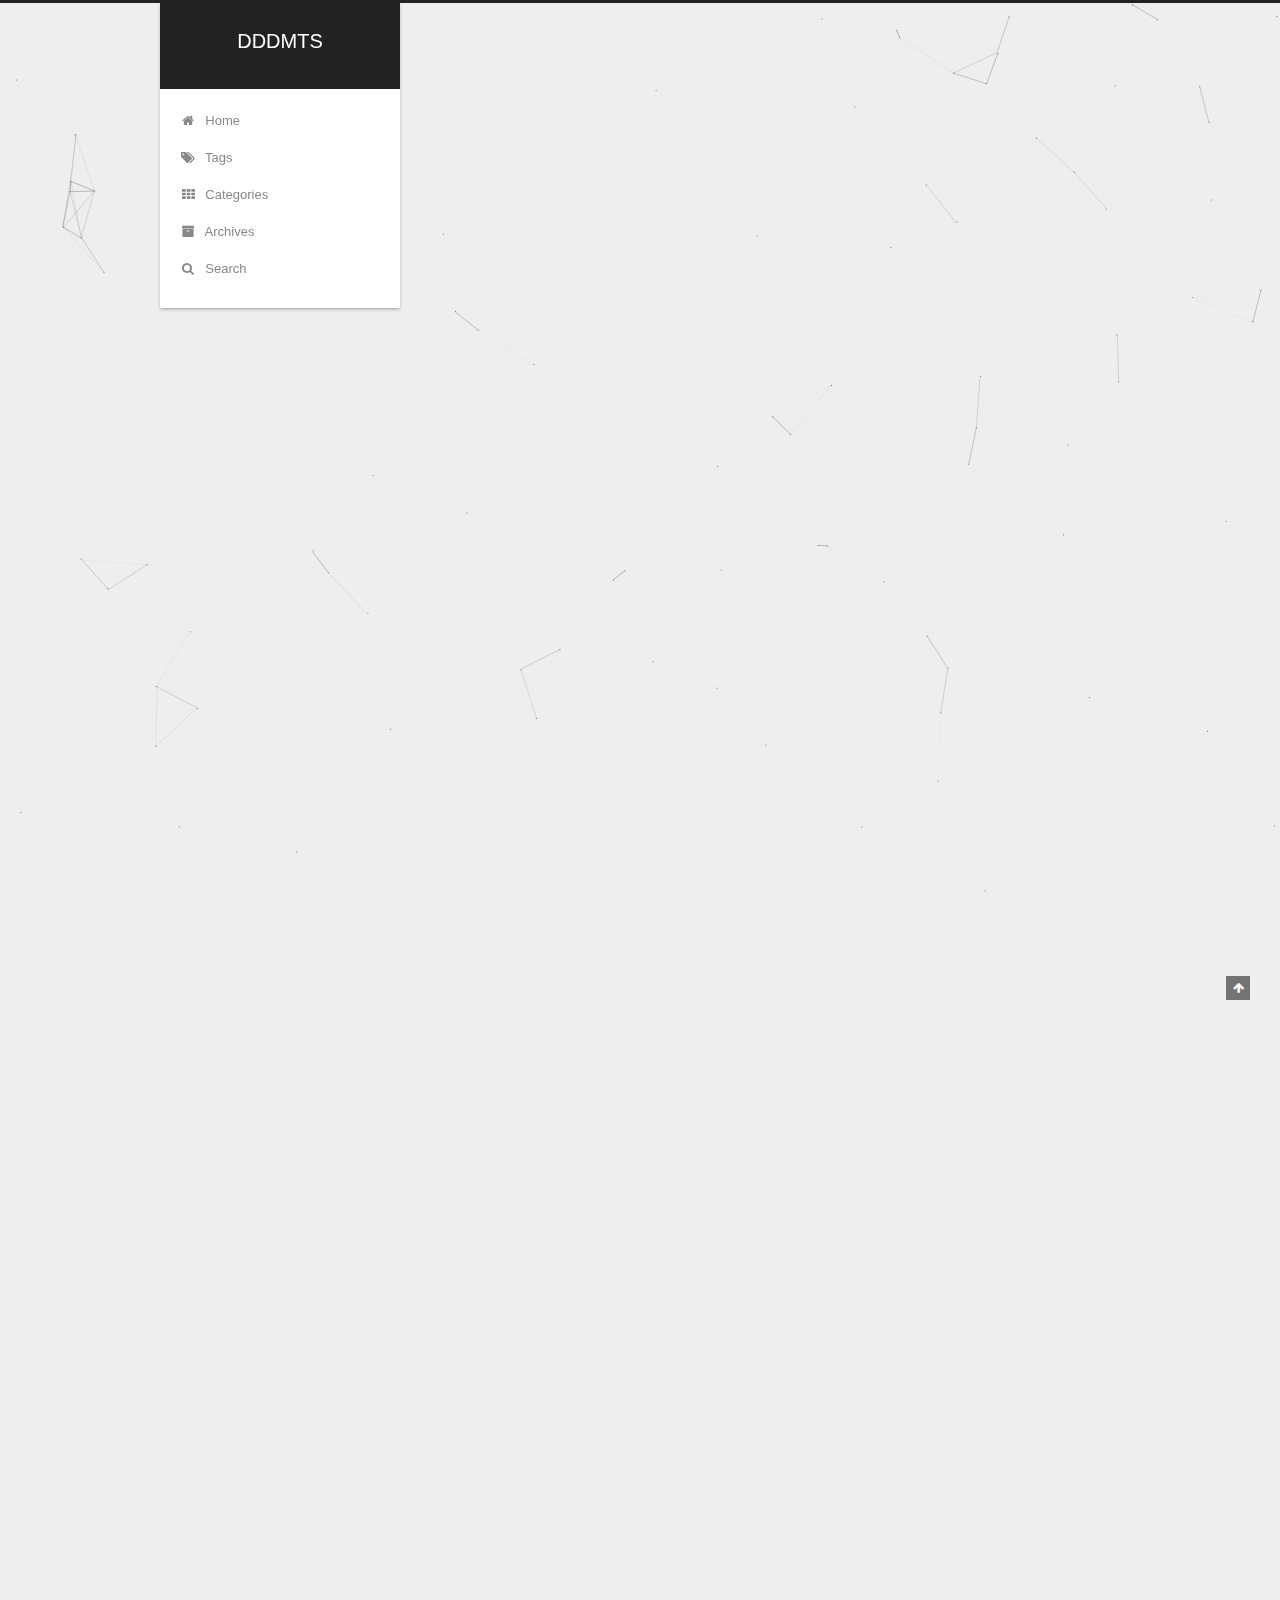
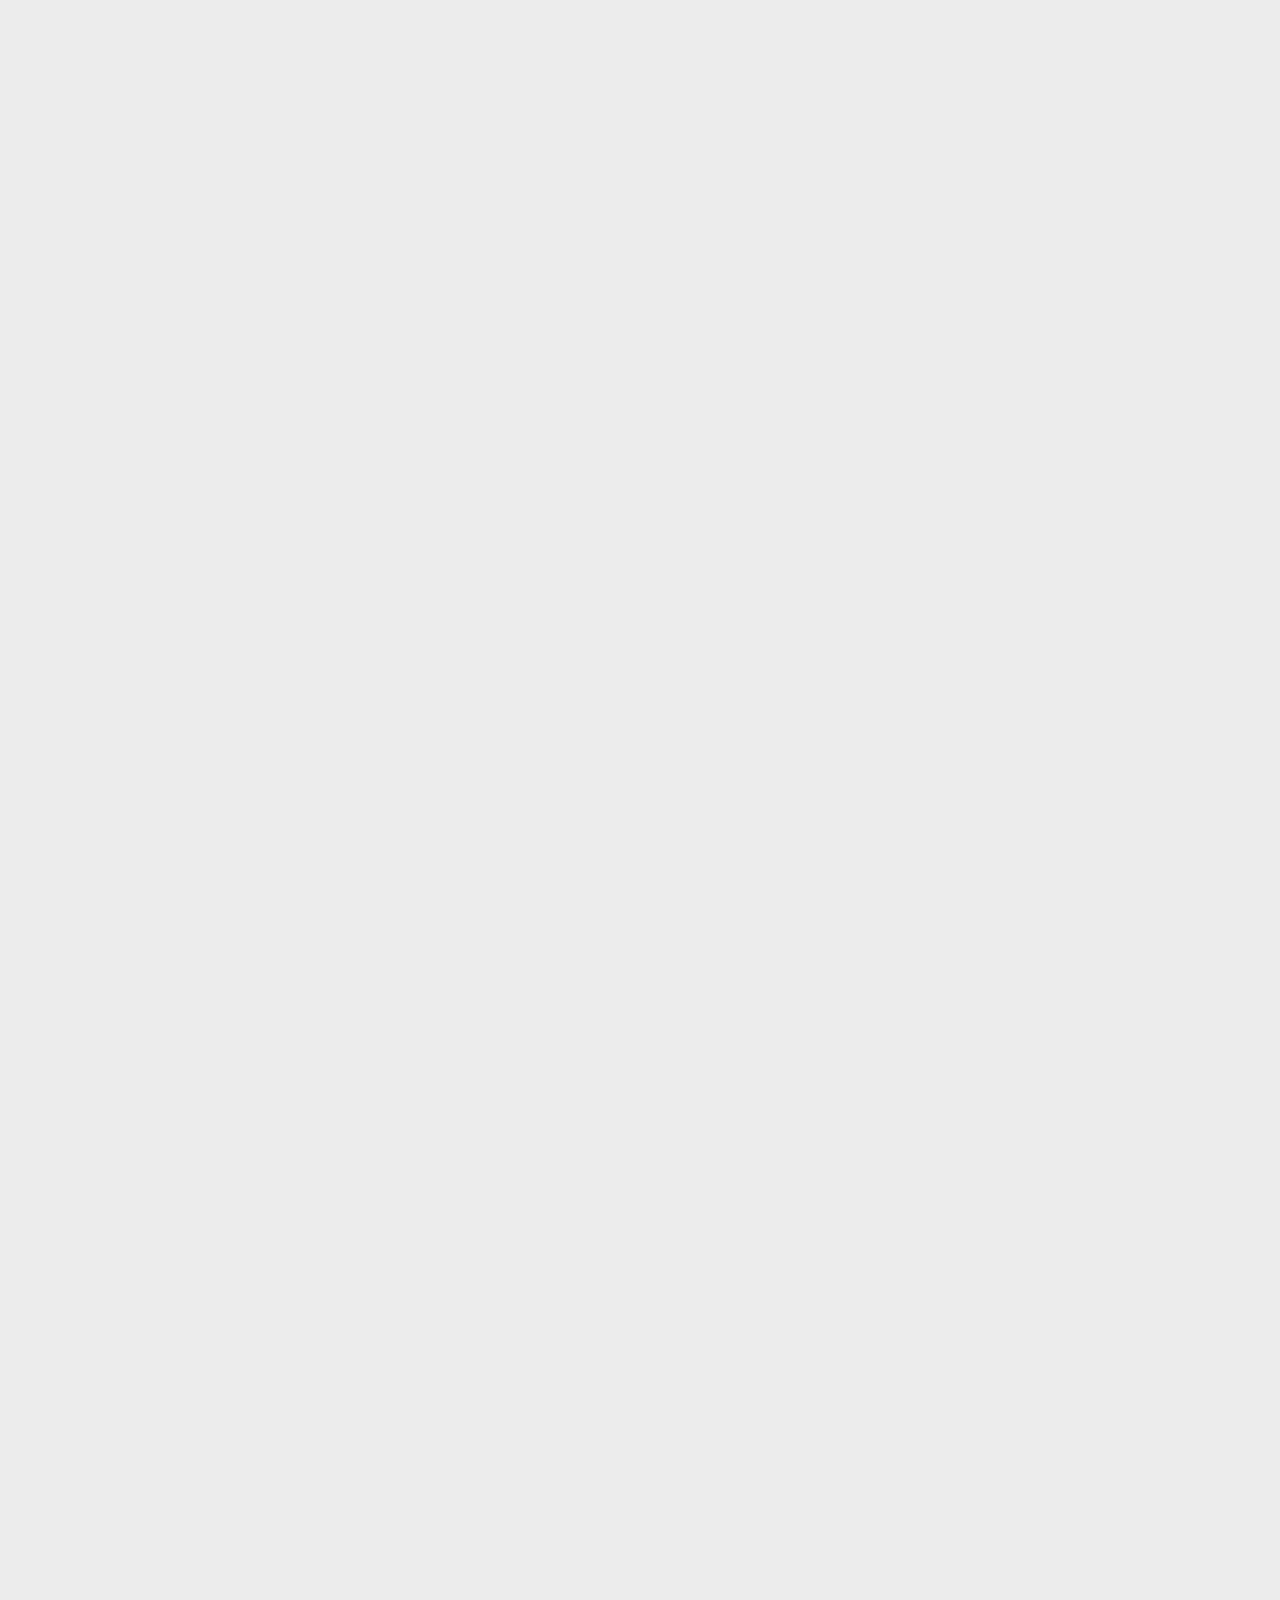
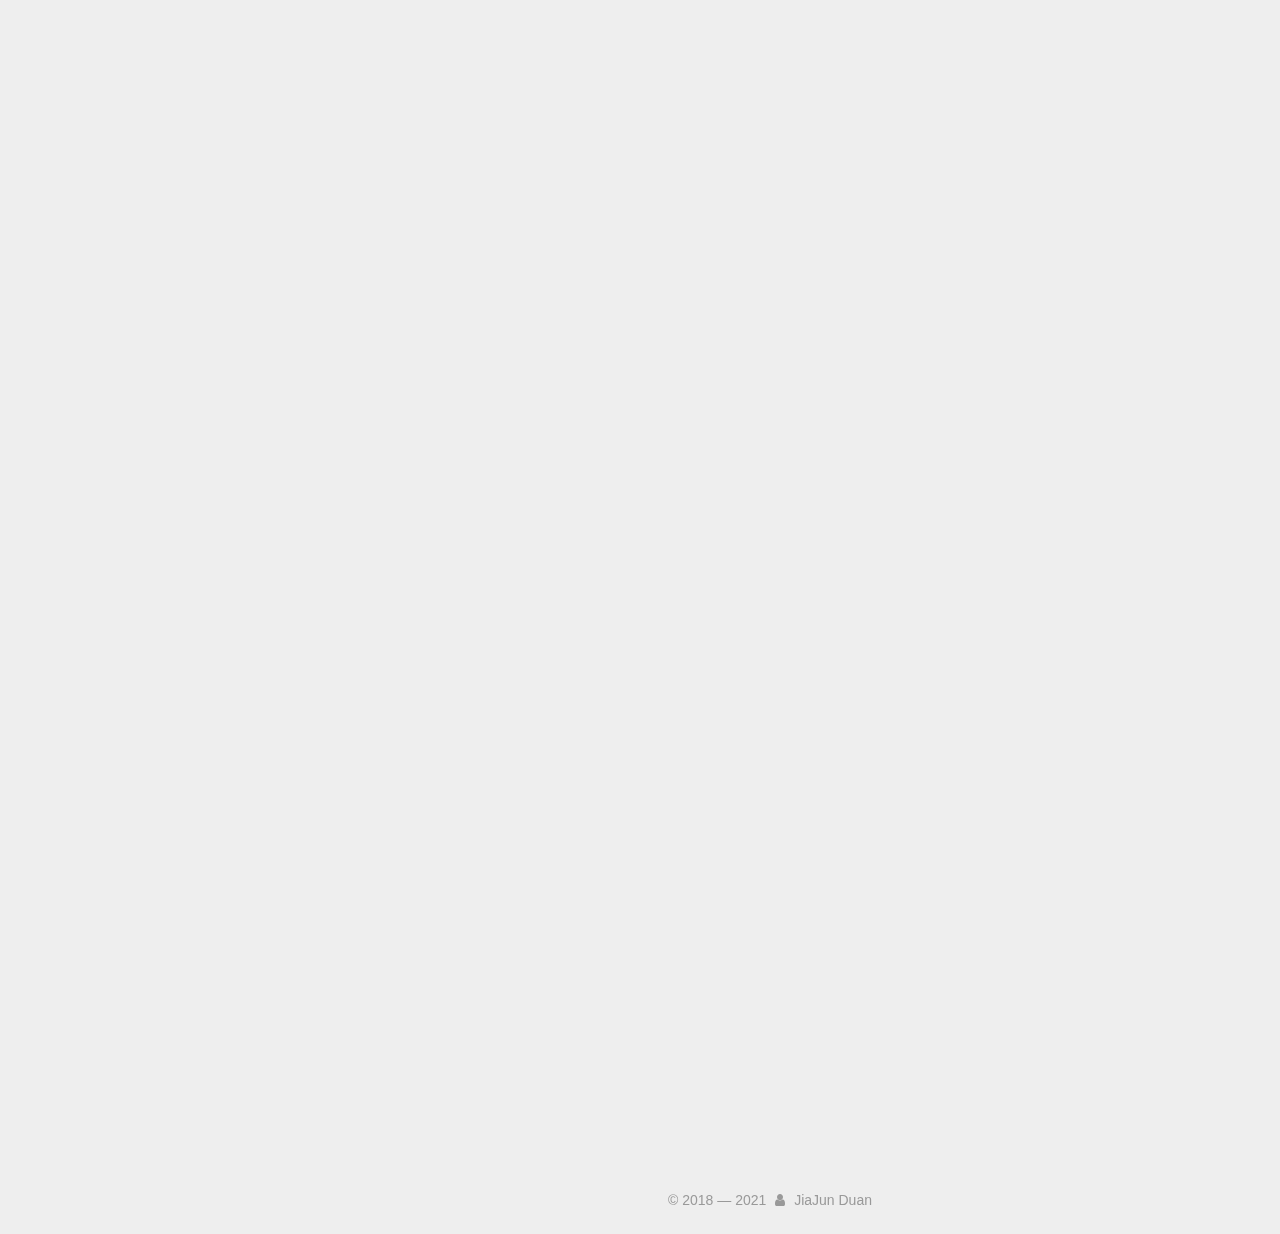
<file: 2018/07/21/《Deep-Learning》-Reading-Nodes-3/index.html>
<!DOCTYPE html>



  


<html class="theme-next gemini use-motion" lang="en">
<head>
  <meta charset="UTF-8"/>
<meta http-equiv="X-UA-Compatible" content="IE=edge" />
<meta name="viewport" content="width=device-width, initial-scale=1, maximum-scale=1"/>
<meta name="theme-color" content="#222">









<meta http-equiv="Cache-Control" content="no-transform" />
<meta http-equiv="Cache-Control" content="no-siteapp" />
















  
  
  <link href="/lib/fancybox/source/jquery.fancybox.css?v=2.1.5" rel="stylesheet" type="text/css" />







<link href="/lib/font-awesome/css/font-awesome.min.css?v=4.6.2" rel="stylesheet" type="text/css" />

<link href="/css/main.css?v=5.1.4" rel="stylesheet" type="text/css" />


  <link rel="apple-touch-icon" sizes="180x180" href="/images/apple-touch-icon-next.png?v=5.1.4">


  <link rel="icon" type="image/png" sizes="32x32" href="/images/favicon-32x32-next.png?v=5.1.4">


  <link rel="icon" type="image/png" sizes="16x16" href="/images/favicon-16x16-next.png?v=5.1.4">


  <link rel="mask-icon" href="/images/logo.svg?v=5.1.4" color="#222">





  <meta name="keywords" content="reading note,deep learning," />










<meta name="description" content="Linear AlgebraIt about eigendecomposition, singular value decomposition, the Moore-Penrose pseudoinverse, the trace operator and the determinant.">
<meta property="og:type" content="article">
<meta property="og:title" content="《Deep Learning》 Reading Nodes:3">
<meta property="og:url" content="http://example.com/2018/07/21/%E3%80%8ADeep-Learning%E3%80%8B-Reading-Nodes-3/index.html">
<meta property="og:site_name" content="DDDMTS">
<meta property="og:description" content="Linear AlgebraIt about eigendecomposition, singular value decomposition, the Moore-Penrose pseudoinverse, the trace operator and the determinant.">
<meta property="og:locale" content="en_US">
<meta property="og:image" content="http://example.com/2018/07/21/%E3%80%8ADeep-Learning%E3%80%8B-Reading-Nodes-3/1.png">
<meta property="og:image" content="http://example.com/2018/07/21/%E3%80%8ADeep-Learning%E3%80%8B-Reading-Nodes-3/2.png">
<meta property="og:image" content="http://example.com/2018/07/21/%E3%80%8ADeep-Learning%E3%80%8B-Reading-Nodes-3/3.png">
<meta property="og:image" content="http://example.com/2018/07/21/%E3%80%8ADeep-Learning%E3%80%8B-Reading-Nodes-3/4.png">
<meta property="og:image" content="http://example.com/2018/07/21/%E3%80%8ADeep-Learning%E3%80%8B-Reading-Nodes-3/5.png">
<meta property="og:image" content="http://example.com/2018/07/21/%E3%80%8ADeep-Learning%E3%80%8B-Reading-Nodes-3/6.png">
<meta property="og:image" content="http://example.com/2018/07/21/%E3%80%8ADeep-Learning%E3%80%8B-Reading-Nodes-3/7.png">
<meta property="og:image" content="http://example.com/2018/07/21/%E3%80%8ADeep-Learning%E3%80%8B-Reading-Nodes-3/8.png">
<meta property="og:image" content="http://example.com/2018/07/21/%E3%80%8ADeep-Learning%E3%80%8B-Reading-Nodes-3/9.png">
<meta property="og:image" content="http://example.com/2018/07/21/%E3%80%8ADeep-Learning%E3%80%8B-Reading-Nodes-3/10.png">
<meta property="og:image" content="http://example.com/2018/07/21/%E3%80%8ADeep-Learning%E3%80%8B-Reading-Nodes-3/11.png">
<meta property="og:image" content="http://example.com/2018/07/21/%E3%80%8ADeep-Learning%E3%80%8B-Reading-Nodes-3/12.png">
<meta property="article:published_time" content="2018-07-20T23:00:00.000Z">
<meta property="article:modified_time" content="2018-07-21T13:12:42.000Z">
<meta property="article:author" content="JiaJun Duan">
<meta property="article:tag" content="reading note">
<meta property="article:tag" content="deep learning">
<meta name="twitter:card" content="summary">
<meta name="twitter:image" content="http://example.com/2018/07/21/%E3%80%8ADeep-Learning%E3%80%8B-Reading-Nodes-3/1.png">



<script type="text/javascript" id="hexo.configurations">
  var NexT = window.NexT || {};
  var CONFIG = {
    root: '',
    scheme: 'Gemini',
    version: '5.1.4',
    sidebar: {"position":"left","display":"post","offset":12,"b2t":false,"scrollpercent":false,"onmobile":false},
    fancybox: true,
    tabs: true,
    motion: {"enable":true,"async":false,"transition":{"post_block":"fadeIn","post_header":"slideDownIn","post_body":"slideDownIn","coll_header":"slideLeftIn","sidebar":"slideUpIn"}},
    duoshuo: {
      userId: '0',
      author: 'Author'
    },
    algolia: {
      applicationID: '',
      apiKey: '',
      indexName: '',
      hits: {"per_page":10},
      labels: {"input_placeholder":"Search for Posts","hits_empty":"We didn't find any results for the search: ${query}","hits_stats":"${hits} results found in ${time} ms"}
    }
  };
</script>



  <link rel="canonical" href="http://example.com/2018/07/21/《Deep-Learning》-Reading-Nodes-3/"/>





  <title>《Deep Learning》 Reading Nodes:3 | DDDMTS</title>
  








<meta name="generator" content="Hexo 5.4.0"></head>

<body itemscope itemtype="http://schema.org/WebPage" lang="en">

  
  
    
  

  <div class="container sidebar-position-left page-post-detail">
    <div class="headband"></div>

    <header id="header" class="header" itemscope itemtype="http://schema.org/WPHeader">
      <div class="header-inner"><div class="site-brand-wrapper">
  <div class="site-meta ">
    

    <div class="custom-logo-site-title">
      <a href="/"  class="brand" rel="start">
        <span class="logo-line-before"><i></i></span>
        <span class="site-title">DDDMTS</span>
        <span class="logo-line-after"><i></i></span>
      </a>
    </div>
      
        <p class="site-subtitle"></p>
      
  </div>

  <div class="site-nav-toggle">
    <button>
      <span class="btn-bar"></span>
      <span class="btn-bar"></span>
      <span class="btn-bar"></span>
    </button>
  </div>
</div>

<nav class="site-nav">
  

  
    <ul id="menu" class="menu">
      
        
        <li class="menu-item menu-item-home">
          <a href="/" rel="section">
            
              <i class="menu-item-icon fa fa-fw fa-home"></i> <br />
            
            Home
          </a>
        </li>
      
        
        <li class="menu-item menu-item-tags">
          <a href="/tags/" rel="section">
            
              <i class="menu-item-icon fa fa-fw fa-tags"></i> <br />
            
            Tags
          </a>
        </li>
      
        
        <li class="menu-item menu-item-categories">
          <a href="/categories/" rel="section">
            
              <i class="menu-item-icon fa fa-fw fa-th"></i> <br />
            
            Categories
          </a>
        </li>
      
        
        <li class="menu-item menu-item-archives">
          <a href="/archives/" rel="section">
            
              <i class="menu-item-icon fa fa-fw fa-archive"></i> <br />
            
            Archives
          </a>
        </li>
      

      
        <li class="menu-item menu-item-search">
          
            <a href="javascript:;" class="popup-trigger">
          
            
              <i class="menu-item-icon fa fa-search fa-fw"></i> <br />
            
            Search
          </a>
        </li>
      
    </ul>
  

  
    <div class="site-search">
      
  <div class="popup search-popup local-search-popup">
  <div class="local-search-header clearfix">
    <span class="search-icon">
      <i class="fa fa-search"></i>
    </span>
    <span class="popup-btn-close">
      <i class="fa fa-times-circle"></i>
    </span>
    <div class="local-search-input-wrapper">
      <input autocomplete="off"
             placeholder="Searching..." spellcheck="false"
             type="text" id="local-search-input">
    </div>
  </div>
  <div id="local-search-result"></div>
</div>



    </div>
  
</nav>



 </div>
    </header>

    <main id="main" class="main">
      <div class="main-inner">
        <div class="content-wrap">
          <div id="content" class="content">
            

  <div id="posts" class="posts-expand">
    

  

  
  
  

  <article class="post post-type-normal" itemscope itemtype="http://schema.org/Article">
  
  
  
  <div class="post-block">
    <link itemprop="mainEntityOfPage" href="http://example.com/2018/07/21/%E3%80%8ADeep-Learning%E3%80%8B-Reading-Nodes-3/">

    <span hidden itemprop="author" itemscope itemtype="http://schema.org/Person">
      <meta itemprop="name" content="">
      <meta itemprop="description" content="">
      <meta itemprop="image" content="/images/avatar.gif">
    </span>

    <span hidden itemprop="publisher" itemscope itemtype="http://schema.org/Organization">
      <meta itemprop="name" content="DDDMTS">
    </span>

    
      <header class="post-header">

        
        
          <h1 class="post-title" itemprop="name headline">《Deep Learning》 Reading Nodes:3</h1>
        

        <div class="post-meta">
          <span class="post-time">
            
              <span class="post-meta-item-icon">
                <i class="fa fa-calendar-o"></i>
              </span>
              
                <span class="post-meta-item-text">Posted on</span>
              
              <time title="Post created" itemprop="dateCreated datePublished" datetime="2018-07-21T00:00:00+01:00">
                2018-07-21
              </time>
            

            

            
          </span>

          
            <span class="post-category" >
            
              <span class="post-meta-divider">|</span>
            
              <span class="post-meta-item-icon">
                <i class="fa fa-folder-o"></i>
              </span>
              
                <span class="post-meta-item-text">In</span>
              
              
                <span itemprop="about" itemscope itemtype="http://schema.org/Thing">
                  <a href="/categories/%E3%80%8ADeep-Learning%E3%80%8B/" itemprop="url" rel="index">
                    <span itemprop="name">《Deep Learning》</span>
                  </a>
                </span>

                
                
              
            </span>
          

          
            
          

          
          

          

          

          

        </div>
      </header>
    

    
    
    
    <div class="post-body" itemprop="articleBody">

      
      

      
        <h1 id="Linear-Algebra"><a href="#Linear-Algebra" class="headerlink" title="Linear Algebra"></a>Linear Algebra</h1><p>It about eigendecomposition, singular value decomposition, the Moore-Penrose pseudoinverse, the trace operator and the determinant.</p>
<span id="more"></span>

<h2 id="Eigendecomposition-特征分解"><a href="#Eigendecomposition-特征分解" class="headerlink" title="Eigendecomposition(特征分解)"></a>Eigendecomposition(特征分解)</h2><p>One of the most widely used kinds of matrix decomposition(分解) is called <strong>eigendecomposition</strong>, in which we decompose(分解) a matrix into a set of eigenvectors(特征向量) and eigenvalues(特征值).</p>
<p>An <strong>eigenvector</strong> of a square matrix <em><strong>A</strong></em> is a nonzero vector <em><strong>v</strong></em> such that multiplication(乘法) by <em><strong>A</strong></em> alters(改变) only the scale(缩放) of <em><strong>v</strong></em> : <img src="/2018/07/21/%E3%80%8ADeep-Learning%E3%80%8B-Reading-Nodes-3/1.png" class=""> The salar λ is know as the <strong>eigenvector</strong> corresponding(对应的) to this eigenvector. (One can also find a <strong>left eigenvector</strong> such that <em><strong>v</strong></em><sup>T</sup> <em><strong>A</strong></em> = λ <em><strong>v</strong></em>, but we are usually concerned(关注) with right eifenvectors)</p>
<p>We usually look only for unit(基础的) eigenvetors.</p>
<p>Suppose that a matrix <em><strong>A</strong></em> has <em>n</em> linearly independent eigenvectors {<em><strong>v</strong></em><sup>(1)</sup>, …, <em><strong>v</strong></em><sup>(n)</sup>} with corresponding eigenvalues{λ<sub>1</sub>,…,λ<sub>n</sub>}.We may concatenate(把…联系起来) all the eigenvectors to form a matrix <em><strong>V</strong></em> with one eigenvector per column(列): <em><strong>V</strong></em> = [<em><strong>v</strong></em><sup>(1)</sup>, …, <em><strong>v</strong></em><sup>(n)</sup>]. Likewise(同样地), we can concatenate the eigenvalues to form a vector <strong>λ</strong> = [λ<sub>1</sub>,…,λ<sub>n</sub>]. The <strong>eigendecomposition</strong> of <em><strong>A</strong></em> is then given by <img src="/2018/07/21/%E3%80%8ADeep-Learning%E3%80%8B-Reading-Nodes-3/2.png" class=""></p>
<p>Not every matrix can be decomposed into eigenvalues and eigenvectors. Specifically, every real symmetric matrix can be decomposed into an expression using only real-valued eigenvectors and eigenvalues:<img src="/2018/07/21/%E3%80%8ADeep-Learning%E3%80%8B-Reading-Nodes-3/3.png" class=""> where <em><strong>Q</strong></em> is an orthogonal(正交的) matrix composed(组成) of eigenvectors of <em><strong>A</strong></em>, and <strong>Λ</strong> is a diagonal(对角) matrix. The eigenvalue <strong>Λ</strong> <em><sub>i,i</sub></em> is associated(对应) with the eigenvector in column <em>i</em> of <em><strong>Q</strong></em>, denoted(记做) as <em><strong>Q</strong></em> <em><sub>:,i</sub></em>. Because <em><strong>Q</strong></em> is an orthogonal matrix, we can think of <em><strong>A</strong></em> as scalling space by λ <em><sub>i</sub></em> in direction(方向) <em><strong>v</strong></em><sup>(i)</sup>.</p>
<p>While any real symmetric matrix <em><strong>A</strong></em> is guaranteed(都有) to have an eigendecomposition, the eigendecomposition may not be unique(唯一的). If any two or more eigenvectors share the same eigenvalue, then any set of orthogonal vectors lying in their spanare also eigenvectors with that eigenvalue, and we could equivalently choose a <em><strong>Q</strong></em> using those eigenvectors instead(代替). By convention(约定), we usually sort(将…排序) the entries of <strong>Λ</strong> in descending(递减) order. Under this convention, the eigendecomposition is unique only if all the eigenvalues are unique.</p>
<p>A matrix whose eigenvalues are all positive is called <strong>positive definite(正定)</strong>. A matrix whose eigenvalues are all positive or zero valued is called <strong>positive semidefinite(半正定)</strong>. Likewise, if all eigenvalues are negative, the matrix is <strong>negative definite(负定)</strong>, and if all eigenvalues are negative or zero valued, it is <strong>negative semidefinite(半负定)</strong>. Positive semidefinite matrices are interesting because they guarantee(保证) that ∀ <em><strong>x</strong></em>, <em><strong>x</strong></em> <sup>T</sup><em><strong>Ax</strong></em> ≥ 0. Positive definite matrices additionally(此外) guarantee that <em><strong>x</strong></em> <sup>T</sup><em><strong>Ax</strong></em> = 0 ⇒ <em><strong>x</strong></em> = <em><strong>0</strong></em>.</p>
<h2 id="Singular-Value-Decomposition-奇异值分解"><a href="#Singular-Value-Decomposition-奇异值分解" class="headerlink" title="Singular Value Decomposition(奇异值分解)"></a>Singular Value Decomposition(奇异值分解)</h2><p>The <strong>Singular Value Decomposition</strong> (SVD) provides another way to factorize a matric, into <strong>singular vactors(奇异向量)</strong> and <strong>singular values(奇异值)</strong>. Every real matrix has a singular value decomposition, but the same is not true of the eigenvalue decomposition.</p>
<p>The singular value decomposition id similar, except this time we will write <em><strong>A</strong></em> as a product of three matrices:<img src="/2018/07/21/%E3%80%8ADeep-Learning%E3%80%8B-Reading-Nodes-3/4.png" class=""></p>
<p>Suppose that <em><strong>A</strong></em> is an <em>m</em> * <em>n</em> matrix. Then <em><strong>U</strong></em> is deﬁned to be an <em>m</em> * <em>m</em> matrix, <em><strong>D</strong></em> to be an <em>m</em> * <em>n</em> matrix, and <em><strong>V</strong></em> to be an <em>n</em> * <em>n</em> matrix.</p>
<p>Each of these matrices is deﬁned to have a special structure(结构). The matrices <em><strong>U</strong></em> and <em><strong>V</strong></em> are both deﬁned to be orthogonal(正教的) matrices. The matrix <em><strong>D</strong></em> is deﬁned to be a diagonal matrix. Note that <em><strong>D</strong></em> is not necessarily square.</p>
<p>The elements along the diagonal of <em><strong>D</strong></em> are known as the <strong>singular values(奇异值)</strong> ofthe matrix <em><strong>A</strong></em>. The columns of <em><strong>U</strong></em> are known as the <strong>left-singular vectors(左奇异向量)</strong>. The columns of <em><strong>V</strong></em> are known as the <strong>right-singular vectors(右奇异向量)</strong>.</p>
<p>The left-singular vectors of <em><strong>A</strong></em> are the eigenvectors of <em><strong>AA</strong></em><sup>T</sup>. The right-singular of <em><strong>A</strong></em> are the eigenvectors of <em><strong>A</strong></em><sup>T</sup> <em><strong>A</strong></em>. The nonzero singular values of <em><strong>A</strong></em> are the square roots of the eigenvalues of <em><strong>A</strong></em><sup>T</sup> <em><strong>A</strong></em>. The same is true for <em><strong>AA</strong></em><sup>T</sup>.</p>
<h2 id="The-Moore-Penrose-Pseudoinverse-Moore-Penrose-伪逆"><a href="#The-Moore-Penrose-Pseudoinverse-Moore-Penrose-伪逆" class="headerlink" title="The Moore-Penrose Pseudoinverse(Moore-Penrose 伪逆)"></a>The Moore-Penrose Pseudoinverse(Moore-Penrose 伪逆)</h2><p>The <strong>Moore-Penrose pseudoinverse</strong> enables us to make some headway in not square matrix to solve a linear equation like:<img src="/2018/07/21/%E3%80%8ADeep-Learning%E3%80%8B-Reading-Nodes-3/5.png" class=""></p>
<p>The pseudoinverse of <em><strong>A</strong></em> is defined as a matrix<img src="/2018/07/21/%E3%80%8ADeep-Learning%E3%80%8B-Reading-Nodes-3/6.png" class=""></p>
<p>Practical(实际的) algorithms(运算法则) for computing the pseudoinverse(计算伪逆) are based not on this definition, but rather on the formula(准则)<img src="/2018/07/21/%E3%80%8ADeep-Learning%E3%80%8B-Reading-Nodes-3/7.png" class="">where <em><strong>U</strong></em>, <em><strong>D</strong></em> and <em><strong>V</strong></em> are the singular value decomposition of <em><strong>A</strong></em>, and the pseudoinverse <em><strong>D</strong></em><sup>+</sup> of a diagonal matrix <em><strong>D</strong></em> is obtained(获得) by taking the reciprocal(倒数) of its nonzero elements then taking the transpose of the resulting matrix.</p>
<p>When <em><strong>A</strong></em> has more columns than rows, then solving a linear equation using the pseudoinverse provides one of the many possible solutions. Specifically, it provides the solution <em><strong>x</strong></em> = <em><strong>A</strong></em><sup>+</sup><em><strong>y</strong></em> with minimal Euclidean norm(欧几里得范数) ||<em><strong>x</strong></em>||<sub>2</sub> among all possible solutions.</p>
<p>When <em><strong>A</strong></em> has more rows than columns, it is possible for there to be no solution. In this case, using the pseudoinverse gives us the <em><strong>x</strong></em> for which <em><strong>Ax</strong></em> is as close as possible to <em><strong>y</strong></em> in terms of Euclidean norm || <em><strong>Ax</strong></em> - <em><strong>y</strong></em> ||<sub>2</sub>.</p>
<h2 id="The-Trace-Operator-迹运算"><a href="#The-Trace-Operator-迹运算" class="headerlink" title="The Trace Operator(迹运算)"></a>The Trace Operator(迹运算)</h2><p>The trace operator gives the sum of all the diagonal entries of a matrix: <img src="/2018/07/21/%E3%80%8ADeep-Learning%E3%80%8B-Reading-Nodes-3/8.png" class=""></p>
<p>The trace operator provides an alternative(代替的) way of writing the Frobenius norm of a matrix: <img src="/2018/07/21/%E3%80%8ADeep-Learning%E3%80%8B-Reading-Nodes-3/9.png" class=""></p>
<p>The trace operator is invariant(不变的) to the transpose operator: <img src="/2018/07/21/%E3%80%8ADeep-Learning%E3%80%8B-Reading-Nodes-3/10.png" class=""></p>
<p>The trace of a square matrix composed(组成) of many factors(因素) is also invariant to moving the last factor into the frist position(位置), if the shapes of the corresponding(相应的) matries allow the resulting product to be defined:<img src="/2018/07/21/%E3%80%8ADeep-Learning%E3%80%8B-Reading-Nodes-3/11.png" class=""> or more generally,<img src="/2018/07/21/%E3%80%8ADeep-Learning%E3%80%8B-Reading-Nodes-3/12.png" class=""></p>
<p>This invariance to cyclic permutation holds even if the resulting product has a different shape.For example, for <em><strong>A</strong></em>  ∈ <strong>R</strong><sup>m * n</sup> and <em><strong>B</strong></em>  ∈ <strong>R</strong><sup>m * n</sup>.</p>
<p>Another useful to keep in mind is that a scalar(标量) is its own trace: a = Tr(a).</p>
<h2 id="The-Determinant-行列式"><a href="#The-Determinant-行列式" class="headerlink" title="The Determinant(行列式)"></a>The Determinant(行列式)</h2><p>The determinant of a square matrix, denoted det(<em><strong>A</strong></em>), is a function that maps matrices to real scalars. The determinant is equal to the product of all the eigenvalues of the matrix. The determinant can be thought of as a measure(测量) of how much multiplocation(增加) by the matrix expands or contracts(收缩) space.</p>

      
    </div>
    
    
    

    

    

    

    <footer class="post-footer">
      
        <div class="post-tags">
          
            <a href="/tags/reading-note/" rel="tag"><i class="fa fa-tag"></i> reading note</a>
          
            <a href="/tags/deep-learning/" rel="tag"><i class="fa fa-tag"></i> deep learning</a>
          
        </div>
      

      
      
      

      
        <div class="post-nav">
          <div class="post-nav-next post-nav-item">
            
              <a href="/2018/07/19/%E3%80%8ADeep-Learning%E3%80%8B-Reading-Nodes-2/" rel="next" title="《Deep Learning》 Reading Nodes:2">
                <i class="fa fa-chevron-left"></i> 《Deep Learning》 Reading Nodes:2
              </a>
            
          </div>

          <span class="post-nav-divider"></span>

          <div class="post-nav-prev post-nav-item">
            
              <a href="/2018/07/24/%E3%80%8ADeep-Learning%E3%80%8B-Reading-Nodes-4/" rel="prev" title="《Deep Learning》 Reading Nodes:4">
                《Deep Learning》 Reading Nodes:4 <i class="fa fa-chevron-right"></i>
              </a>
            
          </div>
        </div>
      

      
      
    </footer>
  </div>
  
  
  
  </article>



    <div class="post-spread">
      
    </div>
  </div>


          </div>
          


          

  



        </div>
        
          
  
  <div class="sidebar-toggle">
    <div class="sidebar-toggle-line-wrap">
      <span class="sidebar-toggle-line sidebar-toggle-line-first"></span>
      <span class="sidebar-toggle-line sidebar-toggle-line-middle"></span>
      <span class="sidebar-toggle-line sidebar-toggle-line-last"></span>
    </div>
  </div>

  <aside id="sidebar" class="sidebar">
    
    <div class="sidebar-inner">

      

      
        <ul class="sidebar-nav motion-element">
          <li class="sidebar-nav-toc sidebar-nav-active" data-target="post-toc-wrap">
            Table of Contents
          </li>
          <li class="sidebar-nav-overview" data-target="site-overview-wrap">
            Overview
          </li>
        </ul>
      

      <section class="site-overview-wrap sidebar-panel">
        <div class="site-overview">
          <div class="site-author motion-element" itemprop="author" itemscope itemtype="http://schema.org/Person">
            
              <p class="site-author-name" itemprop="name"></p>
              <p class="site-description motion-element" itemprop="description"></p>
          </div>

          <nav class="site-state motion-element">

            
              <div class="site-state-item site-state-posts">
              
                <a href="/archives/%7C%7C%20archive">
              
                  <span class="site-state-item-count">4</span>
                  <span class="site-state-item-name">posts</span>
                </a>
              </div>
            

            
              
              
              <div class="site-state-item site-state-categories">
                <a href="/categories/index.html">
                  <span class="site-state-item-count">1</span>
                  <span class="site-state-item-name">categories</span>
                </a>
              </div>
            

            
              
              
              <div class="site-state-item site-state-tags">
                <a href="/tags/index.html">
                  <span class="site-state-item-count">2</span>
                  <span class="site-state-item-name">tags</span>
                </a>
              </div>
            

          </nav>

          

          
            <div class="links-of-author motion-element">
                
                  <span class="links-of-author-item">
                    <a href="https://github.com/DDDMTS" target="_blank" title="GitHub">
                      
                        <i class="fa fa-fw fa-github"></i></a>
                  </span>
                
            </div>
          

          
          

          
          

          

        </div>
      </section>

      
      <!--noindex-->
        <section class="post-toc-wrap motion-element sidebar-panel sidebar-panel-active">
          <div class="post-toc">

            
              
            

            
              <div class="post-toc-content"><ol class="nav"><li class="nav-item nav-level-1"><a class="nav-link" href="#Linear-Algebra"><span class="nav-number">1.</span> <span class="nav-text">Linear Algebra</span></a><ol class="nav-child"><li class="nav-item nav-level-2"><a class="nav-link" href="#Eigendecomposition-%E7%89%B9%E5%BE%81%E5%88%86%E8%A7%A3"><span class="nav-number">1.1.</span> <span class="nav-text">Eigendecomposition(特征分解)</span></a></li><li class="nav-item nav-level-2"><a class="nav-link" href="#Singular-Value-Decomposition-%E5%A5%87%E5%BC%82%E5%80%BC%E5%88%86%E8%A7%A3"><span class="nav-number">1.2.</span> <span class="nav-text">Singular Value Decomposition(奇异值分解)</span></a></li><li class="nav-item nav-level-2"><a class="nav-link" href="#The-Moore-Penrose-Pseudoinverse-Moore-Penrose-%E4%BC%AA%E9%80%86"><span class="nav-number">1.3.</span> <span class="nav-text">The Moore-Penrose Pseudoinverse(Moore-Penrose 伪逆)</span></a></li><li class="nav-item nav-level-2"><a class="nav-link" href="#The-Trace-Operator-%E8%BF%B9%E8%BF%90%E7%AE%97"><span class="nav-number">1.4.</span> <span class="nav-text">The Trace Operator(迹运算)</span></a></li><li class="nav-item nav-level-2"><a class="nav-link" href="#The-Determinant-%E8%A1%8C%E5%88%97%E5%BC%8F"><span class="nav-number">1.5.</span> <span class="nav-text">The Determinant(行列式)</span></a></li></ol></li></ol></div>
            

          </div>
        </section>
      <!--/noindex-->
      

      

    </div>
  </aside>


        
      </div>
    </main>

    <footer id="footer" class="footer">
      <div class="footer-inner">
        <div class="copyright">&copy; 2018 &mdash; <span itemprop="copyrightYear">2021</span>
  <span class="with-love">
    <i class="fa fa-user"></i>
  </span>
  <span class="author" itemprop="copyrightHolder">JiaJun Duan</span>

  
</div>



        







        
      </div>
    </footer>

    
      <div class="back-to-top">
        <i class="fa fa-arrow-up"></i>
        
      </div>
    

    

  </div>

  

<script type="text/javascript">
  if (Object.prototype.toString.call(window.Promise) !== '[object Function]') {
    window.Promise = null;
  }
</script>









  


  











  
  
    <script type="text/javascript" src="/lib/jquery/index.js?v=2.1.3"></script>
  

  
  
    <script type="text/javascript" src="/lib/fastclick/lib/fastclick.min.js?v=1.0.6"></script>
  

  
  
    <script type="text/javascript" src="/lib/jquery_lazyload/jquery.lazyload.js?v=1.9.7"></script>
  

  
  
    <script type="text/javascript" src="/lib/velocity/velocity.min.js?v=1.2.1"></script>
  

  
  
    <script type="text/javascript" src="/lib/velocity/velocity.ui.min.js?v=1.2.1"></script>
  

  
  
    <script type="text/javascript" src="/lib/fancybox/source/jquery.fancybox.pack.js?v=2.1.5"></script>
  

  
  
    <script type="text/javascript" src="/lib/canvas-nest/canvas-nest.min.js"></script>
  


  


  <script type="text/javascript" src="/js/src/utils.js?v=5.1.4"></script>

  <script type="text/javascript" src="/js/src/motion.js?v=5.1.4"></script>



  
  


  <script type="text/javascript" src="/js/src/affix.js?v=5.1.4"></script>

  <script type="text/javascript" src="/js/src/schemes/pisces.js?v=5.1.4"></script>



  
  <script type="text/javascript" src="/js/src/scrollspy.js?v=5.1.4"></script>
<script type="text/javascript" src="/js/src/post-details.js?v=5.1.4"></script>



  


  <script type="text/javascript" src="/js/src/bootstrap.js?v=5.1.4"></script>



  


  




	





  





  












  

  <script type="text/javascript">
    // Popup Window;
    var isfetched = false;
    var isXml = true;
    // Search DB path;
    var search_path = "search.xml";
    if (search_path.length === 0) {
      search_path = "search.xml";
    } else if (/json$/i.test(search_path)) {
      isXml = false;
    }
    var path = "/" + search_path;
    // monitor main search box;

    var onPopupClose = function (e) {
      $('.popup').hide();
      $('#local-search-input').val('');
      $('.search-result-list').remove();
      $('#no-result').remove();
      $(".local-search-pop-overlay").remove();
      $('body').css('overflow', '');
    }

    function proceedsearch() {
      $("body")
        .append('<div class="search-popup-overlay local-search-pop-overlay"></div>')
        .css('overflow', 'hidden');
      $('.search-popup-overlay').click(onPopupClose);
      $('.popup').toggle();
      var $localSearchInput = $('#local-search-input');
      $localSearchInput.attr("autocapitalize", "none");
      $localSearchInput.attr("autocorrect", "off");
      $localSearchInput.focus();
    }

    // search function;
    var searchFunc = function(path, search_id, content_id) {
      'use strict';

      // start loading animation
      $("body")
        .append('<div class="search-popup-overlay local-search-pop-overlay">' +
          '<div id="search-loading-icon">' +
          '<i class="fa fa-spinner fa-pulse fa-5x fa-fw"></i>' +
          '</div>' +
          '</div>')
        .css('overflow', 'hidden');
      $("#search-loading-icon").css('margin', '20% auto 0 auto').css('text-align', 'center');

      $.ajax({
        url: path,
        dataType: isXml ? "xml" : "json",
        async: true,
        success: function(res) {
          // get the contents from search data
          isfetched = true;
          $('.popup').detach().appendTo('.header-inner');
          var datas = isXml ? $("entry", res).map(function() {
            return {
              title: $("title", this).text(),
              content: $("content",this).text(),
              url: $("url" , this).text()
            };
          }).get() : res;
          var input = document.getElementById(search_id);
          var resultContent = document.getElementById(content_id);
          var inputEventFunction = function() {
            var searchText = input.value.trim().toLowerCase();
            var keywords = searchText.split(/[\s\-]+/);
            if (keywords.length > 1) {
              keywords.push(searchText);
            }
            var resultItems = [];
            if (searchText.length > 0) {
              // perform local searching
              datas.forEach(function(data) {
                var isMatch = false;
                var hitCount = 0;
                var searchTextCount = 0;
                var title = data.title.trim();
                var titleInLowerCase = title.toLowerCase();
                var content = data.content.trim().replace(/<[^>]+>/g,"");
                var contentInLowerCase = content.toLowerCase();
                var articleUrl = decodeURIComponent(data.url);
                var indexOfTitle = [];
                var indexOfContent = [];
                // only match articles with not empty titles
                if(title != '') {
                  keywords.forEach(function(keyword) {
                    function getIndexByWord(word, text, caseSensitive) {
                      var wordLen = word.length;
                      if (wordLen === 0) {
                        return [];
                      }
                      var startPosition = 0, position = [], index = [];
                      if (!caseSensitive) {
                        text = text.toLowerCase();
                        word = word.toLowerCase();
                      }
                      while ((position = text.indexOf(word, startPosition)) > -1) {
                        index.push({position: position, word: word});
                        startPosition = position + wordLen;
                      }
                      return index;
                    }

                    indexOfTitle = indexOfTitle.concat(getIndexByWord(keyword, titleInLowerCase, false));
                    indexOfContent = indexOfContent.concat(getIndexByWord(keyword, contentInLowerCase, false));
                  });
                  if (indexOfTitle.length > 0 || indexOfContent.length > 0) {
                    isMatch = true;
                    hitCount = indexOfTitle.length + indexOfContent.length;
                  }
                }

                // show search results

                if (isMatch) {
                  // sort index by position of keyword

                  [indexOfTitle, indexOfContent].forEach(function (index) {
                    index.sort(function (itemLeft, itemRight) {
                      if (itemRight.position !== itemLeft.position) {
                        return itemRight.position - itemLeft.position;
                      } else {
                        return itemLeft.word.length - itemRight.word.length;
                      }
                    });
                  });

                  // merge hits into slices

                  function mergeIntoSlice(text, start, end, index) {
                    var item = index[index.length - 1];
                    var position = item.position;
                    var word = item.word;
                    var hits = [];
                    var searchTextCountInSlice = 0;
                    while (position + word.length <= end && index.length != 0) {
                      if (word === searchText) {
                        searchTextCountInSlice++;
                      }
                      hits.push({position: position, length: word.length});
                      var wordEnd = position + word.length;

                      // move to next position of hit

                      index.pop();
                      while (index.length != 0) {
                        item = index[index.length - 1];
                        position = item.position;
                        word = item.word;
                        if (wordEnd > position) {
                          index.pop();
                        } else {
                          break;
                        }
                      }
                    }
                    searchTextCount += searchTextCountInSlice;
                    return {
                      hits: hits,
                      start: start,
                      end: end,
                      searchTextCount: searchTextCountInSlice
                    };
                  }

                  var slicesOfTitle = [];
                  if (indexOfTitle.length != 0) {
                    slicesOfTitle.push(mergeIntoSlice(title, 0, title.length, indexOfTitle));
                  }

                  var slicesOfContent = [];
                  while (indexOfContent.length != 0) {
                    var item = indexOfContent[indexOfContent.length - 1];
                    var position = item.position;
                    var word = item.word;
                    // cut out 100 characters
                    var start = position - 20;
                    var end = position + 80;
                    if(start < 0){
                      start = 0;
                    }
                    if (end < position + word.length) {
                      end = position + word.length;
                    }
                    if(end > content.length){
                      end = content.length;
                    }
                    slicesOfContent.push(mergeIntoSlice(content, start, end, indexOfContent));
                  }

                  // sort slices in content by search text's count and hits' count

                  slicesOfContent.sort(function (sliceLeft, sliceRight) {
                    if (sliceLeft.searchTextCount !== sliceRight.searchTextCount) {
                      return sliceRight.searchTextCount - sliceLeft.searchTextCount;
                    } else if (sliceLeft.hits.length !== sliceRight.hits.length) {
                      return sliceRight.hits.length - sliceLeft.hits.length;
                    } else {
                      return sliceLeft.start - sliceRight.start;
                    }
                  });

                  // select top N slices in content

                  var upperBound = parseInt('1');
                  if (upperBound >= 0) {
                    slicesOfContent = slicesOfContent.slice(0, upperBound);
                  }

                  // highlight title and content

                  function highlightKeyword(text, slice) {
                    var result = '';
                    var prevEnd = slice.start;
                    slice.hits.forEach(function (hit) {
                      result += text.substring(prevEnd, hit.position);
                      var end = hit.position + hit.length;
                      result += '<b class="search-keyword">' + text.substring(hit.position, end) + '</b>';
                      prevEnd = end;
                    });
                    result += text.substring(prevEnd, slice.end);
                    return result;
                  }

                  var resultItem = '';

                  if (slicesOfTitle.length != 0) {
                    resultItem += "<li><a href='" + articleUrl + "' class='search-result-title'>" + highlightKeyword(title, slicesOfTitle[0]) + "</a>";
                  } else {
                    resultItem += "<li><a href='" + articleUrl + "' class='search-result-title'>" + title + "</a>";
                  }

                  slicesOfContent.forEach(function (slice) {
                    resultItem += "<a href='" + articleUrl + "'>" +
                      "<p class=\"search-result\">" + highlightKeyword(content, slice) +
                      "...</p>" + "</a>";
                  });

                  resultItem += "</li>";
                  resultItems.push({
                    item: resultItem,
                    searchTextCount: searchTextCount,
                    hitCount: hitCount,
                    id: resultItems.length
                  });
                }
              })
            };
            if (keywords.length === 1 && keywords[0] === "") {
              resultContent.innerHTML = '<div id="no-result"><i class="fa fa-search fa-5x" /></div>'
            } else if (resultItems.length === 0) {
              resultContent.innerHTML = '<div id="no-result"><i class="fa fa-frown-o fa-5x" /></div>'
            } else {
              resultItems.sort(function (resultLeft, resultRight) {
                if (resultLeft.searchTextCount !== resultRight.searchTextCount) {
                  return resultRight.searchTextCount - resultLeft.searchTextCount;
                } else if (resultLeft.hitCount !== resultRight.hitCount) {
                  return resultRight.hitCount - resultLeft.hitCount;
                } else {
                  return resultRight.id - resultLeft.id;
                }
              });
              var searchResultList = '<ul class=\"search-result-list\">';
              resultItems.forEach(function (result) {
                searchResultList += result.item;
              })
              searchResultList += "</ul>";
              resultContent.innerHTML = searchResultList;
            }
          }

          if ('auto' === 'auto') {
            input.addEventListener('input', inputEventFunction);
          } else {
            $('.search-icon').click(inputEventFunction);
            input.addEventListener('keypress', function (event) {
              if (event.keyCode === 13) {
                inputEventFunction();
              }
            });
          }

          // remove loading animation
          $(".local-search-pop-overlay").remove();
          $('body').css('overflow', '');

          proceedsearch();
        }
      });
    }

    // handle and trigger popup window;
    $('.popup-trigger').click(function(e) {
      e.stopPropagation();
      if (isfetched === false) {
        searchFunc(path, 'local-search-input', 'local-search-result');
      } else {
        proceedsearch();
      };
    });

    $('.popup-btn-close').click(onPopupClose);
    $('.popup').click(function(e){
      e.stopPropagation();
    });
    $(document).on('keyup', function (event) {
      var shouldDismissSearchPopup = event.which === 27 &&
        $('.search-popup').is(':visible');
      if (shouldDismissSearchPopup) {
        onPopupClose();
      }
    });
  </script>





  

  

  

  
  

  

  

  

</body>
</html>
</file>
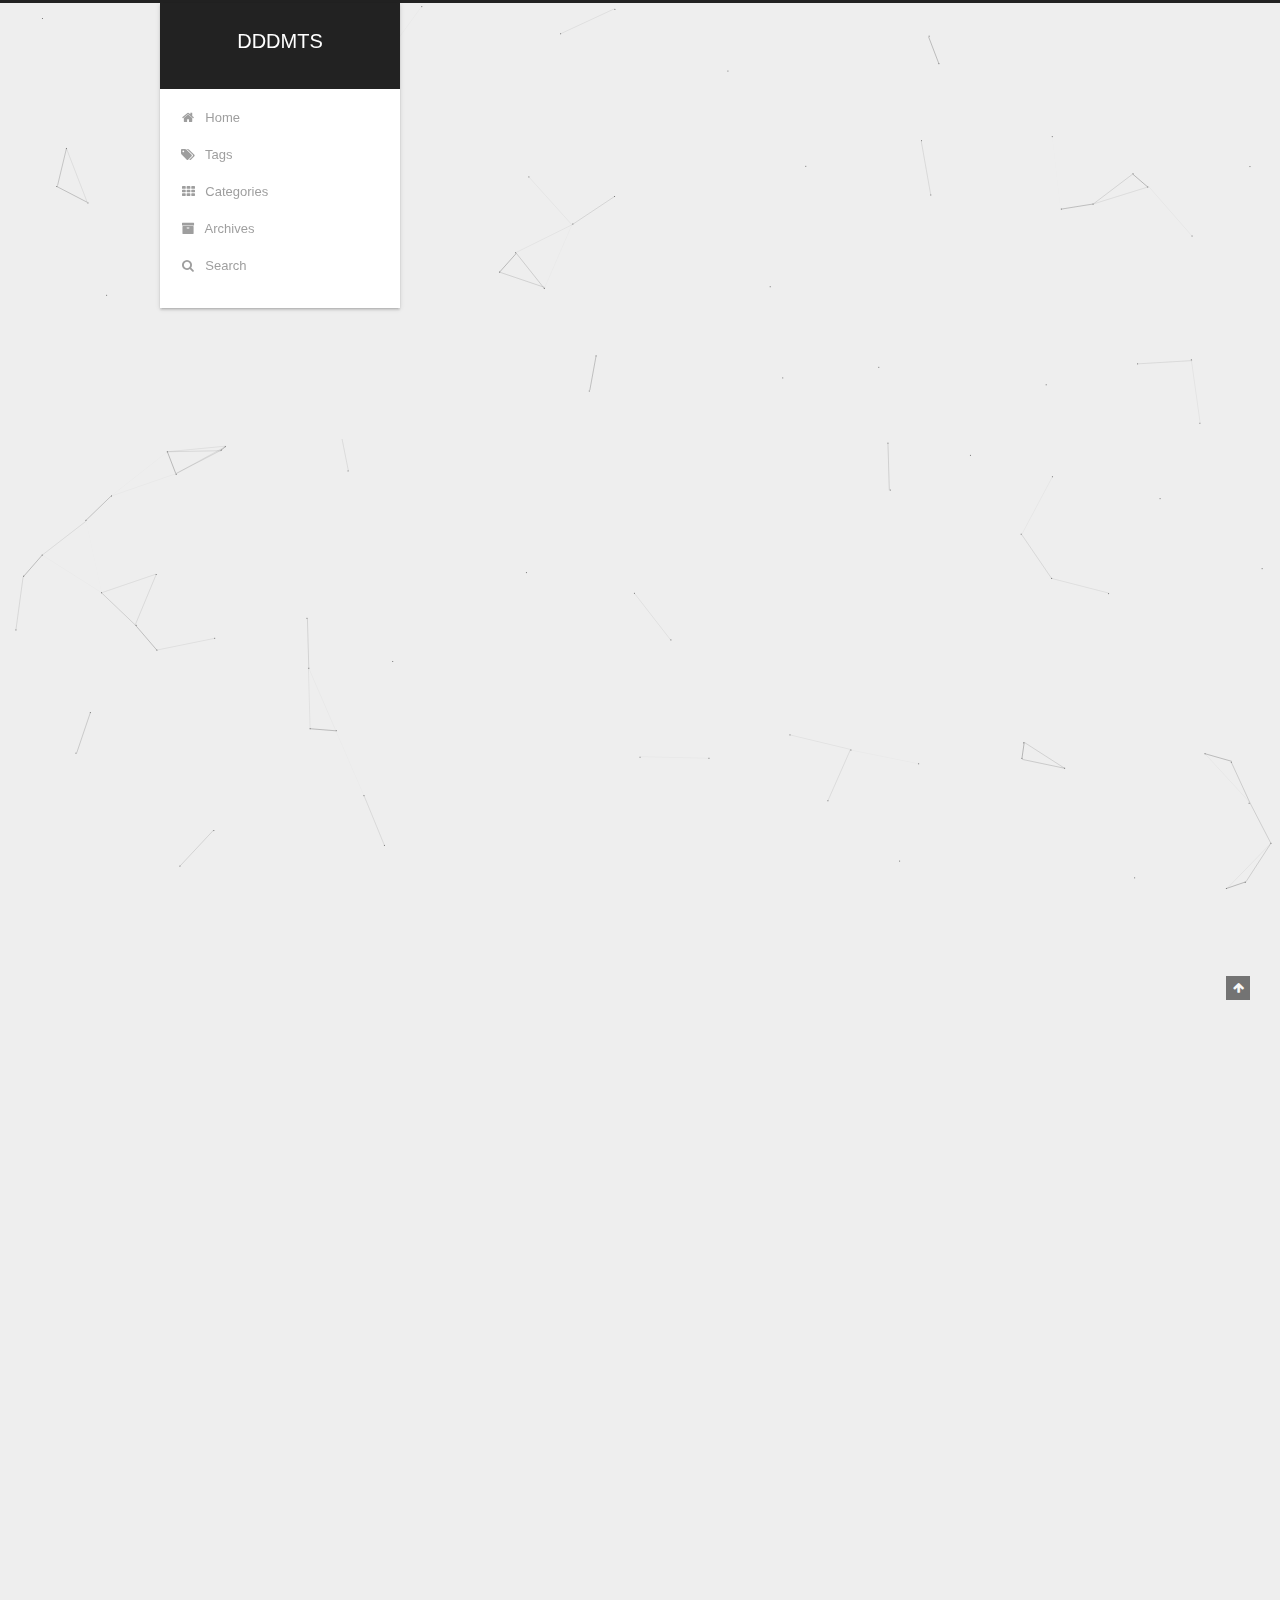
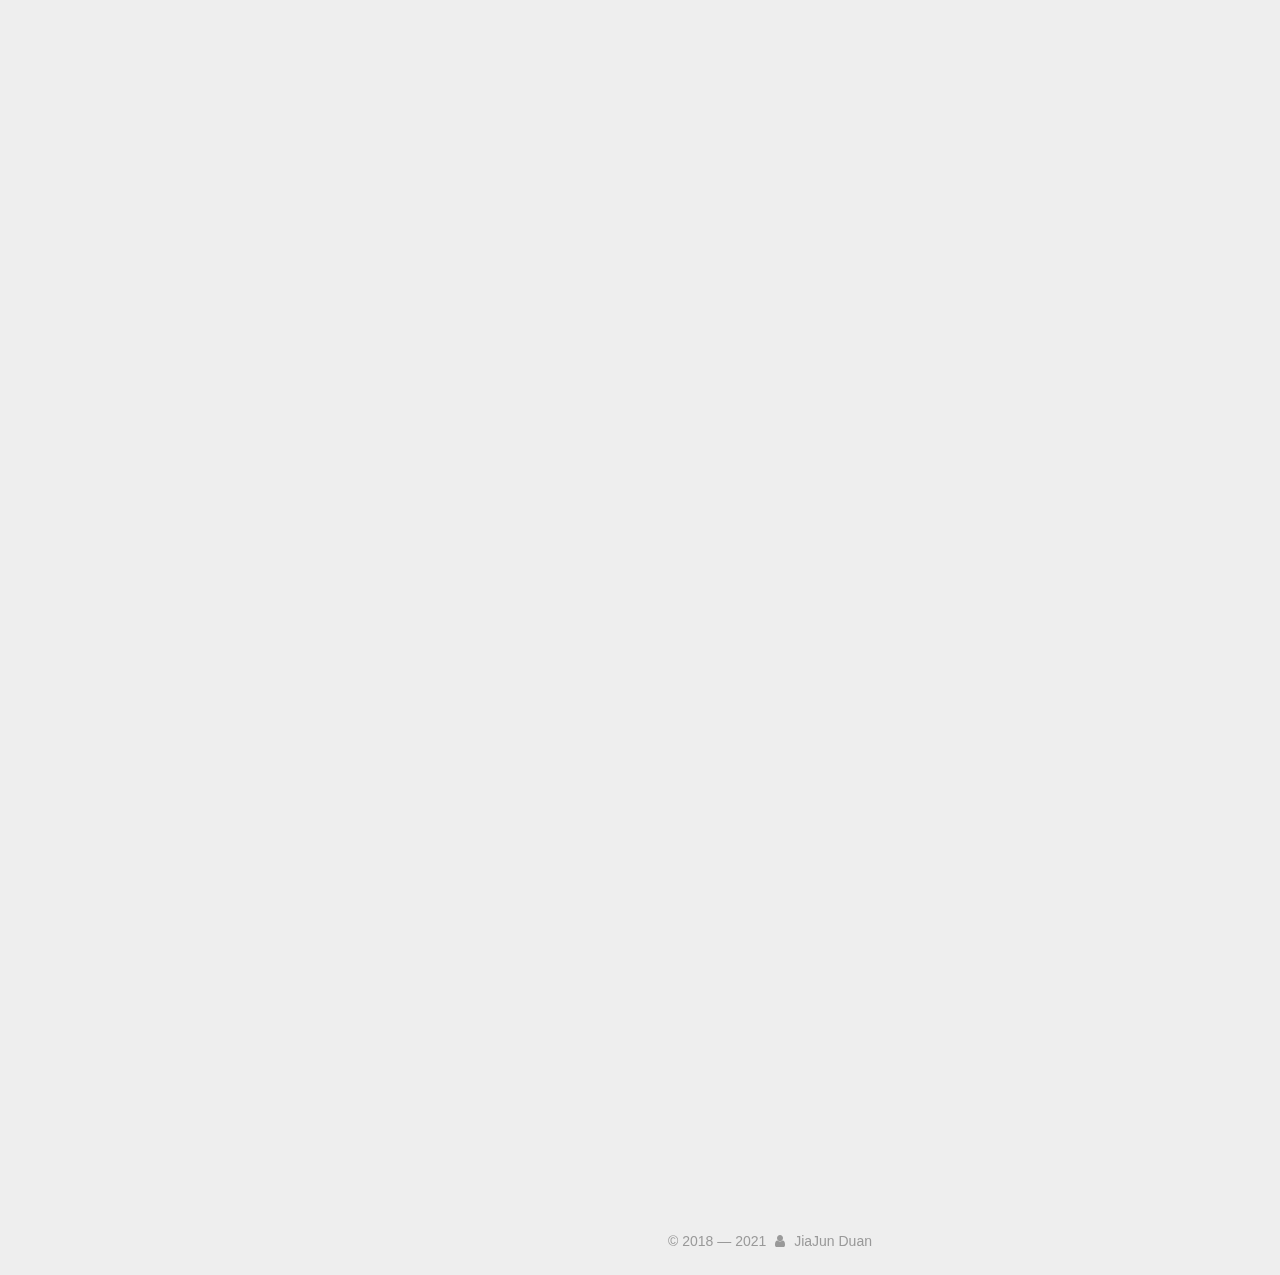
<file: 2018/07/24/《Deep-Learning》-Reading-Nodes-4/index.html>
<!DOCTYPE html>



  


<html class="theme-next gemini use-motion" lang="en">
<head>
  <meta charset="UTF-8"/>
<meta http-equiv="X-UA-Compatible" content="IE=edge" />
<meta name="viewport" content="width=device-width, initial-scale=1, maximum-scale=1"/>
<meta name="theme-color" content="#222">









<meta http-equiv="Cache-Control" content="no-transform" />
<meta http-equiv="Cache-Control" content="no-siteapp" />
















  
  
  <link href="/lib/fancybox/source/jquery.fancybox.css?v=2.1.5" rel="stylesheet" type="text/css" />







<link href="/lib/font-awesome/css/font-awesome.min.css?v=4.6.2" rel="stylesheet" type="text/css" />

<link href="/css/main.css?v=5.1.4" rel="stylesheet" type="text/css" />


  <link rel="apple-touch-icon" sizes="180x180" href="/images/apple-touch-icon-next.png?v=5.1.4">


  <link rel="icon" type="image/png" sizes="32x32" href="/images/favicon-32x32-next.png?v=5.1.4">


  <link rel="icon" type="image/png" sizes="16x16" href="/images/favicon-16x16-next.png?v=5.1.4">


  <link rel="mask-icon" href="/images/logo.svg?v=5.1.4" color="#222">





  <meta name="keywords" content="reading note,deep learning," />










<meta name="description" content="Probability(概率) and Information Theory(信息论)In artifical(人工的) intelligence(智能) applications, we use probability theory in two major ways. First, the laws of probability tell us how AI systems should re">
<meta property="og:type" content="article">
<meta property="og:title" content="《Deep Learning》 Reading Nodes:4">
<meta property="og:url" content="http://example.com/2018/07/24/%E3%80%8ADeep-Learning%E3%80%8B-Reading-Nodes-4/index.html">
<meta property="og:site_name" content="DDDMTS">
<meta property="og:description" content="Probability(概率) and Information Theory(信息论)In artifical(人工的) intelligence(智能) applications, we use probability theory in two major ways. First, the laws of probability tell us how AI systems should re">
<meta property="og:locale" content="en_US">
<meta property="og:image" content="http://example.com/2018/07/24/%E3%80%8ADeep-Learning%E3%80%8B-Reading-Nodes-4/1.png">
<meta property="og:image" content="http://example.com/2018/07/24/%E3%80%8ADeep-Learning%E3%80%8B-Reading-Nodes-4/2.png">
<meta property="og:image" content="http://example.com/2018/07/24/%E3%80%8ADeep-Learning%E3%80%8B-Reading-Nodes-4/3.png">
<meta property="og:image" content="http://example.com/2018/07/24/%E3%80%8ADeep-Learning%E3%80%8B-Reading-Nodes-4/4.png">
<meta property="og:image" content="http://example.com/2018/07/24/%E3%80%8ADeep-Learning%E3%80%8B-Reading-Nodes-4/5.png">
<meta property="og:image" content="http://example.com/2018/07/24/%E3%80%8ADeep-Learning%E3%80%8B-Reading-Nodes-4/6.png">
<meta property="og:image" content="http://example.com/2018/07/24/%E3%80%8ADeep-Learning%E3%80%8B-Reading-Nodes-4/7.png">
<meta property="og:image" content="http://example.com/2018/07/24/%E3%80%8ADeep-Learning%E3%80%8B-Reading-Nodes-4/8.png">
<meta property="article:published_time" content="2018-07-23T23:00:00.000Z">
<meta property="article:modified_time" content="2018-07-24T18:22:34.000Z">
<meta property="article:author" content="JiaJun Duan">
<meta property="article:tag" content="reading note">
<meta property="article:tag" content="deep learning">
<meta name="twitter:card" content="summary">
<meta name="twitter:image" content="http://example.com/2018/07/24/%E3%80%8ADeep-Learning%E3%80%8B-Reading-Nodes-4/1.png">



<script type="text/javascript" id="hexo.configurations">
  var NexT = window.NexT || {};
  var CONFIG = {
    root: '',
    scheme: 'Gemini',
    version: '5.1.4',
    sidebar: {"position":"left","display":"post","offset":12,"b2t":false,"scrollpercent":false,"onmobile":false},
    fancybox: true,
    tabs: true,
    motion: {"enable":true,"async":false,"transition":{"post_block":"fadeIn","post_header":"slideDownIn","post_body":"slideDownIn","coll_header":"slideLeftIn","sidebar":"slideUpIn"}},
    duoshuo: {
      userId: '0',
      author: 'Author'
    },
    algolia: {
      applicationID: '',
      apiKey: '',
      indexName: '',
      hits: {"per_page":10},
      labels: {"input_placeholder":"Search for Posts","hits_empty":"We didn't find any results for the search: ${query}","hits_stats":"${hits} results found in ${time} ms"}
    }
  };
</script>



  <link rel="canonical" href="http://example.com/2018/07/24/《Deep-Learning》-Reading-Nodes-4/"/>





  <title>《Deep Learning》 Reading Nodes:4 | DDDMTS</title>
  








<meta name="generator" content="Hexo 5.4.0"></head>

<body itemscope itemtype="http://schema.org/WebPage" lang="en">

  
  
    
  

  <div class="container sidebar-position-left page-post-detail">
    <div class="headband"></div>

    <header id="header" class="header" itemscope itemtype="http://schema.org/WPHeader">
      <div class="header-inner"><div class="site-brand-wrapper">
  <div class="site-meta ">
    

    <div class="custom-logo-site-title">
      <a href="/"  class="brand" rel="start">
        <span class="logo-line-before"><i></i></span>
        <span class="site-title">DDDMTS</span>
        <span class="logo-line-after"><i></i></span>
      </a>
    </div>
      
        <p class="site-subtitle"></p>
      
  </div>

  <div class="site-nav-toggle">
    <button>
      <span class="btn-bar"></span>
      <span class="btn-bar"></span>
      <span class="btn-bar"></span>
    </button>
  </div>
</div>

<nav class="site-nav">
  

  
    <ul id="menu" class="menu">
      
        
        <li class="menu-item menu-item-home">
          <a href="/" rel="section">
            
              <i class="menu-item-icon fa fa-fw fa-home"></i> <br />
            
            Home
          </a>
        </li>
      
        
        <li class="menu-item menu-item-tags">
          <a href="/tags/" rel="section">
            
              <i class="menu-item-icon fa fa-fw fa-tags"></i> <br />
            
            Tags
          </a>
        </li>
      
        
        <li class="menu-item menu-item-categories">
          <a href="/categories/" rel="section">
            
              <i class="menu-item-icon fa fa-fw fa-th"></i> <br />
            
            Categories
          </a>
        </li>
      
        
        <li class="menu-item menu-item-archives">
          <a href="/archives/" rel="section">
            
              <i class="menu-item-icon fa fa-fw fa-archive"></i> <br />
            
            Archives
          </a>
        </li>
      

      
        <li class="menu-item menu-item-search">
          
            <a href="javascript:;" class="popup-trigger">
          
            
              <i class="menu-item-icon fa fa-search fa-fw"></i> <br />
            
            Search
          </a>
        </li>
      
    </ul>
  

  
    <div class="site-search">
      
  <div class="popup search-popup local-search-popup">
  <div class="local-search-header clearfix">
    <span class="search-icon">
      <i class="fa fa-search"></i>
    </span>
    <span class="popup-btn-close">
      <i class="fa fa-times-circle"></i>
    </span>
    <div class="local-search-input-wrapper">
      <input autocomplete="off"
             placeholder="Searching..." spellcheck="false"
             type="text" id="local-search-input">
    </div>
  </div>
  <div id="local-search-result"></div>
</div>



    </div>
  
</nav>



 </div>
    </header>

    <main id="main" class="main">
      <div class="main-inner">
        <div class="content-wrap">
          <div id="content" class="content">
            

  <div id="posts" class="posts-expand">
    

  

  
  
  

  <article class="post post-type-normal" itemscope itemtype="http://schema.org/Article">
  
  
  
  <div class="post-block">
    <link itemprop="mainEntityOfPage" href="http://example.com/2018/07/24/%E3%80%8ADeep-Learning%E3%80%8B-Reading-Nodes-4/">

    <span hidden itemprop="author" itemscope itemtype="http://schema.org/Person">
      <meta itemprop="name" content="">
      <meta itemprop="description" content="">
      <meta itemprop="image" content="/images/avatar.gif">
    </span>

    <span hidden itemprop="publisher" itemscope itemtype="http://schema.org/Organization">
      <meta itemprop="name" content="DDDMTS">
    </span>

    
      <header class="post-header">

        
        
          <h1 class="post-title" itemprop="name headline">《Deep Learning》 Reading Nodes:4</h1>
        

        <div class="post-meta">
          <span class="post-time">
            
              <span class="post-meta-item-icon">
                <i class="fa fa-calendar-o"></i>
              </span>
              
                <span class="post-meta-item-text">Posted on</span>
              
              <time title="Post created" itemprop="dateCreated datePublished" datetime="2018-07-24T00:00:00+01:00">
                2018-07-24
              </time>
            

            

            
          </span>

          
            <span class="post-category" >
            
              <span class="post-meta-divider">|</span>
            
              <span class="post-meta-item-icon">
                <i class="fa fa-folder-o"></i>
              </span>
              
                <span class="post-meta-item-text">In</span>
              
              
                <span itemprop="about" itemscope itemtype="http://schema.org/Thing">
                  <a href="/categories/%E3%80%8ADeep-Learning%E3%80%8B/" itemprop="url" rel="index">
                    <span itemprop="name">《Deep Learning》</span>
                  </a>
                </span>

                
                
              
            </span>
          

          
            
          

          
          

          

          

          

        </div>
      </header>
    

    
    
    
    <div class="post-body" itemprop="articleBody">

      
      

      
        <h1 id="Probability-概率-and-Information-Theory-信息论"><a href="#Probability-概率-and-Information-Theory-信息论" class="headerlink" title="Probability(概率) and Information Theory(信息论)"></a>Probability(概率) and Information Theory(信息论)</h1><p>In artifical(人工的) intelligence(智能) applications, we use probability theory in two major ways. First, the laws of probability tell us how AI systems should reason, so we design(设计) our algorithms to computer of approximate various(各种各样的) expressions(表达式) derived using probability theory. Second, we can use probability and statistics(统计) to theoretically(理论的) analze(分析) the behavior of proposed(提出) AI systems.</p>
<p>About random variables, probability distributions, marginal probability, expection, variance and covariance</p>
<span id="more"></span>

<h2 id="Random-variables-随机变量"><a href="#Random-variables-随机变量" class="headerlink" title="Random variables(随机变量)"></a>Random variables(随机变量)</h2><p>A <strong>random variable</strong> is a variable that can take on different values randomly. We typically denote the random varibles itself with a lowercase(小写字母) letter in plain typeface(无格式字体) and the values it can take on with lowercase script letters.</p>
<h2 id="Probability-Distributions-概率分布"><a href="#Probability-Distributions-概率分布" class="headerlink" title="Probability Distributions(概率分布)"></a>Probability Distributions(概率分布)</h2><p>A <strong>probability distribution</strong> is a description(描述) of how likely a random variable or set of random variables is to take on each of its possible states(状态).</p>
<h3 id="Discrete-Variables-离散型变量-and-Probability-Mass-Functions-概率质量函数"><a href="#Discrete-Variables-离散型变量-and-Probability-Mass-Functions-概率质量函数" class="headerlink" title="Discrete Variables(离散型变量) and Probability Mass Functions(概率质量函数)"></a>Discrete Variables(离散型变量) and Probability Mass Functions(概率质量函数)</h3><p>A probability distribution over discrete variables may be described using a <strong>probabilitu mass function</strong>(PMF).</p>
<h3 id="Continuous-Variables-连续型变量-and-Probability-Density-Functions-概率密度函数"><a href="#Continuous-Variables-连续型变量-and-Probability-Density-Functions-概率密度函数" class="headerlink" title="Continuous Variables(连续型变量) and Probability Density Functions(概率密度函数)"></a>Continuous Variables(连续型变量) and Probability Density Functions(概率密度函数)</h3><p>When woking with continuous random variables, we describe probability distributions using a <strong>probability density function</strong>(PDF) rather than a probability mass function.</p>
<h2 id="Marginal-Probability-边缘概率"><a href="#Marginal-Probability-边缘概率" class="headerlink" title="Marginal Probability(边缘概率)"></a>Marginal Probability(边缘概率)</h2><p>Sometimes we know the probability distribution over a set of variables and we want to know the probability distribution over just a subset of them. The probability distribution over the subset is known as the <strong>marginal probability distribution(边缘概率分布)</strong>.</p>
<p>For discrete random variables x and y. We can find <em>P</em>(x) with the <strong>sum rule(求和法则)</strong>: <img src="/2018/07/24/%E3%80%8ADeep-Learning%E3%80%8B-Reading-Nodes-4/1.png" class=""></p>
<p>For continuous variables, we need to use integration(积分) instead of summation: <img src="/2018/07/24/%E3%80%8ADeep-Learning%E3%80%8B-Reading-Nodes-4/2.png" class=""></p>
<h2 id="Expection-variance-and-Covariance-期望，方差和协方差"><a href="#Expection-variance-and-Covariance-期望，方差和协方差" class="headerlink" title="Expection, variance and Covariance(期望，方差和协方差)"></a>Expection, variance and Covariance(期望，方差和协方差)</h2><p>The <strong>expection</strong>, or <strong>expected value</strong>, of some function <em>f</em>(x) with respect(遵守) to a probability distribution <em>P</em>(x), or mean value(平均值), that <em>f</em> takes on when <em>x</em> is drawn from <em>P</em>. For discrete variables this can be computed(计算) with a summation:<img src="/2018/07/24/%E3%80%8ADeep-Learning%E3%80%8B-Reading-Nodes-4/3.png" class=""></p>
<p>While for continuous variables, it is computed with an integral:<img src="/2018/07/24/%E3%80%8ADeep-Learning%E3%80%8B-Reading-Nodes-4/4.png" class=""></p>
<p>The <strong>variance</strong> gives a measure of how much the values of a function of a radom variable x vary as we sample different values of <em>x</em> from its probability distribution:<img src="/2018/07/24/%E3%80%8ADeep-Learning%E3%80%8B-Reading-Nodes-4/5.png" class=""></p>
<p>The square root of the variance is known as the <strong>standard deviation(标准差)</strong></p>
<p>The <strong>covariance(协方差)</strong> gives some sense of how much two values are linearly related to each other, as well as the scale(比例) of these variables:<img src="/2018/07/24/%E3%80%8ADeep-Learning%E3%80%8B-Reading-Nodes-4/6.png" class=""></p>
<p>The <strong>covariance matrix</strong> of a random vector <em>x</em> ∈ R<sup>n</sup> is an <em>n</em> * <em>n</em> matrix, such that <img src="/2018/07/24/%E3%80%8ADeep-Learning%E3%80%8B-Reading-Nodes-4/7.png" class=""> The diagonal elements of the covariance give the variance:<img src="/2018/07/24/%E3%80%8ADeep-Learning%E3%80%8B-Reading-Nodes-4/8.png" class=""></p>

      
    </div>
    
    
    

    

    

    

    <footer class="post-footer">
      
        <div class="post-tags">
          
            <a href="/tags/reading-note/" rel="tag"><i class="fa fa-tag"></i> reading note</a>
          
            <a href="/tags/deep-learning/" rel="tag"><i class="fa fa-tag"></i> deep learning</a>
          
        </div>
      

      
      
      

      
        <div class="post-nav">
          <div class="post-nav-next post-nav-item">
            
              <a href="/2018/07/21/%E3%80%8ADeep-Learning%E3%80%8B-Reading-Nodes-3/" rel="next" title="《Deep Learning》 Reading Nodes:3">
                <i class="fa fa-chevron-left"></i> 《Deep Learning》 Reading Nodes:3
              </a>
            
          </div>

          <span class="post-nav-divider"></span>

          <div class="post-nav-prev post-nav-item">
            
          </div>
        </div>
      

      
      
    </footer>
  </div>
  
  
  
  </article>



    <div class="post-spread">
      
    </div>
  </div>


          </div>
          


          

  



        </div>
        
          
  
  <div class="sidebar-toggle">
    <div class="sidebar-toggle-line-wrap">
      <span class="sidebar-toggle-line sidebar-toggle-line-first"></span>
      <span class="sidebar-toggle-line sidebar-toggle-line-middle"></span>
      <span class="sidebar-toggle-line sidebar-toggle-line-last"></span>
    </div>
  </div>

  <aside id="sidebar" class="sidebar">
    
    <div class="sidebar-inner">

      

      
        <ul class="sidebar-nav motion-element">
          <li class="sidebar-nav-toc sidebar-nav-active" data-target="post-toc-wrap">
            Table of Contents
          </li>
          <li class="sidebar-nav-overview" data-target="site-overview-wrap">
            Overview
          </li>
        </ul>
      

      <section class="site-overview-wrap sidebar-panel">
        <div class="site-overview">
          <div class="site-author motion-element" itemprop="author" itemscope itemtype="http://schema.org/Person">
            
              <p class="site-author-name" itemprop="name"></p>
              <p class="site-description motion-element" itemprop="description"></p>
          </div>

          <nav class="site-state motion-element">

            
              <div class="site-state-item site-state-posts">
              
                <a href="/archives/%7C%7C%20archive">
              
                  <span class="site-state-item-count">4</span>
                  <span class="site-state-item-name">posts</span>
                </a>
              </div>
            

            
              
              
              <div class="site-state-item site-state-categories">
                <a href="/categories/index.html">
                  <span class="site-state-item-count">1</span>
                  <span class="site-state-item-name">categories</span>
                </a>
              </div>
            

            
              
              
              <div class="site-state-item site-state-tags">
                <a href="/tags/index.html">
                  <span class="site-state-item-count">2</span>
                  <span class="site-state-item-name">tags</span>
                </a>
              </div>
            

          </nav>

          

          
            <div class="links-of-author motion-element">
                
                  <span class="links-of-author-item">
                    <a href="https://github.com/DDDMTS" target="_blank" title="GitHub">
                      
                        <i class="fa fa-fw fa-github"></i></a>
                  </span>
                
            </div>
          

          
          

          
          

          

        </div>
      </section>

      
      <!--noindex-->
        <section class="post-toc-wrap motion-element sidebar-panel sidebar-panel-active">
          <div class="post-toc">

            
              
            

            
              <div class="post-toc-content"><ol class="nav"><li class="nav-item nav-level-1"><a class="nav-link" href="#Probability-%E6%A6%82%E7%8E%87-and-Information-Theory-%E4%BF%A1%E6%81%AF%E8%AE%BA"><span class="nav-number">1.</span> <span class="nav-text">Probability(概率) and Information Theory(信息论)</span></a><ol class="nav-child"><li class="nav-item nav-level-2"><a class="nav-link" href="#Random-variables-%E9%9A%8F%E6%9C%BA%E5%8F%98%E9%87%8F"><span class="nav-number">1.1.</span> <span class="nav-text">Random variables(随机变量)</span></a></li><li class="nav-item nav-level-2"><a class="nav-link" href="#Probability-Distributions-%E6%A6%82%E7%8E%87%E5%88%86%E5%B8%83"><span class="nav-number">1.2.</span> <span class="nav-text">Probability Distributions(概率分布)</span></a><ol class="nav-child"><li class="nav-item nav-level-3"><a class="nav-link" href="#Discrete-Variables-%E7%A6%BB%E6%95%A3%E5%9E%8B%E5%8F%98%E9%87%8F-and-Probability-Mass-Functions-%E6%A6%82%E7%8E%87%E8%B4%A8%E9%87%8F%E5%87%BD%E6%95%B0"><span class="nav-number">1.2.1.</span> <span class="nav-text">Discrete Variables(离散型变量) and Probability Mass Functions(概率质量函数)</span></a></li><li class="nav-item nav-level-3"><a class="nav-link" href="#Continuous-Variables-%E8%BF%9E%E7%BB%AD%E5%9E%8B%E5%8F%98%E9%87%8F-and-Probability-Density-Functions-%E6%A6%82%E7%8E%87%E5%AF%86%E5%BA%A6%E5%87%BD%E6%95%B0"><span class="nav-number">1.2.2.</span> <span class="nav-text">Continuous Variables(连续型变量) and Probability Density Functions(概率密度函数)</span></a></li></ol></li><li class="nav-item nav-level-2"><a class="nav-link" href="#Marginal-Probability-%E8%BE%B9%E7%BC%98%E6%A6%82%E7%8E%87"><span class="nav-number">1.3.</span> <span class="nav-text">Marginal Probability(边缘概率)</span></a></li><li class="nav-item nav-level-2"><a class="nav-link" href="#Expection-variance-and-Covariance-%E6%9C%9F%E6%9C%9B%EF%BC%8C%E6%96%B9%E5%B7%AE%E5%92%8C%E5%8D%8F%E6%96%B9%E5%B7%AE"><span class="nav-number">1.4.</span> <span class="nav-text">Expection, variance and Covariance(期望，方差和协方差)</span></a></li></ol></li></ol></div>
            

          </div>
        </section>
      <!--/noindex-->
      

      

    </div>
  </aside>


        
      </div>
    </main>

    <footer id="footer" class="footer">
      <div class="footer-inner">
        <div class="copyright">&copy; 2018 &mdash; <span itemprop="copyrightYear">2021</span>
  <span class="with-love">
    <i class="fa fa-user"></i>
  </span>
  <span class="author" itemprop="copyrightHolder">JiaJun Duan</span>

  
</div>



        







        
      </div>
    </footer>

    
      <div class="back-to-top">
        <i class="fa fa-arrow-up"></i>
        
      </div>
    

    

  </div>

  

<script type="text/javascript">
  if (Object.prototype.toString.call(window.Promise) !== '[object Function]') {
    window.Promise = null;
  }
</script>









  


  











  
  
    <script type="text/javascript" src="/lib/jquery/index.js?v=2.1.3"></script>
  

  
  
    <script type="text/javascript" src="/lib/fastclick/lib/fastclick.min.js?v=1.0.6"></script>
  

  
  
    <script type="text/javascript" src="/lib/jquery_lazyload/jquery.lazyload.js?v=1.9.7"></script>
  

  
  
    <script type="text/javascript" src="/lib/velocity/velocity.min.js?v=1.2.1"></script>
  

  
  
    <script type="text/javascript" src="/lib/velocity/velocity.ui.min.js?v=1.2.1"></script>
  

  
  
    <script type="text/javascript" src="/lib/fancybox/source/jquery.fancybox.pack.js?v=2.1.5"></script>
  

  
  
    <script type="text/javascript" src="/lib/canvas-nest/canvas-nest.min.js"></script>
  


  


  <script type="text/javascript" src="/js/src/utils.js?v=5.1.4"></script>

  <script type="text/javascript" src="/js/src/motion.js?v=5.1.4"></script>



  
  


  <script type="text/javascript" src="/js/src/affix.js?v=5.1.4"></script>

  <script type="text/javascript" src="/js/src/schemes/pisces.js?v=5.1.4"></script>



  
  <script type="text/javascript" src="/js/src/scrollspy.js?v=5.1.4"></script>
<script type="text/javascript" src="/js/src/post-details.js?v=5.1.4"></script>



  


  <script type="text/javascript" src="/js/src/bootstrap.js?v=5.1.4"></script>



  


  




	





  





  












  

  <script type="text/javascript">
    // Popup Window;
    var isfetched = false;
    var isXml = true;
    // Search DB path;
    var search_path = "search.xml";
    if (search_path.length === 0) {
      search_path = "search.xml";
    } else if (/json$/i.test(search_path)) {
      isXml = false;
    }
    var path = "/" + search_path;
    // monitor main search box;

    var onPopupClose = function (e) {
      $('.popup').hide();
      $('#local-search-input').val('');
      $('.search-result-list').remove();
      $('#no-result').remove();
      $(".local-search-pop-overlay").remove();
      $('body').css('overflow', '');
    }

    function proceedsearch() {
      $("body")
        .append('<div class="search-popup-overlay local-search-pop-overlay"></div>')
        .css('overflow', 'hidden');
      $('.search-popup-overlay').click(onPopupClose);
      $('.popup').toggle();
      var $localSearchInput = $('#local-search-input');
      $localSearchInput.attr("autocapitalize", "none");
      $localSearchInput.attr("autocorrect", "off");
      $localSearchInput.focus();
    }

    // search function;
    var searchFunc = function(path, search_id, content_id) {
      'use strict';

      // start loading animation
      $("body")
        .append('<div class="search-popup-overlay local-search-pop-overlay">' +
          '<div id="search-loading-icon">' +
          '<i class="fa fa-spinner fa-pulse fa-5x fa-fw"></i>' +
          '</div>' +
          '</div>')
        .css('overflow', 'hidden');
      $("#search-loading-icon").css('margin', '20% auto 0 auto').css('text-align', 'center');

      $.ajax({
        url: path,
        dataType: isXml ? "xml" : "json",
        async: true,
        success: function(res) {
          // get the contents from search data
          isfetched = true;
          $('.popup').detach().appendTo('.header-inner');
          var datas = isXml ? $("entry", res).map(function() {
            return {
              title: $("title", this).text(),
              content: $("content",this).text(),
              url: $("url" , this).text()
            };
          }).get() : res;
          var input = document.getElementById(search_id);
          var resultContent = document.getElementById(content_id);
          var inputEventFunction = function() {
            var searchText = input.value.trim().toLowerCase();
            var keywords = searchText.split(/[\s\-]+/);
            if (keywords.length > 1) {
              keywords.push(searchText);
            }
            var resultItems = [];
            if (searchText.length > 0) {
              // perform local searching
              datas.forEach(function(data) {
                var isMatch = false;
                var hitCount = 0;
                var searchTextCount = 0;
                var title = data.title.trim();
                var titleInLowerCase = title.toLowerCase();
                var content = data.content.trim().replace(/<[^>]+>/g,"");
                var contentInLowerCase = content.toLowerCase();
                var articleUrl = decodeURIComponent(data.url);
                var indexOfTitle = [];
                var indexOfContent = [];
                // only match articles with not empty titles
                if(title != '') {
                  keywords.forEach(function(keyword) {
                    function getIndexByWord(word, text, caseSensitive) {
                      var wordLen = word.length;
                      if (wordLen === 0) {
                        return [];
                      }
                      var startPosition = 0, position = [], index = [];
                      if (!caseSensitive) {
                        text = text.toLowerCase();
                        word = word.toLowerCase();
                      }
                      while ((position = text.indexOf(word, startPosition)) > -1) {
                        index.push({position: position, word: word});
                        startPosition = position + wordLen;
                      }
                      return index;
                    }

                    indexOfTitle = indexOfTitle.concat(getIndexByWord(keyword, titleInLowerCase, false));
                    indexOfContent = indexOfContent.concat(getIndexByWord(keyword, contentInLowerCase, false));
                  });
                  if (indexOfTitle.length > 0 || indexOfContent.length > 0) {
                    isMatch = true;
                    hitCount = indexOfTitle.length + indexOfContent.length;
                  }
                }

                // show search results

                if (isMatch) {
                  // sort index by position of keyword

                  [indexOfTitle, indexOfContent].forEach(function (index) {
                    index.sort(function (itemLeft, itemRight) {
                      if (itemRight.position !== itemLeft.position) {
                        return itemRight.position - itemLeft.position;
                      } else {
                        return itemLeft.word.length - itemRight.word.length;
                      }
                    });
                  });

                  // merge hits into slices

                  function mergeIntoSlice(text, start, end, index) {
                    var item = index[index.length - 1];
                    var position = item.position;
                    var word = item.word;
                    var hits = [];
                    var searchTextCountInSlice = 0;
                    while (position + word.length <= end && index.length != 0) {
                      if (word === searchText) {
                        searchTextCountInSlice++;
                      }
                      hits.push({position: position, length: word.length});
                      var wordEnd = position + word.length;

                      // move to next position of hit

                      index.pop();
                      while (index.length != 0) {
                        item = index[index.length - 1];
                        position = item.position;
                        word = item.word;
                        if (wordEnd > position) {
                          index.pop();
                        } else {
                          break;
                        }
                      }
                    }
                    searchTextCount += searchTextCountInSlice;
                    return {
                      hits: hits,
                      start: start,
                      end: end,
                      searchTextCount: searchTextCountInSlice
                    };
                  }

                  var slicesOfTitle = [];
                  if (indexOfTitle.length != 0) {
                    slicesOfTitle.push(mergeIntoSlice(title, 0, title.length, indexOfTitle));
                  }

                  var slicesOfContent = [];
                  while (indexOfContent.length != 0) {
                    var item = indexOfContent[indexOfContent.length - 1];
                    var position = item.position;
                    var word = item.word;
                    // cut out 100 characters
                    var start = position - 20;
                    var end = position + 80;
                    if(start < 0){
                      start = 0;
                    }
                    if (end < position + word.length) {
                      end = position + word.length;
                    }
                    if(end > content.length){
                      end = content.length;
                    }
                    slicesOfContent.push(mergeIntoSlice(content, start, end, indexOfContent));
                  }

                  // sort slices in content by search text's count and hits' count

                  slicesOfContent.sort(function (sliceLeft, sliceRight) {
                    if (sliceLeft.searchTextCount !== sliceRight.searchTextCount) {
                      return sliceRight.searchTextCount - sliceLeft.searchTextCount;
                    } else if (sliceLeft.hits.length !== sliceRight.hits.length) {
                      return sliceRight.hits.length - sliceLeft.hits.length;
                    } else {
                      return sliceLeft.start - sliceRight.start;
                    }
                  });

                  // select top N slices in content

                  var upperBound = parseInt('1');
                  if (upperBound >= 0) {
                    slicesOfContent = slicesOfContent.slice(0, upperBound);
                  }

                  // highlight title and content

                  function highlightKeyword(text, slice) {
                    var result = '';
                    var prevEnd = slice.start;
                    slice.hits.forEach(function (hit) {
                      result += text.substring(prevEnd, hit.position);
                      var end = hit.position + hit.length;
                      result += '<b class="search-keyword">' + text.substring(hit.position, end) + '</b>';
                      prevEnd = end;
                    });
                    result += text.substring(prevEnd, slice.end);
                    return result;
                  }

                  var resultItem = '';

                  if (slicesOfTitle.length != 0) {
                    resultItem += "<li><a href='" + articleUrl + "' class='search-result-title'>" + highlightKeyword(title, slicesOfTitle[0]) + "</a>";
                  } else {
                    resultItem += "<li><a href='" + articleUrl + "' class='search-result-title'>" + title + "</a>";
                  }

                  slicesOfContent.forEach(function (slice) {
                    resultItem += "<a href='" + articleUrl + "'>" +
                      "<p class=\"search-result\">" + highlightKeyword(content, slice) +
                      "...</p>" + "</a>";
                  });

                  resultItem += "</li>";
                  resultItems.push({
                    item: resultItem,
                    searchTextCount: searchTextCount,
                    hitCount: hitCount,
                    id: resultItems.length
                  });
                }
              })
            };
            if (keywords.length === 1 && keywords[0] === "") {
              resultContent.innerHTML = '<div id="no-result"><i class="fa fa-search fa-5x" /></div>'
            } else if (resultItems.length === 0) {
              resultContent.innerHTML = '<div id="no-result"><i class="fa fa-frown-o fa-5x" /></div>'
            } else {
              resultItems.sort(function (resultLeft, resultRight) {
                if (resultLeft.searchTextCount !== resultRight.searchTextCount) {
                  return resultRight.searchTextCount - resultLeft.searchTextCount;
                } else if (resultLeft.hitCount !== resultRight.hitCount) {
                  return resultRight.hitCount - resultLeft.hitCount;
                } else {
                  return resultRight.id - resultLeft.id;
                }
              });
              var searchResultList = '<ul class=\"search-result-list\">';
              resultItems.forEach(function (result) {
                searchResultList += result.item;
              })
              searchResultList += "</ul>";
              resultContent.innerHTML = searchResultList;
            }
          }

          if ('auto' === 'auto') {
            input.addEventListener('input', inputEventFunction);
          } else {
            $('.search-icon').click(inputEventFunction);
            input.addEventListener('keypress', function (event) {
              if (event.keyCode === 13) {
                inputEventFunction();
              }
            });
          }

          // remove loading animation
          $(".local-search-pop-overlay").remove();
          $('body').css('overflow', '');

          proceedsearch();
        }
      });
    }

    // handle and trigger popup window;
    $('.popup-trigger').click(function(e) {
      e.stopPropagation();
      if (isfetched === false) {
        searchFunc(path, 'local-search-input', 'local-search-result');
      } else {
        proceedsearch();
      };
    });

    $('.popup-btn-close').click(onPopupClose);
    $('.popup').click(function(e){
      e.stopPropagation();
    });
    $(document).on('keyup', function (event) {
      var shouldDismissSearchPopup = event.which === 27 &&
        $('.search-popup').is(':visible');
      if (shouldDismissSearchPopup) {
        onPopupClose();
      }
    });
  </script>





  

  

  

  
  

  

  

  

</body>
</html>
</file>
<file: css/main.css>
/* normalize.css v3.0.2 | MIT License | git.io/normalize */
html {
  font-family: sans-serif; /* 1 */
  -ms-text-size-adjust: 100%; /* 2 */
  -webkit-text-size-adjust: 100%; /* 2 */
}
body {
  margin: 0;
}
article,
aside,
details,
figcaption,
figure,
footer,
header,
hgroup,
main,
menu,
nav,
section,
summary {
  display: block;
}
audio,
canvas,
progress,
video {
  display: inline-block; /* 1 */
  vertical-align: baseline; /* 2 */
}
audio:not([controls]) {
  display: none;
  height: 0;
}
[hidden],
template {
  display: none;
}
a {
  background-color: transparent;
}
a:active,
a:hover {
  outline: 0;
}
abbr[title] {
  border-bottom: 1px dotted;
}
b,
strong {
  font-weight: bold;
}
dfn {
  font-style: italic;
}
h1 {
  font-size: 2em;
  margin: 0.67em 0;
}
mark {
  background: #ff0;
  color: #000;
}
small {
  font-size: 80%;
}
sub,
sup {
  font-size: 75%;
  line-height: 0;
  position: relative;
  vertical-align: baseline;
}
sup {
  top: -0.5em;
}
sub {
  bottom: -0.25em;
}
img {
  border: 0;
}
svg:not(:root) {
  overflow: hidden;
}
figure {
  margin: 1em 40px;
}
hr {
  -moz-box-sizing: content-box;
  box-sizing: content-box;
  height: 0;
}
pre {
  overflow: auto;
}
code,
kbd,
pre,
samp {
  font-family: monospace, monospace;
  font-size: 1em;
}
button,
input,
optgroup,
select,
textarea {
  color: inherit; /* 1 */
  font: inherit; /* 2 */
  margin: 0; /* 3 */
}
button {
  overflow: visible;
}
button,
select {
  text-transform: none;
}
button,
html input[type="button"],
input[type="reset"],
input[type="submit"] {
  -webkit-appearance: button; /* 2 */
  cursor: pointer; /* 3 */
}
button[disabled],
html input[disabled] {
  cursor: default;
}
button::-moz-focus-inner,
input::-moz-focus-inner {
  border: 0;
  padding: 0;
}
input {
  line-height: normal;
}
input[type="checkbox"],
input[type="radio"] {
  box-sizing: border-box; /* 1 */
  padding: 0; /* 2 */
}
input[type="number"]::-webkit-inner-spin-button,
input[type="number"]::-webkit-outer-spin-button {
  height: auto;
}
input[type="search"] {
  -webkit-appearance: textfield; /* 1 */
  -moz-box-sizing: content-box;
  -webkit-box-sizing: content-box; /* 2 */
  box-sizing: content-box;
}
input[type="search"]::-webkit-search-cancel-button,
input[type="search"]::-webkit-search-decoration {
  -webkit-appearance: none;
}
fieldset {
  border: 1px solid #c0c0c0;
  margin: 0 2px;
  padding: 0.35em 0.625em 0.75em;
}
legend {
  border: 0; /* 1 */
  padding: 0; /* 2 */
}
textarea {
  overflow: auto;
}
optgroup {
  font-weight: bold;
}
table {
  border-collapse: collapse;
  border-spacing: 0;
}
td,
th {
  padding: 0;
}
::selection {
  background: #262a30;
  color: #fff;
}
body {
  position: relative;
  font-family: 'Lato', "PingFang SC", "Microsoft YaHei", sans-serif;
  font-size: 14px;
  line-height: 2;
  color: #555;
  background: #eee;
}
@media (max-width: 767px) {
  body {
    padding-right: 0 !important;
  }
}
@media (min-width: 768px) and (max-width: 991px) {
  body {
    padding-right: 0 !important;
  }
}
@media (min-width: 1600px) {
  body {
    font-size: 16px;
  }
}
h1,
h2,
h3,
h4,
h5,
h6 {
  margin: 0;
  padding: 0;
  font-weight: bold;
  line-height: 1.5;
  font-family: 'Lato', "PingFang SC", "Microsoft YaHei", sans-serif;
}
h2,
h3,
h4,
h5,
h6 {
  margin: 20px 0 15px;
}
h1 {
  font-size: 22px;
}
@media (max-width: 767px) {
  h1 {
    font-size: 18px;
  }
}
h2 {
  font-size: 20px;
}
@media (max-width: 767px) {
  h2 {
    font-size: 16px;
  }
}
h3 {
  font-size: 18px;
}
@media (max-width: 767px) {
  h3 {
    font-size: 14px;
  }
}
h4 {
  font-size: 16px;
}
@media (max-width: 767px) {
  h4 {
    font-size: 12px;
  }
}
h5 {
  font-size: 14px;
}
@media (max-width: 767px) {
  h5 {
    font-size: 10px;
  }
}
h6 {
  font-size: 12px;
}
@media (max-width: 767px) {
  h6 {
    font-size: 8px;
  }
}
p {
  margin: 0 0 20px 0;
}
a {
  color: #555;
  text-decoration: none;
  outline: none;
  border-bottom: 1px solid #999;
  word-wrap: break-word;
}
a:hover {
  color: #222;
  border-bottom-color: #222;
}
blockquote {
  margin: 0;
  padding: 0;
}
img {
  display: block;
  margin: auto;
  max-width: 100%;
  height: auto;
}
hr {
  margin: 40px 0;
  height: 3px;
  border: none;
  background-color: #ddd;
  background-image: repeating-linear-gradient(-45deg, #fff, #fff 4px, transparent 4px, transparent 8px);
}
blockquote {
  padding: 0 15px;
  color: #666;
  border-left: 4px solid #ddd;
}
blockquote cite::before {
  content: "-";
  padding: 0 5px;
}
dt {
  font-weight: 700;
}
dd {
  margin: 0;
  padding: 0;
}
kbd {
  border: 1px solid #ccc;
  border-radius: 0.2em;
  box-shadow: 0.1em 0.1em 0.2em rgba(0,0,0,0.1);
  background-color: #f9f9f9;
  font-family: inherit;
  background-image: -webkit-linear-gradient(top, #eee, #fff, #eee);
  padding: 0.1em 0.3em;
  white-space: nowrap;
}
.text-left {
  text-align: left;
}
.text-center {
  text-align: center;
}
.text-right {
  text-align: right;
}
.text-justify {
  text-align: justify;
}
.text-nowrap {
  white-space: nowrap;
}
.text-lowercase {
  text-transform: lowercase;
}
.text-uppercase {
  text-transform: uppercase;
}
.text-capitalize {
  text-transform: capitalize;
}
.center-block {
  display: block;
  margin-left: auto;
  margin-right: auto;
}
.clearfix:before,
.clearfix:after {
  content: " ";
  display: table;
}
.clearfix:after {
  clear: both;
}
.pullquote {
  width: 45%;
}
.pullquote.left {
  float: left;
  margin-left: 5px;
  margin-right: 10px;
}
.pullquote.right {
  float: right;
  margin-left: 10px;
  margin-right: 5px;
}
.affix.affix.affix {
  position: fixed;
}
.translation {
  margin-top: -20px;
  font-size: 14px;
  color: #999;
}
.scrollbar-measure {
  width: 100px;
  height: 100px;
  overflow: scroll;
  position: absolute;
  top: -9999px;
}
.use-motion .motion-element {
  opacity: 0;
}
table {
  margin: 20px 0;
  width: 100%;
  border-collapse: collapse;
  border-spacing: 0;
  border: 1px solid #ddd;
  font-size: 14px;
  table-layout: fixed;
  word-wrap: break-all;
}
table>tbody>tr:nth-of-type(odd) {
  background-color: #f9f9f9;
}
table>tbody>tr:hover {
  background-color: #f5f5f5;
}
caption,
th,
td {
  padding: 8px;
  text-align: left;
  vertical-align: middle;
  font-weight: normal;
}
th,
td {
  border-bottom: 3px solid #ddd;
  border-right: 1px solid #eee;
}
th {
  padding-bottom: 10px;
  font-weight: 700;
}
td {
  border-bottom-width: 1px;
}
html,
body {
  height: 100%;
}
.container {
  position: relative;
  min-height: 100%;
}
.header-inner {
  margin: 0 auto;
  padding: 100px 0 70px;
  width: calc(100% - 252px);
}
@media (min-width: 1600px) {
  .container .header-inner {
    width: 900px;
  }
}
.main {
  padding-bottom: 150px;
}
.main-inner {
  margin: 0 auto;
  width: calc(100% - 252px);
}
@media (min-width: 1600px) {
  .container .main-inner {
    width: 900px;
  }
}
.footer {
  position: absolute;
  left: 0;
  bottom: 0;
  width: 100%;
  min-height: 50px;
}
.footer-inner {
  box-sizing: border-box;
  margin: 20px auto;
  width: calc(100% - 252px);
}
@media (min-width: 1600px) {
  .container .footer-inner {
    width: 900px;
  }
}
pre,
.highlight {
  overflow: auto;
  margin: 20px 0;
  padding: 0;
  font-size: 13px;
  color: #4d4d4c;
  background: #f7f7f7;
  line-height: 1.6;
}
pre,
code {
  font-family: consolas, Menlo, "PingFang SC", "Microsoft YaHei", monospace;
}
code {
  padding: 2px 4px;
  word-wrap: break-word;
  color: #555;
  background: #eee;
  border-radius: 3px;
  font-size: 13px;
}
pre {
  padding: 10px;
}
pre code {
  padding: 0;
  color: #4d4d4c;
  background: none;
  text-shadow: none;
}
.highlight {
  border-radius: 1px;
}
.highlight pre {
  border: none;
  margin: 0;
  padding: 10px 0;
}
.highlight table {
  margin: 0;
  width: auto;
  border: none;
}
.highlight td {
  border: none;
  padding: 0;
}
.highlight figcaption {
  font-size: 1em;
  color: #4d4d4c;
  line-height: 1em;
  margin-bottom: 1em;
}
.highlight figcaption:before,
.highlight figcaption:after {
  content: " ";
  display: table;
}
.highlight figcaption:after {
  clear: both;
}
.highlight figcaption a {
  float: right;
  color: #4d4d4c;
}
.highlight figcaption a:hover {
  border-bottom-color: #4d4d4c;
}
.highlight .gutter pre {
  padding-left: 10px;
  padding-right: 10px;
  color: #869194;
  text-align: right;
  background-color: #eff2f3;
}
.highlight .code pre {
  width: 100%;
  padding-left: 10px;
  padding-right: 10px;
  background-color: #f7f7f7;
}
.highlight .line {
  height: 20px;
}
.gutter {
  -webkit-user-select: none;
  -moz-user-select: none;
  -ms-user-select: none;
  user-select: none;
}
.gist table {
  width: auto;
}
.gist table td {
  border: none;
}
pre .deletion {
  background: #fdd;
}
pre .addition {
  background: #dfd;
}
pre .meta {
  color: #8959a8;
}
pre .comment {
  color: #8e908c;
}
pre .variable,
pre .attribute,
pre .tag,
pre .regexp,
pre .ruby .constant,
pre .xml .tag .title,
pre .xml .pi,
pre .xml .doctype,
pre .html .doctype,
pre .css .id,
pre .css .class,
pre .css .pseudo {
  color: #c82829;
}
pre .number,
pre .preprocessor,
pre .built_in,
pre .literal,
pre .params,
pre .constant,
pre .command {
  color: #f5871f;
}
pre .ruby .class .title,
pre .css .rules .attribute,
pre .string,
pre .value,
pre .inheritance,
pre .header,
pre .ruby .symbol,
pre .xml .cdata,
pre .special,
pre .number,
pre .formula {
  color: #718c00;
}
pre .title,
pre .css .hexcolor {
  color: #3e999f;
}
pre .function,
pre .python .decorator,
pre .python .title,
pre .ruby .function .title,
pre .ruby .title .keyword,
pre .perl .sub,
pre .javascript .title,
pre .coffeescript .title {
  color: #4271ae;
}
pre .keyword,
pre .javascript .function {
  color: #8959a8;
}
.full-image.full-image.full-image.full-image {
  border: none;
  max-width: 100%;
  width: auto;
  margin: 20px auto 25px;
}
@media (min-width: 992px) {
  .full-image.full-image.full-image.full-image {
    max-width: none;
    width: 118%;
    margin: 0 -9%;
  }
}
.blockquote-center,
.page-home .post-type-quote blockquote,
.page-post-detail .post-type-quote blockquote {
  position: relative;
  margin: 40px 0;
  padding: 0;
  border-left: none;
  text-align: center;
}
.blockquote-center::before,
.page-home .post-type-quote blockquote::before,
.page-post-detail .post-type-quote blockquote::before,
.blockquote-center::after,
.page-home .post-type-quote blockquote::after,
.page-post-detail .post-type-quote blockquote::after {
  position: absolute;
  content: ' ';
  display: block;
  width: 100%;
  height: 24px;
  opacity: 0.2;
  background-repeat: no-repeat;
  background-position: 0 -6px;
  background-size: 22px 22px;
}
.blockquote-center::before,
.page-home .post-type-quote blockquote::before,
.page-post-detail .post-type-quote blockquote::before {
  top: -20px;
  background-image: url("../images/quote-l.svg");
  border-top: 1px solid #ccc;
}
.blockquote-center::after,
.page-home .post-type-quote blockquote::after,
.page-post-detail .post-type-quote blockquote::after {
  bottom: -20px;
  background-image: url("../images/quote-r.svg");
  border-bottom: 1px solid #ccc;
  background-position: 100% 8px;
}
.blockquote-center p,
.page-home .post-type-quote blockquote p,
.page-post-detail .post-type-quote blockquote p,
.blockquote-center div,
.page-home .post-type-quote blockquote div,
.page-post-detail .post-type-quote blockquote div {
  text-align: center;
}
.post .post-body .group-picture img {
  box-sizing: border-box;
  padding: 0 3px;
  border: none;
}
.post .group-picture-row {
  overflow: hidden;
  margin-top: 6px;
}
.post .group-picture-row:first-child {
  margin-top: 0;
}
.post .group-picture-column {
  float: left;
}
.page-post-detail .post-body .group-picture-column {
  float: none;
  margin-top: 10px;
  width: auto !important;
}
.page-post-detail .post-body .group-picture-column img {
  margin: 0 auto;
}
.page-archive .group-picture-container {
  overflow: hidden;
}
.page-archive .group-picture-row {
  float: left;
}
.page-archive .group-picture-row:first-child {
  margin-top: 6px;
}
.page-archive .group-picture-column {
  max-width: 150px;
  max-height: 150px;
}
.post-body .note {
  position: relative;
  padding: 15px;
  margin-bottom: 20px;
  border: 1px solid #eee;
  border-left-width: 5px;
  border-radius: 3px;
}
.post-body .note h2,
.post-body .note h3,
.post-body .note h4,
.post-body .note h5,
.post-body .note h6 {
  margin-top: 0;
  margin-bottom: 0;
  border-bottom: initial;
  padding-top: 0 !important;
}
.post-body .note p:first-child,
.post-body .note ul:first-child,
.post-body .note ol:first-child,
.post-body .note table:first-child,
.post-body .note pre:first-child,
.post-body .note blockquote:first-child {
  margin-top: 0;
}
.post-body .note p:last-child,
.post-body .note ul:last-child,
.post-body .note ol:last-child,
.post-body .note table:last-child,
.post-body .note pre:last-child,
.post-body .note blockquote:last-child {
  margin-bottom: 0;
}
.post-body .note.default {
  border-left-color: #777;
}
.post-body .note.default h2,
.post-body .note.default h3,
.post-body .note.default h4,
.post-body .note.default h5,
.post-body .note.default h6 {
  color: #777;
}
.post-body .note.primary {
  border-left-color: #6f42c1;
}
.post-body .note.primary h2,
.post-body .note.primary h3,
.post-body .note.primary h4,
.post-body .note.primary h5,
.post-body .note.primary h6 {
  color: #6f42c1;
}
.post-body .note.info {
  border-left-color: #428bca;
}
.post-body .note.info h2,
.post-body .note.info h3,
.post-body .note.info h4,
.post-body .note.info h5,
.post-body .note.info h6 {
  color: #428bca;
}
.post-body .note.success {
  border-left-color: #5cb85c;
}
.post-body .note.success h2,
.post-body .note.success h3,
.post-body .note.success h4,
.post-body .note.success h5,
.post-body .note.success h6 {
  color: #5cb85c;
}
.post-body .note.warning {
  border-left-color: #f0ad4e;
}
.post-body .note.warning h2,
.post-body .note.warning h3,
.post-body .note.warning h4,
.post-body .note.warning h5,
.post-body .note.warning h6 {
  color: #f0ad4e;
}
.post-body .note.danger {
  border-left-color: #d9534f;
}
.post-body .note.danger h2,
.post-body .note.danger h3,
.post-body .note.danger h4,
.post-body .note.danger h5,
.post-body .note.danger h6 {
  color: #d9534f;
}
.post-body .label {
  display: inline;
  padding: 0 2px;
  white-space: nowrap;
}
.post-body .label.default {
  background-color: #f0f0f0;
}
.post-body .label.primary {
  background-color: #efe6f7;
}
.post-body .label.info {
  background-color: #e5f2f8;
}
.post-body .label.success {
  background-color: #e7f4e9;
}
.post-body .label.warning {
  background-color: #fcf6e1;
}
.post-body .label.danger {
  background-color: #fae8eb;
}
.post-body .tabs {
  position: relative;
  display: block;
  margin-bottom: 20px;
  padding-top: 10px;
}
.post-body .tabs ul.nav-tabs {
  margin: 0;
  padding: 0;
  display: flex;
  margin-bottom: -1px;
}
@media (max-width: 413px) {
  .post-body .tabs ul.nav-tabs {
    display: block;
    margin-bottom: 5px;
  }
}
.post-body .tabs ul.nav-tabs li.tab {
  list-style-type: none !important;
  margin: 0 0.25em 0 0;
  border-top: 3px solid transparent;
  border-left: 1px solid transparent;
  border-right: 1px solid transparent;
}
@media (max-width: 413px) {
  .post-body .tabs ul.nav-tabs li.tab {
    margin: initial;
    border-top: 1px solid transparent;
    border-left: 3px solid transparent;
    border-right: 1px solid transparent;
    border-bottom: 1px solid transparent;
  }
}
.post-body .tabs ul.nav-tabs li.tab a {
  outline: 0;
  border-bottom: initial;
  display: block;
  line-height: 1.8em;
  padding: 0.25em 0.75em;
  transition-duration: 0.2s;
  transition-timing-function: ease-out;
  transition-delay: 0s;
}
.post-body .tabs ul.nav-tabs li.tab a i {
  width: 1.285714285714286em;
}
.post-body .tabs ul.nav-tabs li.tab.active {
  border-top: 3px solid #fc6423;
  border-left: 1px solid #ddd;
  border-right: 1px solid #ddd;
  background-color: #fff;
}
@media (max-width: 413px) {
  .post-body .tabs ul.nav-tabs li.tab.active {
    border-top: 1px solid #ddd;
    border-left: 3px solid #fc6423;
    border-right: 1px solid #ddd;
    border-bottom: 1px solid #ddd;
  }
}
.post-body .tabs ul.nav-tabs li.tab.active a {
  cursor: default;
  color: #555;
}
.post-body .tabs .tab-content {
  background-color: #fff;
}
.post-body .tabs .tab-content .tab-pane {
  border: 1px solid #ddd;
  padding: 20px 20px 0 20px;
}
.post-body .tabs .tab-content .tab-pane:not(.active) {
  display: none !important;
}
.post-body .tabs .tab-content .tab-pane.active {
  display: block !important;
}
.btn {
  display: inline-block;
  padding: 0 20px;
  font-size: 14px;
  color: #555;
  background: #fff;
  border: 2px solid #555;
  text-decoration: none;
  border-radius: 2px;
  transition-property: background-color;
  transition-duration: 0.2s;
  transition-timing-function: ease-in-out;
  transition-delay: 0s;
  line-height: 2;
}
.btn:hover {
  border-color: #222;
  color: #fff;
  background: #222;
}
.btn +.btn {
  margin: 0 0 8px 8px;
}
.btn .fa-fw {
  width: 1.285714285714286em;
  text-align: left;
}
.btn-bar {
  display: block;
  width: 22px;
  height: 2px;
  background: #555;
  border-radius: 1px;
}
.btn-bar+.btn-bar {
  margin-top: 4px;
}
.pagination {
  margin: 120px 0 40px;
  text-align: center;
  border-top: 1px solid #eee;
}
.page-number-basic,
.pagination .prev,
.pagination .next,
.pagination .page-number,
.pagination .space {
  display: inline-block;
  position: relative;
  top: -1px;
  margin: 0 10px;
  padding: 0 11px;
}
@media (max-width: 767px) {
  .page-number-basic,
  .pagination .prev,
  .pagination .next,
  .pagination .page-number,
  .pagination .space {
    margin: 0 5px;
  }
}
.pagination .prev,
.pagination .next,
.pagination .page-number {
  border-bottom: 0;
  border-top: 1px solid #eee;
  transition-property: border-color;
  transition-duration: 0.2s;
  transition-timing-function: ease-in-out;
  transition-delay: 0s;
}
.pagination .prev:hover,
.pagination .next:hover,
.pagination .page-number:hover {
  border-top-color: #222;
}
.pagination .space {
  padding: 0;
  margin: 0;
}
.pagination .prev {
  margin-left: 0;
}
.pagination .next {
  margin-right: 0;
}
.pagination .page-number.current {
  color: #fff;
  background: #ccc;
  border-top-color: #ccc;
}
@media (max-width: 767px) {
  .pagination {
    border-top: none;
  }
  .pagination .prev,
  .pagination .next,
  .pagination .page-number {
    margin-bottom: 10px;
    border-top: 0;
    border-bottom: 1px solid #eee;
    padding: 0 10px;
  }
  .pagination .prev:hover,
  .pagination .next:hover,
  .pagination .page-number:hover {
    border-bottom-color: #222;
  }
}
.comments {
  margin: 60px 20px 0;
}
.tag-cloud {
  text-align: center;
}
.tag-cloud a {
  display: inline-block;
  margin: 10px;
}
.back-to-top {
  box-sizing: border-box;
  position: fixed;
  bottom: -100px;
  right: 30px;
  z-index: 1050;
  padding: 0 6px;
  width: 24px;
  background: #222;
  font-size: 12px;
  opacity: 0.6;
  color: #fff;
  cursor: pointer;
  text-align: center;
  -webkit-transform: translateZ(0);
  transition-property: bottom;
  transition-duration: 0.2s;
  transition-timing-function: ease-in-out;
  transition-delay: 0s;
}
@media (min-width: 768px) and (max-width: 991px) {
  .back-to-top {
    display: none !important;
  }
}
@media (max-width: 767px) {
  .back-to-top {
    display: none !important;
  }
}
.back-to-top.back-to-top-on {
  bottom: 30px;
}
.header {
  background: transparent;
}
.header-inner {
  position: relative;
}
.headband {
  height: 3px;
  background: #222;
}
.site-meta {
  margin: 0;
  text-align: center;
}
@media (max-width: 767px) {
  .site-meta {
    text-align: center;
  }
}
.brand {
  position: relative;
  display: inline-block;
  padding: 0 40px;
  color: #fff;
  background: #222;
  border-bottom: none;
}
.brand:hover {
  color: #fff;
}
.logo {
  display: inline-block;
  margin-right: 5px;
  line-height: 36px;
  vertical-align: top;
}
.site-title {
  display: inline-block;
  vertical-align: top;
  line-height: 36px;
  font-size: 20px;
  font-weight: normal;
  font-family: 'Lato', "PingFang SC", "Microsoft YaHei", sans-serif;
}
.site-subtitle {
  margin-top: 10px;
  font-size: 13px;
  color: #ddd;
}
.use-motion .brand {
  opacity: 0;
}
.use-motion .logo,
.use-motion .site-title,
.use-motion .site-subtitle {
  opacity: 0;
  position: relative;
  top: -10px;
}
.site-nav-toggle {
  display: none;
  position: absolute;
  top: 10px;
  left: 10px;
}
@media (max-width: 767px) {
  .site-nav-toggle {
    display: block;
  }
}
.site-nav-toggle button {
  margin-top: 2px;
  padding: 9px 10px;
  background: transparent;
  border: none;
}
@media (max-width: 767px) {
  .site-nav {
    display: none;
    margin: 0 -10px;
    padding: 0 10px;
    clear: both;
    border-top: 1px solid #ddd;
  }
}
@media (min-width: 768px) and (max-width: 991px) {
  .site-nav {
    display: block !important;
  }
}
@media (min-width: 992px) {
  .site-nav {
    display: block !important;
  }
}
.menu {
  margin-top: 20px;
  padding-left: 0;
  text-align: center;
}
.menu .menu-item {
  display: inline-block;
  margin: 0 10px;
  list-style: none;
}
@media screen and (max-width: 767px) {
  .menu .menu-item {
    margin-top: 10px;
  }
}
.menu .menu-item a {
  display: block;
  font-size: 13px;
  line-height: inherit;
  border-bottom: 1px solid transparent;
  transition-property: border-color;
  transition-duration: 0.2s;
  transition-timing-function: ease-in-out;
  transition-delay: 0s;
}
.menu .menu-item a:hover,
.menu-item-active a {
  border-bottom-color: #222;
}
.menu .menu-item .fa {
  margin-right: 5px;
}
.use-motion .menu-item {
  opacity: 0;
}
.post-body {
  font-family: 'Lato', "PingFang SC", "Microsoft YaHei", sans-serif;
}
@media (max-width: 767px) {
  .post-body {
    word-break: break-word;
  }
}
.post-body .fancybox img {
  display: block !important;
  margin: 0 auto;
  cursor: pointer;
  cursor: zoom-in;
  cursor: -webkit-zoom-in;
}
.post-body .image-caption,
.post-body .figure .caption {
  margin: -20px auto 15px;
  text-align: center;
  font-size: 14px;
  color: #999;
  font-weight: bold;
  line-height: 1;
}
.post-sticky-flag {
  display: inline-block;
  font-size: 16px;
  -ms-transform: rotate(30deg);
  -webkit-transform: rotate(30deg);
  -moz-transform: rotate(30deg);
  -ms-transform: rotate(30deg);
  -o-transform: rotate(30deg);
  transform: rotate(30deg);
}
.use-motion .post-block,
.use-motion .pagination,
.use-motion .comments {
  opacity: 0;
}
.use-motion .post-header {
  opacity: 0;
}
.use-motion .post-body {
  opacity: 0;
}
.use-motion .collection-title {
  opacity: 0;
}
.posts-expand {
  padding-top: 40px;
}
@media (max-width: 767px) {
  .posts-expand {
    margin: 0 20px;
  }
  .post-body pre .gutter pre {
    padding-right: 10px;
  }
  .post-body .highlight {
    margin-left: 0px;
    margin-right: 0px;
    padding: 0;
  }
  .post-body .highlight .gutter pre {
    padding-right: 10px;
  }
}
@media (min-width: 992px) {
  .posts-expand .post-body {
    text-align: justify;
  }
}
.posts-expand .post-body h2,
.posts-expand .post-body h3,
.posts-expand .post-body h4,
.posts-expand .post-body h5,
.posts-expand .post-body h6 {
  padding-top: 10px;
}
.posts-expand .post-body h2 .header-anchor,
.posts-expand .post-body h3 .header-anchor,
.posts-expand .post-body h4 .header-anchor,
.posts-expand .post-body h5 .header-anchor,
.posts-expand .post-body h6 .header-anchor {
  float: right;
  margin-left: 10px;
  color: #ccc;
  border-bottom-style: none;
  visibility: hidden;
}
.posts-expand .post-body h2 .header-anchor:hover,
.posts-expand .post-body h3 .header-anchor:hover,
.posts-expand .post-body h4 .header-anchor:hover,
.posts-expand .post-body h5 .header-anchor:hover,
.posts-expand .post-body h6 .header-anchor:hover {
  color: inherit;
}
.posts-expand .post-body h2:hover .header-anchor,
.posts-expand .post-body h3:hover .header-anchor,
.posts-expand .post-body h4:hover .header-anchor,
.posts-expand .post-body h5:hover .header-anchor,
.posts-expand .post-body h6:hover .header-anchor {
  visibility: visible;
}
.posts-expand .post-body ul li {
  list-style: circle;
}
.posts-expand .post-body img {
  box-sizing: border-box;
  margin: auto;
  padding: 3px;
  border: 1px solid #ddd;
}
.posts-expand .post-body .fancybox img {
  margin: 0 auto 25px;
}
@media (max-width: 767px) {
  .posts-collapse {
    margin: 0 20px;
  }
  .posts-collapse .post-title,
  .posts-collapse .post-meta {
    display: block;
    width: auto;
    text-align: left;
  }
}
.posts-collapse {
  position: relative;
  z-index: 1010;
  margin-left: 55px;
}
.posts-collapse::after {
  content: " ";
  position: absolute;
  top: 20px;
  left: 0;
  margin-left: -2px;
  width: 4px;
  height: 100%;
  background: #f5f5f5;
  z-index: -1;
}
@media (max-width: 767px) {
  .posts-collapse {
    margin: 0 20px;
  }
}
.posts-collapse .collection-title {
  position: relative;
  margin: 60px 0;
}
.posts-collapse .collection-title h1,
.posts-collapse .collection-title h2 {
  margin-left: 20px;
}
.posts-collapse .collection-title small {
  color: #bbb;
  margin-left: 5px;
}
.posts-collapse .collection-title::before {
  content: " ";
  position: absolute;
  left: 0;
  top: 50%;
  margin-left: -4px;
  margin-top: -4px;
  width: 8px;
  height: 8px;
  background: #bbb;
  border-radius: 50%;
}
.posts-collapse .post {
  margin: 30px 0;
}
.posts-collapse .post-header {
  position: relative;
  transition-duration: 0.2s;
  transition-timing-function: ease-in-out;
  transition-delay: 0s;
  transition-property: border;
  border-bottom: 1px dashed #ccc;
}
.posts-collapse .post-header::before {
  content: " ";
  position: absolute;
  left: 0;
  top: 12px;
  width: 6px;
  height: 6px;
  margin-left: -4px;
  background: #bbb;
  border-radius: 50%;
  border: 1px solid #fff;
  transition-duration: 0.2s;
  transition-timing-function: ease-in-out;
  transition-delay: 0s;
  transition-property: background;
}
.posts-collapse .post-header:hover {
  border-bottom-color: #666;
}
.posts-collapse .post-header:hover::before {
  background: #222;
}
.posts-collapse .post-meta {
  position: absolute;
  font-size: 12px;
  left: 20px;
  top: 5px;
}
.posts-collapse .post-comments-count {
  display: none;
}
.posts-collapse .post-title {
  margin-left: 60px;
  font-size: 16px;
  font-weight: normal;
  line-height: inherit;
}
.posts-collapse .post-title::after {
  margin-left: 3px;
  opacity: 0.6;
}
.posts-collapse .post-title a {
  color: #666;
  border-bottom: none;
}
.page-home .post-type-quote .post-header,
.page-post-detail .post-type-quote .post-header,
.page-home .post-type-quote .post-tags,
.page-post-detail .post-type-quote .post-tags {
  display: none;
}
.posts-expand .post-title {
  text-align: center;
  word-break: break-word;
  font-weight: 400;
}
.posts-expand .post-title-link {
  display: inline-block;
  position: relative;
  color: #555;
  border-bottom: none;
  line-height: 1.2;
  vertical-align: top;
}
.posts-expand .post-title-link::before {
  content: "";
  position: absolute;
  width: 100%;
  height: 2px;
  bottom: 0;
  left: 0;
  background-color: #000;
  visibility: hidden;
  -webkit-transform: scaleX(0);
  -moz-transform: scaleX(0);
  -ms-transform: scaleX(0);
  -o-transform: scaleX(0);
  transform: scaleX(0);
  transition-duration: 0.2s;
  transition-timing-function: ease-in-out;
  transition-delay: 0s;
}
.posts-expand .post-title-link:hover::before {
  visibility: visible;
  -webkit-transform: scaleX(1);
  -moz-transform: scaleX(1);
  -ms-transform: scaleX(1);
  -o-transform: scaleX(1);
  transform: scaleX(1);
}
.posts-expand .post-title-link .fa {
  font-size: 16px;
}
.posts-expand .post-meta {
  margin: 3px 0 60px 0;
  color: #999;
  font-family: 'Lato', "PingFang SC", "Microsoft YaHei", sans-serif;
  font-size: 12px;
  text-align: center;
}
.posts-expand .post-meta .post-category-list {
  display: inline-block;
  margin: 0;
  padding: 3px;
}
.posts-expand .post-meta .post-category-list-link {
  color: #999;
}
.posts-expand .post-meta .post-description {
  font-size: 14px;
  margin-top: 2px;
}
.post-meta-divider {
  margin: 0 0.5em;
}
.post-meta-item-icon {
  margin-right: 3px;
}
@media (min-width: 768px) and (max-width: 991px) {
  .post-meta-item-icon {
    display: inline-block;
  }
}
@media (max-width: 767px) {
  .post-meta-item-icon {
    display: inline-block;
  }
}
@media (min-width: 768px) and (max-width: 991px) {
  .post-meta-item-text {
    display: none;
  }
}
@media (max-width: 767px) {
  .post-meta-item-text {
    display: none;
  }
}
@media (max-width: 767px) {
  .posts-expand .post-comments-count {
    display: none;
  }
}
.post-button {
  margin-top: 40px;
}
.posts-expand .post-tags {
  margin-top: 40px;
  text-align: center;
}
.posts-expand .post-tags a {
  display: inline-block;
  margin-right: 10px;
  font-size: 13px;
}
.post-nav {
  display: table;
  margin-top: 15px;
  width: 100%;
  border-top: 1px solid #eee;
}
.post-nav-divider {
  display: table-cell;
  width: 10%;
}
.post-nav-item {
  display: table-cell;
  padding: 10px 0 0 0;
  width: 45%;
  vertical-align: top;
}
.post-nav-item a {
  position: relative;
  display: block;
  line-height: 25px;
  font-size: 14px;
  color: #555;
  border-bottom: none;
}
.post-nav-item a:hover {
  color: #222;
  border-bottom: none;
}
.post-nav-item a:active {
  top: 2px;
}
.post-nav-item .fa {
  position: absolute;
  top: 8px;
  left: 0;
  font-size: 12px;
}
.post-nav-next a {
  padding-left: 15px;
}
.post-nav-prev {
  text-align: right;
}
.post-nav-prev a {
  padding-right: 15px;
}
.post-nav-prev .fa {
  right: 0;
  left: auto;
}
.posts-expand .post-eof {
  display: block;
  margin: 80px auto 60px;
  width: 8%;
  height: 1px;
  background: #ccc;
  text-align: center;
}
.post:last-child .post-eof.post-eof.post-eof {
  display: none;
}
.post-gallery {
  display: table;
  table-layout: fixed;
  width: 100%;
  border-collapse: separate;
}
.post-gallery-row {
  display: table-row;
}
.post-gallery .post-gallery-img {
  display: table-cell;
  text-align: center;
  vertical-align: middle;
  border: none;
}
.post-gallery .post-gallery-img img {
  max-width: 100%;
  max-height: 100%;
  border: none;
}
.fancybox-close,
.fancybox-close:hover {
  border: none;
}
.rtl.post-body p,
.rtl.post-body a,
.rtl.post-body h1,
.rtl.post-body h2,
.rtl.post-body h3,
.rtl.post-body h4,
.rtl.post-body h5,
.rtl.post-body h6,
.rtl.post-body li,
.rtl.post-body ul,
.rtl.post-body ol {
  direction: rtl;
  font-family: UKIJ Ekran;
}
.rtl.post-title {
  font-family: UKIJ Ekran;
}
.sidebar {
  position: fixed;
  right: 0;
  top: 0;
  bottom: 0;
  width: 0;
  z-index: 1040;
  box-shadow: inset 0 2px 6px #000;
  background: #222;
  -webkit-transform: translateZ(0);
}
.sidebar a {
  color: #999;
  border-bottom-color: #555;
}
.sidebar a:hover {
  color: #eee;
}
@media (min-width: 768px) and (max-width: 991px) {
  .sidebar {
    display: none !important;
  }
}
@media (max-width: 767px) {
  .sidebar {
    display: none !important;
  }
}
.sidebar-inner {
  position: relative;
  padding: 20px 10px;
  color: #999;
  text-align: center;
}
.site-overview-wrap {
  overflow: hidden;
}
.site-overview {
  overflow-y: auto;
  overflow-x: hidden;
}
.sidebar-toggle {
  position: fixed;
  right: 30px;
  bottom: 45px;
  width: 14px;
  height: 14px;
  padding: 5px;
  background: #222;
  line-height: 0;
  z-index: 1050;
  cursor: pointer;
  -webkit-transform: translateZ(0);
}
@media (min-width: 768px) and (max-width: 991px) {
  .sidebar-toggle {
    display: none !important;
  }
}
@media (max-width: 767px) {
  .sidebar-toggle {
    display: none !important;
  }
}
.sidebar-toggle-line {
  position: relative;
  display: inline-block;
  vertical-align: top;
  height: 2px;
  width: 100%;
  background: #fff;
  margin-top: 3px;
}
.sidebar-toggle-line:first-child {
  margin-top: 0;
}
.site-author-image {
  display: block;
  margin: 0 auto;
  padding: 2px;
  max-width: 120px;
  height: auto;
  border: 1px solid #eee;
}
.site-author-name {
  margin: 0;
  text-align: center;
  color: #222;
  font-weight: 600;
}
.site-description {
  margin-top: 0;
  text-align: center;
  font-size: 13px;
  color: #999;
}
.site-state {
  overflow: hidden;
  line-height: 1.4;
  white-space: nowrap;
  text-align: center;
}
.site-state-item {
  display: inline-block;
  padding: 0 15px;
  border-left: 1px solid #eee;
}
.site-state-item:first-child {
  border-left: none;
}
.site-state-item a {
  border-bottom: none;
}
.site-state-item-count {
  display: block;
  text-align: center;
  color: inherit;
  font-weight: 600;
  font-size: 16px;
}
.site-state-item-name {
  font-size: 13px;
  color: #999;
}
.feed-link {
  margin-top: 20px;
}
.feed-link a {
  display: inline-block;
  padding: 0 15px;
  color: #fc6423;
  border: 1px solid #fc6423;
  border-radius: 4px;
}
.feed-link a i {
  color: #fc6423;
  font-size: 14px;
}
.feed-link a:hover {
  color: #fff;
  background: #fc6423;
}
.feed-link a:hover i {
  color: #fff;
}
.links-of-author {
  margin-top: 20px;
}
.links-of-author a {
  display: inline-block;
  vertical-align: middle;
  margin-right: 10px;
  margin-bottom: 10px;
  border-bottom-color: #555;
  font-size: 13px;
}
.links-of-author a:before {
  display: inline-block;
  vertical-align: middle;
  margin-right: 3px;
  content: " ";
  width: 4px;
  height: 4px;
  border-radius: 50%;
  background: #70ff3c;
}
.links-of-blogroll {
  font-size: 13px;
}
.links-of-blogroll-title {
  margin-top: 20px;
  font-size: 14px;
  font-weight: 600;
}
.links-of-blogroll-list {
  margin: 0;
  padding: 0;
  list-style: none;
}
.links-of-blogroll-item {
  padding: 2px 10px;
}
.links-of-blogroll-item a {
  max-width: 280px;
  box-sizing: border-box;
  display: inline-block;
  overflow: hidden;
  white-space: nowrap;
  text-overflow: ellipsis;
}
.sidebar-nav {
  margin: 0 0 20px;
  padding-left: 0;
}
.sidebar-nav li {
  display: inline-block;
  cursor: pointer;
  border-bottom: 1px solid transparent;
  font-size: 14px;
  color: #555;
}
.sidebar-nav li:hover {
  color: #fc6423;
}
.page-post-detail .sidebar-nav-toc {
  padding: 0 5px;
}
.page-post-detail .sidebar-nav-overview {
  margin-left: 10px;
}
.sidebar-nav .sidebar-nav-active {
  color: #fc6423;
  border-bottom-color: #fc6423;
}
.sidebar-nav .sidebar-nav-active:hover {
  color: #fc6423;
}
.sidebar-panel {
  display: none;
}
.sidebar-panel-active {
  display: block;
}
.post-toc-empty {
  font-size: 14px;
  color: #666;
}
.post-toc-wrap {
  overflow: hidden;
}
.post-toc {
  overflow: auto;
}
.post-toc ol {
  margin: 0;
  padding: 0 2px 5px 10px;
  text-align: left;
  list-style: none;
  font-size: 14px;
}
.post-toc ol > ol {
  padding-left: 0;
}
.post-toc ol a {
  transition-duration: 0.2s;
  transition-timing-function: ease-in-out;
  transition-delay: 0s;
  transition-property: all;
  color: #666;
  border-bottom-color: #ccc;
}
.post-toc ol a:hover {
  color: #000;
  border-bottom-color: #000;
}
.post-toc .nav-item {
  overflow: hidden;
  text-overflow: ellipsis;
  text-align: justify;
  white-space: nowrap;
  line-height: 1.8;
}
.post-toc .nav .nav-child {
  display: none;
}
.post-toc .nav .active > .nav-child {
  display: block;
}
.post-toc .nav .active-current > .nav-child {
  display: block;
}
.post-toc .nav .active-current > .nav-child > .nav-item {
  display: block;
}
.post-toc .nav .active > a {
  color: #fc6423;
  border-bottom-color: #fc6423;
}
.post-toc .nav .active-current > a {
  color: #fc6423;
}
.post-toc .nav .active-current > a:hover {
  color: #fc6423;
}
.footer {
  font-size: 14px;
  color: #999;
}
.footer img {
  border: none;
}
.footer-inner {
  text-align: center;
}
.with-love {
  display: inline-block;
  margin: 0 5px;
}
.powered-by,
.theme-info {
  display: inline-block;
}
.cc-license {
  margin-top: 10px;
  text-align: center;
}
.cc-license .cc-opacity {
  opacity: 0.7;
  border-bottom: none;
}
.cc-license .cc-opacity:hover {
  opacity: 0.9;
}
.cc-license img {
  display: inline-block;
}
.theme-next #ds-thread #ds-reset {
  color: #555;
}
.theme-next #ds-thread #ds-reset .ds-replybox {
  margin-bottom: 30px;
}
.theme-next #ds-thread #ds-reset .ds-replybox .ds-avatar,
.theme-next #ds-reset .ds-avatar img {
  box-shadow: none;
}
.theme-next #ds-thread #ds-reset .ds-textarea-wrapper {
  border-color: #c7d4e1;
  background: none;
  border-top-right-radius: 3px;
  border-top-left-radius: 3px;
}
.theme-next #ds-thread #ds-reset .ds-textarea-wrapper textarea {
  height: 60px;
}
.theme-next #ds-reset .ds-rounded-top {
  border-radius: 0;
}
.theme-next #ds-thread #ds-reset .ds-post-toolbar {
  box-sizing: border-box;
  border: 1px solid #c7d4e1;
  background: #f6f8fa;
}
.theme-next #ds-thread #ds-reset .ds-post-options {
  height: 40px;
  border: none;
  background: none;
}
.theme-next #ds-thread #ds-reset .ds-toolbar-buttons {
  top: 11px;
}
.theme-next #ds-thread #ds-reset .ds-sync {
  top: 5px;
}
.theme-next #ds-thread #ds-reset .ds-post-button {
  top: 4px;
  right: 5px;
  width: 90px;
  height: 30px;
  border: 1px solid #c5ced7;
  border-radius: 3px;
  background-image: linear-gradient(#fbfbfc, #f5f7f9);
  color: #60676d;
}
.theme-next #ds-thread #ds-reset .ds-post-button:hover {
  background-position: 0 -30px;
  color: #60676d;
}
.theme-next #ds-thread #ds-reset .ds-comments-info {
  padding: 10px 0;
}
.theme-next #ds-thread #ds-reset .ds-sort {
  display: none;
}
.theme-next #ds-thread #ds-reset li.ds-tab a.ds-current {
  border: none;
  background: #f6f8fa;
  color: #60676d;
}
.theme-next #ds-thread #ds-reset li.ds-tab a.ds-current:hover {
  background-color: #e9f0f7;
  color: #60676d;
}
.theme-next #ds-thread #ds-reset li.ds-tab a {
  border-radius: 2px;
  padding: 5px;
}
.theme-next #ds-thread #ds-reset .ds-login-buttons p {
  color: #999;
  line-height: 36px;
}
.theme-next #ds-thread #ds-reset .ds-login-buttons .ds-service-list li {
  height: 28px;
}
.theme-next #ds-thread #ds-reset .ds-service-list a {
  background: none;
  padding: 5px;
  border: 1px solid;
  border-radius: 3px;
  text-align: center;
}
.theme-next #ds-thread #ds-reset .ds-service-list a:hover {
  color: #fff;
  background: #666;
}
.theme-next #ds-thread #ds-reset .ds-service-list .ds-weibo {
  color: #fc9b00;
  border-color: #fc9b00;
}
.theme-next #ds-thread #ds-reset .ds-service-list .ds-weibo:hover {
  background: #fc9b00;
}
.theme-next #ds-thread #ds-reset .ds-service-list .ds-qq {
  color: #60a3ec;
  border-color: #60a3ec;
}
.theme-next #ds-thread #ds-reset .ds-service-list .ds-qq:hover {
  background: #60a3ec;
}
.theme-next #ds-thread #ds-reset .ds-service-list .ds-renren {
  color: #2e7ac4;
  border-color: #2e7ac4;
}
.theme-next #ds-thread #ds-reset .ds-service-list .ds-renren:hover {
  background: #2e7ac4;
}
.theme-next #ds-thread #ds-reset .ds-service-list .ds-douban {
  color: #37994c;
  border-color: #37994c;
}
.theme-next #ds-thread #ds-reset .ds-service-list .ds-douban:hover {
  background: #37994c;
}
.theme-next #ds-thread #ds-reset .ds-service-list .ds-kaixin {
  color: #fef20d;
  border-color: #fef20d;
}
.theme-next #ds-thread #ds-reset .ds-service-list .ds-kaixin:hover {
  background: #fef20d;
}
.theme-next #ds-thread #ds-reset .ds-service-list .ds-netease {
  color: #f00;
  border-color: #f00;
}
.theme-next #ds-thread #ds-reset .ds-service-list .ds-netease:hover {
  background: #f00;
}
.theme-next #ds-thread #ds-reset .ds-service-list .ds-sohu {
  color: #ffcb05;
  border-color: #ffcb05;
}
.theme-next #ds-thread #ds-reset .ds-service-list .ds-sohu:hover {
  background: #ffcb05;
}
.theme-next #ds-thread #ds-reset .ds-service-list .ds-baidu {
  color: #2831e0;
  border-color: #2831e0;
}
.theme-next #ds-thread #ds-reset .ds-service-list .ds-baidu:hover {
  background: #2831e0;
}
.theme-next #ds-thread #ds-reset .ds-service-list .ds-google {
  color: #166bec;
  border-color: #166bec;
}
.theme-next #ds-thread #ds-reset .ds-service-list .ds-google:hover {
  background: #166bec;
}
.theme-next #ds-thread #ds-reset .ds-service-list .ds-weixin {
  color: #00ce0d;
  border-color: #00ce0d;
}
.theme-next #ds-thread #ds-reset .ds-service-list .ds-weixin:hover {
  background: #00ce0d;
}
.theme-next #ds-thread #ds-reset .ds-service-list .ds-more-services {
  border: none;
}
.theme-next #ds-thread #ds-reset .ds-service-list .ds-more-services:hover {
  background: none;
}
.theme-next #ds-reset .duoshuo-ua-admin {
  display: inline-block;
  color: #f00;
}
.theme-next #ds-reset .duoshuo-ua-platform,
.theme-next #ds-reset .duoshuo-ua-browser {
  color: #ccc;
}
.theme-next #ds-reset .duoshuo-ua-platform .fa,
.theme-next #ds-reset .duoshuo-ua-browser .fa {
  display: inline-block;
  margin-right: 3px;
}
.theme-next #ds-reset .duoshuo-ua-separator {
  display: inline-block;
  margin-left: 5px;
}
.theme-next .this_ua {
  background-color: #ccc !important;
  border-radius: 4px;
  padding: 0 5px !important;
  margin: 1px 1px !important;
  border: 1px solid #bbb !important;
  color: #fff;
  display: inline-block !important;
}
.theme-next .this_ua.admin {
  background-color: #d9534f !important;
  border-color: #d9534f !important;
}
.theme-next .this_ua.platform.iOS,
.theme-next .this_ua.platform.Mac,
.theme-next .this_ua.platform.Windows {
  background-color: #39b3d7 !important;
  border-color: #46b8da !important;
}
.theme-next .this_ua.platform.Linux {
  background-color: #3a3a3a !important;
  border-color: #1f1f1f !important;
}
.theme-next .this_ua.platform.Android {
  background-color: #00c47d !important;
  border-color: #01b171 !important;
}
.theme-next .this_ua.browser.Mobile,
.theme-next .this_ua.browser.Chrome {
  background-color: #5cb85c !important;
  border-color: #4cae4c !important;
}
.theme-next .this_ua.browser.Firefox {
  background-color: #f0ad4e !important;
  border-color: #eea236 !important;
}
.theme-next .this_ua.browser.Maxthon,
.theme-next .this_ua.browser.IE {
  background-color: #428bca !important;
  border-color: #357ebd !important;
}
.theme-next .this_ua.browser.baidu,
.theme-next .this_ua.browser.UCBrowser,
.theme-next .this_ua.browser.Opera {
  background-color: #d9534f !important;
  border-color: #d43f3a !important;
}
.theme-next .this_ua.browser.Android,
.theme-next .this_ua.browser.QQBrowser {
  background-color: #78ace9 !important;
  border-color: #4cae4c !important;
}
.post-spread {
  margin-top: 20px;
  text-align: center;
}
.jiathis_style {
  display: inline-block;
}
.jiathis_style a {
  border: none;
}
.fa {
  font-family: FontAwesome !important;
}
.post-spread {
  margin-top: 20px;
  text-align: center;
}
.bdshare-slide-button-box a {
  border: none;
}
.bdsharebuttonbox {
  display: inline-block;
}
.bdsharebuttonbox a {
  border: none;
}
.local-search-pop-overlay {
  position: fixed;
  width: 100%;
  height: 100%;
  top: 0;
  left: 0;
  z-index: 2080;
  background-color: rgba(0,0,0,0.3);
}
.local-search-popup {
  display: none;
  position: fixed;
  top: 10%;
  left: 50%;
  margin-left: -350px;
  width: 700px;
  height: 80%;
  padding: 0;
  background: #fff;
  color: #333;
  z-index: 9999;
  border-radius: 5px;
}
@media (max-width: 767px) {
  .local-search-popup {
    padding: 0;
    top: 0;
    left: 0;
    margin: 0;
    width: 100%;
    height: 100%;
    border-radius: 0;
  }
}
.local-search-popup ul.search-result-list {
  padding: 0;
  margin: 0 5px;
}
.local-search-popup p.search-result {
  border-bottom: 1px dashed #ccc;
  padding: 5px 0;
}
.local-search-popup a.search-result-title {
  font-weight: bold;
  font-size: 16px;
}
.local-search-popup .search-keyword {
  border-bottom: 1px dashed #f00;
  font-weight: bold;
  color: #f00;
}
.local-search-popup .local-search-header {
  padding: 5px;
  height: 36px;
  background: #f5f5f5;
  border-top-left-radius: 5px;
  border-top-right-radius: 5px;
}
.local-search-popup #local-search-result {
  overflow: auto;
  position: relative;
  padding: 5px 25px;
  height: calc(100% - 55px);
}
.local-search-popup .local-search-input-wrapper {
  display: inline-block;
  width: calc(100% - 90px);
  height: 36px;
  line-height: 36px;
  padding: 0 5px;
}
.local-search-popup .local-search-input-wrapper input {
  padding: 8px 0;
  height: 20px;
  display: block;
  width: 100%;
  outline: none;
  border: none;
  background: transparent;
  vertical-align: middle;
}
.local-search-popup .search-icon,
.local-search-popup .popup-btn-close {
  display: inline-block;
  font-size: 18px;
  color: #999;
  height: 36px;
  width: 18px;
  padding-left: 10px;
  padding-right: 10px;
}
.local-search-popup .search-icon {
  float: left;
}
.local-search-popup .popup-btn-close {
  border-left: 1px solid #eee;
  float: right;
  cursor: pointer;
}
.local-search-popup #no-result {
  position: absolute;
  left: 50%;
  top: 50%;
  -webkit-transform: translate(-50%, -50%);
  -webkit-transform: translate(-50%, -50%);
  -moz-transform: translate(-50%, -50%);
  -ms-transform: translate(-50%, -50%);
  -o-transform: translate(-50%, -50%);
  transform: translate(-50%, -50%);
  color: #ccc;
}
.site-uv,
.site-pv,
.page-pv {
  display: inline-block;
}
.site-uv .busuanzi-value,
.site-pv .busuanzi-value,
.page-pv .busuanzi-value {
  margin: 0 5px;
}
.page-archive .archive-page-counter {
  position: relative;
  top: 3px;
  left: 20px;
}
@media (max-width: 767px) {
  .page-archive .archive-page-counter {
    top: 5px;
  }
}
.page-archive .posts-collapse .archive-move-on {
  position: absolute;
  top: 11px;
  left: 0;
  margin-left: -6px;
  width: 10px;
  height: 10px;
  opacity: 0.5;
  background: #555;
  border: 1px solid #fff;
  border-radius: 50%;
}
.category-all-page .category-all-title {
  text-align: center;
}
.category-all-page .category-all {
  margin-top: 20px;
}
.category-all-page .category-list {
  margin: 0;
  padding: 0;
  list-style: none;
}
.category-all-page .category-list-item {
  margin: 5px 10px;
}
.category-all-page .category-list-count {
  color: #bbb;
}
.category-all-page .category-list-count:before {
  display: inline;
  content: " (";
}
.category-all-page .category-list-count:after {
  display: inline;
  content: ") ";
}
.category-all-page .category-list-child {
  padding-left: 10px;
}
#schedule ul#event-list {
  padding-left: 30px;
}
#schedule ul#event-list hr {
  margin: 20px 0 45px 0 !important;
  background: #222;
}
#schedule ul#event-list hr:after {
  display: inline-block;
  content: 'NOW';
  background: #222;
  color: #fff;
  font-weight: bold;
  text-align: right;
  padding: 0 5px;
}
#schedule ul#event-list li.event {
  margin: 20px 0px;
  background: #f9f9f9;
  padding-left: 10px;
  min-height: 40px;
}
#schedule ul#event-list li.event h2.event-summary {
  margin: 0;
  padding-bottom: 3px;
}
#schedule ul#event-list li.event h2.event-summary:before {
  display: inline-block;
  font-family: FontAwesome;
  font-size: 8px;
  content: '\f111';
  vertical-align: middle;
  margin-right: 25px;
  color: #bbb;
}
#schedule ul#event-list li.event span.event-relative-time {
  display: inline-block;
  font-size: 12px;
  font-weight: 400;
  padding-left: 12px;
  color: #bbb;
}
#schedule ul#event-list li.event span.event-details {
  display: block;
  color: #bbb;
  margin-left: 56px;
  padding-top: 3px;
  padding-bottom: 6px;
  text-indent: -24px;
  line-height: 18px;
}
#schedule ul#event-list li.event span.event-details:before {
  text-indent: 0;
  display: inline-block;
  width: 14px;
  font-family: FontAwesome;
  text-align: center;
  margin-right: 9px;
  color: #bbb;
}
#schedule ul#event-list li.event span.event-details.event-location:before {
  content: '\f041';
}
#schedule ul#event-list li.event span.event-details.event-duration:before {
  content: '\f017';
}
#schedule ul#event-list li.event-past {
  background: #fcfcfc;
}
#schedule ul#event-list li.event-past > * {
  opacity: 0.6;
}
#schedule ul#event-list li.event-past h2.event-summary {
  color: #bbb;
}
#schedule ul#event-list li.event-past h2.event-summary:before {
  color: #dfdfdf;
}
#schedule ul#event-list li.event-now {
  background: #222;
  color: #fff;
  padding: 15px 0 15px 10px;
}
#schedule ul#event-list li.event-now h2.event-summary:before {
  -webkit-transform: scale(1.2);
  -moz-transform: scale(1.2);
  -ms-transform: scale(1.2);
  -o-transform: scale(1.2);
  transform: scale(1.2);
  color: #fff;
  animation: dot-flash 1s alternate infinite ease-in-out;
}
#schedule ul#event-list li.event-now * {
  color: #fff !important;
}
@-moz-keyframes dot-flash {
  from {
    opacity: 1;
    -webkit-transform: scale(1.1);
    -moz-transform: scale(1.1);
    -ms-transform: scale(1.1);
    -o-transform: scale(1.1);
    transform: scale(1.1);
  }
  to {
    opacity: 0;
    -webkit-transform: scale(1);
    -moz-transform: scale(1);
    -ms-transform: scale(1);
    -o-transform: scale(1);
    transform: scale(1);
  }
}
@-webkit-keyframes dot-flash {
  from {
    opacity: 1;
    -webkit-transform: scale(1.1);
    -moz-transform: scale(1.1);
    -ms-transform: scale(1.1);
    -o-transform: scale(1.1);
    transform: scale(1.1);
  }
  to {
    opacity: 0;
    -webkit-transform: scale(1);
    -moz-transform: scale(1);
    -ms-transform: scale(1);
    -o-transform: scale(1);
    transform: scale(1);
  }
}
@-o-keyframes dot-flash {
  from {
    opacity: 1;
    -webkit-transform: scale(1.1);
    -moz-transform: scale(1.1);
    -ms-transform: scale(1.1);
    -o-transform: scale(1.1);
    transform: scale(1.1);
  }
  to {
    opacity: 0;
    -webkit-transform: scale(1);
    -moz-transform: scale(1);
    -ms-transform: scale(1);
    -o-transform: scale(1);
    transform: scale(1);
  }
}
@keyframes dot-flash {
  from {
    opacity: 1;
    -webkit-transform: scale(1.1);
    -moz-transform: scale(1.1);
    -ms-transform: scale(1.1);
    -o-transform: scale(1.1);
    transform: scale(1.1);
  }
  to {
    opacity: 0;
    -webkit-transform: scale(1);
    -moz-transform: scale(1);
    -ms-transform: scale(1);
    -o-transform: scale(1);
    transform: scale(1);
  }
}
.page-post-detail .sidebar-toggle-line {
  background: #fc6423;
}
.page-post-detail .comments {
  overflow: hidden;
}
.header {
  position: relative;
  margin: 0 auto;
  width: 75%;
}
@media (min-width: 768px) and (max-width: 991px) {
  .header {
    width: auto;
  }
}
@media (max-width: 767px) {
  .header {
    width: auto;
  }
}
.header-inner {
  position: absolute;
  top: 0;
  overflow: hidden;
  padding: 0;
  width: 240px;
  background: #fff;
  box-shadow: 0 2px 2px 0 rgba(0,0,0,0.12), 0 3px 1px -2px rgba(0,0,0,0.06), 0 1px 5px 0 rgba(0,0,0,0.12);
  border-radius: initial;
}
@media (min-width: 1600px) {
  .container .header-inner {
    width: 240px;
  }
}
@media (min-width: 768px) and (max-width: 991px) {
  .header-inner {
    position: relative;
    width: auto;
    border-radius: initial;
  }
}
@media (max-width: 767px) {
  .header-inner {
    position: relative;
    width: auto;
    border-radius: initial;
  }
}
.main:before,
.main:after {
  content: " ";
  display: table;
}
.main:after {
  clear: both;
}
@media (min-width: 768px) and (max-width: 991px) {
  .main {
    padding-bottom: 100px;
  }
}
@media (max-width: 767px) {
  .main {
    padding-bottom: 100px;
  }
}
.container .main-inner {
  width: 75%;
}
@media (min-width: 768px) and (max-width: 991px) {
  .container .main-inner {
    width: auto;
  }
}
@media (max-width: 767px) {
  .container .main-inner {
    width: auto;
  }
}
.content-wrap {
  float: right;
  box-sizing: border-box;
  padding: 40px;
  width: calc(100% - 252px);
  background: #fff;
  min-height: 700px;
  box-shadow: 0 2px 2px 0 rgba(0,0,0,0.12), 0 3px 1px -2px rgba(0,0,0,0.06), 0 1px 5px 0 rgba(0,0,0,0.12);
  border-radius: initial;
}
@media (min-width: 768px) and (max-width: 991px) {
  .content-wrap {
    width: 100%;
    padding: 20px;
    border-radius: initial;
  }
}
@media (max-width: 767px) {
  .content-wrap {
    width: 100%;
    padding: 20px;
    min-height: auto;
    border-radius: initial;
  }
}
.sidebar {
  position: static;
  float: left;
  margin-top: 300px;
  width: 240px;
  background: #eee;
  box-shadow: none;
}
@media (min-width: 768px) and (max-width: 991px) {
  .sidebar {
    display: none;
  }
}
@media (max-width: 767px) {
  .sidebar {
    display: none;
  }
}
.sidebar-toggle {
  display: none;
}
.footer-inner {
  width: 75%;
  padding-left: 260px;
}
@media (min-width: 768px) and (max-width: 991px) {
  .footer-inner {
    width: auto;
    padding-left: 0 !important;
    padding-right: 0 !important;
  }
}
@media (max-width: 767px) {
  .footer-inner {
    width: auto;
    padding-left: 0 !important;
    padding-right: 0 !important;
  }
}
.sidebar-position-right .header-inner {
  right: 0;
}
.sidebar-position-right .content-wrap {
  float: left;
}
.sidebar-position-right .sidebar {
  float: right;
}
.sidebar-position-right .footer-inner {
  padding-left: 0;
  padding-right: 260px;
}
.site-brand-wrapper {
  position: relative;
}
.site-meta {
  padding: 20px 0;
  color: #fff;
  background: #222;
}
@media (min-width: 768px) and (max-width: 991px) {
  .site-meta {
    box-shadow: 0 0 16px rgba(0,0,0,0.5);
  }
}
@media (max-width: 767px) {
  .site-meta {
    box-shadow: 0 0 16px rgba(0,0,0,0.5);
  }
}
.brand {
  padding: 0;
  background: none;
}
.brand:hover {
  color: #fff;
}
.site-subtitle {
  margin: 10px 10px 0;
  font-weight: initial;
}
.site-search form {
  display: none;
}
.site-nav {
  border-top: none;
}
@media (min-width: 768px) and (max-width: 991px) {
  .site-nav {
    display: none !important;
  }
}
@media (min-width: 768px) and (max-width: 991px) {
  .site-nav-on {
    display: block !important;
  }
}
.menu .menu-item {
  display: block;
  margin: 0;
}
.menu .menu-item a {
  position: relative;
  box-sizing: border-box;
  padding: 5px 20px;
  text-align: left;
  line-height: inherit;
  transition-property: background-color;
  transition-duration: 0.2s;
  transition-timing-function: ease-in-out;
  transition-delay: 0s;
}
.menu .menu-item a:hover,
.menu-item-active a {
  background: #f9f9f9;
  border-bottom-color: #fff;
}
.menu .menu-item br {
  display: none;
}
.menu-item-active a:after {
  content: " ";
  position: absolute;
  top: 50%;
  margin-top: -3px;
  right: 15px;
  width: 6px;
  height: 6px;
  border-radius: 50%;
  background-color: #bbb;
}
.btn-bar {
  background-color: #fff;
}
.site-nav-toggle {
  left: 20px;
  top: 50%;
  -webkit-transform: translateY(-50%);
  -webkit-transform: translateY(-50%);
  -moz-transform: translateY(-50%);
  -ms-transform: translateY(-50%);
  -o-transform: translateY(-50%);
  transform: translateY(-50%);
}
@media (min-width: 768px) and (max-width: 991px) {
  .site-nav-toggle {
    display: block;
  }
}
.use-motion .sidebar .motion-element {
  opacity: 1;
}
.sidebar {
  margin-left: -100%;
  right: auto;
  bottom: auto;
  -webkit-transform: none;
}
.sidebar-inner {
  box-sizing: border-box;
  width: 240px;
  color: #555;
  background: #fff;
  box-shadow: 0 2px 2px 0 rgba(0,0,0,0.12), 0 3px 1px -2px rgba(0,0,0,0.06), 0 1px 5px 0 rgba(0,0,0,0.12), 0 -1px 0.5px 0 rgba(0,0,0,0.09);
  border-radius: initial;
  opacity: 0;
}
.sidebar-inner.affix {
  position: fixed;
  top: 12px;
}
.sidebar-inner.affix-bottom {
  position: absolute;
}
.site-overview {
  text-align: left;
}
.site-author:before,
.site-author:after {
  content: " ";
  display: table;
}
.site-author:after {
  clear: both;
}
.sidebar a {
  color: #555;
}
.sidebar a:hover {
  color: #222;
}
.site-state-item {
  padding: 0 10px;
}
.links-of-author-item a:before {
  display: none;
}
.links-of-author-item a {
  border-bottom: none;
  text-decoration: underline;
}
.feed-link {
  border-top: 1px dotted #ccc;
  border-bottom: 1px dotted #ccc;
  text-align: center;
}
.feed-link a {
  display: block;
  color: #fc6423;
  border: none;
}
.feed-link a:hover {
  background: none;
  color: #e34603;
}
.feed-link a:hover i {
  color: #e34603;
}
.links-of-author {
  display: flex;
  flex-wrap: wrap;
  justify-content: center;
}
.links-of-author-item {
  margin: 5px 0 0;
}
.links-of-author-item a {
  max-width: 216px;
  box-sizing: border-box;
  display: inline-block;
  margin-right: 0;
  margin-bottom: 0;
  padding: 0 5px;
  overflow: hidden;
  white-space: nowrap;
  text-overflow: ellipsis;
}
.links-of-author-item a {
  display: block;
  text-decoration: none;
}
.links-of-author-item a:hover {
  border-radius: 4px;
  background: #eee;
}
.links-of-author-item .fa {
  margin-right: 2px;
  font-size: 16px;
}
.links-of-author-item .fa-globe {
  font-size: 15px;
}
.links-of-blogroll {
  text-align: center;
  margin-top: 20px;
  padding: 3px 0 0;
  border-top: 1px dotted #ccc;
}
.links-of-blogroll-title {
  margin-top: 0;
}
.links-of-blogroll-item {
  padding: 0;
}
.links-of-blogroll-inline:before,
.links-of-blogroll-inline:after {
  content: " ";
  display: table;
}
.links-of-blogroll-inline:after {
  clear: both;
}
.links-of-blogroll-inline .links-of-blogroll-item {
  margin: 5px 0 0;
  display: inline-block;
}
.links-of-blogroll-inline .links-of-blogroll-item a {
  max-width: 216px;
  box-sizing: border-box;
  display: inline-block;
  margin-right: 0;
  margin-bottom: 0;
  padding: 0 5px;
  overflow: hidden;
  white-space: nowrap;
  text-overflow: ellipsis;
}
.content-wrap {
  padding: initial;
  background: initial;
  box-shadow: initial;
  border-radius: initial;
}
.post-block {
  padding: 40px;
  background: #fff;
  box-shadow: 0 2px 2px 0 rgba(0,0,0,0.12), 0 3px 1px -2px rgba(0,0,0,0.06), 0 1px 5px 0 rgba(0,0,0,0.12);
  border-radius: initial;
}
#posts > article + article .post-block {
  margin-top: 12px;
  box-shadow: 0 2px 2px 0 rgba(0,0,0,0.12), 0 3px 1px -2px rgba(0,0,0,0.06), 0 1px 5px 0 rgba(0,0,0,0.12), 0 -1px 0.5px 0 rgba(0,0,0,0.09);
  border-radius: initial;
}
.comments {
  padding: 40px;
  margin: initial;
  margin-top: 12px;
  background: #fff;
  box-shadow: 0 2px 2px 0 rgba(0,0,0,0.12), 0 3px 1px -2px rgba(0,0,0,0.06), 0 1px 5px 0 rgba(0,0,0,0.12), 0 -1px 0.5px 0 rgba(0,0,0,0.09);
  border-radius: initial;
}
.posts-expand {
  padding-top: initial;
}
.post-nav-divider {
  width: 4%;
}
.post-nav-item {
  width: 48%;
}
.post-eof,
.post-spread {
  display: none !important;
}
.pagination {
  margin: 12px 0 0;
  border-top: initial;
  background: #fff;
  box-shadow: 0 2px 2px 0 rgba(0,0,0,0.12), 0 3px 1px -2px rgba(0,0,0,0.06), 0 1px 5px 0 rgba(0,0,0,0.12), 0 -1px 0.5px 0 rgba(0,0,0,0.09);
  border-radius: initial;
  padding: 10px 0 10px;
}
.pagination .prev,
.pagination .next,
.pagination .page-number {
  margin-bottom: initial;
  top: initial;
}
.main {
  padding-bottom: initial;
}
.footer {
  bottom: auto;
}
.post-header h1,
.post-header h2 {
  margin: initial;
}
.posts-expand .post-title-link {
  line-height: inherit;
}
.posts-expand .post-title {
  font-size: 1.7em;
}
.post-body h1 {
  font-size: 1.6em;
  border-bottom: 1px solid #eee;
}
.post-body h2 {
  font-size: 1.45em;
  border-bottom: 1px solid #eee;
}
.post-body h3 {
  font-size: 1.3em;
  border-bottom: 1px dotted #eee;
}
.post-body h4 {
  font-size: 1.2em;
}
.post-body h5 {
  font-size: 1.07em;
}
.post-body h6 {
  font-size: 1.03em;
}
@media (min-width: 768px) and (max-width: 991px) {
  .content-wrap {
    padding: 10px;
  }
  .posts-expand {
    margin: initial;
  }
  .posts-expand .post-button {
    margin-top: 20px;
  }
  .post-block {
    padding: 20px;
    box-shadow: 0 2px 2px 0 rgba(0,0,0,0.12), 0 3px 1px -2px rgba(0,0,0,0.06), 0 1px 5px 0 rgba(0,0,0,0.12), 0 -1px 0.5px 0 rgba(0,0,0,0.09);
    border-radius: initial;
  }
  #posts > article + article .post-block {
    margin-top: 10px;
  }
  .comments {
    margin-top: 10px;
    padding: 10px 20px;
  }
  .pagination {
    margin: 10px 0 0;
  }
}
@media (max-width: 767px) {
  .content-wrap {
    padding: 8px;
  }
  .posts-expand {
    margin: initial;
  }
  .posts-expand .post-button {
    margin-top: 12px;
  }
  .posts-expand img {
    padding: initial !important;
  }
  .post-block {
    padding: 12px;
    min-height: auto;
    box-shadow: 0 2px 2px 0 rgba(0,0,0,0.12), 0 3px 1px -2px rgba(0,0,0,0.06), 0 1px 5px 0 rgba(0,0,0,0.12), 0 -1px 0.5px 0 rgba(0,0,0,0.09);
    border-radius: initial;
  }
  #posts > article + article .post-block {
    margin-top: 8px;
  }
  .comments {
    margin-top: 8px;
    padding: 0 12px;
  }
  .pagination {
    margin: 8px 0 0;
  }
}
</file>
